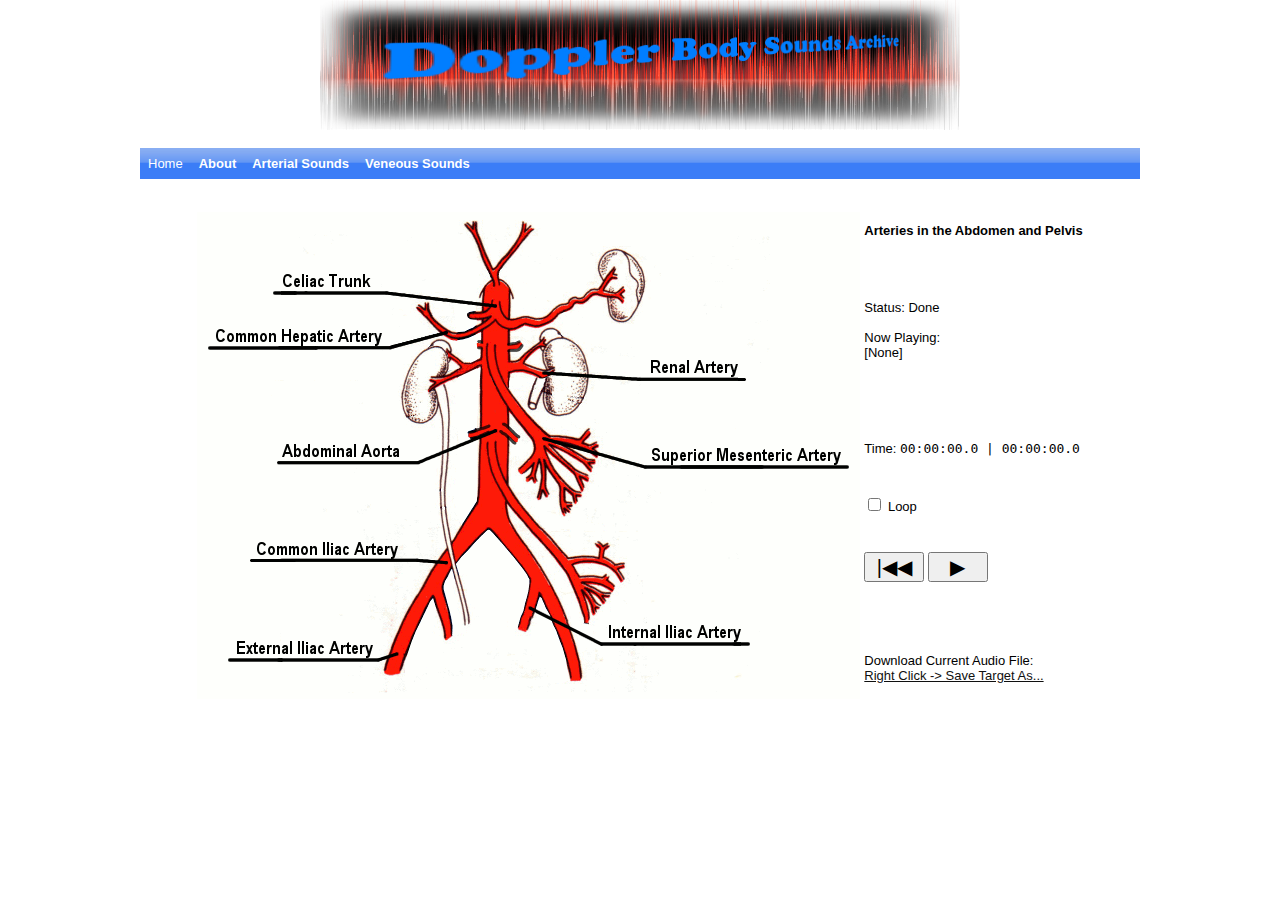
<file: body_sounds/arteryabdomen.html>
<!DOCTYPE html>
<!-- Author: Emerson Grabke -->

<html lang = "en">
<head>
	<link rel = "stylesheet" type = "text/css" href = "css/style1.css" />
    <link rel = "stylesheet" type = "text/css" href = "css/menubar.css" />
    <link rel = "stylesheet" type = "text/css" href = "css/spectrogramstyle.css" />
    <link rel="shortcut icon" type="image/x-icon" href="favicon.ico" />
    <meta charset="utf-8">
	<script type="text/javascript" src="js/jquery-1.10.2.js"></script>
	<script type="text/javascript" src="js/jquery.maphilight.js"></script>
    <script type="text/javascript" src="js/jquery.maphilight.min.js"></script>
    <script src="js/beatdetector.js"></script>
     
	<title> Abdominal Arteries - Body Sounds Archive </title>
	
	<script type="text/javascript">
		$(function() {
		$('img[usemap]').maphilight();
		});
	</script>
    
    <script type="text/javascript">
	
	var qsParm = new Array();
function qs() {
var query = window.location.search.substring(1);
var parms = query.split('&');
for (var i=0; i<parms.length; i++) {
var pos = parms[i].indexOf('=');
if (pos > 0) {
var key = parms[i].substring(0,pos);
var val = parms[i].substring(pos+1);
qsParm[key] = val;
}
}
}
	
	</script>
    
    <noscript>Your browser does not support JavaScript!</noscript>
    
    <meta name="keywords" content="Doppler, Ultrasound, Body, Sounds, Archive, Wiki, Echo, Online, Sound, Artery, Arterial, Vein, Veneous, SRI, Sunnybrook, Health, Sciences, Centre, Center, SHSC, Research, Institute, Physics, Abdomen, Abdominal, Pelvis, Pelvic">
    <meta name="description" content="Online Archive of Doppler Body Sounds">
    
</head>

<body>
<div id="banner" align="center">
<a href="index.html"><img src="image/banner.jpg" alt="banner" width="640" height="130" /></a>
</div>

<div id="nav" align="left">

	  <ul>
	    <li><a href="index.html">Home</a></li>
	    <li><a href="#" class="parent">About</a>
	      <ul>
	        <li><a href="doppler.html">Doppler Physics</a></li>
	        <li><a class="parent" href="http://sunnybrook.ca/research/content/?page=sri-ab">Sunnybrook Research Institute</a>
              <ul>
              <li><a href="http://sunnybrook.ca/research/team/member.asp?t=10&m=37&page=172">Dr. Peter Burns</a></li>
              </ul>
            </li>
          </ul>
        </li>
	    <li><a href="#" class="parent">Arterial Sounds</a>
	      <ul>
	        <li><a href="arteryhead.html" class="parent">Head and Neck</a>
               <ul>
                    <li><a href="arteryhead.html?sound=common">Common Carotid</a></li>
                    <li><a href="arteryhead.html?sound=external">External Carotid</a></li>
                    <li><a href="arteryhead.html?sound=internal">Internal Carotid</a></li>
                    <li><a href="arteryhead.html?sound=vertebral">Vertebral</a></li>
               </ul>
            </li>
	        <li><a href="arterythorax.html" class="parent">Thoracic</a>
               <ul>
                    <li><a href="arterythorax.html?sound=arch">Arch of Aorta</a></li>
                    <li><a href="arterythorax.html?sound=ascending">Ascending Aorta</a></li>
                    <li><a href="arterythorax.html?sound=brachiocephalic">Brachocephalic</a></li>
                    <li><a href="arterythorax.html?sound=thoracic">Thoracic</a></li>
               </ul>
	        <li><a href="arteryupper.html" class="parent">Upper Limbs</a>
               <ul>
                    <li><a href="arteryupper.html?sound=axillary">Axillary</a></li>
                    <li><a href="arteryupper.html?sound=brachial">Brachial</a></li>
                    <li><a href="arteryupper.html?sound=radial">Radial</a></li>
                    <li><a href="arteryupper.html?sound=ulnar">Ulnar</a></li>
                    <li><a href="arteryupper.html?sound=subclavian">Subclavian</a></li>
               </ul>
            </li>
	        <li><a href="arteryabdomen.html" class="parent">Abdominal and Pelvic</a>
               <ul>
                    <li><a href="arteryabdomen.html?sound=abdominalaorta">Abdominal Aorta</a></li>
                    <li><a href="arteryabdomen.html?sound=celiac">Celiac Trunk</a></li>
                    <li><a href="arteryabdomen.html?sound=hepatic">Common Hepatic</a></li>
                    <li><a href="arteryabdomen.html?sound=commoniliac">Common Iliac</a></li>
                    <li><a href="arteryabdomen.html?sound=externaliliac">External Iliac</a></li>
                    <li><a href="arteryabdomen.html?sound=internaliliac">Internal Iliac</a></li>
                    <li><a href="arteryabdomen.html?sound=renal">Renal</a></li>
                    <li><a href="arteryabdomen.html?sound=sma">Superior Mesenteric</a></li>
               </ul>
            </li>
	        <li><a href="arterylower.html" class="parent">Lower Limbs</a>
               <ul>
                    <li><a href="arterylower.html?sound=anterior">Anterior Tibial</a></li>
                    <li><a href="arterylower.html?sound=common">Common Femoral</a></li>
                    <li><a href="arterylower.html?sound=peroneal">Peroneal</a></li>
                    <li><a href="arterylower.html?sound=popliteal">Popliteal</a></li>
                    <li><a href="arterylower.html?sound=posterior">Posterior Tibial</a></li>
                    <li><a href="arterylower.html?sound=superficial">Superficial Femoral</a></li>
                    <li><a href="arterylower.html?sound=tibioperoneal">Tibioperoneal</a></li>
               </ul>
            </li>
          </ul>
        </li>
	    <li><a href="#" class="parent">Veneous Sounds</a>
	      <ul>
	        <li><a href="veinhead.html" class="parent">Head and Neck</a>
               <ul>
                    <li><a href="veinhead.html?sound=anterior">Anterior Jugular</a></li>
                    <li><a href="veinhead.html?sound=external">External Jugular</a></li>
                    <li><a href="veinhead.html?sound=internal">Internal Jugular</a></li>
                    <li><a href="veinhead.html?sound=vertebral">Vertebral</a></li>
               </ul>
            </li>
	        <li><a href="veinthorax.html" class="parent">Thoracic</a>
               <ul>
                    <li><a href="veinthorax.html?sound=brachiocephalic">Brachiocephalic</a></li>
                    <li><a href="veinthorax.html?sound=superior">Superior Vena Cava</a></li>
               </ul>
            </li>
	        <li><a href="veinupper.html" class="parent">Upper Limbs</a>
               <ul>
                    <li><a href="veinupper.html?sound=axillary">Axillary</a></li>
                    <li><a href="veinupper.html?sound=basilic">Basilic</a></li>
                    <li><a href="veinupper.html?sound=brachial">Brachial</a></li>
                    <li><a href="veinupper.html?sound=cephalic">Cephalic</a></li>
                    <li><a href="veinupper.html?sound=radial">Radial</a></li>
                    <li><a href="veinupper.html?sound=subclavian">Subclavian</a></li>
                    <li><a href="veinupper.html?sound=ulnar">Ulnar</a></li>
               </ul>
            </li>
	        <li><a href="veinabdomen.html" class="parent">Abdominal and Pelvic</a>
               <ul>
                    <li><a href="veinabdomen.html?sound=common">Common Iliac</a></li>
                    <li><a href="veinabdomen.html?sound=external">External Iliac</a></li>
                    <li><a href="veinabdomen.html?sound=hepatic">Hepatic</a></li>
                    <li><a href="veinabdomen.html?sound=ivc">Inferior Vena Cava</a></li>
                    <li><a href="veinabdomen.html?sound=internal">Internal Iliac</a></li>
                    <li><a href="veinabdomen.html?sound=renal">Renal</a></li>
               </ul>
            </li>
	        <li><a href="veinlower.html" class="parent">Lower Limbs</a>
               <ul>
                    <li><a href="veinlower.html?sound=anterior">Anterior Tibial</a></li>
                    <li><a href="veinlower.html?sound=femoral">Femoral</a></li>
                    <li><a href="veinlower.html?sound=great">Great Saphenous</a></li>
                    <li><a href="veinlower.html?sound=popliteal">Popliteal</a></li>
                    <li><a href="veinlower.html?sound=posterior">Posterior Tibial</a></li>
                    <li><a href="veinlower.html?sound=smalls">Small Saphenous</a></li>
               </ul>
          </li>
          </ul>
        </li>
      </ul>
	  
</div>

  <br />
  
<table border="0" align="center">
<tbody><tr><td rowspan="8">    <img src="image/arteryabdomen.gif" alt="Image of Arteries in Abdomen and Pelvis" border="0" usemap="#Map" /> <br />
  <map name="Map" id="Map">
    
    <area shape="poly" coords="296,88,302,89,303,92,304,98,306,101,307,104,299,108,294,104,293,104,294,95,294,93,295,91,295,90" alt="Celiac Trunk" title="Celiac Trunk" class="celiac" href="#" id="celiac" data-maphilight='{"groupBy":".celiac"}' />
    
    <area shape="rect" coords="78,58,180,79" href="#" alt="Celiac Trunk" class="celiac" id="celiac1" data-maphilight='{"groupBy":".celiac","fillOpacity":0}' />
    
    <area shape="poly" coords="299,108,294,104,293,105,291,108,286,111,282,114,277,116,272,119,269,120,265,121,261,122,257,122,254,121,250,118,242,112,237,107,235,105,233,102,232,99,232,91,230,90,228,90,228,96,223,92,221,92,219,95,219,97,223,100,227,105,232,110,237,115,240,118,244,121,248,124,252,126,257,127,261,128,264,128,268,126,272,125,275,124,279,121,283,119,285,118,289,116,292,114,295,111,297,109" alt="Common Hepatic Artery" id="hepatic" title="Common Hepatic Artery" href="#" class="commonhepatic" data-maphilight='{"groupBy":".commonhepatic"}' />
    
    <area shape="rect" coords="11,114,192,135" href="#" alt="Common Hepatic Artery" id="hepatic1" class="commonhepatic" data-maphilight='{"groupBy":".commonhepatic","fillOpacity":0}' />
    
    <area shape="poly" coords="312,149,312,161,316,159,319,158,326,158,329,159,333,161,338,162,341,164,343,166,347,166,350,164,353,163,357,159,357,155,354,157,350,159,347,159,338,156,331,153,328,152,327,150,329,148,331,144,333,142,337,139,339,137,342,136,344,135,347,135,350,133,348,132,347,131,347,130,349,128,347,125,344,128,343,130,341,131,339,133,335,135,332,137,329,140,326,143,324,145,322,148,320,149,318,149" id="renal" href="#" alt="Renal Artery" title="Renal Artery" class="renal" data-maphilight='{"groupBy":".renal"}' />
    
    <area shape="poly" coords="284,146,284,154,279,157,272,159,266,163,260,165,256,166,250,169,245,171,241,173,238,175,235,177,233,180,231,180,231,177,232,175,234,173,235,172,237,172,237,170,235,170,232,168,234,165,242,165,248,165,251,163,257,159,259,157,263,156,264,155,259,151,257,149,254,147,251,146,251,143,249,140,249,137,250,137,253,140,257,144,260,146,263,148,265,150,267,151,274,151,277,150,280,148" href="#" alt="Renal Artery" id="renal1" title="Renal Artery" class="renal" data-maphilight='{"groupBy":".renal"}' />
    
    <area shape="rect" coords="444,145,547,166" alt="Renal Artery" class="renal" id="renal2" href="#" data-maphilight='{"groupBy":".renal","fillOpacity":0}' />
    
    <area shape="poly" coords="312,178,309,176,308,172,306,169,304,165,303,162,301,158,300,152,298,147,298,139,299,133,290,131,290,132,289,137,289,145,290,151,292,158,294,164,295,167,296,171,299,175,300,179,303,184,306,188,308,192,310,194,312,198,316,204,321,210,326,215,330,221,334,225,336,229,337,232,338,239,335,243,332,247,328,250,326,253,323,256,321,257,321,260,324,262,326,262,328,260,333,256,335,255,335,258,334,261,332,263,330,265,329,266,329,269,330,270,332,270,333,268,335,267,336,270,337,271,340,269,340,267,339,266,339,262,340,258,341,255,342,251,344,255,345,259,345,268,344,273,342,278,341,282,340,286,341,288,344,288,344,287,345,282,345,280,346,281,348,283,348,285,351,285,352,282,352,281,350,279,349,277,348,276,349,256,351,259,355,263,358,267,360,270,362,273,363,275,363,294,364,296,365,299,366,302,367,304,368,304,368,301,369,299,371,301,373,300,374,297,373,295,375,295,375,290,370,290,368,288,368,278,370,279,374,283,376,285,376,289,377,291,378,292,381,289,380,285,384,285,384,280,379,280,374,276,368,270,362,263,358,258,355,254,352,248,350,244,349,240,348,237,351,239,355,244,361,249,366,252,371,257,375,260,377,261,378,265,380,269,382,273,383,276,385,279,387,275,386,272,385,269,385,267,388,268,390,270,392,269,391,263,387,261,384,260,381,259,379,257,374,253,369,248,365,245,363,243,360,240,357,237,355,235,359,235,362,236,366,239,370,241,375,243,379,246,384,249,386,250,389,253,392,256,394,260,395,255,394,253,394,252,398,252,398,248,390,247,388,245,384,243,379,241,374,238,369,235,363,232,361,231,366,231,371,232,379,235,384,236,390,239,395,242,398,244,400,245,400,241,399,240,397,238,396,236,400,234,400,230,397,231,394,232,393,233,391,233,389,232,386,231,386,229,389,227,393,222,392,217,389,219,387,222,385,224,384,226,382,227,380,227,376,226,369,225,364,224,356,224,352,224,346,219,339,212,332,205,324,196,318,188,314,181" href="#" alt="Superior Mesenteric Artery" id="sma" title="Superior Mesenteric Artery" class="superiormesenteric" data-maphilight='{"groupBy":".superiormesenteric"}' />
    
    <area shape="rect" coords="450,232,650,254" alt="Superior Mesenteric Artery" href="#" id="sma1" class="superiormesenteric" data-maphilight='{"groupBy":".superiormesenteric","fillOpacity":0}' />
    
    <area shape="poly" coords="308,288,280,288,282,280,284,224,292,221,292,213,284,216,284,188,284,179,284,164,284,156,284,154,284,146,285,140,285,130,284,122,285,118,289,116,292,114,295,111,297,109,299,108,300,111,304,114,307,116,308,116,310,117,312,117,312,131,310,132,311,139,312,140,312,149,312,161,312,170,312,178,309,176,308,172,306,169,304,165,303,162,301,158,300,152,298,147,298,139,299,133,290,131,290,132,289,137,289,145,290,151,292,158,294,164,295,167,296,171,299,175,300,179,303,184,306,188,308,192,310,194,312,198,311,213,307,211,306,212,303,219,303,220,310,226,311,243,310,259,310,272,308,268,305,262,302,256,301,250,300,244,298,237,298,230,290,230,290,238,290,242,292,249,293,255,295,262,297,266,300,272,303,278,306,283,308,287" alt="Abdominal Aorta" title="Abdominal Aorta" href="#" class="abdominal" id="abdominalaorta" data-maphilight='{"groupBy":".abdominal"}' />
    
    <area shape="poly" coords="294,95,294,93,295,91,295,90,296,88,302,89,303,92,304,98,306,101,307,104,309,105,312,107,312,75,310,72,307,70,305,68,302,68,302,73,296,74,296,70,295,68,292,69,290,72,289,73,288,75,286,76,286,83,286,99,288,99,290,98,292,97" href="#" alt="Abdominal Aorta" id="abdominalaorta1" title="Abdominal Aorta" class="abdominal" data-maphilight='{"groupBy":".abdominal"}' />
    
    <area shape="rect" coords="81,229,211,249" alt="Abdominal Aorta" href="#" class="abdominal" id="abdominalaorta2" data-maphilight='{"groupBy":".abdominal","fillOpacity":0}' />
    
    <area shape="poly" coords="292,316,298,322,303,328,311,338,318,346,324,353,329,360,332,364,333,367,342,380,358,380,348,365,344,357,340,350,336,345,332,338,328,333,323,326,320,321,317,318,314,314,312,308,311,304,310,300,308,295,308,288,280,288,280,290,275,297,272,302,268,309,264,314,261,320,259,325,254,331,259,351,262,347,267,342,272,337,278,330,285,322" alt="Common Iliac Artery" href="#" title="Common Iliac Artery" id="commoniliac" class="commoniliac" data-maphilight='{"groupBy":".commoniliac"}' />
    
    <area shape="poly" coords="250,336,247,340,244,346,240,352,236,356,232,363,229,369,225,376,222,382,236,384,246,373,248,368,250,362,252,358,255,355" alt="Common Iliac Artery" title="Common Iliac Artery" class="commoniliac" href="#" id="commoniliac1" data-maphilight='{"groupBy":".commoniliac"}' />
    
    <area shape="rect" coords="54,328,207,347" href="#" alt="Common Iliac Artery" id="commoniliac2" class="commoniliac" data-maphilight='{"groupBy":".commoniliac","fillOpacity":0}' />
    
    <area shape="poly" coords="333,367,342,380,342,384,340,388,338,394,337,400,335,404,333,409,332,413,329,420,321,417,321,415,323,408,326,400,328,392,330,386,331,380,332,375,333,370" alt="Internal Iliac Artery" href="#" title="Internal Iliac Artery" id="internaliliac" class="internaliliac" data-maphilight='{"groupBy":".internaliliac"}' />
    
    <area shape="poly" coords="236,384,246,373,246,376,247,381,249,388,250,394,252,400,254,407,254,412,255,423,250,428,248,427,248,423,248,419,246,414,244,408,241,400,240,396,238,391,237,387" alt="Internal Iliac Artery" href="#" title="Internal Iliac Artery" id="internaliliac1" class="internaliliac" data-maphilight='{"groupBy":".internaliliac"}' />
    
    <area shape="rect" coords="404,411,550,430" href="#" alt="Internal Iliac Artery" id="internaliliac2" class="internaliliac" data-maphilight='{"groupBy":".internaliliac","fillOpacity":0}' />
    
    <area shape="poly" coords="342,380,358,380,359,385,362,391,366,397,369,406,372,413,374,422,376,429,379,439,382,449,383,456,384,466,383,468,374,468,373,463,372,458,370,451,369,445,367,440,365,432,362,425,359,418,356,411,354,404,350,397,347,390,344,384" href="#" alt="External Iliac Artery" id="externaliliac" title="External Iliac Artery" class="externaliliac" data-maphilight='{"groupBy":".externaliliac"}' />
    
    <area shape="poly" coords="222,382,236,384,232,390,229,398,225,405,222,410,219,416,217,422,214,430,212,436,208,444,206,451,203,458,202,461,197,463,192,463,189,462,187,460,187,458,188,452,192,443,194,436,197,429,202,418,206,410,210,400,215,392,219,385" href="#" alt="External Iliac Artery" id="externaliliac1" title="External Iliac Artery" class="externaliliac" data-maphilight='{"groupBy":".externaliliac"}' />
    
    <area shape="rect" coords="33,426,180,446" alt="External Iliac Artery" href="#" class="externaliliac" id="externaliliac2" data-maphilight='{"groupBy":".externaliliac","fillOpacity":0}' />
    
  </map></td>
<th style="text-align:left">Arteries in the Abdomen and Pelvis</th></tr>
<tr><td><!--Add radio buttons here as necessary. Give them the same name but individual id's, then scroll to the bottom of the webpage-->
<!--    <input type="radio" name="audio" id="carotid">Carotid
    <input type="radio" name="audio" id="renal">Renal Artery
    <input type="radio" name="audio" id="photo">Photo 28--></td></tr>
<tr><td>
Status: <span id="status">Done</span><br /><br />
Now Playing:<br />
<span id="nowplaying">[None]</span><br />
</td></tr>
<tr><td>
<!--<div id="bpm">0.0 BPM</div>-->
<br />
Time: <span id="time">00:00:00.0 | 00:00:00.0 </span>
</td></tr>
<tr><td>
	<input type="checkbox" id="loop"><label for="loop"> Loop</label>
<!--	<input type="checkbox" id="sgrambox" checked=""><label for="sgrambox"> Spectrogram</label>-->
</td></tr>
<tr><td>
	<button class="control" id="rewind">|◀◀</button>
	<button class="control" id="toggleplay">▶</button>
</td></tr>
<tr><td>
<br>
Download Current Audio File:
	<a id="download" href="sounds/hepatic.wav"><br>Right Click -> Save Target As...</a>
</td></tr>

<div id="customAudio"></div>


</tbody></table>
<div id="container" style="position: relative; overflow: auto;">
	<canvas id="audiodatacanvas" width="234" height="160" style="background-color: #EEE; display: inline-block;"></canvas>
	<canvas id="spectrogramcanvas" width="234" height="256" style="background-color: #000; display: inline-block;"></canvas>
	<div id="cursor" style="position: absolute; top: 0px; left: -1.5px; background-color: black; width: 1px; height: 100%; border-right-width: 1px; border-left-width: 1px; border-style: none solid; border-right-color: white; border-left-color: white;"></div>
</div>

<div id="spectrogramcanvas" style="overflow: auto;">
	<canvas id="spectrum" width="1200" height="280" style="background-color: #303030; display: block;"></canvas>
</div>

<script>
(function (global) {
	'use strict';
	
		$(document).ready( function() {
		
		qsParm['sound'] = null;
		qs();
		if (qsParm['sound']) {
			
			global.document.getElementById(qsParm['sound']).click()
			
		}
	});
	
	var bd = new BeatDetektor(50, 200);
	
	var zfs = function (v) {return v > 9 ? v : '0'+v;};
	var timeStyle = function (t) {return zfs(Math.floor(t/(60*24)))+':'+zfs(Math.floor(t/60) % 60)+':'+zfs(Math.floor(t) % 60)+'.'+Math.floor(Math.floor((t % 1)*10));};
	
	var container = global.document.querySelector('#container');
	
	var audiodatacanvas = global.document.querySelector('#audiodatacanvas');
	var adc = audiodatacanvas.getContext('2d');
	var sgramcanvas = global.document.querySelector('#spectrogramcanvas');
	var sgc = sgramcanvas.getContext('2d');
	sgc.globalCompositeOperation = 'darker';
	
	var LChStyle = adc.createLinearGradient(0, 0, 0, audiodatacanvas.height/2);
	LChStyle.addColorStop(0.0, '#69F');
	LChStyle.addColorStop(0.5, '#00F');
	LChStyle.addColorStop(1.0, '#03C');
	
	var RChStyle = adc.createLinearGradient(0, audiodatacanvas.height/2, 0, audiodatacanvas.height);
	RChStyle.addColorStop(0.0, '#F09');
	RChStyle.addColorStop(0.5, 'red');
	RChStyle.addColorStop(1.0, '#900');
	
	var spectrumCanvas = global.document.querySelector('#spectrum');
	var sc = spectrumCanvas.getContext('2d');
	
	var spectrumStyle = sc.createLinearGradient(0, spectrumCanvas.height, 0, 20);
	spectrumStyle.addColorStop(0.95, '#F00');
	spectrumStyle.addColorStop(0.85, '#F90');
	spectrumStyle.addColorStop(0.60, '#9F0');
	spectrumStyle.addColorStop(0.00, '#690');
	
	var spectrumPos = -1;
	
	var statusSpan = global.document.querySelector('#status');
	var timeSpan = global.document.querySelector('#time');
	var loopBox = global.document.querySelector('#loop');
	var bpmOutput = global.document.getElementById('bpm');
	
	var acx = new (global.AudioContext || global.webkitAudioContext)();
	
	var timeratio = 30;
	
	var duration = 0;
	
	var fft = acx.createAnalyser();
	fft.smoothingTimeConstant = 0.6;
	var fftData = new Uint8Array(fft.frequencyBinCount);
	
	var frameSize = 1024;
	
	var jsnode = acx.createJavaScriptNode(1024, 1, 1);
	jsnode.connect(acx.destination);
	
	jsnode.onaudioprocess = function (e) {
		var currentTime = (e.timeStamp - startTime)/1000;
		
		if(duration === 0) return;
		
		if(currentTime > duration && source) {
			stopPlayback();
			cursor.style.left = -cursor.offsetWidth/2+'px';
			if(loop) {
				startPlayback(0);
			}
			else {
				cursor.style.left = -cursor.offsetWidth/2+'px';
				timeSpan.textContent = timeStyle(0)+' | '+timeStyle(duration);
				pausedTime = 0;
			}
		}
		else if(source) {
			cursor.style.left = Math.round((Math.min(currentTime, duration))*timeratio-cursor.offsetWidth/2-1)+"px";
			timeSpan.textContent = timeStyle(currentTime)+' | '+timeStyle(duration);
		}
		var leftChannel = e.inputBuffer.getChannelData(0);
		bd.process(acx.currentTime, leftChannel);
//		bpmOutput.textContent = bd.win_bpm_int/10+ " BPM";
		
	};
	var updateSpectrum = function () {
		
		var ratio = spectrumCanvas.width/fftData.length;
		
		sc.fillStyle = 'rgba(48, 48, 48, 0.6'+/*0.55*/')';
		sc.fillRect(0, 0, spectrumCanvas.width, spectrumCanvas.height);
		sc.fillStyle = 'rgba(255, 255, 0, 0.5)';
		sc.textAlign = 'center';
		sc.font = '10px sans-serif';
		sc.strokeStyle = 'rgba(255, 255, 255, 0.1)';
		sc.lineWidth = 1;
		sc.beginPath();
		/*for(var i=0; i < spectrumCanvas.width; i+=128) {
			sc.moveTo(i+0.5, 0);
			sc.lineTo(i+0.5, spectrumCanvas.height);
		}*/
		var odd = false;
		for(var i=55; i < 20000; i*=2) {
			var hz = i;
			var peak = (hz*fft.fftSize)/acx.sampleRate;
			sc.moveTo(Math.round(peak*ratio)+0.5, 0);
			sc.lineTo(Math.round(peak*ratio)+0.5, spectrumCanvas.height);
			if(hz >= 440)
				sc.fillText(hz+' Hz', peak*ratio+5, 10+(odd)*(10));
			odd = !odd;
		}
		
		for(var i=0; i < spectrumCanvas.height; i+=64) {
			sc.moveTo(0, spectrumCanvas.height-i+0.5);
			sc.lineTo(spectrumCanvas.width, spectrumCanvas.height-i+0.5);
		}
		sc.stroke();
		
		fft.getByteTimeDomainData(fftData);
		sc.strokeStyle = '#444';
		sc.lineWidth = 4;
		sc.beginPath();
		for(var i=0; i < fftData.length; i++) {
			sc.lineTo((i)*ratio, spectrumCanvas.height-fftData[i]);
		}
		sc.stroke();
		
		fft.getByteFrequencyData(fftData);
		sc.fillStyle = 'rgba(0, 0, 0, 0.15)';
		
		sc.strokeStyle = spectrumStyle; //'#9F0';
		sc.lineWidth = 5;
		sc.beginPath();
		sc.moveTo(-10, spectrumCanvas.height+10);
		var maxval = 0;
		var peak = [];
		for(var i=0; i < fftData.length; i+=1) {
			
			/*var mag = Math.sqrt(fftData[i]*fftData[i] + fftData[i+1]*fftData[i+1]);
			var lg = Math.log(mag);
			//mag -= lg;
			mag*= (256/360);*/
			var mag = fftData[i];
			sc.lineTo(i*ratio, spectrumCanvas.height-mag);
			//sc.lineTo((i)*ratio, spectrumCanvas.height-fftData[i]);
			if(mag > maxval && mag < Infinity) {
				maxval = Math.max(maxval, mag);
				peak = i;
			}
		}
		sc.lineTo(spectrumCanvas.width+10, spectrumCanvas.height+10);
		sc.closePath();
		sc.stroke();
		sc.fill();
		
		var hz = 1024;
		//peak = (hz*fft.fftSize)/acx.sampleRate;
		sc.strokeStyle = "rgba(255, 0, 0, 0.5)";
		sc.lineWidth = 2;
		sc.beginPath();
		sc.moveTo(Math.round(peak*ratio), spectrumCanvas.height);
		sc.lineTo(Math.round(peak*ratio), spectrumCanvas.height-maxval);
		//sc.stroke();
		sc.font = "bold 10px sans-serif";
		sc.textAlign = 'left';
		sc.fillStyle = '#F00';
		//sc.fillText("Peak: "+Math.round((peak*acx.sampleRate)/fft.fftSize)+' Hz', 200*ratio, 10);
		
		if(spectrumPos >= 0) {
			sc.strokeStyle = "rgba(0, 128, 255, 0.5)";
			sc.lineWidth = 2;
			sc.beginPath();
			sc.moveTo(Math.round(spectrumPos), spectrumCanvas.height-256);
			sc.lineTo(Math.round(spectrumPos), spectrumCanvas.height);
			sc.stroke();
			var hz = ((spectrumPos/ratio)*acx.sampleRate)/fft.fftSize;
			sc.fillStyle = '#09F';
			sc.fillText(Math.round(hz)+' Hz', spectrumPos+2, 33);
		}
	};
	
	setInterval(updateSpectrum, 1000/30);
	
	var source;
	
	var startTime = Date.now();
	
	var currentBuffer;
	
	var stopPlayback = function () {
		if(source) {
			source.noteOff(0);
			source.disconnect(0);
			fft.disconnect(0);
			//jsnode.disconnect(0);
			
			source = undefined;
		}
		togglebtn.textContent = '▶';//►';
		//cursor.style.left = -cursor.offsetWidth/2+'px';
		//timeSpan.textContent = timeStyle(0)+' | '+timeStyle(duration);
	};
	
	var startPlayback = function (offset) {
		if(currentBuffer && !source) {
			source = acx.createBufferSource();
			source.loop = true;
			source.buffer = currentBuffer;
			source.connect(fft);
			fft.connect(jsnode);
			//jsnode.connect(acx.destination);
			source.connect(acx.destination);
			source.noteGrainOn(0, offset, currentBuffer.duration-offset);
			startTime = Date.now() - offset*1000;
		}
		togglebtn.innerHTML = '&nbsp;▌▌';
	};
	
	var rewindbtn = global.document.querySelector('#rewind');
	var togglebtn = global.document.querySelector('#toggleplay');
	var customAudio = global.document.querySelector('#customAudio');
	
	var pausedTime = 0;
	
	rewindbtn.addEventListener('click', function () {
		if(source) { // Not paused
			stopPlayback();
			startPlayback(0);
		}
		else {
			stopPlayback();
			cursor.style.left = -cursor.offsetWidth/2+'px';
			timeSpan.textContent = timeStyle(0)+' | '+timeStyle(duration);
			pausedTime = 0;
		}
	}, false);
	
	togglebtn.addEventListener('click', function (e) {
		if(source) {
			pausedTime = (Date.now() - startTime)/1000;
			stopPlayback();
		}
		else if(currentBuffer && !source) {
			startPlayback(pausedTime);
			pausedTime = 0;
		}
	}, false);
	
	
	
	var loop = false;
	loopBox.addEventListener('change', function (e) {
		loop = this.checked;
	}, false);
	customAudio.addEventListener('change', function (e) {
		var btn = this;
		btn.disabled = true;
		var fr = new FileReader();
		statusSpan.textContent = 'Reading file...';
		X.abort();
		fr.onload = function () {
			statusSpan.textContent = 'Decoding audio...';
			acx.decodeAudioData(fr.result, function (buffer) {
				btn.disabled = false;
				decodeAndAnalyze(buffer);
			}, function () {
				statusSpan.innerHTML = '<span style="color: red">An error occurred during decoding</span>';
				btn.disabled = false;
			});
		};
		fr.readAsArrayBuffer(this.files[0]);
	}, false);
	container.addEventListener('mousedown', function (e) {
		var y = (e.pageY - container.offsetTop);
		if(y > audiodatacanvas.offsetHeight+sgramcanvas.offsetHeight) return; // On scrollbar
		if(currentBuffer) {
			var x = (e.pageX - container.offsetLeft + container.scrollLeft)/timeratio;
			if(x > currentBuffer.duration || x < 0) return;
			if(source) {
				stopPlayback();
				startPlayback(x);
			}
			else {
				stopPlayback();
				cursor.style.left = Math.round((Math.min(x, duration))*timeratio-cursor.offsetWidth/2-1)+"px";
				timeSpan.textContent = timeStyle(x)+' | '+timeStyle(duration);
				pausedTime = x;
			}
		}
		
		
	}, false);
	container.addEventListener('mousedown', function (e) {
		e.preventDefault();
	}, false);
	spectrumCanvas.addEventListener('mousemove', function (e) {
		spectrumPos = e.pageX - this.offsetLeft + this.parentNode.scrollLeft;
	}, false);
	spectrumCanvas.addEventListener('mouseout', function (e) {
		spectrumPos = -1;
	}, false);
	
	var waveformtimer = null;
	
	var worker = null;
	var sgramtimer = null;
	var workerMessage = function (e) {
		//sgramtimer = setTimeout(function () {
			if(!worker) return;
			if(e.data.frames) {
				for(var j=0; j < e.data.frames.length; j++) {
					(function () {
						var data = e.data.frames[j];
						
						var index = data.index;
						var frameCount = data.frameCount;
						
						if(index > 50) {
							//return;
						}
						
						
						var ratio = timeratio/data.sampleRate;
						
						var x = index*frameSize*ratio;
						for(var i=0; i < frameSize/2; i++) {
							sgc.fillStyle = 'hsl('+Math.floor((i/(frameSize/2))*360)+', '+100+'%, '+(data.spectrum[i]*150)*50+'%)';
							sgc.fillRect(x, sgramcanvas.height-(i/(frameSize/2))*sgramcanvas.height, ratio*frameSize*2, sgramcanvas.height/(frameSize/2));
						}
					}());
				}
			}
			else {
				console.log('WORKER:', e.data);
				worker.onmessage = null;
				worker.terminate();
				worker = null;
			}
		//}, 0);
	};
	
	var decodeAndAnalyze = function (buffer) {
		currentBuffer = buffer;
		stopPlayback();
		console.log('Audio data decoded');
		audiodatacanvas.width = sgramcanvas.width = buffer.length*(timeratio/buffer.sampleRate);
		
		clearTimeout(waveformtimer);
		clearTimeout(sgramtimer);
		
		if(worker) {
			worker.onmessage = null;
			worker.terminate();
			worker = null;
		}
		
		worker = new Worker('js/worker.js');
		worker.onmessage = workerMessage;
		
		adc.clearRect(0, 0, audiodatacanvas.width, audiodatacanvas.height);
		sgc.clearRect(0, 0, sgramcanvas.width, sgramcanvas.height);
		
		statusSpan.textContent = 'Done';
		duration = buffer.duration;
		
		container.scrollLeft = 0;
		cursor.style.left = -cursor.offsetWidth/2+'px';
		timeSpan.textContent = timeStyle(0)+' | '+timeStyle(duration);
		rewindbtn.disabled = false;
		togglebtn.disabled = false;
		customAudio.disabled = false;
		
		var channels = [buffer.getChannelData(0), buffer.getChannelData(1)];
		
		// Minutes
		adc.fillStyle = 'rgba(0, 0, 0, 0.05)';
		var odd = true;
		for(var i=0; i < duration/60; i+=60/60) {
			/*adc.beginPath();
			adc.moveTo(i*60*timeratio-0.5, 0);
			adc.lineTo(i*60*timeratio-0.5, audiodatacanvas.height);
			adc.stroke();*/
			if(!odd)
				adc.fillRect(i*60*timeratio, 0, 1*60*timeratio, audiodatacanvas.height);
			odd = !odd;
		}
		
		adc.strokeStyle = '#AAA';
		for(var c=0; c < channels.length; c++) {
			var data = channels[c];
			if(!data) continue;
			adc.beginPath();
			adc.moveTo(0, audiodatacanvas.height/4+(audiodatacanvas.height/2)*c+0.5);
			adc.lineTo(audiodatacanvas.width, audiodatacanvas.height/4+(audiodatacanvas.height/2)*c+0.5);
			adc.stroke();
		}
		
		var ratio = timeratio/buffer.sampleRate;
		
		var chunkSize = 16*1024;
		var offset = 0;
		var lastY = [0, 0];
		
		var maxLen = channels[0].length;
		
		var drawWaveform = function () {
			
			adc.fillStyle = 'black';
			var data = [];
			var l = Math.min(maxLen, offset+chunkSize);
			for(var c=0; c < channels.length; c++) {
				data = channels[c];
				if(!data) continue;
				var x = offset*ratio;
				adc.beginPath();
				adc.moveTo(x, audiodatacanvas.height/4+(audiodatacanvas.height/2)*c+lastY[c]*(audiodatacanvas.height/4.1));
				
				for(var i=offset; i < l; i+=2) {
					adc.lineTo(x, audiodatacanvas.height/4+(audiodatacanvas.height/2)*c+data[i]*(audiodatacanvas.height/4.1));
					//adc.fillRect(x, audiodatacanvas.height/2, 1, data[i]*(audiodatacanvas.height));
					lastY[c] = data[i];
					x = i*ratio;
					if(x > audiodatacanvas.width) break;
				}
				
				if(c === 0) adc.strokeStyle = LChStyle;
				else adc.strokeStyle = RChStyle;
				adc.stroke();
				
			}
			offset += chunkSize;
			
			if(l >= maxLen) {
				channels[0] = null;
				channels[1] = null;
				data = null;
				clearTimeout(waveformtimer);
				return;
			}
			
			waveformtimer = setTimeout(drawWaveform, 0);
		};
		
		waveformtimer = setTimeout(drawWaveform, 0);
		
		var channelData = [];
		for(var c=0; c < buffer.numberOfChannels; c++) {
			channelData[c] = channels[c];
		}
		
/*		if(global.document.getElementById('sgrambox').checked) {
			worker.postMessage({
				sampleRate: buffer.sampleRate,
				length: buffer.length,
				duration: buffer.duration,
				channelData: channelData,
				frameSize: frameSize
			});
		}
		*/
		
		startPlayback(0);
		
	};
	
	var celiac = global.document.querySelector('#celiac');
	
	celiac.addEventListener('click', function () {
	
	document.getElementById("download").href="sounds/celiactrunk.wav";
	document.getElementById("nowplaying").innerHTML = '[CeliacTrunk.wav]';
	
	var musicfile = "sounds/celiactrunk.wav"
	
	var X = new XMLHttpRequest();
	X.open('GET', musicfile, true);
	X.responseType = 'arraybuffer';
	console.log('Downloading audio...');
	statusSpan.textContent = 'Downloading...';
	X.addEventListener('load', function () {
		console.log('Decoding audio...');
		statusSpan.textContent = 'Decoding audio...';
		customAudio.disabled = true;
		acx.decodeAudioData(X.response, decodeAndAnalyze, function () {
			customAudio.disabled = false;
			statusSpan.innerHTML = '<span style="color: red">An error occurred during decoding</span>';
		});
	}, false);

	X.send();
    });
	
	var celiac1 = global.document.querySelector('#celiac1');
	
	celiac1.addEventListener('click', function () {
	
	document.getElementById("download").href="sounds/celiactrunk.wav";
	document.getElementById("nowplaying").innerHTML = '[CeliacTrunk.wav]';
	
	var musicfile = "sounds/celiactrunk.wav"
	
	var X = new XMLHttpRequest();
	X.open('GET', musicfile, true);
	X.responseType = 'arraybuffer';
	console.log('Downloading audio...');
	statusSpan.textContent = 'Downloading...';
	X.addEventListener('load', function () {
		console.log('Decoding audio...');
		statusSpan.textContent = 'Decoding audio...';
		customAudio.disabled = true;
		acx.decodeAudioData(X.response, decodeAndAnalyze, function () {
			customAudio.disabled = false;
			statusSpan.innerHTML = '<span style="color: red">An error occurred during decoding</span>';
		});
	}, false);

	X.send();
    });
	
	var hepatic = global.document.querySelector("#hepatic");
	
	hepatic.addEventListener('click', function () {
	
	document.getElementById("download").href="sounds/hepaticartery.wav";
	document.getElementById("nowplaying").innerHTML = '[HepaticArtery.wav]';
	
	var musicfile = "sounds/hepaticartery.wav"
	
	var X = new XMLHttpRequest();
	X.open('GET', musicfile, true);
	X.responseType = 'arraybuffer';
	console.log('Downloading audio...');
	statusSpan.textContent = 'Downloading...';
	X.addEventListener('load', function () {
		console.log('Decoding audio...');
		statusSpan.textContent = 'Decoding audio...';
		customAudio.disabled = true;
		acx.decodeAudioData(X.response, decodeAndAnalyze, function () {
			customAudio.disabled = false;
			statusSpan.innerHTML = '<span style="color: red">An error occurred during decoding</span>';
		});
	}, false);

	X.send();
    });
	
	var hepatic1 = global.document.querySelector("#hepatic1");
	
	hepatic1.addEventListener('click', function () {
	
	document.getElementById("download").href="sounds/hepaticartery.wav";
	document.getElementById("nowplaying").innerHTML = '[HepaticArtery.wav]';
	
	var musicfile = "sounds/hepaticartery.wav"
	
	var X = new XMLHttpRequest();
	X.open('GET', musicfile, true);
	X.responseType = 'arraybuffer';
	console.log('Downloading audio...');
	statusSpan.textContent = 'Downloading...';
	X.addEventListener('load', function () {
		console.log('Decoding audio...');
		statusSpan.textContent = 'Decoding audio...';
		customAudio.disabled = true;
		acx.decodeAudioData(X.response, decodeAndAnalyze, function () {
			customAudio.disabled = false;
			statusSpan.innerHTML = '<span style="color: red">An error occurred during decoding</span>';
		});
	}, false);

	X.send();
    });
	
	var renal = global.document.querySelector('#renal');
	
	renal.addEventListener('click', function () {
	
	document.getElementById("download").href="sounds/renalartery.wav";
	document.getElementById("nowplaying").innerHTML = '[RenalArtery.wav]';
	
	var musicfile = "sounds/renalartery.wav"
	 
	var X = new XMLHttpRequest();
	X.open('GET', musicfile, true);
	X.responseType = 'arraybuffer';
	console.log('Downloading audio...');
	statusSpan.textContent = 'Downloading...';
	X.addEventListener('load', function () {
		console.log('Decoding audio...');
		statusSpan.textContent = 'Decoding audio...';
		customAudio.disabled = true;
		acx.decodeAudioData(X.response, decodeAndAnalyze, function () {
			customAudio.disabled = false;
			statusSpan.innerHTML = '<span style="color: red">An error occurred during decoding</span>';
		});
	}, false);

	X.send();
    });
	
	var renal1 = global.document.querySelector('#renal1');
	
	renal1.addEventListener('click', function () {
	
	document.getElementById("download").href="sounds/renalartery.wav";
	document.getElementById("nowplaying").innerHTML = '[RenalArtery.wav]';
	
	var musicfile = "sounds/renalartery.wav"
	 
	var X = new XMLHttpRequest();
	X.open('GET', musicfile, true);
	X.responseType = 'arraybuffer';
	console.log('Downloading audio...');
	statusSpan.textContent = 'Downloading...';
	X.addEventListener('load', function () {
		console.log('Decoding audio...');
		statusSpan.textContent = 'Decoding audio...';
		customAudio.disabled = true;
		acx.decodeAudioData(X.response, decodeAndAnalyze, function () {
			customAudio.disabled = false;
			statusSpan.innerHTML = '<span style="color: red">An error occurred during decoding</span>';
		});
	}, false);

	X.send();
    });

	var renal2 = global.document.querySelector('#renal2');
	
	renal2.addEventListener('click', function () {
	
	document.getElementById("download").href="sounds/renalartery.wav";
	document.getElementById("nowplaying").innerHTML = '[RenalArtery.wav]';
	
	var musicfile = "sounds/renalartery.wav"
	 
	var X = new XMLHttpRequest();
	X.open('GET', musicfile, true);
	X.responseType = 'arraybuffer';
	console.log('Downloading audio...');
	statusSpan.textContent = 'Downloading...';
	X.addEventListener('load', function () {
		console.log('Decoding audio...');
		statusSpan.textContent = 'Decoding audio...';
		customAudio.disabled = true;
		acx.decodeAudioData(X.response, decodeAndAnalyze, function () {
			customAudio.disabled = false;
			statusSpan.innerHTML = '<span style="color: red">An error occurred during decoding</span>';
		});
	}, false);

	X.send();
    });

	var sma = global.document.querySelector('#sma');
	
	sma.addEventListener('click', function () {
	
	document.getElementById("download").href="sounds/sma.wav";
	document.getElementById("nowplaying").innerHTML = '[SMA.wav]';
	
	var musicfile = "sounds/sma.wav"
	 
	var X = new XMLHttpRequest();
	X.open('GET', musicfile, true);
	X.responseType = 'arraybuffer';
	console.log('Downloading audio...');
	statusSpan.textContent = 'Downloading...';
	X.addEventListener('load', function () {
		console.log('Decoding audio...');
		statusSpan.textContent = 'Decoding audio...';
		customAudio.disabled = true;
		acx.decodeAudioData(X.response, decodeAndAnalyze, function () {
			customAudio.disabled = false;
			statusSpan.innerHTML = '<span style="color: red">An error occurred during decoding</span>';
		});
	}, false);

	X.send();
    });

	var sma1 = global.document.querySelector('#sma1');
	
	sma1.addEventListener('click', function () {
	
	document.getElementById("download").href="sounds/sma.wav";
	document.getElementById("nowplaying").innerHTML = '[SMA.wav]';
	
	var musicfile = "sounds/sma.wav"
	 
	var X = new XMLHttpRequest();
	X.open('GET', musicfile, true);
	X.responseType = 'arraybuffer';
	console.log('Downloading audio...');
	statusSpan.textContent = 'Downloading...';
	X.addEventListener('load', function () {
		console.log('Decoding audio...');
		statusSpan.textContent = 'Decoding audio...';
		customAudio.disabled = true;
		acx.decodeAudioData(X.response, decodeAndAnalyze, function () {
			customAudio.disabled = false;
			statusSpan.innerHTML = '<span style="color: red">An error occurred during decoding</span>';
		});
	}, false);

	X.send();
    });

	var abdominalaorta = global.document.querySelector('#abdominalaorta');
	
	abdominalaorta.addEventListener('click', function () {
	
	document.getElementById("download").href="sounds/abdominalaorta.wav";
	document.getElementById("nowplaying").innerHTML = '[AbdominalAorta.wav]';
	
	var musicfile = "sounds/abdominalaorta.wav"
	 
	var X = new XMLHttpRequest();
	X.open('GET', musicfile, true);
	X.responseType = 'arraybuffer';
	console.log('Downloading audio...');
	statusSpan.textContent = 'Downloading...';
	X.addEventListener('load', function () {
		console.log('Decoding audio...');
		statusSpan.textContent = 'Decoding audio...';
		customAudio.disabled = true;
		acx.decodeAudioData(X.response, decodeAndAnalyze, function () {
			customAudio.disabled = false;
			statusSpan.innerHTML = '<span style="color: red">An error occurred during decoding</span>';
		});
	}, false);

	X.send();
    });

	var abdominalaorta1 = global.document.querySelector('#abdominalaorta1');
	
	abdominalaorta1.addEventListener('click', function () {
	
	document.getElementById("download").href="sounds/abdominalaorta.wav";
	document.getElementById("nowplaying").innerHTML = '[AbdominalAorta.wav]';
	
	var musicfile = "sounds/abdominalaorta.wav"
	 
	var X = new XMLHttpRequest();
	X.open('GET', musicfile, true);
	X.responseType = 'arraybuffer';
	console.log('Downloading audio...');
	statusSpan.textContent = 'Downloading...';
	X.addEventListener('load', function () {
		console.log('Decoding audio...');
		statusSpan.textContent = 'Decoding audio...';
		customAudio.disabled = true;
		acx.decodeAudioData(X.response, decodeAndAnalyze, function () {
			customAudio.disabled = false;
			statusSpan.innerHTML = '<span style="color: red">An error occurred during decoding</span>';
		});
	}, false);

	X.send();
    });

	var abdominalaorta2 = global.document.querySelector('#abdominalaorta2');
	
	abdominalaorta2.addEventListener('click', function () {
	
	document.getElementById("download").href="sounds/abdominalaorta.wav";
	document.getElementById("nowplaying").innerHTML = '[AbdominalAorta.wav]';
	
	var musicfile = "sounds/abdominalaorta.wav"
	 
	var X = new XMLHttpRequest();
	X.open('GET', musicfile, true);
	X.responseType = 'arraybuffer';
	console.log('Downloading audio...');
	statusSpan.textContent = 'Downloading...';
	X.addEventListener('load', function () {
		console.log('Decoding audio...');
		statusSpan.textContent = 'Decoding audio...';
		customAudio.disabled = true;
		acx.decodeAudioData(X.response, decodeAndAnalyze, function () {
			customAudio.disabled = false;
			statusSpan.innerHTML = '<span style="color: red">An error occurred during decoding</span>';
		});
	}, false);

	X.send();
    });

	var commoniliac = global.document.querySelector('#commoniliac');
	
	commoniliac.addEventListener('click', function () {
	
	document.getElementById("download").href="sounds/commoniliacartery.wav";
	document.getElementById("nowplaying").innerHTML = '[CommonIliacArtery.wav]';
	
	var musicfile = "sounds/commoniliacartery.wav"
	 
	var X = new XMLHttpRequest();
	X.open('GET', musicfile, true);
	X.responseType = 'arraybuffer';
	console.log('Downloading audio...');
	statusSpan.textContent = 'Downloading...';
	X.addEventListener('load', function () {
		console.log('Decoding audio...');
		statusSpan.textContent = 'Decoding audio...';
		customAudio.disabled = true;
		acx.decodeAudioData(X.response, decodeAndAnalyze, function () {
			customAudio.disabled = false;
			statusSpan.innerHTML = '<span style="color: red">An error occurred during decoding</span>';
		});
	}, false);

	X.send();
    });

	var commoniliac1 = global.document.querySelector('#commoniliac1');
	
	commoniliac1.addEventListener('click', function () {
	
	document.getElementById("download").href="sounds/commoniliacartery.wav";
	document.getElementById("nowplaying").innerHTML = '[CommonIliacArtery.wav]';
	
	var musicfile = "sounds/commoniliacartery.wav"
	 
	var X = new XMLHttpRequest();
	X.open('GET', musicfile, true);
	X.responseType = 'arraybuffer';
	console.log('Downloading audio...');
	statusSpan.textContent = 'Downloading...';
	X.addEventListener('load', function () {
		console.log('Decoding audio...');
		statusSpan.textContent = 'Decoding audio...';
		customAudio.disabled = true;
		acx.decodeAudioData(X.response, decodeAndAnalyze, function () {
			customAudio.disabled = false;
			statusSpan.innerHTML = '<span style="color: red">An error occurred during decoding</span>';
		});
	}, false);

	X.send();
    });

	var commoniliac2 = global.document.querySelector('#commoniliac2');
	
	commoniliac2.addEventListener('click', function () {
	
	document.getElementById("download").href="sounds/commoniliacartery.wav";
	document.getElementById("nowplaying").innerHTML = '[CommonIliacArtery.wav]';
	
	var musicfile = "sounds/commoniliacartery.wav"
	 
	var X = new XMLHttpRequest();
	X.open('GET', musicfile, true);
	X.responseType = 'arraybuffer';
	console.log('Downloading audio...');
	statusSpan.textContent = 'Downloading...';
	X.addEventListener('load', function () {
		console.log('Decoding audio...');
		statusSpan.textContent = 'Decoding audio...';
		customAudio.disabled = true;
		acx.decodeAudioData(X.response, decodeAndAnalyze, function () {
			customAudio.disabled = false;
			statusSpan.innerHTML = '<span style="color: red">An error occurred during decoding</span>';
		});
	}, false);

	X.send();
    });

	var internaliliac = global.document.querySelector('#internaliliac');
	
	internaliliac.addEventListener('click', function () {
	
	document.getElementById("download").href="sounds/internaliliacartery.wav";
	document.getElementById("nowplaying").innerHTML = '[InternalIliacArtery.wav]';
	
	var musicfile = "sounds/internaliliacartery.wav"
	 
	var X = new XMLHttpRequest();
	X.open('GET', musicfile, true);
	X.responseType = 'arraybuffer';
	console.log('Downloading audio...');
	statusSpan.textContent = 'Downloading...';
	X.addEventListener('load', function () {
		console.log('Decoding audio...');
		statusSpan.textContent = 'Decoding audio...';
		customAudio.disabled = true;
		acx.decodeAudioData(X.response, decodeAndAnalyze, function () {
			customAudio.disabled = false;
			statusSpan.innerHTML = '<span style="color: red">An error occurred during decoding</span>';
		});
	}, false);

	X.send();
    });

	var internaliliac1 = global.document.querySelector('#internaliliac1');
	
	internaliliac1.addEventListener('click', function () {
	
	document.getElementById("download").href="sounds/internaliliacartery.wav";
	document.getElementById("nowplaying").innerHTML = '[InternalIliacArtery.wav]';
	
	var musicfile = "sounds/internaliliacartery.wav"
	 
	var X = new XMLHttpRequest();
	X.open('GET', musicfile, true);
	X.responseType = 'arraybuffer';
	console.log('Downloading audio...');
	statusSpan.textContent = 'Downloading...';
	X.addEventListener('load', function () {
		console.log('Decoding audio...');
		statusSpan.textContent = 'Decoding audio...';
		customAudio.disabled = true;
		acx.decodeAudioData(X.response, decodeAndAnalyze, function () {
			customAudio.disabled = false;
			statusSpan.innerHTML = '<span style="color: red">An error occurred during decoding</span>';
		});
	}, false);

	X.send();
    });

	var internaliliac2 = global.document.querySelector('#internaliliac2');
	
	internaliliac2.addEventListener('click', function () {
	
	document.getElementById("download").href="sounds/internaliliacartery.wav";
	document.getElementById("nowplaying").innerHTML = '[InternalIliacArtery.wav]';
	
	var musicfile = "sounds/internaliliacartery.wav"
	 
	var X = new XMLHttpRequest();
	X.open('GET', musicfile, true);
	X.responseType = 'arraybuffer';
	console.log('Downloading audio...');
	statusSpan.textContent = 'Downloading...';
	X.addEventListener('load', function () {
		console.log('Decoding audio...');
		statusSpan.textContent = 'Decoding audio...';
		customAudio.disabled = true;
		acx.decodeAudioData(X.response, decodeAndAnalyze, function () {
			customAudio.disabled = false;
			statusSpan.innerHTML = '<span style="color: red">An error occurred during decoding</span>';
		});
	}, false);

	X.send();
    });

	var externaliliac = global.document.querySelector('#externaliliac');
	
	externaliliac.addEventListener('click', function () {
	
	document.getElementById("download").href="sounds/externaliliacartery.wav";
	document.getElementById("nowplaying").innerHTML = '[ExternalIliacArtery.wav]';
	
	var musicfile = "sounds/externaliliacartery.wav"
	 
	var X = new XMLHttpRequest();
	X.open('GET', musicfile, true);
	X.responseType = 'arraybuffer';
	console.log('Downloading audio...');
	statusSpan.textContent = 'Downloading...';
	X.addEventListener('load', function () {
		console.log('Decoding audio...');
		statusSpan.textContent = 'Decoding audio...';
		customAudio.disabled = true;
		acx.decodeAudioData(X.response, decodeAndAnalyze, function () {
			customAudio.disabled = false;
			statusSpan.innerHTML = '<span style="color: red">An error occurred during decoding</span>';
		});
	}, false);

	X.send();
    });

	var externaliliac1 = global.document.querySelector('#externaliliac1');
	
	externaliliac1.addEventListener('click', function () {
	
	document.getElementById("download").href="sounds/externaliliacartery.wav";
	document.getElementById("nowplaying").innerHTML = '[ExternalIliacArtery.wav]';
	
	var musicfile = "sounds/externaliliacartery.wav"
	 
	var X = new XMLHttpRequest();
	X.open('GET', musicfile, true);
	X.responseType = 'arraybuffer';
	console.log('Downloading audio...');
	statusSpan.textContent = 'Downloading...';
	X.addEventListener('load', function () {
		console.log('Decoding audio...');
		statusSpan.textContent = 'Decoding audio...';
		customAudio.disabled = true;
		acx.decodeAudioData(X.response, decodeAndAnalyze, function () {
			customAudio.disabled = false;
			statusSpan.innerHTML = '<span style="color: red">An error occurred during decoding</span>';
		});
	}, false);

	X.send();
    });

	var externaliliac2 = global.document.querySelector('#externaliliac2');
	
	externaliliac2.addEventListener('click', function () {
	
	document.getElementById("download").href="sounds/externaliliacartery.wav";
	document.getElementById("nowplaying").innerHTML = '[ExternalIliacArtery.wav]';
	
	var musicfile = "sounds/externaliliacartery.wav"
	 
	var X = new XMLHttpRequest();
	X.open('GET', musicfile, true);
	X.responseType = 'arraybuffer';
	console.log('Downloading audio...');
	statusSpan.textContent = 'Downloading...';
	X.addEventListener('load', function () {
		console.log('Decoding audio...');
		statusSpan.textContent = 'Decoding audio...';
		customAudio.disabled = true;
		acx.decodeAudioData(X.response, decodeAndAnalyze, function () {
			customAudio.disabled = false;
			statusSpan.innerHTML = '<span style="color: red">An error occurred during decoding</span>';
		});
	}, false);

	X.send();
    });
	
}(window));
</script>  

</body>
</html>
</file>
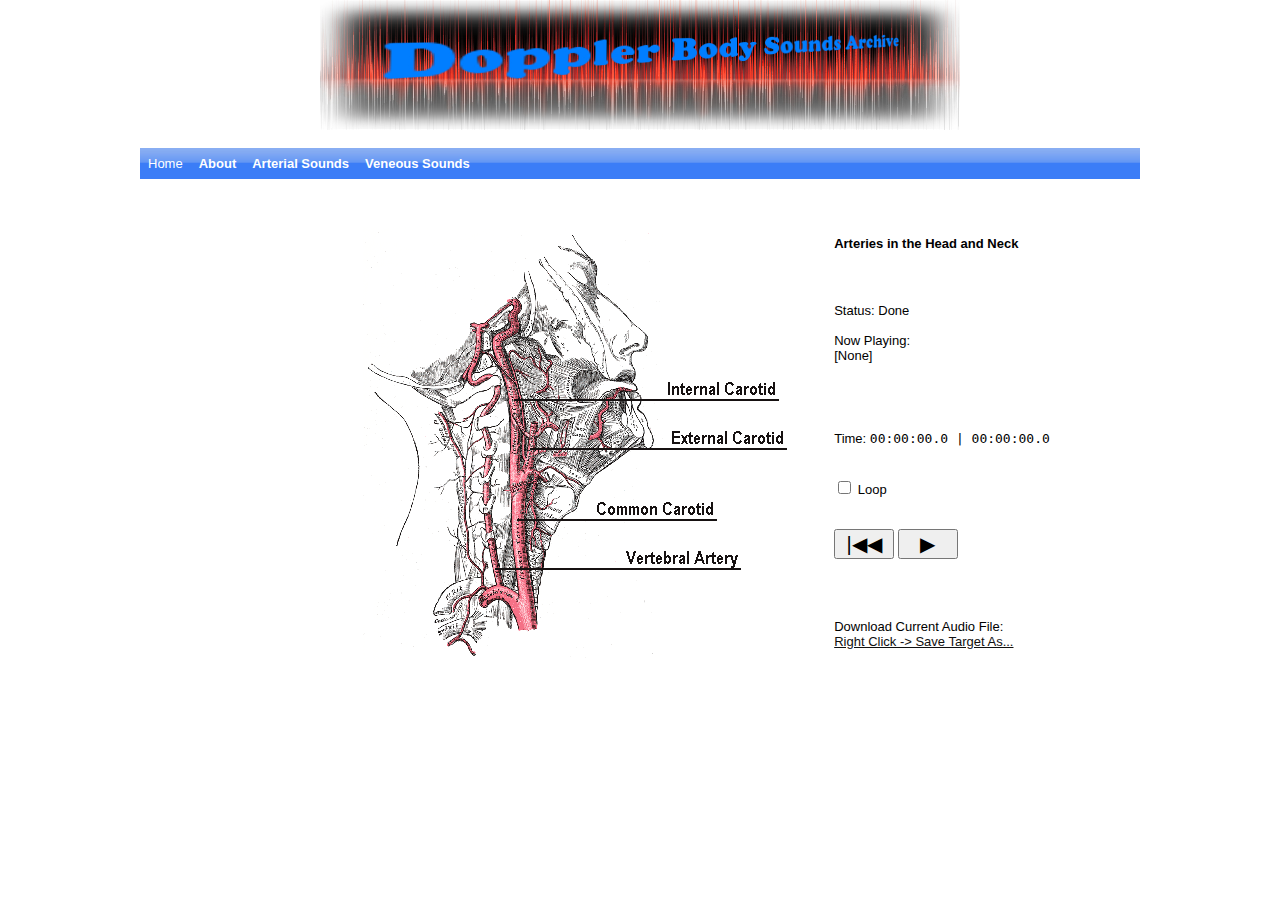
<file: body_sounds/arteryhead.html>
<!DOCTYPE html>
<!-- Author: Emerson Grabke -->

<html lang = "en">
<head>
	<link rel = "stylesheet" type = "text/css" href = "css/style1.css" />
    <link rel = "stylesheet" type = "text/css" href = "css/menubar.css" />
    <link rel = "stylesheet" type = "text/css" href = "css/spectrogramstyle.css" />
    <link rel="shortcut icon" type="image/x-icon" href="favicon.ico" />
    <meta charset="utf-8">
	<script type="text/javascript" src="js/jquery-1.10.2.js"></script>
	<script type="text/javascript" src="js/jquery.maphilight.js"></script>
    <script type="text/javascript" src="js/jquery.maphilight.min.js"></script>
    <script src="js/beatdetector.js"></script>
     
	<title> Head and Neck Arteries - Body Sounds Archive </title>
    
	<script type="text/javascript">
		$(function() {
		$('img[usemap]').maphilight();
		});
	</script>

    <script type="text/javascript">
	
	var qsParm = new Array();
function qs() {
var query = window.location.search.substring(1);
var parms = query.split('&');
for (var i=0; i<parms.length; i++) {
var pos = parms[i].indexOf('=');
if (pos > 0) {
var key = parms[i].substring(0,pos);
var val = parms[i].substring(pos+1);
qsParm[key] = val;
}
}
}
	
	</script>
    
    <noscript>Your browser does not support JavaScript!</noscript>
    
    <meta name="keywords" content="Doppler, Ultrasound, Body, Sounds, Archive, Wiki, Echo, Online, Sound, Artery, Arterial, Vein, Veneous, SRI, Sunnybrook, Health, Sciences, Centre, Center, SHSC, Research, Institute, Physics, Head, Neck">
    <meta name="description" content="Online Archive of Doppler Body Sounds">
    
</head>

<body>
<div id="banner" align="center">
<a href="index.html"><img src="image/banner.jpg" alt="banner" width="640" height="130" /></a>
</div>

<div id="nav" align="left">

	  <ul>
	    <li><a href="index.html">Home</a></li>
	    <li><a href="#" class="parent">About</a>
	      <ul>
	        <li><a href="doppler.html">Doppler Physics</a></li>
	        <li><a class="parent" href="http://sunnybrook.ca/research/content/?page=sri-ab">Sunnybrook Research Institute</a>
              <ul>
              <li><a href="http://sunnybrook.ca/research/team/member.asp?t=10&m=37&page=172">Dr. Peter Burns</a></li>
              </ul>
            </li>
          </ul>
        </li>
	    <li><a href="#" class="parent">Arterial Sounds</a>
	      <ul>
	        <li><a href="arteryhead.html" class="parent">Head and Neck</a>
               <ul>
                    <li><a href="arteryhead.html?sound=common">Common Carotid</a></li>
                    <li><a href="arteryhead.html?sound=external">External Carotid</a></li>
                    <li><a href="arteryhead.html?sound=internal">Internal Carotid</a></li>
                    <li><a href="arteryhead.html?sound=vertebral">Vertebral</a></li>
               </ul>
            </li>
	        <li><a href="arterythorax.html" class="parent">Thoracic</a>
               <ul>
                    <li><a href="arterythorax.html?sound=arch">Arch of Aorta</a></li>
                    <li><a href="arterythorax.html?sound=ascending">Ascending Aorta</a></li>
                    <li><a href="arterythorax.html?sound=brachiocephalic">Brachocephalic</a></li>
                    <li><a href="arterythorax.html?sound=thoracic">Thoracic</a></li>
               </ul>
	        <li><a href="arteryupper.html" class="parent">Upper Limbs</a>
               <ul>
                    <li><a href="arteryupper.html?sound=axillary">Axillary</a></li>
                    <li><a href="arteryupper.html?sound=brachial">Brachial</a></li>
                    <li><a href="arteryupper.html?sound=radial">Radial</a></li>
                    <li><a href="arteryupper.html?sound=ulnar">Ulnar</a></li>
                    <li><a href="arteryupper.html?sound=subclavian">Subclavian</a></li>
               </ul>
            </li>
	        <li><a href="arteryabdomen.html" class="parent">Abdominal and Pelvic</a>
               <ul>
                    <li><a href="arteryabdomen.html?sound=abdominalaorta">Abdominal Aorta</a></li>
                    <li><a href="arteryabdomen.html?sound=celiac">Celiac Trunk</a></li>
                    <li><a href="arteryabdomen.html?sound=hepatic">Common Hepatic</a></li>
                    <li><a href="arteryabdomen.html?sound=commoniliac">Common Iliac</a></li>
                    <li><a href="arteryabdomen.html?sound=externaliliac">External Iliac</a></li>
                    <li><a href="arteryabdomen.html?sound=internaliliac">Internal Iliac</a></li>
                    <li><a href="arteryabdomen.html?sound=renal">Renal</a></li>
                    <li><a href="arteryabdomen.html?sound=sma">Superior Mesenteric</a></li>
               </ul>
            </li>
	        <li><a href="arterylower.html" class="parent">Lower Limbs</a>
               <ul>
                    <li><a href="arterylower.html?sound=anterior">Anterior Tibial</a></li>
                    <li><a href="arterylower.html?sound=common">Common Femoral</a></li>
                    <li><a href="arterylower.html?sound=peroneal">Peroneal</a></li>
                    <li><a href="arterylower.html?sound=popliteal">Popliteal</a></li>
                    <li><a href="arterylower.html?sound=posterior">Posterior Tibial</a></li>
                    <li><a href="arterylower.html?sound=superficial">Superficial Femoral</a></li>
                    <li><a href="arterylower.html?sound=tibioperoneal">Tibioperoneal</a></li>
               </ul>
            </li>
          </ul>
        </li>
	    <li><a href="#" class="parent">Veneous Sounds</a>
	      <ul>
	        <li><a href="veinhead.html" class="parent">Head and Neck</a>
               <ul>
                    <li><a href="veinhead.html?sound=anterior">Anterior Jugular</a></li>
                    <li><a href="veinhead.html?sound=external">External Jugular</a></li>
                    <li><a href="veinhead.html?sound=internal">Internal Jugular</a></li>
                    <li><a href="veinhead.html?sound=vertebral">Vertebral</a></li>
               </ul>
            </li>
	        <li><a href="veinthorax.html" class="parent">Thoracic</a>
               <ul>
                    <li><a href="veinthorax.html?sound=brachiocephalic">Brachiocephalic</a></li>
                    <li><a href="veinthorax.html?sound=superior">Superior Vena Cava</a></li>
               </ul>
            </li>
	        <li><a href="veinupper.html" class="parent">Upper Limbs</a>
               <ul>
                    <li><a href="veinupper.html?sound=axillary">Axillary</a></li>
                    <li><a href="veinupper.html?sound=basilic">Basilic</a></li>
                    <li><a href="veinupper.html?sound=brachial">Brachial</a></li>
                    <li><a href="veinupper.html?sound=cephalic">Cephalic</a></li>
                    <li><a href="veinupper.html?sound=radial">Radial</a></li>
                    <li><a href="veinupper.html?sound=subclavian">Subclavian</a></li>
                    <li><a href="veinupper.html?sound=ulnar">Ulnar</a></li>
               </ul>
            </li>
	        <li><a href="veinabdomen.html" class="parent">Abdominal and Pelvic</a>
               <ul>
                    <li><a href="veinabdomen.html?sound=common">Common Iliac</a></li>
                    <li><a href="veinabdomen.html?sound=external">External Iliac</a></li>
                    <li><a href="veinabdomen.html?sound=hepatic">Hepatic</a></li>
                    <li><a href="veinabdomen.html?sound=ivc">Inferior Vena Cava</a></li>
                    <li><a href="veinabdomen.html?sound=internal">Internal Iliac</a></li>
                    <li><a href="veinabdomen.html?sound=renal">Renal</a></li>
               </ul>
            </li>
	        <li><a href="veinlower.html" class="parent">Lower Limbs</a>
               <ul>
                    <li><a href="veinlower.html?sound=anterior">Anterior Tibial</a></li>
                    <li><a href="veinlower.html?sound=femoral">Femoral</a></li>
                    <li><a href="veinlower.html?sound=great">Great Saphenous</a></li>
                    <li><a href="veinlower.html?sound=popliteal">Popliteal</a></li>
                    <li><a href="veinlower.html?sound=posterior">Posterior Tibial</a></li>
                    <li><a href="veinlower.html?sound=smalls">Small Saphenous</a></li>
               </ul>
          </li>
          </ul>
        </li>
      </ul>
	  
</div>

  <br />
  <br />
  
<table border="0" align="center">
<tbody><tr><td rowspan="8">  <img src="image/arteryhead.gif" alt="Image of Arteries in Head" border="0" usemap="#Map" /> <br />
  <map name="Map" id="Map">

    <area shape="poly" coords="267,139,273,144,279,150,282,154,285,157,286,160,288,165,288,169,289,173,290,179,291,186,292,191,292,199,292,212,290,225,290,234,289,242,287,246,280,246,279,233,280,224,280,212,280,204,280,194,280,188,279,182,278,175,277,168,275,160,273,152,272,147,270,142,267,140" alt="Internal Carotid Artery" title="Internal Carotid Artery" class="internalcarotid" href="#" id="internal" data-maphilight='{"groupBy":".internalcarotid"}' />
    
    <area shape="rect" coords="433,151,549,172" alt="Internal Carotid Artery" href="#" class="internalcarotid" id="internal1" data-maphilight='{"groupBy":".internalcarotid","fillOpacity":0}' />
    
    <area shape="poly" coords="289,242,287,246,299,254,300,251,301,249,302,243,303,239,304,235,305,232,305,229,305,226,306,221,306,216,306,211,306,205,307,199,308,195,306,194,303,194,300,196,300,199,300,203,299,206,299,209,298,212,298,217,297,221,296,226,295,231,295,234,293,237,292,239,291,240" alt="External Carotid Artery" title="External Carotid Artery" class="externalcarotid" href="#" id="external" data-maphilight='{"groupBy":".externalcarotid"}' />
    
    <area shape="rect" coords="437,200,557,221" alt="External Carotid Artery" href="#" class="externalcarotid" id="external1" data-maphilight='{"groupBy":".externalcarotid","fillOpacity":0}' />
    
    <area shape="poly" coords="280,246,287,246,299,254,298,259,297,263,296,269,296,275,295,282,294,289,295,297,295,306,296,312,296,320,297,325,298,330,299,336,300,344,301,351,303,358,304,367,305,375,305,383,306,389,307,397,288,371,289,367,288,361,287,353,286,346,285,336,283,329,282,320,282,311,281,303,281,294,281,284,281,273,281,265,280,262,279,260,279,257,279,253" alt="Common Carotid Artery" href="#" title="Common Carotid Artery" class="commoncarotid" id="common" data-maphilight='{"groupBy":".commoncarotid"}' />
    
    <area shape="rect" coords="363,272,487,292" alt="Common Carotid Artery" href="#" class="commoncarotid" id="common1" data-maphilight='{"groupBy":".commoncarotid","fillOpacity":0}' />
    
    <area shape="poly" coords="274,358,271,359,270,359,268,358,266,358,265,353,263,348,263,342,262,335,260,329,259,325,258,320,258,316,257,310,256,305,255,299,254,294,254,289,253,284,254,278,253,274,253,269,253,265,253,261,253,257,253,253,253,248,253,245,254,243,254,240,255,236,255,233,256,229,255,226,255,222,255,220,255,217,255,214,254,210,252,206,251,203,252,202,253,201,254,200,256,201,258,200,260,205,261,212,262,214,263,218,263,220,263,225,263,228,262,232,263,236,262,239,261,246,260,251,261,259,261,265,261,270,261,276,262,281,261,288,262,297,263,303,264,309,265,313,266,320,268,328,268,334,269,341,270,347,272,353,273,356" alt="Vertebral Artery" title="Vertebral Artery" id="vertebral" href="#" class="vertebralartery" data-maphilight='{"groupBy":".vertebralartery"}' />
    
    <area shape="rect" coords="392,321,511,341" alt="Vertebral Artery" href="#" class="vertebralartery" id="vertebral1" data-maphilight='{"groupBy":".vertebralartery","fillOpacity":0}' />
    
<!--    Source Images, Second Draft for the arteryhead.gif with the Subclavian Artery label
<area shape="poly" coords="307,397,288,371,289,367,285,365,281,362,278,360,274,358,271,359,270,359,268,358,266,358,263,359,260,360,257,361,256,364,253,365,252,367,250,369,248,370,248,373,249,376,250,379,251,380,254,381,256,380,258,380,259,378,262,375,264,374,266,373,270,373,273,374,274,377,277,379,279,382,283,385,284,389,286,393,287,397,288,400,288,403,307,402" href="#" alt="Subclavian Artery" title="Subclavian Artery" class="subclavianartery" data-maphilight='{"groupBy":".subclavianartery"}' />
    
    <area shape="rect" coords="381,347,511,367" href="#" alt="Subclavian Artery" class="subclavianartery" data-maphilight='{"groupBy":".subclavianartery","fillOpacity":0}' />-->
    
  </map></td>
<th style="text-align:left">Arteries in the Head and Neck</th></tr>
<tr><td><!--Add radio buttons here as necessary. Give them the same name but individual id's, then scroll to the bottom of the webpage-->
<!--    <input type="radio" name="audio" id="carotid">Carotid
    <input type="radio" name="audio" id="renal">Renal Artery
    <input type="radio" name="audio" id="photo">Photo 28--></td></tr>
<tr><td>
Status: <span id="status">Done</span><br /><br />
Now Playing:<br />
<span id="nowplaying">[None]</span><br />
</td></tr>
<tr><td>
<!--<div id="bpm">0.0 BPM</div>-->
<br />
Time: <span id="time">00:00:00.0 | 00:00:00.0 </span>
</td></tr>
<tr><td>
	<input type="checkbox" id="loop"><label for="loop"> Loop</label>
<!--	<input type="checkbox" id="sgrambox" checked=""><label for="sgrambox"> Spectrogram</label>-->
</td></tr>
<tr><td>
	<button class="control" id="rewind">|◀◀</button>
	<button class="control" id="toggleplay">▶</button>
</td></tr>
<tr><td>
<br>
Download Current Audio File:
	<a id="download" href="sounds/commoncarotid.wav"><br>Right Click -> Save Target As...</a>
</td></tr>

<div id="customAudio"></div>


</tbody></table>
<div id="container" style="position: relative; overflow: auto;">
	<canvas id="audiodatacanvas" width="234" height="160" style="background-color: #EEE; display: inline-block;"></canvas>
	<canvas id="spectrogramcanvas" width="234" height="256" style="background-color: #000; display: inline-block;"></canvas>
	<div id="cursor" style="position: absolute; top: 0px; left: -1.5px; background-color: black; width: 1px; height: 100%; border-right-width: 1px; border-left-width: 1px; border-style: none solid; border-right-color: white; border-left-color: white;"></div>
</div>

<div id="spectrogramcanvas" style="overflow: auto;">
	<canvas id="spectrum" width="1200" height="280" style="background-color: #303030; display: block;"></canvas>
</div>

<script>
(function (global) {
	'use strict';
	
	$(document).ready( function() {
		
		qsParm['sound'] = null;
		qs();
		if (qsParm['sound']) {
			
			global.document.getElementById(qsParm['sound']).click()
			
		}
	});
	
	var bd = new BeatDetektor(50, 200);
	
	var zfs = function (v) {return v > 9 ? v : '0'+v;};
	var timeStyle = function (t) {return zfs(Math.floor(t/(60*24)))+':'+zfs(Math.floor(t/60) % 60)+':'+zfs(Math.floor(t) % 60)+'.'+Math.floor(Math.floor((t % 1)*10));};
	
	var container = global.document.querySelector('#container');
	
	var audiodatacanvas = global.document.querySelector('#audiodatacanvas');
	var adc = audiodatacanvas.getContext('2d');
	var sgramcanvas = global.document.querySelector('#spectrogramcanvas');
	var sgc = sgramcanvas.getContext('2d');
	sgc.globalCompositeOperation = 'darker';
	
	var LChStyle = adc.createLinearGradient(0, 0, 0, audiodatacanvas.height/2);
	LChStyle.addColorStop(0.0, '#69F');
	LChStyle.addColorStop(0.5, '#00F');
	LChStyle.addColorStop(1.0, '#03C');
	
	var RChStyle = adc.createLinearGradient(0, audiodatacanvas.height/2, 0, audiodatacanvas.height);
	RChStyle.addColorStop(0.0, '#F09');
	RChStyle.addColorStop(0.5, 'red');
	RChStyle.addColorStop(1.0, '#900');
	
	var spectrumCanvas = global.document.querySelector('#spectrum');
	var sc = spectrumCanvas.getContext('2d');
	
	var spectrumStyle = sc.createLinearGradient(0, spectrumCanvas.height, 0, 20);
	spectrumStyle.addColorStop(0.95, '#F00');
	spectrumStyle.addColorStop(0.85, '#F90');
	spectrumStyle.addColorStop(0.60, '#9F0');
	spectrumStyle.addColorStop(0.00, '#690');
	
	var spectrumPos = -1;
	
	var statusSpan = global.document.querySelector('#status');
	var timeSpan = global.document.querySelector('#time');
	var loopBox = global.document.querySelector('#loop');
	var bpmOutput = global.document.getElementById('bpm');
	
	var acx = new (global.AudioContext || global.webkitAudioContext)();
	
	var timeratio = 30;
	
	var duration = 0;
	
	var fft = acx.createAnalyser();
	fft.smoothingTimeConstant = 0.6;
	var fftData = new Uint8Array(fft.frequencyBinCount);
	
	var frameSize = 1024;
	
	var jsnode = acx.createJavaScriptNode(1024, 1, 1);
	jsnode.connect(acx.destination);
	
	jsnode.onaudioprocess = function (e) {
		var currentTime = (e.timeStamp - startTime)/1000;
		
		if(duration === 0) return;
		
		if(currentTime > duration && source) {
			stopPlayback();
			cursor.style.left = -cursor.offsetWidth/2+'px';
			if(loop) {
				startPlayback(0);
			}
			else {
				cursor.style.left = -cursor.offsetWidth/2+'px';
				timeSpan.textContent = timeStyle(0)+' | '+timeStyle(duration);
				pausedTime = 0;
			}
		}
		else if(source) {
			cursor.style.left = Math.round((Math.min(currentTime, duration))*timeratio-cursor.offsetWidth/2-1)+"px";
			timeSpan.textContent = timeStyle(currentTime)+' | '+timeStyle(duration);
		}
		var leftChannel = e.inputBuffer.getChannelData(0);
		bd.process(acx.currentTime, leftChannel);
//		bpmOutput.textContent = bd.win_bpm_int/10+ " BPM";
		
	};
	var updateSpectrum = function () {
		
		var ratio = spectrumCanvas.width/fftData.length;
		
		sc.fillStyle = 'rgba(48, 48, 48, 0.6'+/*0.55*/')';
		sc.fillRect(0, 0, spectrumCanvas.width, spectrumCanvas.height);
		sc.fillStyle = 'rgba(255, 255, 0, 0.5)';
		sc.textAlign = 'center';
		sc.font = '10px sans-serif';
		sc.strokeStyle = 'rgba(255, 255, 255, 0.1)';
		sc.lineWidth = 1;
		sc.beginPath();
		/*for(var i=0; i < spectrumCanvas.width; i+=128) {
			sc.moveTo(i+0.5, 0);
			sc.lineTo(i+0.5, spectrumCanvas.height);
		}*/
		var odd = false;
		for(var i=55; i < 20000; i*=2) {
			var hz = i;
			var peak = (hz*fft.fftSize)/acx.sampleRate;
			sc.moveTo(Math.round(peak*ratio)+0.5, 0);
			sc.lineTo(Math.round(peak*ratio)+0.5, spectrumCanvas.height);
			if(hz >= 440)
				sc.fillText(hz+' Hz', peak*ratio+5, 10+(odd)*(10));
			odd = !odd;
		}
		
		for(var i=0; i < spectrumCanvas.height; i+=64) {
			sc.moveTo(0, spectrumCanvas.height-i+0.5);
			sc.lineTo(spectrumCanvas.width, spectrumCanvas.height-i+0.5);
		}
		sc.stroke();
		
		fft.getByteTimeDomainData(fftData);
		sc.strokeStyle = '#444';
		sc.lineWidth = 4;
		sc.beginPath();
		for(var i=0; i < fftData.length; i++) {
			sc.lineTo((i)*ratio, spectrumCanvas.height-fftData[i]);
		}
		sc.stroke();
		
		fft.getByteFrequencyData(fftData);
		sc.fillStyle = 'rgba(0, 0, 0, 0.15)';
		
		sc.strokeStyle = spectrumStyle; //'#9F0';
		sc.lineWidth = 5;
		sc.beginPath();
		sc.moveTo(-10, spectrumCanvas.height+10);
		var maxval = 0;
		var peak = [];
		for(var i=0; i < fftData.length; i+=1) {
			
			/*var mag = Math.sqrt(fftData[i]*fftData[i] + fftData[i+1]*fftData[i+1]);
			var lg = Math.log(mag);
			//mag -= lg;
			mag*= (256/360);*/
			var mag = fftData[i];
			sc.lineTo(i*ratio, spectrumCanvas.height-mag);
			//sc.lineTo((i)*ratio, spectrumCanvas.height-fftData[i]);
			if(mag > maxval && mag < Infinity) {
				maxval = Math.max(maxval, mag);
				peak = i;
			}
		}
		sc.lineTo(spectrumCanvas.width+10, spectrumCanvas.height+10);
		sc.closePath();
		sc.stroke();
		sc.fill();
		
		var hz = 1024;
		//peak = (hz*fft.fftSize)/acx.sampleRate;
		sc.strokeStyle = "rgba(255, 0, 0, 0.5)";
		sc.lineWidth = 2;
		sc.beginPath();
		sc.moveTo(Math.round(peak*ratio), spectrumCanvas.height);
		sc.lineTo(Math.round(peak*ratio), spectrumCanvas.height-maxval);
		//sc.stroke();
		sc.font = "bold 10px sans-serif";
		sc.textAlign = 'left';
		sc.fillStyle = '#F00';
		//sc.fillText("Peak: "+Math.round((peak*acx.sampleRate)/fft.fftSize)+' Hz', 200*ratio, 10);
		
		if(spectrumPos >= 0) {
			sc.strokeStyle = "rgba(0, 128, 255, 0.5)";
			sc.lineWidth = 2;
			sc.beginPath();
			sc.moveTo(Math.round(spectrumPos), spectrumCanvas.height-256);
			sc.lineTo(Math.round(spectrumPos), spectrumCanvas.height);
			sc.stroke();
			var hz = ((spectrumPos/ratio)*acx.sampleRate)/fft.fftSize;
			sc.fillStyle = '#09F';
			sc.fillText(Math.round(hz)+' Hz', spectrumPos+2, 33);
		}
	};
	
	setInterval(updateSpectrum, 1000/30);
	
	var source;
	
	var startTime = Date.now();
	
	var currentBuffer;
	
	var stopPlayback = function () {
		if(source) {
			source.noteOff(0);
			source.disconnect(0);
			fft.disconnect(0);
			//jsnode.disconnect(0);
			
			source = undefined;
		}
		togglebtn.textContent = '▶';//►';
		//cursor.style.left = -cursor.offsetWidth/2+'px';
		//timeSpan.textContent = timeStyle(0)+' | '+timeStyle(duration);
	};
	
	var startPlayback = function (offset) {
		if(currentBuffer && !source) {
			source = acx.createBufferSource();
			source.loop = true;
			source.buffer = currentBuffer;
			source.connect(fft);
			fft.connect(jsnode);
			//jsnode.connect(acx.destination);
			source.connect(acx.destination);
			source.noteGrainOn(0, offset, currentBuffer.duration-offset);
			startTime = Date.now() - offset*1000;
		}
		togglebtn.innerHTML = '&nbsp;▌▌';
	};
	
	var rewindbtn = global.document.querySelector('#rewind');
	var togglebtn = global.document.querySelector('#toggleplay');
	var customAudio = global.document.querySelector('#customAudio');
	
	var pausedTime = 0;
	
	rewindbtn.addEventListener('click', function () {
		if(source) { // Not paused
			stopPlayback();
			startPlayback(0);
		}
		else {
			stopPlayback();
			cursor.style.left = -cursor.offsetWidth/2+'px';
			timeSpan.textContent = timeStyle(0)+' | '+timeStyle(duration);
			pausedTime = 0;
		}
	}, false);
	
	togglebtn.addEventListener('click', function (e) {
		if(source) {
			pausedTime = (Date.now() - startTime)/1000;
			stopPlayback();
		}
		else if(currentBuffer && !source) {
			startPlayback(pausedTime);
			pausedTime = 0;
		}
	}, false);
	
	
	
	var loop = false;
	loopBox.addEventListener('change', function (e) {
		loop = this.checked;
	}, false);
	customAudio.addEventListener('change', function (e) {
		var btn = this;
		btn.disabled = true;
		var fr = new FileReader();
		statusSpan.textContent = 'Reading file...';
		X.abort();
		fr.onload = function () {
			statusSpan.textContent = 'Decoding audio...';
			acx.decodeAudioData(fr.result, function (buffer) {
				btn.disabled = false;
				decodeAndAnalyze(buffer);
			}, function () {
				statusSpan.innerHTML = '<span style="color: red">An error occurred during decoding</span>';
				btn.disabled = false;
			});
		};
		fr.readAsArrayBuffer(this.files[0]);
	}, false);
	container.addEventListener('mousedown', function (e) {
		var y = (e.pageY - container.offsetTop);
		if(y > audiodatacanvas.offsetHeight+sgramcanvas.offsetHeight) return; // On scrollbar
		if(currentBuffer) {
			var x = (e.pageX - container.offsetLeft + container.scrollLeft)/timeratio;
			if(x > currentBuffer.duration || x < 0) return;
			if(source) {
				stopPlayback();
				startPlayback(x);
			}
			else {
				stopPlayback();
				cursor.style.left = Math.round((Math.min(x, duration))*timeratio-cursor.offsetWidth/2-1)+"px";
				timeSpan.textContent = timeStyle(x)+' | '+timeStyle(duration);
				pausedTime = x;
			}
		}
		
		
	}, false);
	container.addEventListener('mousedown', function (e) {
		e.preventDefault();
	}, false);
	spectrumCanvas.addEventListener('mousemove', function (e) {
		spectrumPos = e.pageX - this.offsetLeft + this.parentNode.scrollLeft;
	}, false);
	spectrumCanvas.addEventListener('mouseout', function (e) {
		spectrumPos = -1;
	}, false);
	
	var waveformtimer = null;
	
	var worker = null;
	var sgramtimer = null;
	var workerMessage = function (e) {
		//sgramtimer = setTimeout(function () {
			if(!worker) return;
			if(e.data.frames) {
				for(var j=0; j < e.data.frames.length; j++) {
					(function () {
						var data = e.data.frames[j];
						
						var index = data.index;
						var frameCount = data.frameCount;
						
						if(index > 50) {
							//return;
						}
						
						
						var ratio = timeratio/data.sampleRate;
						
						var x = index*frameSize*ratio;
						for(var i=0; i < frameSize/2; i++) {
							sgc.fillStyle = 'hsl('+Math.floor((i/(frameSize/2))*360)+', '+100+'%, '+(data.spectrum[i]*150)*50+'%)';
							sgc.fillRect(x, sgramcanvas.height-(i/(frameSize/2))*sgramcanvas.height, ratio*frameSize*2, sgramcanvas.height/(frameSize/2));
						}
					}());
				}
			}
			else {
				console.log('WORKER:', e.data);
				worker.onmessage = null;
				worker.terminate();
				worker = null;
			}
		//}, 0);
	};
	
	var decodeAndAnalyze = function (buffer) {
		currentBuffer = buffer;
		stopPlayback();
		console.log('Audio data decoded');
		audiodatacanvas.width = sgramcanvas.width = buffer.length*(timeratio/buffer.sampleRate);
		
		clearTimeout(waveformtimer);
		clearTimeout(sgramtimer);
		
		if(worker) {
			worker.onmessage = null;
			worker.terminate();
			worker = null;
		}
		
		worker = new Worker('js/worker.js');
		worker.onmessage = workerMessage;
		
		adc.clearRect(0, 0, audiodatacanvas.width, audiodatacanvas.height);
		sgc.clearRect(0, 0, sgramcanvas.width, sgramcanvas.height);
		
		statusSpan.textContent = 'Done';
		duration = buffer.duration;
		
		container.scrollLeft = 0;
		cursor.style.left = -cursor.offsetWidth/2+'px';
		timeSpan.textContent = timeStyle(0)+' | '+timeStyle(duration);
		rewindbtn.disabled = false;
		togglebtn.disabled = false;
		customAudio.disabled = false;
		
		var channels = [buffer.getChannelData(0), buffer.getChannelData(1)];
		
		// Minutes
		adc.fillStyle = 'rgba(0, 0, 0, 0.05)';
		var odd = true;
		for(var i=0; i < duration/60; i+=60/60) {
			/*adc.beginPath();
			adc.moveTo(i*60*timeratio-0.5, 0);
			adc.lineTo(i*60*timeratio-0.5, audiodatacanvas.height);
			adc.stroke();*/
			if(!odd)
				adc.fillRect(i*60*timeratio, 0, 1*60*timeratio, audiodatacanvas.height);
			odd = !odd;
		}
		
		adc.strokeStyle = '#AAA';
		for(var c=0; c < channels.length; c++) {
			var data = channels[c];
			if(!data) continue;
			adc.beginPath();
			adc.moveTo(0, audiodatacanvas.height/4+(audiodatacanvas.height/2)*c+0.5);
			adc.lineTo(audiodatacanvas.width, audiodatacanvas.height/4+(audiodatacanvas.height/2)*c+0.5);
			adc.stroke();
		}
		
		var ratio = timeratio/buffer.sampleRate;
		
		var chunkSize = 16*1024;
		var offset = 0;
		var lastY = [0, 0];
		
		var maxLen = channels[0].length;
		
		var drawWaveform = function () {
			
			adc.fillStyle = 'black';
			var data = [];
			var l = Math.min(maxLen, offset+chunkSize);
			for(var c=0; c < channels.length; c++) {
				data = channels[c];
				if(!data) continue;
				var x = offset*ratio;
				adc.beginPath();
				adc.moveTo(x, audiodatacanvas.height/4+(audiodatacanvas.height/2)*c+lastY[c]*(audiodatacanvas.height/4.1));
				
				for(var i=offset; i < l; i+=2) {
					adc.lineTo(x, audiodatacanvas.height/4+(audiodatacanvas.height/2)*c+data[i]*(audiodatacanvas.height/4.1));
					//adc.fillRect(x, audiodatacanvas.height/2, 1, data[i]*(audiodatacanvas.height));
					lastY[c] = data[i];
					x = i*ratio;
					if(x > audiodatacanvas.width) break;
				}
				
				if(c === 0) adc.strokeStyle = LChStyle;
				else adc.strokeStyle = RChStyle;
				adc.stroke();
				
			}
			offset += chunkSize;
			
			if(l >= maxLen) {
				channels[0] = null;
				channels[1] = null;
				data = null;
				clearTimeout(waveformtimer);
				return;
			}
			
			waveformtimer = setTimeout(drawWaveform, 0);
		};
		
		waveformtimer = setTimeout(drawWaveform, 0);
		
		var channelData = [];
		for(var c=0; c < buffer.numberOfChannels; c++) {
			channelData[c] = channels[c];
		}
		
/*		if(global.document.getElementById('sgrambox').checked) {
			worker.postMessage({
				sampleRate: buffer.sampleRate,
				length: buffer.length,
				duration: buffer.duration,
				channelData: channelData,
				frameSize: frameSize
			});
		}
		*/
		
		startPlayback(0);
		
	};
	
	var common = global.document.querySelector('#common');
	
	common.addEventListener('click', function () {
	
	document.getElementById("download").href="sounds/commoncarotid.wav";
	document.getElementById("nowplaying").innerHTML = '[CommonCarotid.wav]';
	
	var musicfile = "sounds/commoncarotid.wav"
	
	var X = new XMLHttpRequest();
	X.open('GET', musicfile, true);
	X.responseType = 'arraybuffer';
	console.log('Downloading audio...');
	statusSpan.textContent = 'Downloading...';
	X.addEventListener('load', function () {
		console.log('Decoding audio...');
		statusSpan.textContent = 'Decoding audio...';
		customAudio.disabled = true;
		acx.decodeAudioData(X.response, decodeAndAnalyze, function () {
			customAudio.disabled = false;
			statusSpan.innerHTML = '<span style="color: red">An error occurred during decoding</span>';
		});
	}, false);

	X.send();
    });
	
	var common1 = global.document.querySelector('#common1');
	
	common1.addEventListener('click', function () {
	
	document.getElementById("download").href="sounds/commoncarotid.wav";
	document.getElementById("nowplaying").innerHTML = '[CommonCarotid.wav]';
	
	var musicfile = "sounds/commoncarotid.wav"
	
	var X = new XMLHttpRequest();
	X.open('GET', musicfile, true);
	X.responseType = 'arraybuffer';
	console.log('Downloading audio...');
	statusSpan.textContent = 'Downloading...';
	X.addEventListener('load', function () {
		console.log('Decoding audio...');
		statusSpan.textContent = 'Decoding audio...';
		customAudio.disabled = true;
		acx.decodeAudioData(X.response, decodeAndAnalyze, function () {
			customAudio.disabled = false;
			statusSpan.innerHTML = '<span style="color: red">An error occurred during decoding</span>';
		});
	}, false);

	X.send();
    });

	var external = global.document.querySelector("#external");
	
	external.addEventListener('click', function () {
	
	document.getElementById("download").href="sounds/externalcarotid.wav";
	document.getElementById("nowplaying").innerHTML = '[ExternalCarotid.wav]';
	
	var musicfile = "sounds/externalcarotid.wav"
	
	var X = new XMLHttpRequest();
	X.open('GET', musicfile, true);
	X.responseType = 'arraybuffer';
	console.log('Downloading audio...');
	statusSpan.textContent = 'Downloading...';
	X.addEventListener('load', function () {
		console.log('Decoding audio...');
		statusSpan.textContent = 'Decoding audio...';
		customAudio.disabled = true;
		acx.decodeAudioData(X.response, decodeAndAnalyze, function () {
			customAudio.disabled = false;
			statusSpan.innerHTML = '<span style="color: red">An error occurred during decoding</span>';
		});
	}, false);

	X.send();
    });
	
		var external1 = global.document.querySelector("#external1");
	
	external1.addEventListener('click', function () {
	
	document.getElementById("download").href="sounds/externalcarotid.wav";
	document.getElementById("nowplaying").innerHTML = '[ExternalCarotid.wav]';
	
	var musicfile = "sounds/externalcarotid.wav"
	
	var X = new XMLHttpRequest();
	X.open('GET', musicfile, true);
	X.responseType = 'arraybuffer';
	console.log('Downloading audio...');
	statusSpan.textContent = 'Downloading...';
	X.addEventListener('load', function () {
		console.log('Decoding audio...');
		statusSpan.textContent = 'Decoding audio...';
		customAudio.disabled = true;
		acx.decodeAudioData(X.response, decodeAndAnalyze, function () {
			customAudio.disabled = false;
			statusSpan.innerHTML = '<span style="color: red">An error occurred during decoding</span>';
		});
	}, false);

	X.send();
    });
	
	var internal = global.document.querySelector('#internal');
	
	internal.addEventListener('click', function () {
	
	document.getElementById("download").href="sounds/internalcarotid.wav";
	document.getElementById("nowplaying").innerHTML = '[InternalCarotid.wav]';
	
	var musicfile = "sounds/internalcarotid.wav"
	 
	var X = new XMLHttpRequest();
	X.open('GET', musicfile, true);
	X.responseType = 'arraybuffer';
	console.log('Downloading audio...');
	statusSpan.textContent = 'Downloading...';
	X.addEventListener('load', function () {
		console.log('Decoding audio...');
		statusSpan.textContent = 'Decoding audio...';
		customAudio.disabled = true;
		acx.decodeAudioData(X.response, decodeAndAnalyze, function () {
			customAudio.disabled = false;
			statusSpan.innerHTML = '<span style="color: red">An error occurred during decoding</span>';
		});
	}, false);

	X.send();
    });
	
		var internal1 = global.document.querySelector('#internal1');
	
	internal1.addEventListener('click', function () {
	
	document.getElementById("download").href="sounds/internalcarotid.wav";
	document.getElementById("nowplaying").innerHTML = '[InternalCarotid.wav]';
	
	var musicfile = "sounds/internalcarotid.wav"
	 
	var X = new XMLHttpRequest();
	X.open('GET', musicfile, true);
	X.responseType = 'arraybuffer';
	console.log('Downloading audio...');
	statusSpan.textContent = 'Downloading...';
	X.addEventListener('load', function () {
		console.log('Decoding audio...');
		statusSpan.textContent = 'Decoding audio...';
		customAudio.disabled = true;
		acx.decodeAudioData(X.response, decodeAndAnalyze, function () {
			customAudio.disabled = false;
			statusSpan.innerHTML = '<span style="color: red">An error occurred during decoding</span>';
		});
	}, false);

	X.send();
    });
	
	var vertebral = global.document.querySelector('#vertebral');
	
	vertebral.addEventListener('click', function () {
	
	document.getElementById("download").href="sounds/vertebralartery.wav";
	document.getElementById("nowplaying").innerHTML = '[Vertebral.wav]';
	
	var musicfile = "sounds/vertebralartery.wav"
	
	var X = new XMLHttpRequest();
	X.open('GET', musicfile, true);
	X.responseType = 'arraybuffer';
	console.log('Downloading audio...');
	statusSpan.textContent = 'Downloading...';
	X.addEventListener('load', function () {
		console.log('Decoding audio...');
		statusSpan.textContent = 'Decoding audio...';
		customAudio.disabled = true;
		acx.decodeAudioData(X.response, decodeAndAnalyze, function () {
			customAudio.disabled = false;
			statusSpan.innerHTML = '<span style="color: red">An error occurred during decoding</span>';
		});
	}, false);

	X.send();
    });
	
		var vertebral1 = global.document.querySelector('#vertebral1');
	
	vertebral1.addEventListener('click', function () {
	
	document.getElementById("download").href="sounds/vertebralartery.wav";
	document.getElementById("nowplaying").innerHTML = '[VertebralArtery.wav]';
	
	var musicfile = "sounds/vertebralartery.wav"
	
	var X = new XMLHttpRequest();
	X.open('GET', musicfile, true);
	X.responseType = 'arraybuffer';
	console.log('Downloading audio...');
	statusSpan.textContent = 'Downloading...';
	X.addEventListener('load', function () {
		console.log('Decoding audio...');
		statusSpan.textContent = 'Decoding audio...';
		customAudio.disabled = true;
		acx.decodeAudioData(X.response, decodeAndAnalyze, function () {
			customAudio.disabled = false;
			statusSpan.innerHTML = '<span style="color: red">An error occurred during decoding</span>';
		});
	}, false);

	X.send();
    });
	
	<!--Above are paragraphs that are responsible for loading the music files. It begins with var (variable name) = global.document.querySelector('#idofradiobutton'); etc. and ends with }); For each paragraph, change the initial variable (ones that are included now are: photo, carotid and renal), change the id namein global.document.querySelector('#idname') to match that of the radio button, change the eventlistener to be variablename.addEventListener... and finally, change the musicfile variable to fetch the .wav file of your sound-->
}(window));
</script>
  

</body>
</html>
</file>
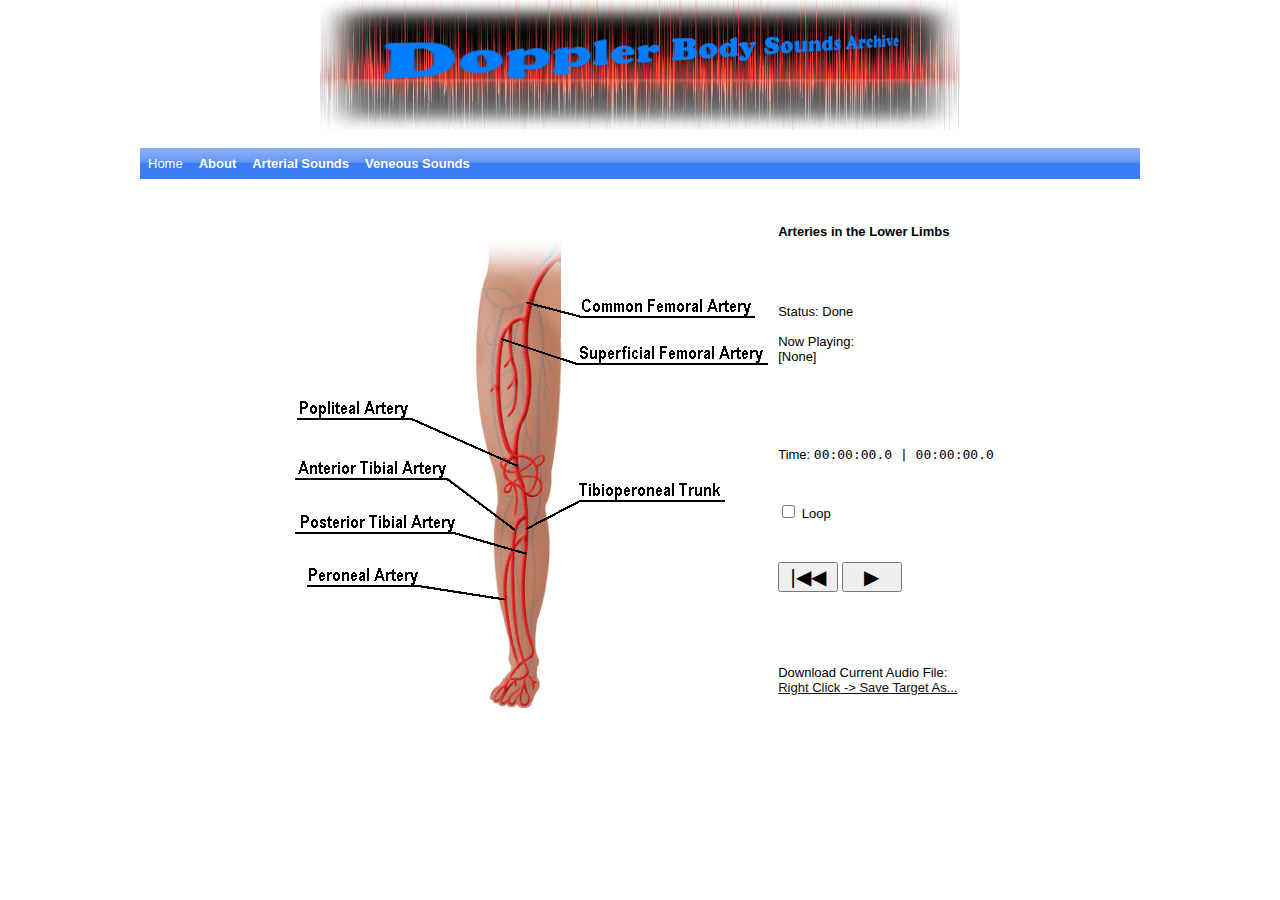
<file: body_sounds/arterylower.html>
<!DOCTYPE html>
<!-- Author: Emerson Grabke -->

<html lang = "en">
<head>
	<link rel = "stylesheet" type = "text/css" href = "css/style1.css" />
    <link rel = "stylesheet" type = "text/css" href = "css/menubar.css" />
    <link rel = "stylesheet" type = "text/css" href = "css/spectrogramstyle.css" />
    <link rel="shortcut icon" type="image/x-icon" href="favicon.ico" />
    <meta charset="utf-8">
	<script type="text/javascript" src="js/jquery-1.10.2.js"></script>
	<script type="text/javascript" src="js/jquery.maphilight.js"></script>
    <script type="text/javascript" src="js/jquery.maphilight.min.js"></script>
    <script src="js/beatdetector.js"></script>
     
	<title> Lower Limb Arteries - Body Sounds Archive </title>
	
	<script type="text/javascript">
		$(function() {
		$('img[usemap]').maphilight();
		});
	</script>
    
    <script type="text/javascript">
	
	var qsParm = new Array();
function qs() {
var query = window.location.search.substring(1);
var parms = query.split('&');
for (var i=0; i<parms.length; i++) {
var pos = parms[i].indexOf('=');
if (pos > 0) {
var key = parms[i].substring(0,pos);
var val = parms[i].substring(pos+1);
qsParm[key] = val;
}
}
}
	
	</script>
    
    <noscript>Your browser does not support JavaScript!</noscript>
    
    <meta name="keywords" content="Doppler, Ultrasound, Body, Sounds, Archive, Wiki, Echo, Online, Sound, Artery, Arterial, Vein, Veneous, SRI, Sunnybrook, Health, Sciences, Centre, Center, SHSC, Research, Institute, Physics, Lower, Limb, Leg">
    <meta name="description" content="Online Archive of Doppler Body Sounds">
    
</head>

<body>
<div id="banner" align="center">
<a href="index.html"><img src="image/banner.jpg" alt="banner" width="640" height="130" /></a>
</div>

<div id="nav" align="left">

	  <ul>
	    <li><a href="index.html">Home</a></li>
	    <li><a href="#" class="parent">About</a>
	      <ul>
	        <li><a href="doppler.html">Doppler Physics</a></li>
	        <li><a class="parent" href="http://sunnybrook.ca/research/content/?page=sri-ab">Sunnybrook Research Institute</a>
              <ul>
              <li><a href="http://sunnybrook.ca/research/team/member.asp?t=10&m=37&page=172">Dr. Peter Burns</a></li>
              </ul>
            </li>
          </ul>
        </li>
	    <li><a href="#" class="parent">Arterial Sounds</a>
	      <ul>
	        <li><a href="arteryhead.html" class="parent">Head and Neck</a>
               <ul>
                    <li><a href="arteryhead.html?sound=common">Common Carotid</a></li>
                    <li><a href="arteryhead.html?sound=external">External Carotid</a></li>
                    <li><a href="arteryhead.html?sound=internal">Internal Carotid</a></li>
                    <li><a href="arteryhead.html?sound=vertebral">Vertebral</a></li>
               </ul>
            </li>
	        <li><a href="arterythorax.html" class="parent">Thoracic</a>
               <ul>
                    <li><a href="arterythorax.html?sound=arch">Arch of Aorta</a></li>
                    <li><a href="arterythorax.html?sound=ascending">Ascending Aorta</a></li>
                    <li><a href="arterythorax.html?sound=brachiocephalic">Brachocephalic</a></li>
                    <li><a href="arterythorax.html?sound=thoracic">Thoracic</a></li>
               </ul>
	        <li><a href="arteryupper.html" class="parent">Upper Limbs</a>
               <ul>
                    <li><a href="arteryupper.html?sound=axillary">Axillary</a></li>
                    <li><a href="arteryupper.html?sound=brachial">Brachial</a></li>
                    <li><a href="arteryupper.html?sound=radial">Radial</a></li>
                    <li><a href="arteryupper.html?sound=ulnar">Ulnar</a></li>
                    <li><a href="arteryupper.html?sound=subclavian">Subclavian</a></li>
               </ul>
            </li>
	        <li><a href="arteryabdomen.html" class="parent">Abdominal and Pelvic</a>
               <ul>
                    <li><a href="arteryabdomen.html?sound=abdominalaorta">Abdominal Aorta</a></li>
                    <li><a href="arteryabdomen.html?sound=celiac">Celiac Trunk</a></li>
                    <li><a href="arteryabdomen.html?sound=hepatic">Common Hepatic</a></li>
                    <li><a href="arteryabdomen.html?sound=commoniliac">Common Iliac</a></li>
                    <li><a href="arteryabdomen.html?sound=externaliliac">External Iliac</a></li>
                    <li><a href="arteryabdomen.html?sound=internaliliac">Internal Iliac</a></li>
                    <li><a href="arteryabdomen.html?sound=renal">Renal</a></li>
                    <li><a href="arteryabdomen.html?sound=sma">Superior Mesenteric</a></li>
               </ul>
            </li>
	        <li><a href="arterylower.html" class="parent">Lower Limbs</a>
               <ul>
                    <li><a href="arterylower.html?sound=anterior">Anterior Tibial</a></li>
                    <li><a href="arterylower.html?sound=common">Common Femoral</a></li>
                    <li><a href="arterylower.html?sound=peroneal">Peroneal</a></li>
                    <li><a href="arterylower.html?sound=popliteal">Popliteal</a></li>
                    <li><a href="arterylower.html?sound=posterior">Posterior Tibial</a></li>
                    <li><a href="arterylower.html?sound=superficial">Superficial Femoral</a></li>
                    <li><a href="arterylower.html?sound=tibioperoneal">Tibioperoneal</a></li>
               </ul>
            </li>
          </ul>
        </li>
	    <li><a href="#" class="parent">Veneous Sounds</a>
	      <ul>
	        <li><a href="veinhead.html" class="parent">Head and Neck</a>
               <ul>
                    <li><a href="veinhead.html?sound=anterior">Anterior Jugular</a></li>
                    <li><a href="veinhead.html?sound=external">External Jugular</a></li>
                    <li><a href="veinhead.html?sound=internal">Internal Jugular</a></li>
                    <li><a href="veinhead.html?sound=vertebral">Vertebral</a></li>
               </ul>
            </li>
	        <li><a href="veinthorax.html" class="parent">Thoracic</a>
               <ul>
                    <li><a href="veinthorax.html?sound=brachiocephalic">Brachiocephalic</a></li>
                    <li><a href="veinthorax.html?sound=superior">Superior Vena Cava</a></li>
               </ul>
            </li>
	        <li><a href="veinupper.html" class="parent">Upper Limbs</a>
               <ul>
                    <li><a href="veinupper.html?sound=axillary">Axillary</a></li>
                    <li><a href="veinupper.html?sound=basilic">Basilic</a></li>
                    <li><a href="veinupper.html?sound=brachial">Brachial</a></li>
                    <li><a href="veinupper.html?sound=cephalic">Cephalic</a></li>
                    <li><a href="veinupper.html?sound=radial">Radial</a></li>
                    <li><a href="veinupper.html?sound=subclavian">Subclavian</a></li>
                    <li><a href="veinupper.html?sound=ulnar">Ulnar</a></li>
               </ul>
            </li>
	        <li><a href="veinabdomen.html" class="parent">Abdominal and Pelvic</a>
               <ul>
                    <li><a href="veinabdomen.html?sound=common">Common Iliac</a></li>
                    <li><a href="veinabdomen.html?sound=external">External Iliac</a></li>
                    <li><a href="veinabdomen.html?sound=hepatic">Hepatic</a></li>
                    <li><a href="veinabdomen.html?sound=ivc">Inferior Vena Cava</a></li>
                    <li><a href="veinabdomen.html?sound=internal">Internal Iliac</a></li>
                    <li><a href="veinabdomen.html?sound=renal">Renal</a></li>
               </ul>
            </li>
	        <li><a href="veinlower.html" class="parent">Lower Limbs</a>
               <ul>
                    <li><a href="veinlower.html?sound=anterior">Anterior Tibial</a></li>
                    <li><a href="veinlower.html?sound=femoral">Femoral</a></li>
                    <li><a href="veinlower.html?sound=great">Great Saphenous</a></li>
                    <li><a href="veinlower.html?sound=popliteal">Popliteal</a></li>
                    <li><a href="veinlower.html?sound=posterior">Posterior Tibial</a></li>
                    <li><a href="veinlower.html?sound=smalls">Small Saphenous</a></li>
               </ul>
          </li>
          </ul>
        </li>
      </ul>
	  
</div>

  <br />
  
<table border="0" align="center">
<tbody><tr><td rowspan="8">      <img src="image/arterylower.gif" alt="Image of Arteries in Lower Limbs" border="0" usemap="#Map" /> <br />
  <map name="Map" id="Map">
    
    <area shape="poly" coords="237,103,236,108,243,110,244,105,245,98,247,92,248,88,250,81,252,76,254,70,257,65,261,61,263,57,266,54,270,50,273,47,275,47,275,32,273,35,271,38,270,39,269,41,269,42,267,43,264,47,263,48,260,51,258,53,255,56,253,60,251,62,247,68,245,73,243,79,241,84,239,90,238,95,237,99" href="#" alt="Common Femoral Artery" title="Common Femoral Artery" id="common" class="commonfemoral" data-maphilight='{"groupBy":".commonfemoral"}' />
    
    <area shape="rect" coords="294,85,468,104" href="#" alt="Common Femoral Artery" class="commonfemoral" id="common1" data-maphilight='{"groupBy":".commonfemoral","fillOpacity":0}' />
    
    <area shape="poly" coords="237,103,236,108,233,108,230,110,226,112,223,116,220,120,219,124,217,128,216,134,215,146,214,164,214,184,215,199,218,213,219,222,222,230,225,237,226,239,224,244,222,241,219,235,218,231,216,226,214,221,213,214,212,209,211,202,210,194,210,176,210,166,210,151,211,142,212,133,214,124,217,118,219,114,222,110,225,108,228,106,231,104,234,104" href="#" alt="Superficial Femoral Artery" id="superficial" title="Superficial Femoral Artery" class="superficialfemoral" data-maphilight='{"groupBy":".superficialfemoral"}' />
    
    <area shape="rect" coords="290,131,481,151" href="#" alt="Superficial Femoral Artery" id="superficial1" class="superficialfemoral" data-maphilight='{"groupBy":".superficialfemoral","fillOpacity":0}' />
    
    <area shape="poly" coords="227,248,228,247,229,246,231,247,232,252,233,258,234,261,235,265,236,269,238,272,239,277,240,281,241,286,241,296,242,301,238,301,237,297,237,291,236,284,234,277,234,274,232,270,232,267,230,264,229,260,228,257,227,253,227,250" href="#" id="popliteal" alt="Popliteal Artery" title="Popliteal Artery" class="popliteal" data-maphilight='{"groupBy":".popliteal"}' />
    
    <area shape="rect" coords="11,187,125,206" href="#" alt="Popliteal Artery" id="popliteal1" class="popliteal" data-maphilight='{"groupBy":".popliteal","fillOpacity":0}' />
    
    <area shape="poly" coords="238,301,238,307,236,309,234,311,232,314,230,318,229,330,229,337,228,343,228,366,228,386,229,401,231,415,232,424,234,433,236,439,237,443,238,447,237,449,235,444,233,440,232,435,231,429,229,422,228,416,227,407,226,398,225,381,225,362,225,345,225,336,225,333,226,323,227,316,229,311,231,307,233,305,235,303,236,303" href="#" alt="Anterior Tibial Artery" id="anterior" title="Anterior Tibial Artery" class="anteriortibial" data-maphilight='{"groupBy":".anteriortibial"}' />
    
    <area shape="rect" coords="9,247,161,266" href="#" alt="Anterior Tibial Artery" class="anteriortibial" id="anterior1" data-maphilight='{"groupBy":".anteriortibial","fillOpacity":0}' />
    
    <area shape="poly" coords="242,301,238,301,238,307,238,321,238,325,242,326,242,320,242,314,242,304" href="#" alt="Tibioperoneal Trunk" title="Tibioperoneal Trunk" id="tibioperoneal" class="tibioperoneal" data-maphilight='{"groupBy":".tibioperoneal"}' />
    
    <area shape="rect" coords="292,268,438,288" href="#" alt="Tibioperoneal Trunk" id="tibioperoneal1" class="tibioperoneal" data-maphilight='{"groupBy":".tibioperoneal","fillOpacity":0}' />
    
    <area shape="poly" coords="238,325,242,326,242,333,240,344,239,357,239,393,240,404,241,414,243,421,244,425,246,429,247,433,248,436,247,442,247,445,244,447,239,449,238,447,242,445,244,443,245,441,245,436,243,433,242,427,240,420,238,414,237,405,235,394,235,374,235,358,236,345,237,337,238,330" href="#" id="posterior" alt="Posterior Tibial Artery" title="Posterior Tibial Artery" class="posteriortibial" data-maphilight='{"groupBy":".posteriortibial"}' />
    
    <area shape="rect" coords="9,301,170,320" href="#" alt="Posterior Tibial Artery" id="posterior1" class="posteriortibial" data-maphilight='{"groupBy":".posteriortibial","fillOpacity":0}' />
    
    <area shape="poly" coords="238,321,238,325,235,329,232,332,230,334,229,337,229,330,231,328,233,324,235,322" href="#" id="peroneal" alt="Peroneal Artery" title="Peroneal Artery" class="peroneal" data-maphilight='{"groupBy":".peroneal"}' />
    
    <area shape="poly" coords="225,345,225,336,223,343,220,349,219,356,217,366,217,387,219,397,220,409,223,419,223,425,225,433,227,440,228,445,230,450,231,453,233,451,231,445,229,441,228,435,227,428,225,420,223,410,222,401,221,395,221,372,221,362,222,355,223,350" id="peroneal1" href="#" alt="Peroneal Artery" title="Peroneal Artery" class="peroneal" data-maphilight='{"groupBy":".peroneal"}' />
    
    <area shape="rect" coords="21,354,135,373" href="#" alt="Peroneal Artery" id="peroneal2" class="peroneal" data-maphilight='{"groupBy":".peroneal","fillOpacity":0}' />
    
  </map></td>
<th style="text-align:left">Arteries in the Lower Limbs</th></tr>
<tr><td>
<!--Add radio buttons here as necessary. Give them the same name but individual id's, then scroll to the bottom of the webpage-->
<!--    <input type="radio" name="audio" id="carotid">Carotid
    <input type="radio" name="audio" id="renal">Renal Artery
    <input type="radio" name="audio" id="photo">Photo 28-->
</td></tr>
<tr><td>
Status: <span id="status">Done</span><br /><br />
Now Playing:<br />
<span id="nowplaying">[None]</span><br />
</td></tr>
<tr><td>
<!--<div id="bpm">0.0 BPM</div>-->
<br />
Time: <span id="time">00:00:00.0 | 00:00:00.0 </span>
</td></tr>
<tr><td>
	<input type="checkbox" id="loop"><label for="loop"> Loop</label>
<!--	<input type="checkbox" id="sgrambox" checked=""><label for="sgrambox"> Spectrogram</label>-->
</td></tr>
<tr><td>
	<button class="control" id="rewind">|◀◀</button>
	<button class="control" id="toggleplay">▶</button>
</td></tr>
<tr><td>
<br>
Download Current Audio File:
	<a id="download" href="sounds/poplitealartery.wav"><br>Right Click -> Save Target As...</a>
</td></tr>

<div id="customAudio"></div>


</tbody></table>
<div id="container" style="position: relative; overflow: auto;">
	<canvas id="audiodatacanvas" width="234" height="160" style="background-color: #EEE; display: inline-block;"></canvas>
	<canvas id="spectrogramcanvas" width="234" height="256" style="background-color: #000; display: inline-block;"></canvas>
	<div id="cursor" style="position: absolute; top: 0px; left: -1.5px; background-color: black; width: 1px; height: 100%; border-right-width: 1px; border-left-width: 1px; border-style: none solid; border-right-color: white; border-left-color: white;"></div>
</div>

<div id="spectrogramcanvas" style="overflow: auto;">
	<canvas id="spectrum" width="1200" height="280" style="background-color: #303030; display: block;"></canvas>
</div>

<script>
(function (global) {
	'use strict';
	
		$(document).ready( function() {
		
		qsParm['sound'] = null;
		qs();
		if (qsParm['sound']) {
			
			global.document.getElementById(qsParm['sound']).click()
			
		}
	});
	
	var bd = new BeatDetektor(50, 200);
	
	var zfs = function (v) {return v > 9 ? v : '0'+v;};
	var timeStyle = function (t) {return zfs(Math.floor(t/(60*24)))+':'+zfs(Math.floor(t/60) % 60)+':'+zfs(Math.floor(t) % 60)+'.'+Math.floor(Math.floor((t % 1)*10));};
	
	var container = global.document.querySelector('#container');
	
	var audiodatacanvas = global.document.querySelector('#audiodatacanvas');
	var adc = audiodatacanvas.getContext('2d');
	var sgramcanvas = global.document.querySelector('#spectrogramcanvas');
	var sgc = sgramcanvas.getContext('2d');
	sgc.globalCompositeOperation = 'darker';
	
	var LChStyle = adc.createLinearGradient(0, 0, 0, audiodatacanvas.height/2);
	LChStyle.addColorStop(0.0, '#69F');
	LChStyle.addColorStop(0.5, '#00F');
	LChStyle.addColorStop(1.0, '#03C');
	
	var RChStyle = adc.createLinearGradient(0, audiodatacanvas.height/2, 0, audiodatacanvas.height);
	RChStyle.addColorStop(0.0, '#F09');
	RChStyle.addColorStop(0.5, 'red');
	RChStyle.addColorStop(1.0, '#900');
	
	var spectrumCanvas = global.document.querySelector('#spectrum');
	var sc = spectrumCanvas.getContext('2d');
	
	var spectrumStyle = sc.createLinearGradient(0, spectrumCanvas.height, 0, 20);
	spectrumStyle.addColorStop(0.95, '#F00');
	spectrumStyle.addColorStop(0.85, '#F90');
	spectrumStyle.addColorStop(0.60, '#9F0');
	spectrumStyle.addColorStop(0.00, '#690');
	
	var spectrumPos = -1;
	
	var statusSpan = global.document.querySelector('#status');
	var timeSpan = global.document.querySelector('#time');
	var loopBox = global.document.querySelector('#loop');
	var bpmOutput = global.document.getElementById('bpm');
	
	var acx = new (global.AudioContext || global.webkitAudioContext)();
	
	var timeratio = 30;
	
	var duration = 0;
	
	var fft = acx.createAnalyser();
	fft.smoothingTimeConstant = 0.6;
	var fftData = new Uint8Array(fft.frequencyBinCount);
	
	var frameSize = 1024;
	
	var jsnode = acx.createJavaScriptNode(1024, 1, 1);
	jsnode.connect(acx.destination);
	
	jsnode.onaudioprocess = function (e) {
		var currentTime = (e.timeStamp - startTime)/1000;
		
		if(duration === 0) return;
		
		if(currentTime > duration && source) {
			stopPlayback();
			cursor.style.left = -cursor.offsetWidth/2+'px';
			if(loop) {
				startPlayback(0);
			}
			else {
				cursor.style.left = -cursor.offsetWidth/2+'px';
				timeSpan.textContent = timeStyle(0)+' | '+timeStyle(duration);
				pausedTime = 0;
			}
		}
		else if(source) {
			cursor.style.left = Math.round((Math.min(currentTime, duration))*timeratio-cursor.offsetWidth/2-1)+"px";
			timeSpan.textContent = timeStyle(currentTime)+' | '+timeStyle(duration);
		}
		var leftChannel = e.inputBuffer.getChannelData(0);
		bd.process(acx.currentTime, leftChannel);
//		bpmOutput.textContent = bd.win_bpm_int/10+ " BPM";
		
	};
	var updateSpectrum = function () {
		
		var ratio = spectrumCanvas.width/fftData.length;
		
		sc.fillStyle = 'rgba(48, 48, 48, 0.6'+/*0.55*/')';
		sc.fillRect(0, 0, spectrumCanvas.width, spectrumCanvas.height);
		sc.fillStyle = 'rgba(255, 255, 0, 0.5)';
		sc.textAlign = 'center';
		sc.font = '10px sans-serif';
		sc.strokeStyle = 'rgba(255, 255, 255, 0.1)';
		sc.lineWidth = 1;
		sc.beginPath();
		/*for(var i=0; i < spectrumCanvas.width; i+=128) {
			sc.moveTo(i+0.5, 0);
			sc.lineTo(i+0.5, spectrumCanvas.height);
		}*/
		var odd = false;
		for(var i=55; i < 20000; i*=2) {
			var hz = i;
			var peak = (hz*fft.fftSize)/acx.sampleRate;
			sc.moveTo(Math.round(peak*ratio)+0.5, 0);
			sc.lineTo(Math.round(peak*ratio)+0.5, spectrumCanvas.height);
			if(hz >= 440)
				sc.fillText(hz+' Hz', peak*ratio+5, 10+(odd)*(10));
			odd = !odd;
		}
		
		for(var i=0; i < spectrumCanvas.height; i+=64) {
			sc.moveTo(0, spectrumCanvas.height-i+0.5);
			sc.lineTo(spectrumCanvas.width, spectrumCanvas.height-i+0.5);
		}
		sc.stroke();
		
		fft.getByteTimeDomainData(fftData);
		sc.strokeStyle = '#444';
		sc.lineWidth = 4;
		sc.beginPath();
		for(var i=0; i < fftData.length; i++) {
			sc.lineTo((i)*ratio, spectrumCanvas.height-fftData[i]);
		}
		sc.stroke();
		
		fft.getByteFrequencyData(fftData);
		sc.fillStyle = 'rgba(0, 0, 0, 0.15)';
		
		sc.strokeStyle = spectrumStyle; //'#9F0';
		sc.lineWidth = 5;
		sc.beginPath();
		sc.moveTo(-10, spectrumCanvas.height+10);
		var maxval = 0;
		var peak = [];
		for(var i=0; i < fftData.length; i+=1) {
			
			/*var mag = Math.sqrt(fftData[i]*fftData[i] + fftData[i+1]*fftData[i+1]);
			var lg = Math.log(mag);
			//mag -= lg;
			mag*= (256/360);*/
			var mag = fftData[i];
			sc.lineTo(i*ratio, spectrumCanvas.height-mag);
			//sc.lineTo((i)*ratio, spectrumCanvas.height-fftData[i]);
			if(mag > maxval && mag < Infinity) {
				maxval = Math.max(maxval, mag);
				peak = i;
			}
		}
		sc.lineTo(spectrumCanvas.width+10, spectrumCanvas.height+10);
		sc.closePath();
		sc.stroke();
		sc.fill();
		
		var hz = 1024;
		//peak = (hz*fft.fftSize)/acx.sampleRate;
		sc.strokeStyle = "rgba(255, 0, 0, 0.5)";
		sc.lineWidth = 2;
		sc.beginPath();
		sc.moveTo(Math.round(peak*ratio), spectrumCanvas.height);
		sc.lineTo(Math.round(peak*ratio), spectrumCanvas.height-maxval);
		//sc.stroke();
		sc.font = "bold 10px sans-serif";
		sc.textAlign = 'left';
		sc.fillStyle = '#F00';
		//sc.fillText("Peak: "+Math.round((peak*acx.sampleRate)/fft.fftSize)+' Hz', 200*ratio, 10);
		
		if(spectrumPos >= 0) {
			sc.strokeStyle = "rgba(0, 128, 255, 0.5)";
			sc.lineWidth = 2;
			sc.beginPath();
			sc.moveTo(Math.round(spectrumPos), spectrumCanvas.height-256);
			sc.lineTo(Math.round(spectrumPos), spectrumCanvas.height);
			sc.stroke();
			var hz = ((spectrumPos/ratio)*acx.sampleRate)/fft.fftSize;
			sc.fillStyle = '#09F';
			sc.fillText(Math.round(hz)+' Hz', spectrumPos+2, 33);
		}
	};
	
	setInterval(updateSpectrum, 1000/30);
	
	var source;
	
	var startTime = Date.now();
	
	var currentBuffer;
	
	var stopPlayback = function () {
		if(source) {
			source.noteOff(0);
			source.disconnect(0);
			fft.disconnect(0);
			//jsnode.disconnect(0);
			
			source = undefined;
		}
		togglebtn.textContent = '▶';//►';
		//cursor.style.left = -cursor.offsetWidth/2+'px';
		//timeSpan.textContent = timeStyle(0)+' | '+timeStyle(duration);
	};
	
	var startPlayback = function (offset) {
		if(currentBuffer && !source) {
			source = acx.createBufferSource();
			source.loop = true;
			source.buffer = currentBuffer;
			source.connect(fft);
			fft.connect(jsnode);
			//jsnode.connect(acx.destination);
			source.connect(acx.destination);
			source.noteGrainOn(0, offset, currentBuffer.duration-offset);
			startTime = Date.now() - offset*1000;
		}
		togglebtn.innerHTML = '&nbsp;▌▌';
	};
	
	var rewindbtn = global.document.querySelector('#rewind');
	var togglebtn = global.document.querySelector('#toggleplay');
	var customAudio = global.document.querySelector('#customAudio');
	
	var pausedTime = 0;
	
	rewindbtn.addEventListener('click', function () {
		if(source) { // Not paused
			stopPlayback();
			startPlayback(0);
		}
		else {
			stopPlayback();
			cursor.style.left = -cursor.offsetWidth/2+'px';
			timeSpan.textContent = timeStyle(0)+' | '+timeStyle(duration);
			pausedTime = 0;
		}
	}, false);
	
	togglebtn.addEventListener('click', function (e) {
		if(source) {
			pausedTime = (Date.now() - startTime)/1000;
			stopPlayback();
		}
		else if(currentBuffer && !source) {
			startPlayback(pausedTime);
			pausedTime = 0;
		}
	}, false);
	
	
	
	var loop = false;
	loopBox.addEventListener('change', function (e) {
		loop = this.checked;
	}, false);
	customAudio.addEventListener('change', function (e) {
		var btn = this;
		btn.disabled = true;
		var fr = new FileReader();
		statusSpan.textContent = 'Reading file...';
		X.abort();
		fr.onload = function () {
			statusSpan.textContent = 'Decoding audio...';
			acx.decodeAudioData(fr.result, function (buffer) {
				btn.disabled = false;
				decodeAndAnalyze(buffer);
			}, function () {
				statusSpan.innerHTML = '<span style="color: red">An error occurred during decoding</span>';
				btn.disabled = false;
			});
		};
		fr.readAsArrayBuffer(this.files[0]);
	}, false);
	container.addEventListener('mousedown', function (e) {
		var y = (e.pageY - container.offsetTop);
		if(y > audiodatacanvas.offsetHeight+sgramcanvas.offsetHeight) return; // On scrollbar
		if(currentBuffer) {
			var x = (e.pageX - container.offsetLeft + container.scrollLeft)/timeratio;
			if(x > currentBuffer.duration || x < 0) return;
			if(source) {
				stopPlayback();
				startPlayback(x);
			}
			else {
				stopPlayback();
				cursor.style.left = Math.round((Math.min(x, duration))*timeratio-cursor.offsetWidth/2-1)+"px";
				timeSpan.textContent = timeStyle(x)+' | '+timeStyle(duration);
				pausedTime = x;
			}
		}
		
		
	}, false);
	container.addEventListener('mousedown', function (e) {
		e.preventDefault();
	}, false);
	spectrumCanvas.addEventListener('mousemove', function (e) {
		spectrumPos = e.pageX - this.offsetLeft + this.parentNode.scrollLeft;
	}, false);
	spectrumCanvas.addEventListener('mouseout', function (e) {
		spectrumPos = -1;
	}, false);
	
	var waveformtimer = null;
	
	var worker = null;
	var sgramtimer = null;
	var workerMessage = function (e) {
		//sgramtimer = setTimeout(function () {
			if(!worker) return;
			if(e.data.frames) {
				for(var j=0; j < e.data.frames.length; j++) {
					(function () {
						var data = e.data.frames[j];
						
						var index = data.index;
						var frameCount = data.frameCount;
						
						if(index > 50) {
							//return;
						}
						
						
						var ratio = timeratio/data.sampleRate;
						
						var x = index*frameSize*ratio;
						for(var i=0; i < frameSize/2; i++) {
							sgc.fillStyle = 'hsl('+Math.floor((i/(frameSize/2))*360)+', '+100+'%, '+(data.spectrum[i]*150)*50+'%)';
							sgc.fillRect(x, sgramcanvas.height-(i/(frameSize/2))*sgramcanvas.height, ratio*frameSize*2, sgramcanvas.height/(frameSize/2));
						}
					}());
				}
			}
			else {
				console.log('WORKER:', e.data);
				worker.onmessage = null;
				worker.terminate();
				worker = null;
			}
		//}, 0);
	};
	
	var decodeAndAnalyze = function (buffer) {
		currentBuffer = buffer;
		stopPlayback();
		console.log('Audio data decoded');
		audiodatacanvas.width = sgramcanvas.width = buffer.length*(timeratio/buffer.sampleRate);
		
		clearTimeout(waveformtimer);
		clearTimeout(sgramtimer);
		
		if(worker) {
			worker.onmessage = null;
			worker.terminate();
			worker = null;
		}
		
		worker = new Worker('js/worker.js');
		worker.onmessage = workerMessage;
		
		adc.clearRect(0, 0, audiodatacanvas.width, audiodatacanvas.height);
		sgc.clearRect(0, 0, sgramcanvas.width, sgramcanvas.height);
		
		statusSpan.textContent = 'Done';
		duration = buffer.duration;
		
		container.scrollLeft = 0;
		cursor.style.left = -cursor.offsetWidth/2+'px';
		timeSpan.textContent = timeStyle(0)+' | '+timeStyle(duration);
		rewindbtn.disabled = false;
		togglebtn.disabled = false;
		customAudio.disabled = false;
		
		var channels = [buffer.getChannelData(0), buffer.getChannelData(1)];
		
		// Minutes
		adc.fillStyle = 'rgba(0, 0, 0, 0.05)';
		var odd = true;
		for(var i=0; i < duration/60; i+=60/60) {
			/*adc.beginPath();
			adc.moveTo(i*60*timeratio-0.5, 0);
			adc.lineTo(i*60*timeratio-0.5, audiodatacanvas.height);
			adc.stroke();*/
			if(!odd)
				adc.fillRect(i*60*timeratio, 0, 1*60*timeratio, audiodatacanvas.height);
			odd = !odd;
		}
		
		adc.strokeStyle = '#AAA';
		for(var c=0; c < channels.length; c++) {
			var data = channels[c];
			if(!data) continue;
			adc.beginPath();
			adc.moveTo(0, audiodatacanvas.height/4+(audiodatacanvas.height/2)*c+0.5);
			adc.lineTo(audiodatacanvas.width, audiodatacanvas.height/4+(audiodatacanvas.height/2)*c+0.5);
			adc.stroke();
		}
		
		var ratio = timeratio/buffer.sampleRate;
		
		var chunkSize = 16*1024;
		var offset = 0;
		var lastY = [0, 0];
		
		var maxLen = channels[0].length;
		
		var drawWaveform = function () {
			
			adc.fillStyle = 'black';
			var data = [];
			var l = Math.min(maxLen, offset+chunkSize);
			for(var c=0; c < channels.length; c++) {
				data = channels[c];
				if(!data) continue;
				var x = offset*ratio;
				adc.beginPath();
				adc.moveTo(x, audiodatacanvas.height/4+(audiodatacanvas.height/2)*c+lastY[c]*(audiodatacanvas.height/4.1));
				
				for(var i=offset; i < l; i+=2) {
					adc.lineTo(x, audiodatacanvas.height/4+(audiodatacanvas.height/2)*c+data[i]*(audiodatacanvas.height/4.1));
					//adc.fillRect(x, audiodatacanvas.height/2, 1, data[i]*(audiodatacanvas.height));
					lastY[c] = data[i];
					x = i*ratio;
					if(x > audiodatacanvas.width) break;
				}
				
				if(c === 0) adc.strokeStyle = LChStyle;
				else adc.strokeStyle = RChStyle;
				adc.stroke();
				
			}
			offset += chunkSize;
			
			if(l >= maxLen) {
				channels[0] = null;
				channels[1] = null;
				data = null;
				clearTimeout(waveformtimer);
				return;
			}
			
			waveformtimer = setTimeout(drawWaveform, 0);
		};
		
		waveformtimer = setTimeout(drawWaveform, 0);
		
		var channelData = [];
		for(var c=0; c < buffer.numberOfChannels; c++) {
			channelData[c] = channels[c];
		}
		
/*		if(global.document.getElementById('sgrambox').checked) {
			worker.postMessage({
				sampleRate: buffer.sampleRate,
				length: buffer.length,
				duration: buffer.duration,
				channelData: channelData,
				frameSize: frameSize
			});
		}
		*/
		
		startPlayback(0);
		
	};
	
	var common = global.document.querySelector('#common');
	
	common.addEventListener('click', function () {
	
	document.getElementById("download").href="sounds/commonfemoralartery.wav";
	document.getElementById("nowplaying").innerHTML = '[CommonFemoralArtery.wav]';
	
	var musicfile = "sounds/commonfemoralartery.wav"
	
	var X = new XMLHttpRequest();
	X.open('GET', musicfile, true);
	X.responseType = 'arraybuffer';
	console.log('Downloading audio...');
	statusSpan.textContent = 'Downloading...';
	X.addEventListener('load', function () {
		console.log('Decoding audio...');
		statusSpan.textContent = 'Decoding audio...';
		customAudio.disabled = true;
		acx.decodeAudioData(X.response, decodeAndAnalyze, function () {
			customAudio.disabled = false;
			statusSpan.innerHTML = '<span style="color: red">An error occurred during decoding</span>';
		});
	}, false);

	X.send();
    });
	
	var common1 = global.document.querySelector('#common1');
	
	common1.addEventListener('click', function () {
	
	document.getElementById("download").href="sounds/commonfemoralartery.wav";
	document.getElementById("nowplaying").innerHTML = '[CommonFemoralArtery.wav]';
	
	var musicfile = "sounds/commonfemoralartery.wav"
	
	var X = new XMLHttpRequest();
	X.open('GET', musicfile, true);
	X.responseType = 'arraybuffer';
	console.log('Downloading audio...');
	statusSpan.textContent = 'Downloading...';
	X.addEventListener('load', function () {
		console.log('Decoding audio...');
		statusSpan.textContent = 'Decoding audio...';
		customAudio.disabled = true;
		acx.decodeAudioData(X.response, decodeAndAnalyze, function () {
			customAudio.disabled = false;
			statusSpan.innerHTML = '<span style="color: red">An error occurred during decoding</span>';
		});
	}, false);

	X.send();
    });
	
	var superficial = global.document.querySelector('#superficial');
	
	superficial.addEventListener('click', function () {
	
	document.getElementById("download").href="sounds/superficialfemoralartery.wav";
	document.getElementById("nowplaying").innerHTML = '[SuperficialFemoralArtery.wav]';
	
	var musicfile = "sounds/superficialfemoralartery.wav"
	
	var X = new XMLHttpRequest();
	X.open('GET', musicfile, true);
	X.responseType = 'arraybuffer';
	console.log('Downloading audio...');
	statusSpan.textContent = 'Downloading...';
	X.addEventListener('load', function () {
		console.log('Decoding audio...');
		statusSpan.textContent = 'Decoding audio...';
		customAudio.disabled = true;
		acx.decodeAudioData(X.response, decodeAndAnalyze, function () {
			customAudio.disabled = false;
			statusSpan.innerHTML = '<span style="color: red">An error occurred during decoding</span>';
		});
	}, false);

	X.send();
    });
		
	var superficial1 = global.document.querySelector('#superficial1');
	
	superficial1.addEventListener('click', function () {
	
	document.getElementById("download").href="sounds/superficialfemoralartery.wav";
	document.getElementById("nowplaying").innerHTML = '[SuperficialFemoralArtery.wav]';
	
	var musicfile = "sounds/superficialfemoralartery.wav"
	
	var X = new XMLHttpRequest();
	X.open('GET', musicfile, true);
	X.responseType = 'arraybuffer';
	console.log('Downloading audio...');
	statusSpan.textContent = 'Downloading...';
	X.addEventListener('load', function () {
		console.log('Decoding audio...');
		statusSpan.textContent = 'Decoding audio...';
		customAudio.disabled = true;
		acx.decodeAudioData(X.response, decodeAndAnalyze, function () {
			customAudio.disabled = false;
			statusSpan.innerHTML = '<span style="color: red">An error occurred during decoding</span>';
		});
	}, false);

	X.send();
    });
		
	var popliteal = global.document.querySelector('#popliteal');
	
	popliteal.addEventListener('click', function () {
	
	document.getElementById("download").href="sounds/poplitealartery.wav";
	document.getElementById("nowplaying").innerHTML = '[PoplitealArtery.wav]';
	
	var musicfile = "sounds/poplitealartery.wav"
	
	var X = new XMLHttpRequest();
	X.open('GET', musicfile, true);
	X.responseType = 'arraybuffer';
	console.log('Downloading audio...');
	statusSpan.textContent = 'Downloading...';
	X.addEventListener('load', function () {
		console.log('Decoding audio...');
		statusSpan.textContent = 'Decoding audio...';
		customAudio.disabled = true;
		acx.decodeAudioData(X.response, decodeAndAnalyze, function () {
			customAudio.disabled = false;
			statusSpan.innerHTML = '<span style="color: red">An error occurred during decoding</span>';
		});
	}, false);

	X.send();
    });
	
	var popliteal1 = global.document.querySelector('#popliteal1');
	
	popliteal1.addEventListener('click', function () {
	
	document.getElementById("download").href="sounds/poplitealartery.wav";
	document.getElementById("nowplaying").innerHTML = '[PoplitealArtery.wav]';
	
	var musicfile = "sounds/poplitealartery.wav"
	
	var X = new XMLHttpRequest();
	X.open('GET', musicfile, true);
	X.responseType = 'arraybuffer';
	console.log('Downloading audio...');
	statusSpan.textContent = 'Downloading...';
	X.addEventListener('load', function () {
		console.log('Decoding audio...');
		statusSpan.textContent = 'Decoding audio...';
		customAudio.disabled = true;
		acx.decodeAudioData(X.response, decodeAndAnalyze, function () {
			customAudio.disabled = false;
			statusSpan.innerHTML = '<span style="color: red">An error occurred during decoding</span>';
		});
	}, false);

	X.send();
    });
	
	var anterior = global.document.querySelector('#anterior');
	
	anterior.addEventListener('click', function () {
	
	document.getElementById("download").href="sounds/anteriortibialartery.wav";
	document.getElementById("nowplaying").innerHTML = '[AnteriorTibialArtery.wav]';
	
	var musicfile = "sounds/anteriortibialartery.wav"
	
	var X = new XMLHttpRequest();
	X.open('GET', musicfile, true);
	X.responseType = 'arraybuffer';
	console.log('Downloading audio...');
	statusSpan.textContent = 'Downloading...';
	X.addEventListener('load', function () {
		console.log('Decoding audio...');
		statusSpan.textContent = 'Decoding audio...';
		customAudio.disabled = true;
		acx.decodeAudioData(X.response, decodeAndAnalyze, function () {
			customAudio.disabled = false;
			statusSpan.innerHTML = '<span style="color: red">An error occurred during decoding</span>';
		});
	}, false);

	X.send();
    });

	var anterior1 = global.document.querySelector('#anterior1');
	
	anterior1.addEventListener('click', function () {
	
	document.getElementById("download").href="sounds/anteriortibialartery.wav";
	document.getElementById("nowplaying").innerHTML = '[AnteriorTibialArtery.wav]';
	
	var musicfile = "sounds/anteriortibialartery.wav"
	
	var X = new XMLHttpRequest();
	X.open('GET', musicfile, true);
	X.responseType = 'arraybuffer';
	console.log('Downloading audio...');
	statusSpan.textContent = 'Downloading...';
	X.addEventListener('load', function () {
		console.log('Decoding audio...');
		statusSpan.textContent = 'Decoding audio...';
		customAudio.disabled = true;
		acx.decodeAudioData(X.response, decodeAndAnalyze, function () {
			customAudio.disabled = false;
			statusSpan.innerHTML = '<span style="color: red">An error occurred during decoding</span>';
		});
	}, false);

	X.send();
    });
	
	var posterior = global.document.querySelector('#posterior');
	
	posterior.addEventListener('click', function () {
	
	document.getElementById("download").href="sounds/posteriortibialartery.wav";
	document.getElementById("nowplaying").innerHTML = '[PosteriorTibialArtery.wav]';
	
	var musicfile = "sounds/posteriortibialartery.wav"
	
	var X = new XMLHttpRequest();
	X.open('GET', musicfile, true);
	X.responseType = 'arraybuffer';
	console.log('Downloading audio...');
	statusSpan.textContent = 'Downloading...';
	X.addEventListener('load', function () {
		console.log('Decoding audio...');
		statusSpan.textContent = 'Decoding audio...';
		customAudio.disabled = true;
		acx.decodeAudioData(X.response, decodeAndAnalyze, function () {
			customAudio.disabled = false;
			statusSpan.innerHTML = '<span style="color: red">An error occurred during decoding</span>';
		});
	}, false);

	X.send();
    });	
	
	var posterior1 = global.document.querySelector('#posterior1');
	
	posterior1.addEventListener('click', function () {
	
	document.getElementById("download").href="sounds/posteriortibialartery.wav";
	document.getElementById("nowplaying").innerHTML = '[PosteriorTibialArtery.wav]';
	
	var musicfile = "sounds/posteriortibialartery.wav"
	
	var X = new XMLHttpRequest();
	X.open('GET', musicfile, true);
	X.responseType = 'arraybuffer';
	console.log('Downloading audio...');
	statusSpan.textContent = 'Downloading...';
	X.addEventListener('load', function () {
		console.log('Decoding audio...');
		statusSpan.textContent = 'Decoding audio...';
		customAudio.disabled = true;
		acx.decodeAudioData(X.response, decodeAndAnalyze, function () {
			customAudio.disabled = false;
			statusSpan.innerHTML = '<span style="color: red">An error occurred during decoding</span>';
		});
	}, false);

	X.send();
    });	
	
	var tibioperoneal = global.document.querySelector('#tibioperoneal');
	
	tibioperoneal.addEventListener('click', function () {
	
	document.getElementById("download").href="sounds/tibioperonealtrunk.wav";
	document.getElementById("nowplaying").innerHTML = '[TibioperonealTrunk.wav]';
	
	var musicfile = "sounds/tibioperonealtrunk.wav"
	
	var X = new XMLHttpRequest();
	X.open('GET', musicfile, true);
	X.responseType = 'arraybuffer';
	console.log('Downloading audio...');
	statusSpan.textContent = 'Downloading...';
	X.addEventListener('load', function () {
		console.log('Decoding audio...');
		statusSpan.textContent = 'Decoding audio...';
		customAudio.disabled = true;
		acx.decodeAudioData(X.response, decodeAndAnalyze, function () {
			customAudio.disabled = false;
			statusSpan.innerHTML = '<span style="color: red">An error occurred during decoding</span>';
		});
	}, false);

	X.send();
    });	

	var tibioperoneal1 = global.document.querySelector('#tibioperoneal1');
	
	tibioperoneal1.addEventListener('click', function () {
	
	document.getElementById("download").href="sounds/tibioperonealtrunk.wav";
	document.getElementById("nowplaying").innerHTML = '[TibioperonealTrunk.wav]';
	
	var musicfile = "sounds/tibioperonealtrunk.wav"
	
	var X = new XMLHttpRequest();
	X.open('GET', musicfile, true);
	X.responseType = 'arraybuffer';
	console.log('Downloading audio...');
	statusSpan.textContent = 'Downloading...';
	X.addEventListener('load', function () {
		console.log('Decoding audio...');
		statusSpan.textContent = 'Decoding audio...';
		customAudio.disabled = true;
		acx.decodeAudioData(X.response, decodeAndAnalyze, function () {
			customAudio.disabled = false;
			statusSpan.innerHTML = '<span style="color: red">An error occurred during decoding</span>';
		});
	}, false);

	X.send();
    });	

	var peroneal = global.document.querySelector('#peroneal');
	
	peroneal.addEventListener('click', function () {
	
	document.getElementById("download").href="sounds/peronealartery.wav";
	document.getElementById("nowplaying").innerHTML = '[PeronealArtery.wav]';
	
	var musicfile = "sounds/peronealartery.wav"
	
	var X = new XMLHttpRequest();
	X.open('GET', musicfile, true);
	X.responseType = 'arraybuffer';
	console.log('Downloading audio...');
	statusSpan.textContent = 'Downloading...';
	X.addEventListener('load', function () {
		console.log('Decoding audio...');
		statusSpan.textContent = 'Decoding audio...';
		customAudio.disabled = true;
		acx.decodeAudioData(X.response, decodeAndAnalyze, function () {
			customAudio.disabled = false;
			statusSpan.innerHTML = '<span style="color: red">An error occurred during decoding</span>';
		});
	}, false);

	X.send();
    });	

	var peroneal1 = global.document.querySelector('#peroneal1');
	
	peroneal1.addEventListener('click', function () {
	
	document.getElementById("download").href="sounds/peronealartery.wav";
	document.getElementById("nowplaying").innerHTML = '[PeronealArtery.wav]';
	
	var musicfile = "sounds/peronealartery.wav"
	
	var X = new XMLHttpRequest();
	X.open('GET', musicfile, true);
	X.responseType = 'arraybuffer';
	console.log('Downloading audio...');
	statusSpan.textContent = 'Downloading...';
	X.addEventListener('load', function () {
		console.log('Decoding audio...');
		statusSpan.textContent = 'Decoding audio...';
		customAudio.disabled = true;
		acx.decodeAudioData(X.response, decodeAndAnalyze, function () {
			customAudio.disabled = false;
			statusSpan.innerHTML = '<span style="color: red">An error occurred during decoding</span>';
		});
	}, false);

	X.send();
    });	
	
	var peroneal2 = global.document.querySelector('#peroneal2');
	
	peroneal2.addEventListener('click', function () {
	
	document.getElementById("download").href="sounds/peronealartery.wav";
	document.getElementById("nowplaying").innerHTML = '[PeronealArtery.wav]';
	
	var musicfile = "sounds/peronealartery.wav"
	
	var X = new XMLHttpRequest();
	X.open('GET', musicfile, true);
	X.responseType = 'arraybuffer';
	console.log('Downloading audio...');
	statusSpan.textContent = 'Downloading...';
	X.addEventListener('load', function () {
		console.log('Decoding audio...');
		statusSpan.textContent = 'Decoding audio...';
		customAudio.disabled = true;
		acx.decodeAudioData(X.response, decodeAndAnalyze, function () {
			customAudio.disabled = false;
			statusSpan.innerHTML = '<span style="color: red">An error occurred during decoding</span>';
		});
	}, false);

	X.send();
    });	
				
}(window));
</script>

</body>
</html>
</file>
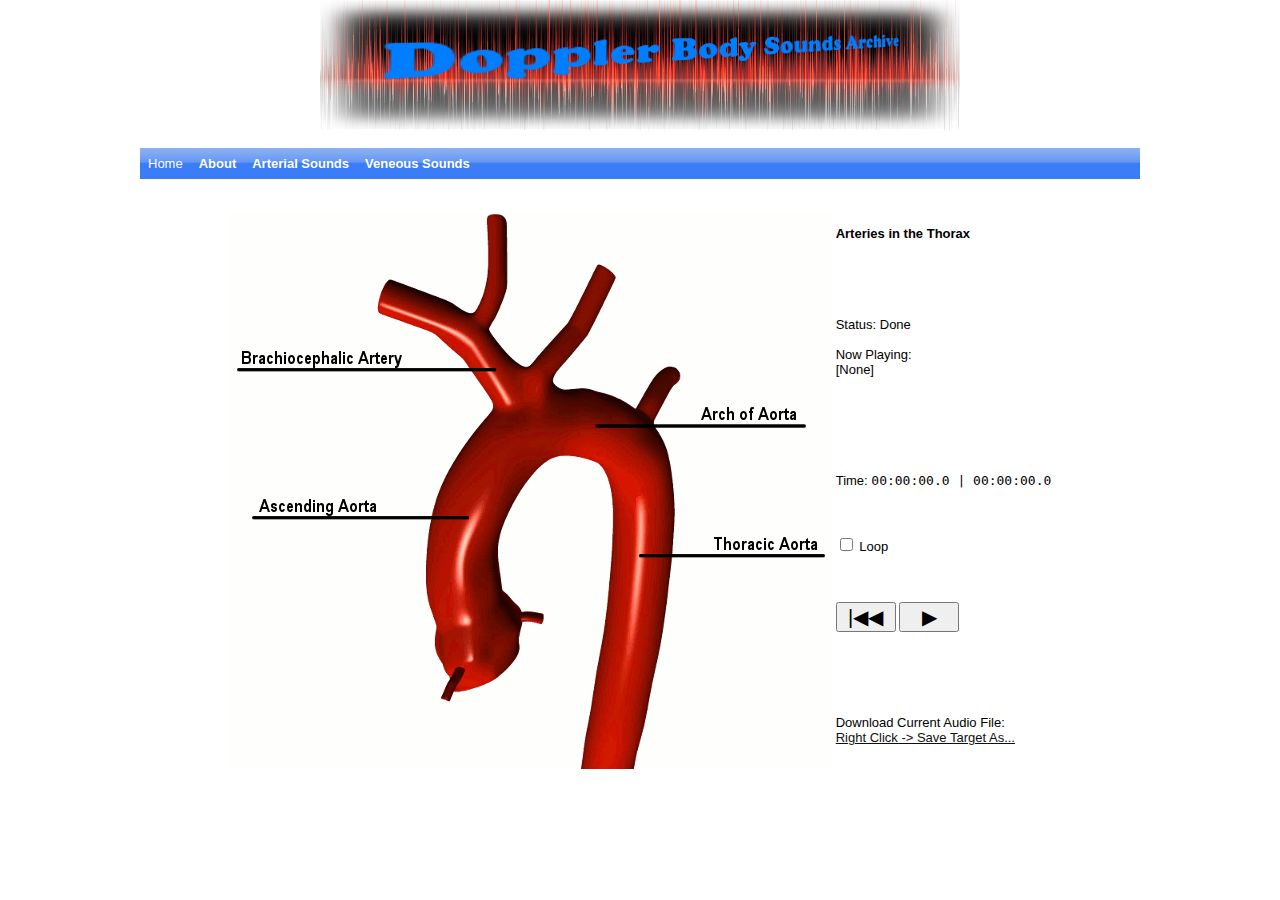
<file: body_sounds/arterythorax.html>
<!DOCTYPE html>
<!-- Author: Emerson Grabke -->

<html lang = "en">
<head>
	<link rel = "stylesheet" type = "text/css" href = "css/style1.css" />
    <link rel = "stylesheet" type = "text/css" href = "css/menubar.css" />
    <link rel = "stylesheet" type = "text/css" href = "css/spectrogramstyle.css" />
    <link rel="shortcut icon" type="image/x-icon" href="favicon.ico" />
    <meta charset="utf-8">
	<script type="text/javascript" src="js/jquery-1.10.2.js"></script>
	<script type="text/javascript" src="js/jquery.maphilight.js"></script>
    <script type="text/javascript" src="js/jquery.maphilight.min.js"></script>
    <script src="js/beatdetector.js"></script>
     
	<title> Thoracic Arteries - Body Sounds Archive </title>
	
	<script type="text/javascript">
		$(function() {
		$('img[usemap]').maphilight();
		});
	</script>
    
    <script type="text/javascript">
	
	var qsParm = new Array();
function qs() {
var query = window.location.search.substring(1);
var parms = query.split('&');
for (var i=0; i<parms.length; i++) {
var pos = parms[i].indexOf('=');
if (pos > 0) {
var key = parms[i].substring(0,pos);
var val = parms[i].substring(pos+1);
qsParm[key] = val;
}
}
}
	
	</script>
    
    <noscript>Your browser does not support JavaScript!</noscript>
    
    <meta name="keywords" content="Doppler, Ultrasound, Body, Sounds, Archive, Wiki, Echo, Online, Sound, Artery, Arterial, Vein, Veneous, SRI, Sunnybrook, Health, Sciences, Centre, Center, SHSC, Research, Institute, Physics, Thorax, Thoracic, Chest">
    <meta name="description" content="Online Archive of Doppler Body Sounds">
    
</head>

<body>
<div id="banner" align="center">
<a href="index.html"><img src="image/banner.jpg" alt="banner" width="640" height="130" /></a>
</div>

<div id="nav" align="left">

	  <ul>
	    <li><a href="index.html">Home</a></li>
	    <li><a href="#" class="parent">About</a>
	      <ul>
	        <li><a href="doppler.html">Doppler Physics</a></li>
	        <li><a class="parent" href="http://sunnybrook.ca/research/content/?page=sri-ab">Sunnybrook Research Institute</a>
              <ul>
              <li><a href="http://sunnybrook.ca/research/team/member.asp?t=10&m=37&page=172">Dr. Peter Burns</a></li>
              </ul>
            </li>
          </ul>
        </li>
	    <li><a href="#" class="parent">Arterial Sounds</a>
	      <ul>
	        <li><a href="arteryhead.html" class="parent">Head and Neck</a>
               <ul>
                    <li><a href="arteryhead.html?sound=common">Common Carotid</a></li>
                    <li><a href="arteryhead.html?sound=external">External Carotid</a></li>
                    <li><a href="arteryhead.html?sound=internal">Internal Carotid</a></li>
                    <li><a href="arteryhead.html?sound=vertebral">Vertebral</a></li>
               </ul>
            </li>
	        <li><a href="arterythorax.html" class="parent">Thoracic</a>
               <ul>
                    <li><a href="arterythorax.html?sound=arch">Arch of Aorta</a></li>
                    <li><a href="arterythorax.html?sound=ascending">Ascending Aorta</a></li>
                    <li><a href="arterythorax.html?sound=brachiocephalic">Brachocephalic</a></li>
                    <li><a href="arterythorax.html?sound=thoracic">Thoracic</a></li>
               </ul>
	        <li><a href="arteryupper.html" class="parent">Upper Limbs</a>
               <ul>
                    <li><a href="arteryupper.html?sound=axillary">Axillary</a></li>
                    <li><a href="arteryupper.html?sound=brachial">Brachial</a></li>
                    <li><a href="arteryupper.html?sound=radial">Radial</a></li>
                    <li><a href="arteryupper.html?sound=ulnar">Ulnar</a></li>
                    <li><a href="arteryupper.html?sound=subclavian">Subclavian</a></li>
               </ul>
            </li>
	        <li><a href="arteryabdomen.html" class="parent">Abdominal and Pelvic</a>
               <ul>
                    <li><a href="arteryabdomen.html?sound=abdominalaorta">Abdominal Aorta</a></li>
                    <li><a href="arteryabdomen.html?sound=celiac">Celiac Trunk</a></li>
                    <li><a href="arteryabdomen.html?sound=hepatic">Common Hepatic</a></li>
                    <li><a href="arteryabdomen.html?sound=commoniliac">Common Iliac</a></li>
                    <li><a href="arteryabdomen.html?sound=externaliliac">External Iliac</a></li>
                    <li><a href="arteryabdomen.html?sound=internaliliac">Internal Iliac</a></li>
                    <li><a href="arteryabdomen.html?sound=renal">Renal</a></li>
                    <li><a href="arteryabdomen.html?sound=sma">Superior Mesenteric</a></li>
               </ul>
            </li>
	        <li><a href="arterylower.html" class="parent">Lower Limbs</a>
               <ul>
                    <li><a href="arterylower.html?sound=anterior">Anterior Tibial</a></li>
                    <li><a href="arterylower.html?sound=common">Common Femoral</a></li>
                    <li><a href="arterylower.html?sound=peroneal">Peroneal</a></li>
                    <li><a href="arterylower.html?sound=popliteal">Popliteal</a></li>
                    <li><a href="arterylower.html?sound=posterior">Posterior Tibial</a></li>
                    <li><a href="arterylower.html?sound=superficial">Superficial Femoral</a></li>
                    <li><a href="arterylower.html?sound=tibioperoneal">Tibioperoneal</a></li>
               </ul>
            </li>
          </ul>
        </li>
	    <li><a href="#" class="parent">Veneous Sounds</a>
	      <ul>
	        <li><a href="veinhead.html" class="parent">Head and Neck</a>
               <ul>
                    <li><a href="veinhead.html?sound=anterior">Anterior Jugular</a></li>
                    <li><a href="veinhead.html?sound=external">External Jugular</a></li>
                    <li><a href="veinhead.html?sound=internal">Internal Jugular</a></li>
                    <li><a href="veinhead.html?sound=vertebral">Vertebral</a></li>
               </ul>
            </li>
	        <li><a href="veinthorax.html" class="parent">Thoracic</a>
               <ul>
                    <li><a href="veinthorax.html?sound=brachiocephalic">Brachiocephalic</a></li>
                    <li><a href="veinthorax.html?sound=superior">Superior Vena Cava</a></li>
               </ul>
            </li>
	        <li><a href="veinupper.html" class="parent">Upper Limbs</a>
               <ul>
                    <li><a href="veinupper.html?sound=axillary">Axillary</a></li>
                    <li><a href="veinupper.html?sound=basilic">Basilic</a></li>
                    <li><a href="veinupper.html?sound=brachial">Brachial</a></li>
                    <li><a href="veinupper.html?sound=cephalic">Cephalic</a></li>
                    <li><a href="veinupper.html?sound=radial">Radial</a></li>
                    <li><a href="veinupper.html?sound=subclavian">Subclavian</a></li>
                    <li><a href="veinupper.html?sound=ulnar">Ulnar</a></li>
               </ul>
            </li>
	        <li><a href="veinabdomen.html" class="parent">Abdominal and Pelvic</a>
               <ul>
                    <li><a href="veinabdomen.html?sound=common">Common Iliac</a></li>
                    <li><a href="veinabdomen.html?sound=external">External Iliac</a></li>
                    <li><a href="veinabdomen.html?sound=hepatic">Hepatic</a></li>
                    <li><a href="veinabdomen.html?sound=ivc">Inferior Vena Cava</a></li>
                    <li><a href="veinabdomen.html?sound=internal">Internal Iliac</a></li>
                    <li><a href="veinabdomen.html?sound=renal">Renal</a></li>
               </ul>
            </li>
	        <li><a href="veinlower.html" class="parent">Lower Limbs</a>
               <ul>
                    <li><a href="veinlower.html?sound=anterior">Anterior Tibial</a></li>
                    <li><a href="veinlower.html?sound=femoral">Femoral</a></li>
                    <li><a href="veinlower.html?sound=great">Great Saphenous</a></li>
                    <li><a href="veinlower.html?sound=popliteal">Popliteal</a></li>
                    <li><a href="veinlower.html?sound=posterior">Posterior Tibial</a></li>
                    <li><a href="veinlower.html?sound=smalls">Small Saphenous</a></li>
               </ul>
          </li>
          </ul>
        </li>
      </ul>
	  
</div>

  <br />
  
<table border="0" align="center">
<tbody><tr><td rowspan="8">      <img src="image/arterythorax.gif" alt="Image of Arteries in Thorax" border="0" usemap="#Map" /> <br />
  <map name="Map" id="Map">
    
    <area shape="poly" coords="160,67,157,70,154,74,152,80,150,86,149,90,148,94,148,98,150,100,155,103,164,107,193,117,198,119,202,120,209,125,216,132,231,144,237,152,241,158,250,169,256,179,262,188,264,192,263,196,270,199,274,200,285,200,294,197,299,196,307,194,314,191,320,189,325,184,333,177,330,176,324,170,294,154,283,146,274,136,266,128,263,122,260,117,240,101,230,96,225,92,220,90,214,87,205,84,190,78,174,72" href="#" id="brachiocephalic" alt="Brachiocephalic Artery" title="Brachiocephalic Artery" class="brachiocephalicartery" data-maphilight='{"groupBy":".brachiocephalicartery"}' />
    
    <area shape="rect" coords="8,135,179,156" href="#" alt="Brachilcephalic Artery" id="brachiocephalic1" class="brachiocephalicartery" data-maphilight='{"groupBy":".brachiocephalicartery","fillOpacity":0}' />
    
    <area shape="poly" coords="263,196,270,199,274,200,285,200,294,197,299,196,307,194,314,191,320,189,325,184,333,177,343,177,357,177,361,178,369,179,377,182,385,185,392,188,397,191,402,194,406,197,411,202,417,206,421,210,425,214,374,257,372,255,370,252,366,250,358,247,349,245,342,244,331,244,325,246,320,248,316,251,309,256" href="#" alt="Arch of Aorta" id="arch" title="Arch of Aorta" class="archofaorta" data-maphilight='{"groupBy":".archofaorta"}' />
    
    <area shape="rect" coords="467,192,574,212" href="#" alt="Arch of Aorta" id="arch1" class="archofaorta" data-maphilight='{"groupBy":".archofaorta","fillOpacity":0}' />
    
    <area shape="poly" coords="263,196,309,256,304,263,299,267,294,276,287,286,283,295,279,303,275,312,272,319,271,325,269,333,269,349,270,354,272,366,274,378,276,380,279,384,285,390,290,395,293,399,293,404,294,408,293,412,291,418,290,423,290,431,290,434,290,438,289,443,285,449,280,455,273,462,269,465,265,468,260,471,252,474,242,477,236,479,229,480,225,480,223,477,221,473,222,469,220,465,217,460,216,459,214,456,214,454,211,449,208,444,207,437,206,425,207,419,207,416,207,413,205,408,202,399,199,392,198,384,197,376,197,373,197,347,198,334,200,320,201,310,203,301,205,294,207,287,211,277,215,268,222,254,230,242,237,231,244,221,255,208,261,201" href="#" alt="Ascending Aorta" id="ascending" title="Ascending Aorta" class="ascendingaorta" data-maphilight='{"groupBy":".ascendingaorta"}' />
    
    <area shape="rect" coords="23,285,154,304" href="#" alt="Ascending Aorta" id="ascending1" class="ascendingaorta" data-maphilight='{"groupBy":".ascendingaorta","fillOpacity":0}' />
    
    <area shape="poly" coords="425,214,374,257,377,262,380,270,382,280,383,290,384,298,384,321,383,339,382,352,380,368,379,385,377,398,375,412,374,432,372,438,370,446,368,454,366,461,367,466,364,478,362,493,361,500,359,509,357,520,355,534,355,541,353,547,351,557,405,557,407,545,410,534,413,522,415,512,417,503,418,496,421,482,425,464,427,452,431,435,434,418,436,402,438,387,440,367,443,350,444,336,445,321,445,304,445,289,444,277,443,266,442,257,441,252,438,239,434,229,430,221,426,216" href="#" id="thoracic" alt="Thoracic Aorta" title="Thoracic Aorta" class="thoracicaorta" data-maphilight='{"groupBy":".thoracicaorta"}' />
    
    <area shape="rect" coords="479,323,593,343" href="#" alt="Thoracic Aorta" id="thoracic1" class="thoracicaorta" data-maphilight='{"groupBy":".thoracicaorta","fillOpacity":0}' />
    
  </map></td>
<th style="text-align:left">Arteries in the Thorax</th></tr>
<tr><td><!--Add radio buttons here as necessary. Give them the same name but individual id's, then scroll to the bottom of the webpage-->
<!--    <input type="radio" name="audio" id="carotid">Carotid
    <input type="radio" name="audio" id="renal">Renal Artery
    <input type="radio" name="audio" id="photo">Photo 28--></td></tr>
<tr><td>
Status: <span id="status">Done</span><br /><br />
Now Playing:<br />
<span id="nowplaying">[None]</span><br />
</td></tr>
<tr><td>
<!--<div id="bpm">0.0 BPM</div>-->
<br />
Time: <span id="time">00:00:00.0 | 00:00:00.0 </span>
</td></tr>
<tr><td>
	<input type="checkbox" id="loop"><label for="loop"> Loop</label>
<!--	<input type="checkbox" id="sgrambox" checked=""><label for="sgrambox"> Spectrogram</label>-->
</td></tr>
<tr><td>
	<button class="control" id="rewind">|◀◀</button>
	<button class="control" id="toggleplay">▶</button>
</td></tr>
<tr><td>
<br>
Download Current Audio File:
	<a id="download" href="sounds/brachiocephalicartery.wav"><br>Right Click -> Save Target As...</a>
</td></tr>

<div id="customAudio"></div>


</tbody></table>
<div id="container" style="position: relative; overflow: auto;">
	<canvas id="audiodatacanvas" width="234" height="160" style="background-color: #EEE; display: inline-block;"></canvas>
	<canvas id="spectrogramcanvas" width="234" height="256" style="background-color: #000; display: inline-block;"></canvas>
	<div id="cursor" style="position: absolute; top: 0px; left: -1.5px; background-color: black; width: 1px; height: 100%; border-right-width: 1px; border-left-width: 1px; border-style: none solid; border-right-color: white; border-left-color: white;"></div>
</div>

<div id="spectrogramcanvas" style="overflow: auto;">
	<canvas id="spectrum" width="1200" height="280" style="background-color: #303030; display: block;"></canvas>
</div>

<script>
(function (global) {
	'use strict';
	
		$(document).ready( function() {
		
		qsParm['sound'] = null;
		qs();
		if (qsParm['sound']) {
			
			global.document.getElementById(qsParm['sound']).click()
			
		}
	});
	
	var bd = new BeatDetektor(50, 200);
	
	var zfs = function (v) {return v > 9 ? v : '0'+v;};
	var timeStyle = function (t) {return zfs(Math.floor(t/(60*24)))+':'+zfs(Math.floor(t/60) % 60)+':'+zfs(Math.floor(t) % 60)+'.'+Math.floor(Math.floor((t % 1)*10));};
	
	var container = global.document.querySelector('#container');
	
	var audiodatacanvas = global.document.querySelector('#audiodatacanvas');
	var adc = audiodatacanvas.getContext('2d');
	var sgramcanvas = global.document.querySelector('#spectrogramcanvas');
	var sgc = sgramcanvas.getContext('2d');
	sgc.globalCompositeOperation = 'darker';
	
	var LChStyle = adc.createLinearGradient(0, 0, 0, audiodatacanvas.height/2);
	LChStyle.addColorStop(0.0, '#69F');
	LChStyle.addColorStop(0.5, '#00F');
	LChStyle.addColorStop(1.0, '#03C');
	
	var RChStyle = adc.createLinearGradient(0, audiodatacanvas.height/2, 0, audiodatacanvas.height);
	RChStyle.addColorStop(0.0, '#F09');
	RChStyle.addColorStop(0.5, 'red');
	RChStyle.addColorStop(1.0, '#900');
	
	var spectrumCanvas = global.document.querySelector('#spectrum');
	var sc = spectrumCanvas.getContext('2d');
	
	var spectrumStyle = sc.createLinearGradient(0, spectrumCanvas.height, 0, 20);
	spectrumStyle.addColorStop(0.95, '#F00');
	spectrumStyle.addColorStop(0.85, '#F90');
	spectrumStyle.addColorStop(0.60, '#9F0');
	spectrumStyle.addColorStop(0.00, '#690');
	
	var spectrumPos = -1;
	
	var statusSpan = global.document.querySelector('#status');
	var timeSpan = global.document.querySelector('#time');
	var loopBox = global.document.querySelector('#loop');
	var bpmOutput = global.document.getElementById('bpm');
	
	var acx = new (global.AudioContext || global.webkitAudioContext)();
	
	var timeratio = 30;
	
	var duration = 0;
	
	var fft = acx.createAnalyser();
	fft.smoothingTimeConstant = 0.6;
	var fftData = new Uint8Array(fft.frequencyBinCount);
	
	var frameSize = 1024;
	
	var jsnode = acx.createJavaScriptNode(1024, 1, 1);
	jsnode.connect(acx.destination);
	
	jsnode.onaudioprocess = function (e) {
		var currentTime = (e.timeStamp - startTime)/1000;
		
		if(duration === 0) return;
		
		if(currentTime > duration && source) {
			stopPlayback();
			cursor.style.left = -cursor.offsetWidth/2+'px';
			if(loop) {
				startPlayback(0);
			}
			else {
				cursor.style.left = -cursor.offsetWidth/2+'px';
				timeSpan.textContent = timeStyle(0)+' | '+timeStyle(duration);
				pausedTime = 0;
			}
		}
		else if(source) {
			cursor.style.left = Math.round((Math.min(currentTime, duration))*timeratio-cursor.offsetWidth/2-1)+"px";
			timeSpan.textContent = timeStyle(currentTime)+' | '+timeStyle(duration);
		}
		var leftChannel = e.inputBuffer.getChannelData(0);
		bd.process(acx.currentTime, leftChannel);
//		bpmOutput.textContent = bd.win_bpm_int/10+ " BPM";
		
	};
	var updateSpectrum = function () {
		
		var ratio = spectrumCanvas.width/fftData.length;
		
		sc.fillStyle = 'rgba(48, 48, 48, 0.6'+/*0.55*/')';
		sc.fillRect(0, 0, spectrumCanvas.width, spectrumCanvas.height);
		sc.fillStyle = 'rgba(255, 255, 0, 0.5)';
		sc.textAlign = 'center';
		sc.font = '10px sans-serif';
		sc.strokeStyle = 'rgba(255, 255, 255, 0.1)';
		sc.lineWidth = 1;
		sc.beginPath();
		/*for(var i=0; i < spectrumCanvas.width; i+=128) {
			sc.moveTo(i+0.5, 0);
			sc.lineTo(i+0.5, spectrumCanvas.height);
		}*/
		var odd = false;
		for(var i=55; i < 20000; i*=2) {
			var hz = i;
			var peak = (hz*fft.fftSize)/acx.sampleRate;
			sc.moveTo(Math.round(peak*ratio)+0.5, 0);
			sc.lineTo(Math.round(peak*ratio)+0.5, spectrumCanvas.height);
			if(hz >= 440)
				sc.fillText(hz+' Hz', peak*ratio+5, 10+(odd)*(10));
			odd = !odd;
		}
		
		for(var i=0; i < spectrumCanvas.height; i+=64) {
			sc.moveTo(0, spectrumCanvas.height-i+0.5);
			sc.lineTo(spectrumCanvas.width, spectrumCanvas.height-i+0.5);
		}
		sc.stroke();
		
		fft.getByteTimeDomainData(fftData);
		sc.strokeStyle = '#444';
		sc.lineWidth = 4;
		sc.beginPath();
		for(var i=0; i < fftData.length; i++) {
			sc.lineTo((i)*ratio, spectrumCanvas.height-fftData[i]);
		}
		sc.stroke();
		
		fft.getByteFrequencyData(fftData);
		sc.fillStyle = 'rgba(0, 0, 0, 0.15)';
		
		sc.strokeStyle = spectrumStyle; //'#9F0';
		sc.lineWidth = 5;
		sc.beginPath();
		sc.moveTo(-10, spectrumCanvas.height+10);
		var maxval = 0;
		var peak = [];
		for(var i=0; i < fftData.length; i+=1) {
			
			/*var mag = Math.sqrt(fftData[i]*fftData[i] + fftData[i+1]*fftData[i+1]);
			var lg = Math.log(mag);
			//mag -= lg;
			mag*= (256/360);*/
			var mag = fftData[i];
			sc.lineTo(i*ratio, spectrumCanvas.height-mag);
			//sc.lineTo((i)*ratio, spectrumCanvas.height-fftData[i]);
			if(mag > maxval && mag < Infinity) {
				maxval = Math.max(maxval, mag);
				peak = i;
			}
		}
		sc.lineTo(spectrumCanvas.width+10, spectrumCanvas.height+10);
		sc.closePath();
		sc.stroke();
		sc.fill();
		
		var hz = 1024;
		//peak = (hz*fft.fftSize)/acx.sampleRate;
		sc.strokeStyle = "rgba(255, 0, 0, 0.5)";
		sc.lineWidth = 2;
		sc.beginPath();
		sc.moveTo(Math.round(peak*ratio), spectrumCanvas.height);
		sc.lineTo(Math.round(peak*ratio), spectrumCanvas.height-maxval);
		//sc.stroke();
		sc.font = "bold 10px sans-serif";
		sc.textAlign = 'left';
		sc.fillStyle = '#F00';
		//sc.fillText("Peak: "+Math.round((peak*acx.sampleRate)/fft.fftSize)+' Hz', 200*ratio, 10);
		
		if(spectrumPos >= 0) {
			sc.strokeStyle = "rgba(0, 128, 255, 0.5)";
			sc.lineWidth = 2;
			sc.beginPath();
			sc.moveTo(Math.round(spectrumPos), spectrumCanvas.height-256);
			sc.lineTo(Math.round(spectrumPos), spectrumCanvas.height);
			sc.stroke();
			var hz = ((spectrumPos/ratio)*acx.sampleRate)/fft.fftSize;
			sc.fillStyle = '#09F';
			sc.fillText(Math.round(hz)+' Hz', spectrumPos+2, 33);
		}
	};
	
	setInterval(updateSpectrum, 1000/30);
	
	var source;
	
	var startTime = Date.now();
	
	var currentBuffer;
	
	var stopPlayback = function () {
		if(source) {
			source.noteOff(0);
			source.disconnect(0);
			fft.disconnect(0);
			//jsnode.disconnect(0);
			
			source = undefined;
		}
		togglebtn.textContent = '▶';//►';
		//cursor.style.left = -cursor.offsetWidth/2+'px';
		//timeSpan.textContent = timeStyle(0)+' | '+timeStyle(duration);
	};
	
	var startPlayback = function (offset) {
		if(currentBuffer && !source) {
			source = acx.createBufferSource();
			source.loop = true;
			source.buffer = currentBuffer;
			source.connect(fft);
			fft.connect(jsnode);
			//jsnode.connect(acx.destination);
			source.connect(acx.destination);
			source.noteGrainOn(0, offset, currentBuffer.duration-offset);
			startTime = Date.now() - offset*1000;
		}
		togglebtn.innerHTML = '&nbsp;▌▌';
	};
	
	var rewindbtn = global.document.querySelector('#rewind');
	var togglebtn = global.document.querySelector('#toggleplay');
	var customAudio = global.document.querySelector('#customAudio');
	
	var pausedTime = 0;
	
	rewindbtn.addEventListener('click', function () {
		if(source) { // Not paused
			stopPlayback();
			startPlayback(0);
		}
		else {
			stopPlayback();
			cursor.style.left = -cursor.offsetWidth/2+'px';
			timeSpan.textContent = timeStyle(0)+' | '+timeStyle(duration);
			pausedTime = 0;
		}
	}, false);
	
	togglebtn.addEventListener('click', function (e) {
		if(source) {
			pausedTime = (Date.now() - startTime)/1000;
			stopPlayback();
		}
		else if(currentBuffer && !source) {
			startPlayback(pausedTime);
			pausedTime = 0;
		}
	}, false);
	
	
	
	var loop = false;
	loopBox.addEventListener('change', function (e) {
		loop = this.checked;
	}, false);
	customAudio.addEventListener('change', function (e) {
		var btn = this;
		btn.disabled = true;
		var fr = new FileReader();
		statusSpan.textContent = 'Reading file...';
		X.abort();
		fr.onload = function () {
			statusSpan.textContent = 'Decoding audio...';
			acx.decodeAudioData(fr.result, function (buffer) {
				btn.disabled = false;
				decodeAndAnalyze(buffer);
			}, function () {
				statusSpan.innerHTML = '<span style="color: red">An error occurred during decoding</span>';
				btn.disabled = false;
			});
		};
		fr.readAsArrayBuffer(this.files[0]);
	}, false);
	container.addEventListener('mousedown', function (e) {
		var y = (e.pageY - container.offsetTop);
		if(y > audiodatacanvas.offsetHeight+sgramcanvas.offsetHeight) return; // On scrollbar
		if(currentBuffer) {
			var x = (e.pageX - container.offsetLeft + container.scrollLeft)/timeratio;
			if(x > currentBuffer.duration || x < 0) return;
			if(source) {
				stopPlayback();
				startPlayback(x);
			}
			else {
				stopPlayback();
				cursor.style.left = Math.round((Math.min(x, duration))*timeratio-cursor.offsetWidth/2-1)+"px";
				timeSpan.textContent = timeStyle(x)+' | '+timeStyle(duration);
				pausedTime = x;
			}
		}
		
		
	}, false);
	container.addEventListener('mousedown', function (e) {
		e.preventDefault();
	}, false);
	spectrumCanvas.addEventListener('mousemove', function (e) {
		spectrumPos = e.pageX - this.offsetLeft + this.parentNode.scrollLeft;
	}, false);
	spectrumCanvas.addEventListener('mouseout', function (e) {
		spectrumPos = -1;
	}, false);
	
	var waveformtimer = null;
	
	var worker = null;
	var sgramtimer = null;
	var workerMessage = function (e) {
		//sgramtimer = setTimeout(function () {
			if(!worker) return;
			if(e.data.frames) {
				for(var j=0; j < e.data.frames.length; j++) {
					(function () {
						var data = e.data.frames[j];
						
						var index = data.index;
						var frameCount = data.frameCount;
						
						if(index > 50) {
							//return;
						}
						
						
						var ratio = timeratio/data.sampleRate;
						
						var x = index*frameSize*ratio;
						for(var i=0; i < frameSize/2; i++) {
							sgc.fillStyle = 'hsl('+Math.floor((i/(frameSize/2))*360)+', '+100+'%, '+(data.spectrum[i]*150)*50+'%)';
							sgc.fillRect(x, sgramcanvas.height-(i/(frameSize/2))*sgramcanvas.height, ratio*frameSize*2, sgramcanvas.height/(frameSize/2));
						}
					}());
				}
			}
			else {
				console.log('WORKER:', e.data);
				worker.onmessage = null;
				worker.terminate();
				worker = null;
			}
		//}, 0);
	};
	
	var decodeAndAnalyze = function (buffer) {
		currentBuffer = buffer;
		stopPlayback();
		console.log('Audio data decoded');
		audiodatacanvas.width = sgramcanvas.width = buffer.length*(timeratio/buffer.sampleRate);
		
		clearTimeout(waveformtimer);
		clearTimeout(sgramtimer);
		
		if(worker) {
			worker.onmessage = null;
			worker.terminate();
			worker = null;
		}
		
		worker = new Worker('js/worker.js');
		worker.onmessage = workerMessage;
		
		adc.clearRect(0, 0, audiodatacanvas.width, audiodatacanvas.height);
		sgc.clearRect(0, 0, sgramcanvas.width, sgramcanvas.height);
		
		statusSpan.textContent = 'Done';
		duration = buffer.duration;
		
		container.scrollLeft = 0;
		cursor.style.left = -cursor.offsetWidth/2+'px';
		timeSpan.textContent = timeStyle(0)+' | '+timeStyle(duration);
		rewindbtn.disabled = false;
		togglebtn.disabled = false;
		customAudio.disabled = false;
		
		var channels = [buffer.getChannelData(0), buffer.getChannelData(1)];
		
		// Minutes
		adc.fillStyle = 'rgba(0, 0, 0, 0.05)';
		var odd = true;
		for(var i=0; i < duration/60; i+=60/60) {
			/*adc.beginPath();
			adc.moveTo(i*60*timeratio-0.5, 0);
			adc.lineTo(i*60*timeratio-0.5, audiodatacanvas.height);
			adc.stroke();*/
			if(!odd)
				adc.fillRect(i*60*timeratio, 0, 1*60*timeratio, audiodatacanvas.height);
			odd = !odd;
		}
		
		adc.strokeStyle = '#AAA';
		for(var c=0; c < channels.length; c++) {
			var data = channels[c];
			if(!data) continue;
			adc.beginPath();
			adc.moveTo(0, audiodatacanvas.height/4+(audiodatacanvas.height/2)*c+0.5);
			adc.lineTo(audiodatacanvas.width, audiodatacanvas.height/4+(audiodatacanvas.height/2)*c+0.5);
			adc.stroke();
		}
		
		var ratio = timeratio/buffer.sampleRate;
		
		var chunkSize = 16*1024;
		var offset = 0;
		var lastY = [0, 0];
		
		var maxLen = channels[0].length;
		
		var drawWaveform = function () {
			
			adc.fillStyle = 'black';
			var data = [];
			var l = Math.min(maxLen, offset+chunkSize);
			for(var c=0; c < channels.length; c++) {
				data = channels[c];
				if(!data) continue;
				var x = offset*ratio;
				adc.beginPath();
				adc.moveTo(x, audiodatacanvas.height/4+(audiodatacanvas.height/2)*c+lastY[c]*(audiodatacanvas.height/4.1));
				
				for(var i=offset; i < l; i+=2) {
					adc.lineTo(x, audiodatacanvas.height/4+(audiodatacanvas.height/2)*c+data[i]*(audiodatacanvas.height/4.1));
					//adc.fillRect(x, audiodatacanvas.height/2, 1, data[i]*(audiodatacanvas.height));
					lastY[c] = data[i];
					x = i*ratio;
					if(x > audiodatacanvas.width) break;
				}
				
				if(c === 0) adc.strokeStyle = LChStyle;
				else adc.strokeStyle = RChStyle;
				adc.stroke();
				
			}
			offset += chunkSize;
			
			if(l >= maxLen) {
				channels[0] = null;
				channels[1] = null;
				data = null;
				clearTimeout(waveformtimer);
				return;
			}
			
			waveformtimer = setTimeout(drawWaveform, 0);
		};
		
		waveformtimer = setTimeout(drawWaveform, 0);
		
		var channelData = [];
		for(var c=0; c < buffer.numberOfChannels; c++) {
			channelData[c] = channels[c];
		}
		
/*		if(global.document.getElementById('sgrambox').checked) {
			worker.postMessage({
				sampleRate: buffer.sampleRate,
				length: buffer.length,
				duration: buffer.duration,
				channelData: channelData,
				frameSize: frameSize
			});
		}
		*/
		
		startPlayback(0);
		
	};
	
	var arch = global.document.querySelector('#arch');
	
	arch.addEventListener('click', function () {
	
	document.getElementById("download").href="sounds/archofaorta.wav";
	document.getElementById("nowplaying").innerHTML = '[ArchOfAorta.wav]';
	
	var musicfile = "sounds/archofaorta.wav"
	
	var X = new XMLHttpRequest();
	X.open('GET', musicfile, true);
	X.responseType = 'arraybuffer';
	console.log('Downloading audio...');
	statusSpan.textContent = 'Downloading...';
	X.addEventListener('load', function () {
		console.log('Decoding audio...');
		statusSpan.textContent = 'Decoding audio...';
		customAudio.disabled = true;
		acx.decodeAudioData(X.response, decodeAndAnalyze, function () {
			customAudio.disabled = false;
			statusSpan.innerHTML = '<span style="color: red">An error occurred during decoding</span>';
		});
	}, false);

	X.send();
    });
	
	var arch1 = global.document.querySelector('#arch1');
	
	arch1.addEventListener('click', function () {
	
	document.getElementById("download").href="sounds/archofaorta.wav";
	document.getElementById("nowplaying").innerHTML = '[ArchOfAorta.wav]';
	
	var musicfile = "sounds/archofaorta.wav"
	
	var X = new XMLHttpRequest();
	X.open('GET', musicfile, true);
	X.responseType = 'arraybuffer';
	console.log('Downloading audio...');
	statusSpan.textContent = 'Downloading...';
	X.addEventListener('load', function () {
		console.log('Decoding audio...');
		statusSpan.textContent = 'Decoding audio...';
		customAudio.disabled = true;
		acx.decodeAudioData(X.response, decodeAndAnalyze, function () {
			customAudio.disabled = false;
			statusSpan.innerHTML = '<span style="color: red">An error occurred during decoding</span>';
		});
	}, false);

	X.send();
    });
	
	var brachiocephalic = global.document.querySelector('#brachiocephalic');
	
	brachiocephalic.addEventListener('click', function () {
	
	document.getElementById("download").href="sounds/brachiocephalicartery.wav";
	document.getElementById("nowplaying").innerHTML = '[BrachiocephalicArtery.wav]';
	
	var musicfile = "sounds/brachiocephalicartery.wav"
	
	var X = new XMLHttpRequest();
	X.open('GET', musicfile, true);
	X.responseType = 'arraybuffer';
	console.log('Downloading audio...');
	statusSpan.textContent = 'Downloading...';
	X.addEventListener('load', function () {
		console.log('Decoding audio...');
		statusSpan.textContent = 'Decoding audio...';
		customAudio.disabled = true;
		acx.decodeAudioData(X.response, decodeAndAnalyze, function () {
			customAudio.disabled = false;
			statusSpan.innerHTML = '<span style="color: red">An error occurred during decoding</span>';
		});
	}, false);

	X.send();
    });
		
	var brachiocephalic1 = global.document.querySelector('#brachiocephalic1');
	
	brachiocephalic1.addEventListener('click', function () {
	
	document.getElementById("download").href="sounds/brachiocephalicartery.wav";
	document.getElementById("nowplaying").innerHTML = '[BrachiocephalicArtery.wav]';
	
	var musicfile = "sounds/brachiocephalicartery.wav"
	
	var X = new XMLHttpRequest();
	X.open('GET', musicfile, true);
	X.responseType = 'arraybuffer';
	console.log('Downloading audio...');
	statusSpan.textContent = 'Downloading...';
	X.addEventListener('load', function () {
		console.log('Decoding audio...');
		statusSpan.textContent = 'Decoding audio...';
		customAudio.disabled = true;
		acx.decodeAudioData(X.response, decodeAndAnalyze, function () {
			customAudio.disabled = false;
			statusSpan.innerHTML = '<span style="color: red">An error occurred during decoding</span>';
		});
	}, false);

	X.send();
    });
	
	var ascending = global.document.querySelector('#ascending');
	
	ascending.addEventListener('click', function () {
	
	document.getElementById("download").href="sounds/ascendingaorta.wav";
	document.getElementById("nowplaying").innerHTML = '[AscendingAorta.wav]';
	
	var musicfile = "sounds/ascendingaorta.wav"
	
	var X = new XMLHttpRequest();
	X.open('GET', musicfile, true);
	X.responseType = 'arraybuffer';
	console.log('Downloading audio...');
	statusSpan.textContent = 'Downloading...';
	X.addEventListener('load', function () {
		console.log('Decoding audio...');
		statusSpan.textContent = 'Decoding audio...';
		customAudio.disabled = true;
		acx.decodeAudioData(X.response, decodeAndAnalyze, function () {
			customAudio.disabled = false;
			statusSpan.innerHTML = '<span style="color: red">An error occurred during decoding</span>';
		});
	}, false);

	X.send();
    });
	
	var ascending1 = global.document.querySelector('#ascending1');
	
	ascending1.addEventListener('click', function () {
	
	document.getElementById("download").href="sounds/ascendingaorta.wav";
	document.getElementById("nowplaying").innerHTML = '[AscendingAorta.wav]';
	
	var musicfile = "sounds/ascendingaorta.wav"
	
	var X = new XMLHttpRequest();
	X.open('GET', musicfile, true);
	X.responseType = 'arraybuffer';
	console.log('Downloading audio...');
	statusSpan.textContent = 'Downloading...';
	X.addEventListener('load', function () {
		console.log('Decoding audio...');
		statusSpan.textContent = 'Decoding audio...';
		customAudio.disabled = true;
		acx.decodeAudioData(X.response, decodeAndAnalyze, function () {
			customAudio.disabled = false;
			statusSpan.innerHTML = '<span style="color: red">An error occurred during decoding</span>';
		});
	}, false);

	X.send();
    });

	var thoracic = global.document.querySelector('#thoracic');
	
	thoracic.addEventListener('click', function () {
	
	document.getElementById("download").href="sounds/thoracicaorta.wav";
	document.getElementById("nowplaying").innerHTML = '[ThoracicAorta.wav]';
	
	var musicfile = "sounds/thoracicaorta.wav"
	
	var X = new XMLHttpRequest();
	X.open('GET', musicfile, true);
	X.responseType = 'arraybuffer';
	console.log('Downloading audio...');
	statusSpan.textContent = 'Downloading...';
	X.addEventListener('load', function () {
		console.log('Decoding audio...');
		statusSpan.textContent = 'Decoding audio...';
		customAudio.disabled = true;
		acx.decodeAudioData(X.response, decodeAndAnalyze, function () {
			customAudio.disabled = false;
			statusSpan.innerHTML = '<span style="color: red">An error occurred during decoding</span>';
		});
	}, false);

	X.send();
    });

	var thoracic1 = global.document.querySelector('#thoracic1');
	
	thoracic1.addEventListener('click', function () {
	
	document.getElementById("download").href="sounds/thoracicaorta.wav";
	document.getElementById("nowplaying").innerHTML = '[ThoracicAorta.wav]';
	
	var musicfile = "sounds/thoracicaorta.wav"
	
	var X = new XMLHttpRequest();
	X.open('GET', musicfile, true);
	X.responseType = 'arraybuffer';
	console.log('Downloading audio...');
	statusSpan.textContent = 'Downloading...';
	X.addEventListener('load', function () {
		console.log('Decoding audio...');
		statusSpan.textContent = 'Decoding audio...';
		customAudio.disabled = true;
		acx.decodeAudioData(X.response, decodeAndAnalyze, function () {
			customAudio.disabled = false;
			statusSpan.innerHTML = '<span style="color: red">An error occurred during decoding</span>';
		});
	}, false);

	X.send();
    });
				
}(window));
</script>

</body>
</html>
</file>
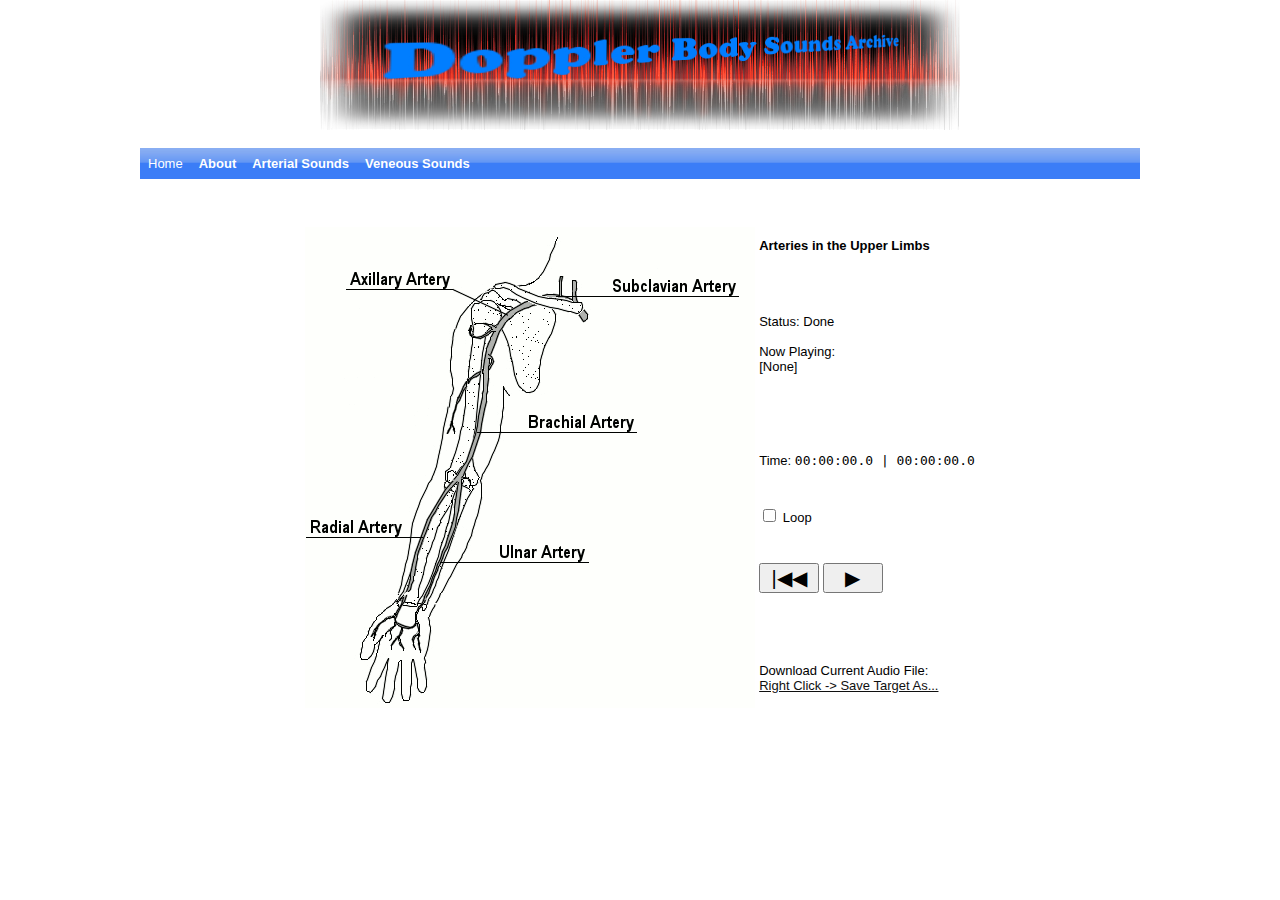
<file: body_sounds/arteryupper.html>
<!DOCTYPE html>
<!-- Author: Emerson Grabke -->

<html lang = "en">
<head>
	<link rel = "stylesheet" type = "text/css" href = "css/style1.css" />
    <link rel = "stylesheet" type = "text/css" href = "css/menubar.css" />
    <link rel = "stylesheet" type = "text/css" href = "css/spectrogramstyle.css" />
    <link rel="shortcut icon" type="image/x-icon" href="favicon.ico" />
    <meta charset="utf-8">
	<script type="text/javascript" src="js/jquery-1.10.2.js"></script>
	<script type="text/javascript" src="js/jquery.maphilight.js"></script>
    <script type="text/javascript" src="js/jquery.maphilight.min.js"></script>
    <script src="js/beatdetector.js"></script>
     
	<title> Upper Limb Arteries - Body Sounds Archive </title>
	
	<script type="text/javascript">
		$(function() {
		$('img[usemap]').maphilight();
		});
	</script>
    
    <script type="text/javascript">
	
	var qsParm = new Array();
function qs() {
var query = window.location.search.substring(1);
var parms = query.split('&');
for (var i=0; i<parms.length; i++) {
var pos = parms[i].indexOf('=');
if (pos > 0) {
var key = parms[i].substring(0,pos);
var val = parms[i].substring(pos+1);
qsParm[key] = val;
}
}
}
	
	</script>
    
    <noscript>Your browser does not support JavaScript!</noscript>
    
    <meta name="keywords" content="Doppler, Ultrasound, Body, Sounds, Archive, Wiki, Echo, Online, Sound, Artery, Arterial, Vein, Veneous, SRI, Sunnybrook, Health, Sciences, Centre, Center, SHSC, Research, Institute, Physics, Upper, Limb, Arm">
    <meta name="description" content="Online Archive of Doppler Body Sounds">
    
</head>

<body>
<div id="banner" align="center">
<a href="index.html"><img src="image/banner.jpg" alt="banner" width="640" height="130" /></a>
</div>

<div id="nav" align="left">

	  <ul>
	    <li><a href="index.html">Home</a></li>
	    <li><a href="#" class="parent">About</a>
	      <ul>
	        <li><a href="doppler.html">Doppler Physics</a></li>
	        <li><a class="parent" href="http://sunnybrook.ca/research/content/?page=sri-ab">Sunnybrook Research Institute</a>
              <ul>
              <li><a href="http://sunnybrook.ca/research/team/member.asp?t=10&m=37&page=172">Dr. Peter Burns</a></li>
              </ul>
            </li>
          </ul>
        </li>
	    <li><a href="#" class="parent">Arterial Sounds</a>
	      <ul>
	        <li><a href="arteryhead.html" class="parent">Head and Neck</a>
               <ul>
                    <li><a href="arteryhead.html?sound=common">Common Carotid</a></li>
                    <li><a href="arteryhead.html?sound=external">External Carotid</a></li>
                    <li><a href="arteryhead.html?sound=internal">Internal Carotid</a></li>
                    <li><a href="arteryhead.html?sound=vertebral">Vertebral</a></li>
               </ul>
            </li>
	        <li><a href="arterythorax.html" class="parent">Thoracic</a>
               <ul>
                    <li><a href="arterythorax.html?sound=arch">Arch of Aorta</a></li>
                    <li><a href="arterythorax.html?sound=ascending">Ascending Aorta</a></li>
                    <li><a href="arterythorax.html?sound=brachiocephalic">Brachocephalic</a></li>
                    <li><a href="arterythorax.html?sound=thoracic">Thoracic</a></li>
               </ul>
	        <li><a href="arteryupper.html" class="parent">Upper Limbs</a>
               <ul>
                    <li><a href="arteryupper.html?sound=axillary">Axillary</a></li>
                    <li><a href="arteryupper.html?sound=brachial">Brachial</a></li>
                    <li><a href="arteryupper.html?sound=radial">Radial</a></li>
                    <li><a href="arteryupper.html?sound=ulnar">Ulnar</a></li>
                    <li><a href="arteryupper.html?sound=subclavian">Subclavian</a></li>
               </ul>
            </li>
	        <li><a href="arteryabdomen.html" class="parent">Abdominal and Pelvic</a>
               <ul>
                    <li><a href="arteryabdomen.html?sound=abdominalaorta">Abdominal Aorta</a></li>
                    <li><a href="arteryabdomen.html?sound=celiac">Celiac Trunk</a></li>
                    <li><a href="arteryabdomen.html?sound=hepatic">Common Hepatic</a></li>
                    <li><a href="arteryabdomen.html?sound=commoniliac">Common Iliac</a></li>
                    <li><a href="arteryabdomen.html?sound=externaliliac">External Iliac</a></li>
                    <li><a href="arteryabdomen.html?sound=internaliliac">Internal Iliac</a></li>
                    <li><a href="arteryabdomen.html?sound=renal">Renal</a></li>
                    <li><a href="arteryabdomen.html?sound=sma">Superior Mesenteric</a></li>
               </ul>
            </li>
	        <li><a href="arterylower.html" class="parent">Lower Limbs</a>
               <ul>
                    <li><a href="arterylower.html?sound=anterior">Anterior Tibial</a></li>
                    <li><a href="arterylower.html?sound=common">Common Femoral</a></li>
                    <li><a href="arterylower.html?sound=peroneal">Peroneal</a></li>
                    <li><a href="arterylower.html?sound=popliteal">Popliteal</a></li>
                    <li><a href="arterylower.html?sound=posterior">Posterior Tibial</a></li>
                    <li><a href="arterylower.html?sound=superficial">Superficial Femoral</a></li>
                    <li><a href="arterylower.html?sound=tibioperoneal">Tibioperoneal</a></li>
               </ul>
            </li>
          </ul>
        </li>
	    <li><a href="#" class="parent">Veneous Sounds</a>
	      <ul>
	        <li><a href="veinhead.html" class="parent">Head and Neck</a>
               <ul>
                    <li><a href="veinhead.html?sound=anterior">Anterior Jugular</a></li>
                    <li><a href="veinhead.html?sound=external">External Jugular</a></li>
                    <li><a href="veinhead.html?sound=internal">Internal Jugular</a></li>
                    <li><a href="veinhead.html?sound=vertebral">Vertebral</a></li>
               </ul>
            </li>
	        <li><a href="veinthorax.html" class="parent">Thoracic</a>
               <ul>
                    <li><a href="veinthorax.html?sound=brachiocephalic">Brachiocephalic</a></li>
                    <li><a href="veinthorax.html?sound=superior">Superior Vena Cava</a></li>
               </ul>
            </li>
	        <li><a href="veinupper.html" class="parent">Upper Limbs</a>
               <ul>
                    <li><a href="veinupper.html?sound=axillary">Axillary</a></li>
                    <li><a href="veinupper.html?sound=basilic">Basilic</a></li>
                    <li><a href="veinupper.html?sound=brachial">Brachial</a></li>
                    <li><a href="veinupper.html?sound=cephalic">Cephalic</a></li>
                    <li><a href="veinupper.html?sound=radial">Radial</a></li>
                    <li><a href="veinupper.html?sound=subclavian">Subclavian</a></li>
                    <li><a href="veinupper.html?sound=ulnar">Ulnar</a></li>
               </ul>
            </li>
	        <li><a href="veinabdomen.html" class="parent">Abdominal and Pelvic</a>
               <ul>
                    <li><a href="veinabdomen.html?sound=common">Common Iliac</a></li>
                    <li><a href="veinabdomen.html?sound=external">External Iliac</a></li>
                    <li><a href="veinabdomen.html?sound=hepatic">Hepatic</a></li>
                    <li><a href="veinabdomen.html?sound=ivc">Inferior Vena Cava</a></li>
                    <li><a href="veinabdomen.html?sound=internal">Internal Iliac</a></li>
                    <li><a href="veinabdomen.html?sound=renal">Renal</a></li>
               </ul>
            </li>
	        <li><a href="veinlower.html" class="parent">Lower Limbs</a>
               <ul>
                    <li><a href="veinlower.html?sound=anterior">Anterior Tibial</a></li>
                    <li><a href="veinlower.html?sound=femoral">Femoral</a></li>
                    <li><a href="veinlower.html?sound=great">Great Saphenous</a></li>
                    <li><a href="veinlower.html?sound=popliteal">Popliteal</a></li>
                    <li><a href="veinlower.html?sound=posterior">Posterior Tibial</a></li>
                    <li><a href="veinlower.html?sound=smalls">Small Saphenous</a></li>
               </ul>
          </li>
          </ul>
        </li>
      </ul>
	  
</div>

  <br />
  <br />
  
<table border="0" align="center">
<tbody><tr><td rowspan="8">      <img src="image/arteryarm.gif" alt="Image of Arteries in Arm" border="0" usemap="#Map" /> <br />
  <map name="Map" id="Map">

    <area shape="poly" coords="235,69,238,70,242,72,251,72,258,73,264,74,268,76,270,75,268,74,264,72,261,70,258,69,254,68,251,67,241,67,237,68" href="#" alt="Subclavian Artery" title="Subclavian Artery" id="subclavian" class="subclavianartery" data-maphilight='{"groupBy":".subclavianartery"}' />
    
    <area shape="poly" coords="278,82,276,84,274,86,273,87,276,90,278,96,282,92,283,90,283,87" href="#" alt="Subclavian Artery" id="subclavian1" title="Subclavian Artery" class="subclavianartery" data-maphilight='{"groupBy":".subclavianartery"}' />
    
    <area shape="rect" coords="305,50,434,69" href="#" alt="Subclavian Artery" id="subclavian2" class="subclavianartery" data-maphilight='{"groupBy":".subclavianartery","fillOpacity":0}' />
    
    <area shape="poly" coords="184,137,179,135,180,130,181,125,181,121,183,117,184,113,186,110,189,106,190,102,193,98,194,94,198,90,200,88,202,86,206,84,211,80,215,78,219,76,223,75,224,74,227,76,229,77,233,78,228,79,222,81,218,83,214,85,210,87,206,90,203,94,200,97,197,102,194,106,192,110,190,116,188,122,186,128,184,132" href="#" alt="Axillary Artery" title="Axillary Artery" id="axillary" class="axillaryartery" data-maphilight='{"groupBy":".axillaryartery"}' />
    
    <area shape="rect" coords="41,44,148,62" href="#" alt="Axillary Artery" class="axillaryartery" id="axillary1" data-maphilight='{"groupBy":".axillaryartery","fillOpacity":0}' />
    
    <area shape="poly" coords="184,137,179,135,179,139,178,143,178,164,177,172,176,178,174,184,173,189,172,198,171,206,169,211,165,222,161,234,157,240,153,248,150,251,148,254,152,254,153,255,156,255,157,251,159,246,162,241,165,235,168,228,170,222,173,216,175,207,177,202,178,194,179,185,181,175,182,166,184,155,184,146" href="#" alt="Brachial Artery" title="Brachial Artery" id="brachial" class="brachialartery" data-maphilight='{"groupBy":".brachialartery"}' />
    
    <area shape="rect" coords="219,186,331,205" href="#" alt="Brachial Artery" class="brachialartery" id="brachial1" data-maphilight='{"groupBy":".brachialartery","fillOpacity":0}' />
    
    <area shape="poly" coords="148,254,152,254,148,258,147,262,141,266,138,271,134,277,131,282,129,286,126,291,125,295,122,303,117,313,115,321,112,327,111,337,110,347,108,354,106,359,105,363,104,365,101,365,103,360,105,357,105,352,106,344,108,337,109,329,111,323,112,320,115,311,121,297,122,292,124,289,128,282,133,273,138,267,142,261,146,256" href="#" alt="Radial Artery" title="Radial Artery" id="radial" class="radialartery" data-maphilight='{"groupBy":".radialartery"}' />
    
    <area shape="rect" coords="0,291,101,310" href="#" alt="Radial Artery" class="radialartery" id="radial1" data-maphilight='{"groupBy":".radialartery","fillOpacity":0}' />
    
    <area shape="poly" coords="153,255,156,255,157,263,154,276,153,284,153,291,151,299,149,304,146,311,142,319,141,323,138,331,136,338,131,346,129,354,125,362,122,369,122,370,119,370,121,366,124,360,126,355,128,349,130,344,131,339,134,333,137,327,138,321,141,315,143,310,146,302,147,296,149,290,150,277,151,270,152,259" href="#" id="ulnar" alt="Ulnar Artery" title="Ulnar Artery" class="ulnarartery" data-maphilight='{"groupBy":".ulnarartery"}' />
    
    <area shape="rect" coords="188,316,284,335" id="ulnar1" href="#" alt="Ulnar Artery" class="ulnarartery" data-maphilight='{"groupBy":".ulnarartery","fillOpacity":0}' />

  </map></td>
<th style="text-align:left">Arteries in the Upper Limbs</th></tr>
<tr><td>
<!--Add radio buttons here as necessary. Give them the same name but individual id's, then scroll to the bottom of the webpage-->
<!--    <input type="radio" name="audio" id="carotid">Carotid
    <input type="radio" name="audio" id="renal">Renal Artery
    <input type="radio" name="audio" id="photo">Photo 28-->
</td></tr>
<tr><td>
Status: <span id="status">Done</span><br /><br />
Now Playing:<br />
<span id="nowplaying">[None]</span><br />
</td></tr>
<tr><td>
<!--<div id="bpm">0.0 BPM</div>-->
<br />
Time: <span id="time">00:00:00.0 | 00:00:00.0 </span>
</td></tr>
<tr><td>
	<input type="checkbox" id="loop"><label for="loop"> Loop</label>
<!--	<input type="checkbox" id="sgrambox" checked=""><label for="sgrambox"> Spectrogram</label>-->
</td></tr>
<tr><td>
	<button class="control" id="rewind">|◀◀</button>
	<button class="control" id="toggleplay">▶</button>
</td></tr>
<tr><td>
<br>
Download Current Audio File:
	<a id="download" href="sounds/axillaryartery.wav"><br>Right Click -> Save Target As...</a>
</td></tr>

<div id="customAudio"></div>


</tbody></table>
<div id="container" style="position: relative; overflow: auto;">
	<canvas id="audiodatacanvas" width="234" height="160" style="background-color: #EEE; display: inline-block;"></canvas>
	<canvas id="spectrogramcanvas" width="234" height="256" style="background-color: #000; display: inline-block;"></canvas>
	<div id="cursor" style="position: absolute; top: 0px; left: -1.5px; background-color: black; width: 1px; height: 100%; border-right-width: 1px; border-left-width: 1px; border-style: none solid; border-right-color: white; border-left-color: white;"></div>
</div>

<div id="spectrogramcanvas" style="overflow: auto;">
	<canvas id="spectrum" width="1200" height="280" style="background-color: #303030; display: block;"></canvas>
</div>

<script>
(function (global) {
	'use strict';
	
		$(document).ready( function() {
		
		qsParm['sound'] = null;
		qs();
		if (qsParm['sound']) {
			
			global.document.getElementById(qsParm['sound']).click()
			
		}
	});
	
	var bd = new BeatDetektor(50, 200);
	
	var zfs = function (v) {return v > 9 ? v : '0'+v;};
	var timeStyle = function (t) {return zfs(Math.floor(t/(60*24)))+':'+zfs(Math.floor(t/60) % 60)+':'+zfs(Math.floor(t) % 60)+'.'+Math.floor(Math.floor((t % 1)*10));};
	
	var container = global.document.querySelector('#container');
	
	var audiodatacanvas = global.document.querySelector('#audiodatacanvas');
	var adc = audiodatacanvas.getContext('2d');
	var sgramcanvas = global.document.querySelector('#spectrogramcanvas');
	var sgc = sgramcanvas.getContext('2d');
	sgc.globalCompositeOperation = 'darker';
	
	var LChStyle = adc.createLinearGradient(0, 0, 0, audiodatacanvas.height/2);
	LChStyle.addColorStop(0.0, '#69F');
	LChStyle.addColorStop(0.5, '#00F');
	LChStyle.addColorStop(1.0, '#03C');
	
	var RChStyle = adc.createLinearGradient(0, audiodatacanvas.height/2, 0, audiodatacanvas.height);
	RChStyle.addColorStop(0.0, '#F09');
	RChStyle.addColorStop(0.5, 'red');
	RChStyle.addColorStop(1.0, '#900');
	
	var spectrumCanvas = global.document.querySelector('#spectrum');
	var sc = spectrumCanvas.getContext('2d');
	
	var spectrumStyle = sc.createLinearGradient(0, spectrumCanvas.height, 0, 20);
	spectrumStyle.addColorStop(0.95, '#F00');
	spectrumStyle.addColorStop(0.85, '#F90');
	spectrumStyle.addColorStop(0.60, '#9F0');
	spectrumStyle.addColorStop(0.00, '#690');
	
	var spectrumPos = -1;
	
	var statusSpan = global.document.querySelector('#status');
	var timeSpan = global.document.querySelector('#time');
	var loopBox = global.document.querySelector('#loop');
	var bpmOutput = global.document.getElementById('bpm');
	
	var acx = new (global.AudioContext || global.webkitAudioContext)();
	
	var timeratio = 30;
	
	var duration = 0;
	
	var fft = acx.createAnalyser();
	fft.smoothingTimeConstant = 0.6;
	var fftData = new Uint8Array(fft.frequencyBinCount);
	
	var frameSize = 1024;
	
	var jsnode = acx.createJavaScriptNode(1024, 1, 1);
	jsnode.connect(acx.destination);
	
	jsnode.onaudioprocess = function (e) {
		var currentTime = (e.timeStamp - startTime)/1000;
		
		if(duration === 0) return;
		
		if(currentTime > duration && source) {
			stopPlayback();
			cursor.style.left = -cursor.offsetWidth/2+'px';
			if(loop) {
				startPlayback(0);
			}
			else {
				cursor.style.left = -cursor.offsetWidth/2+'px';
				timeSpan.textContent = timeStyle(0)+' | '+timeStyle(duration);
				pausedTime = 0;
			}
		}
		else if(source) {
			cursor.style.left = Math.round((Math.min(currentTime, duration))*timeratio-cursor.offsetWidth/2-1)+"px";
			timeSpan.textContent = timeStyle(currentTime)+' | '+timeStyle(duration);
		}
		var leftChannel = e.inputBuffer.getChannelData(0);
		bd.process(acx.currentTime, leftChannel);
//		bpmOutput.textContent = bd.win_bpm_int/10+ " BPM";
		
	};
	var updateSpectrum = function () {
		
		var ratio = spectrumCanvas.width/fftData.length;
		
		sc.fillStyle = 'rgba(48, 48, 48, 0.6'+/*0.55*/')';
		sc.fillRect(0, 0, spectrumCanvas.width, spectrumCanvas.height);
		sc.fillStyle = 'rgba(255, 255, 0, 0.5)';
		sc.textAlign = 'center';
		sc.font = '10px sans-serif';
		sc.strokeStyle = 'rgba(255, 255, 255, 0.1)';
		sc.lineWidth = 1;
		sc.beginPath();
		/*for(var i=0; i < spectrumCanvas.width; i+=128) {
			sc.moveTo(i+0.5, 0);
			sc.lineTo(i+0.5, spectrumCanvas.height);
		}*/
		var odd = false;
		for(var i=55; i < 20000; i*=2) {
			var hz = i;
			var peak = (hz*fft.fftSize)/acx.sampleRate;
			sc.moveTo(Math.round(peak*ratio)+0.5, 0);
			sc.lineTo(Math.round(peak*ratio)+0.5, spectrumCanvas.height);
			if(hz >= 440)
				sc.fillText(hz+' Hz', peak*ratio+5, 10+(odd)*(10));
			odd = !odd;
		}
		
		for(var i=0; i < spectrumCanvas.height; i+=64) {
			sc.moveTo(0, spectrumCanvas.height-i+0.5);
			sc.lineTo(spectrumCanvas.width, spectrumCanvas.height-i+0.5);
		}
		sc.stroke();
		
		fft.getByteTimeDomainData(fftData);
		sc.strokeStyle = '#444';
		sc.lineWidth = 4;
		sc.beginPath();
		for(var i=0; i < fftData.length; i++) {
			sc.lineTo((i)*ratio, spectrumCanvas.height-fftData[i]);
		}
		sc.stroke();
		
		fft.getByteFrequencyData(fftData);
		sc.fillStyle = 'rgba(0, 0, 0, 0.15)';
		
		sc.strokeStyle = spectrumStyle; //'#9F0';
		sc.lineWidth = 5;
		sc.beginPath();
		sc.moveTo(-10, spectrumCanvas.height+10);
		var maxval = 0;
		var peak = [];
		for(var i=0; i < fftData.length; i+=1) {
			
			/*var mag = Math.sqrt(fftData[i]*fftData[i] + fftData[i+1]*fftData[i+1]);
			var lg = Math.log(mag);
			//mag -= lg;
			mag*= (256/360);*/
			var mag = fftData[i];
			sc.lineTo(i*ratio, spectrumCanvas.height-mag);
			//sc.lineTo((i)*ratio, spectrumCanvas.height-fftData[i]);
			if(mag > maxval && mag < Infinity) {
				maxval = Math.max(maxval, mag);
				peak = i;
			}
		}
		sc.lineTo(spectrumCanvas.width+10, spectrumCanvas.height+10);
		sc.closePath();
		sc.stroke();
		sc.fill();
		
		var hz = 1024;
		//peak = (hz*fft.fftSize)/acx.sampleRate;
		sc.strokeStyle = "rgba(255, 0, 0, 0.5)";
		sc.lineWidth = 2;
		sc.beginPath();
		sc.moveTo(Math.round(peak*ratio), spectrumCanvas.height);
		sc.lineTo(Math.round(peak*ratio), spectrumCanvas.height-maxval);
		//sc.stroke();
		sc.font = "bold 10px sans-serif";
		sc.textAlign = 'left';
		sc.fillStyle = '#F00';
		//sc.fillText("Peak: "+Math.round((peak*acx.sampleRate)/fft.fftSize)+' Hz', 200*ratio, 10);
		
		if(spectrumPos >= 0) {
			sc.strokeStyle = "rgba(0, 128, 255, 0.5)";
			sc.lineWidth = 2;
			sc.beginPath();
			sc.moveTo(Math.round(spectrumPos), spectrumCanvas.height-256);
			sc.lineTo(Math.round(spectrumPos), spectrumCanvas.height);
			sc.stroke();
			var hz = ((spectrumPos/ratio)*acx.sampleRate)/fft.fftSize;
			sc.fillStyle = '#09F';
			sc.fillText(Math.round(hz)+' Hz', spectrumPos+2, 33);
		}
	};
	
	setInterval(updateSpectrum, 1000/30);
	
	var source;
	
	var startTime = Date.now();
	
	var currentBuffer;
	
	var stopPlayback = function () {
		if(source) {
			source.noteOff(0);
			source.disconnect(0);
			fft.disconnect(0);
			//jsnode.disconnect(0);
			
			source = undefined;
		}
		togglebtn.textContent = '▶';//►';
		//cursor.style.left = -cursor.offsetWidth/2+'px';
		//timeSpan.textContent = timeStyle(0)+' | '+timeStyle(duration);
	};
	
	var startPlayback = function (offset) {
		if(currentBuffer && !source) {
			source = acx.createBufferSource();
			source.loop = true;
			source.buffer = currentBuffer;
			source.connect(fft);
			fft.connect(jsnode);
			//jsnode.connect(acx.destination);
			source.connect(acx.destination);
			source.noteGrainOn(0, offset, currentBuffer.duration-offset);
			startTime = Date.now() - offset*1000;
		}
		togglebtn.innerHTML = '&nbsp;▌▌';
	};
	
	var rewindbtn = global.document.querySelector('#rewind');
	var togglebtn = global.document.querySelector('#toggleplay');
	var customAudio = global.document.querySelector('#customAudio');
	
	var pausedTime = 0;
	
	rewindbtn.addEventListener('click', function () {
		if(source) { // Not paused
			stopPlayback();
			startPlayback(0);
		}
		else {
			stopPlayback();
			cursor.style.left = -cursor.offsetWidth/2+'px';
			timeSpan.textContent = timeStyle(0)+' | '+timeStyle(duration);
			pausedTime = 0;
		}
	}, false);
	
	togglebtn.addEventListener('click', function (e) {
		if(source) {
			pausedTime = (Date.now() - startTime)/1000;
			stopPlayback();
		}
		else if(currentBuffer && !source) {
			startPlayback(pausedTime);
			pausedTime = 0;
		}
	}, false);
	
	
	
	var loop = false;
	loopBox.addEventListener('change', function (e) {
		loop = this.checked;
	}, false);
	customAudio.addEventListener('change', function (e) {
		var btn = this;
		btn.disabled = true;
		var fr = new FileReader();
		statusSpan.textContent = 'Reading file...';
		X.abort();
		fr.onload = function () {
			statusSpan.textContent = 'Decoding audio...';
			acx.decodeAudioData(fr.result, function (buffer) {
				btn.disabled = false;
				decodeAndAnalyze(buffer);
			}, function () {
				statusSpan.innerHTML = '<span style="color: red">An error occurred during decoding</span>';
				btn.disabled = false;
			});
		};
		fr.readAsArrayBuffer(this.files[0]);
	}, false);
	container.addEventListener('mousedown', function (e) {
		var y = (e.pageY - container.offsetTop);
		if(y > audiodatacanvas.offsetHeight+sgramcanvas.offsetHeight) return; // On scrollbar
		if(currentBuffer) {
			var x = (e.pageX - container.offsetLeft + container.scrollLeft)/timeratio;
			if(x > currentBuffer.duration || x < 0) return;
			if(source) {
				stopPlayback();
				startPlayback(x);
			}
			else {
				stopPlayback();
				cursor.style.left = Math.round((Math.min(x, duration))*timeratio-cursor.offsetWidth/2-1)+"px";
				timeSpan.textContent = timeStyle(x)+' | '+timeStyle(duration);
				pausedTime = x;
			}
		}
		
		
	}, false);
	container.addEventListener('mousedown', function (e) {
		e.preventDefault();
	}, false);
	spectrumCanvas.addEventListener('mousemove', function (e) {
		spectrumPos = e.pageX - this.offsetLeft + this.parentNode.scrollLeft;
	}, false);
	spectrumCanvas.addEventListener('mouseout', function (e) {
		spectrumPos = -1;
	}, false);
	
	var waveformtimer = null;
	
	var worker = null;
	var sgramtimer = null;
	var workerMessage = function (e) {
		//sgramtimer = setTimeout(function () {
			if(!worker) return;
			if(e.data.frames) {
				for(var j=0; j < e.data.frames.length; j++) {
					(function () {
						var data = e.data.frames[j];
						
						var index = data.index;
						var frameCount = data.frameCount;
						
						if(index > 50) {
							//return;
						}
						
						
						var ratio = timeratio/data.sampleRate;
						
						var x = index*frameSize*ratio;
						for(var i=0; i < frameSize/2; i++) {
							sgc.fillStyle = 'hsl('+Math.floor((i/(frameSize/2))*360)+', '+100+'%, '+(data.spectrum[i]*150)*50+'%)';
							sgc.fillRect(x, sgramcanvas.height-(i/(frameSize/2))*sgramcanvas.height, ratio*frameSize*2, sgramcanvas.height/(frameSize/2));
						}
					}());
				}
			}
			else {
				console.log('WORKER:', e.data);
				worker.onmessage = null;
				worker.terminate();
				worker = null;
			}
		//}, 0);
	};
	
	var decodeAndAnalyze = function (buffer) {
		currentBuffer = buffer;
		stopPlayback();
		console.log('Audio data decoded');
		audiodatacanvas.width = sgramcanvas.width = buffer.length*(timeratio/buffer.sampleRate);
		
		clearTimeout(waveformtimer);
		clearTimeout(sgramtimer);
		
		if(worker) {
			worker.onmessage = null;
			worker.terminate();
			worker = null;
		}
		
		worker = new Worker('js/worker.js');
		worker.onmessage = workerMessage;
		
		adc.clearRect(0, 0, audiodatacanvas.width, audiodatacanvas.height);
		sgc.clearRect(0, 0, sgramcanvas.width, sgramcanvas.height);
		
		statusSpan.textContent = 'Done';
		duration = buffer.duration;
		
		container.scrollLeft = 0;
		cursor.style.left = -cursor.offsetWidth/2+'px';
		timeSpan.textContent = timeStyle(0)+' | '+timeStyle(duration);
		rewindbtn.disabled = false;
		togglebtn.disabled = false;
		customAudio.disabled = false;
		
		var channels = [buffer.getChannelData(0), buffer.getChannelData(1)];
		
		// Minutes
		adc.fillStyle = 'rgba(0, 0, 0, 0.05)';
		var odd = true;
		for(var i=0; i < duration/60; i+=60/60) {
			/*adc.beginPath();
			adc.moveTo(i*60*timeratio-0.5, 0);
			adc.lineTo(i*60*timeratio-0.5, audiodatacanvas.height);
			adc.stroke();*/
			if(!odd)
				adc.fillRect(i*60*timeratio, 0, 1*60*timeratio, audiodatacanvas.height);
			odd = !odd;
		}
		
		adc.strokeStyle = '#AAA';
		for(var c=0; c < channels.length; c++) {
			var data = channels[c];
			if(!data) continue;
			adc.beginPath();
			adc.moveTo(0, audiodatacanvas.height/4+(audiodatacanvas.height/2)*c+0.5);
			adc.lineTo(audiodatacanvas.width, audiodatacanvas.height/4+(audiodatacanvas.height/2)*c+0.5);
			adc.stroke();
		}
		
		var ratio = timeratio/buffer.sampleRate;
		
		var chunkSize = 16*1024;
		var offset = 0;
		var lastY = [0, 0];
		
		var maxLen = channels[0].length;
		
		var drawWaveform = function () {
			
			adc.fillStyle = 'black';
			var data = [];
			var l = Math.min(maxLen, offset+chunkSize);
			for(var c=0; c < channels.length; c++) {
				data = channels[c];
				if(!data) continue;
				var x = offset*ratio;
				adc.beginPath();
				adc.moveTo(x, audiodatacanvas.height/4+(audiodatacanvas.height/2)*c+lastY[c]*(audiodatacanvas.height/4.1));
				
				for(var i=offset; i < l; i+=2) {
					adc.lineTo(x, audiodatacanvas.height/4+(audiodatacanvas.height/2)*c+data[i]*(audiodatacanvas.height/4.1));
					//adc.fillRect(x, audiodatacanvas.height/2, 1, data[i]*(audiodatacanvas.height));
					lastY[c] = data[i];
					x = i*ratio;
					if(x > audiodatacanvas.width) break;
				}
				
				if(c === 0) adc.strokeStyle = LChStyle;
				else adc.strokeStyle = RChStyle;
				adc.stroke();
				
			}
			offset += chunkSize;
			
			if(l >= maxLen) {
				channels[0] = null;
				channels[1] = null;
				data = null;
				clearTimeout(waveformtimer);
				return;
			}
			
			waveformtimer = setTimeout(drawWaveform, 0);
		};
		
		waveformtimer = setTimeout(drawWaveform, 0);
		
		var channelData = [];
		for(var c=0; c < buffer.numberOfChannels; c++) {
			channelData[c] = channels[c];
		}
		
/*		if(global.document.getElementById('sgrambox').checked) {
			worker.postMessage({
				sampleRate: buffer.sampleRate,
				length: buffer.length,
				duration: buffer.duration,
				channelData: channelData,
				frameSize: frameSize
			});
		}
		*/
		
		startPlayback(0);
		
	};
	
	var subclavian = global.document.querySelector('#subclavian');
	
	subclavian.addEventListener('click', function () {
	
	document.getElementById("download").href="sounds/subclavianartery.wav";
	document.getElementById("nowplaying").innerHTML = '[SubclavianArtery.wav]';
	
	var musicfile = "sounds/subclavianartery.wav"
	
	var X = new XMLHttpRequest();
	X.open('GET', musicfile, true);
	X.responseType = 'arraybuffer';
	console.log('Downloading audio...');
	statusSpan.textContent = 'Downloading...';
	X.addEventListener('load', function () {
		console.log('Decoding audio...');
		statusSpan.textContent = 'Decoding audio...';
		customAudio.disabled = true;
		acx.decodeAudioData(X.response, decodeAndAnalyze, function () {
			customAudio.disabled = false;
			statusSpan.innerHTML = '<span style="color: red">An error occurred during decoding</span>';
		});
	}, false);

	X.send();
    });
	
	var subclavian1 = global.document.querySelector('#subclavian1');
	
	subclavian1.addEventListener('click', function () {
	
	document.getElementById("download").href="sounds/subclavianartery.wav";
	document.getElementById("nowplaying").innerHTML = '[SubclavianArtery.wav]';
	
	var musicfile = "sounds/subclavianartery.wav"
	
	var X = new XMLHttpRequest();
	X.open('GET', musicfile, true);
	X.responseType = 'arraybuffer';
	console.log('Downloading audio...');
	statusSpan.textContent = 'Downloading...';
	X.addEventListener('load', function () {
		console.log('Decoding audio...');
		statusSpan.textContent = 'Decoding audio...';
		customAudio.disabled = true;
		acx.decodeAudioData(X.response, decodeAndAnalyze, function () {
			customAudio.disabled = false;
			statusSpan.innerHTML = '<span style="color: red">An error occurred during decoding</span>';
		});
	}, false);

	X.send();
    });
	
	var subclavian2 = global.document.querySelector('#subclavian2');
	
	subclavian2.addEventListener('click', function () {
	
	document.getElementById("download").href="sounds/subclavianartery.wav";
	document.getElementById("nowplaying").innerHTML = '[SubclavianArtery.wav]';
	
	var musicfile = "sounds/subclavianartery.wav"
	
	var X = new XMLHttpRequest();
	X.open('GET', musicfile, true);
	X.responseType = 'arraybuffer';
	console.log('Downloading audio...');
	statusSpan.textContent = 'Downloading...';
	X.addEventListener('load', function () {
		console.log('Decoding audio...');
		statusSpan.textContent = 'Decoding audio...';
		customAudio.disabled = true;
		acx.decodeAudioData(X.response, decodeAndAnalyze, function () {
			customAudio.disabled = false;
			statusSpan.innerHTML = '<span style="color: red">An error occurred during decoding</span>';
		});
	}, false);

	X.send();
    });
	
	var axillary = global.document.querySelector("#axillary");
	
	axillary.addEventListener('click', function () {
	
	document.getElementById("download").href="sounds/axillaryartery.wav";
	document.getElementById("nowplaying").innerHTML = '[AxillaryArtery.wav]';
	
	var musicfile = "sounds/axillaryartery.wav"
	
	var X = new XMLHttpRequest();
	X.open('GET', musicfile, true);
	X.responseType = 'arraybuffer';
	console.log('Downloading audio...');
	statusSpan.textContent = 'Downloading...';
	X.addEventListener('load', function () {
		console.log('Decoding audio...');
		statusSpan.textContent = 'Decoding audio...';
		customAudio.disabled = true;
		acx.decodeAudioData(X.response, decodeAndAnalyze, function () {
			customAudio.disabled = false;
			statusSpan.innerHTML = '<span style="color: red">An error occurred during decoding</span>';
		});
	}, false);

	X.send();
    });
	
	var axillary1 = global.document.querySelector("#axillary1");
	
	axillary1.addEventListener('click', function () {
	
	document.getElementById("download").href="sounds/axillaryartery.wav";
	document.getElementById("nowplaying").innerHTML = '[AxillaryArtery.wav]';
	
	var musicfile = "sounds/axillaryartery.wav"
	
	var X = new XMLHttpRequest();
	X.open('GET', musicfile, true);
	X.responseType = 'arraybuffer';
	console.log('Downloading audio...');
	statusSpan.textContent = 'Downloading...';
	X.addEventListener('load', function () {
		console.log('Decoding audio...');
		statusSpan.textContent = 'Decoding audio...';
		customAudio.disabled = true;
		acx.decodeAudioData(X.response, decodeAndAnalyze, function () {
			customAudio.disabled = false;
			statusSpan.innerHTML = '<span style="color: red">An error occurred during decoding</span>';
		});
	}, false);

	X.send();
    });
	
	var brachial = global.document.querySelector('#brachial');
	
	brachial.addEventListener('click', function () {
	
	document.getElementById("download").href="sounds/brachialartery.wav";
	document.getElementById("nowplaying").innerHTML = '[BrachialArtery.wav]';
	
	var musicfile = "sounds/brachialartery.wav"
	 
	var X = new XMLHttpRequest();
	X.open('GET', musicfile, true);
	X.responseType = 'arraybuffer';
	console.log('Downloading audio...');
	statusSpan.textContent = 'Downloading...';
	X.addEventListener('load', function () {
		console.log('Decoding audio...');
		statusSpan.textContent = 'Decoding audio...';
		customAudio.disabled = true;
		acx.decodeAudioData(X.response, decodeAndAnalyze, function () {
			customAudio.disabled = false;
			statusSpan.innerHTML = '<span style="color: red">An error occurred during decoding</span>';
		});
	}, false);

	X.send();
    });

	var brachial1 = global.document.querySelector('#brachial1');
	
	brachial1.addEventListener('click', function () {
	
	document.getElementById("download").href="sounds/brachialartery.wav";
	document.getElementById("nowplaying").innerHTML = '[BrachialArtery.wav]';
	
	var musicfile = "sounds/brachialartery.wav"
	 
	var X = new XMLHttpRequest();
	X.open('GET', musicfile, true);
	X.responseType = 'arraybuffer';
	console.log('Downloading audio...');
	statusSpan.textContent = 'Downloading...';
	X.addEventListener('load', function () {
		console.log('Decoding audio...');
		statusSpan.textContent = 'Decoding audio...';
		customAudio.disabled = true;
		acx.decodeAudioData(X.response, decodeAndAnalyze, function () {
			customAudio.disabled = false;
			statusSpan.innerHTML = '<span style="color: red">An error occurred during decoding</span>';
		});
	}, false);

	X.send();
    });

	var radial = global.document.querySelector('#radial');
	
	radial.addEventListener('click', function () {
	
	document.getElementById("download").href="sounds/radialartery.wav";
	document.getElementById("nowplaying").innerHTML = '[RadialArtery.wav]';
	
	var musicfile = "sounds/radialartery.wav"
	 
	var X = new XMLHttpRequest();
	X.open('GET', musicfile, true);
	X.responseType = 'arraybuffer';
	console.log('Downloading audio...');
	statusSpan.textContent = 'Downloading...';
	X.addEventListener('load', function () {
		console.log('Decoding audio...');
		statusSpan.textContent = 'Decoding audio...';
		customAudio.disabled = true;
		acx.decodeAudioData(X.response, decodeAndAnalyze, function () {
			customAudio.disabled = false;
			statusSpan.innerHTML = '<span style="color: red">An error occurred during decoding</span>';
		});
	}, false);

	X.send();
    });

	var radial1 = global.document.querySelector('#radial1');
	
	radial1.addEventListener('click', function () {
	
	document.getElementById("download").href="sounds/radialartery.wav";
	document.getElementById("nowplaying").innerHTML = '[RadialArtery.wav]';
	
	var musicfile = "sounds/radialartery.wav"
	 
	var X = new XMLHttpRequest();
	X.open('GET', musicfile, true);
	X.responseType = 'arraybuffer';
	console.log('Downloading audio...');
	statusSpan.textContent = 'Downloading...';
	X.addEventListener('load', function () {
		console.log('Decoding audio...');
		statusSpan.textContent = 'Decoding audio...';
		customAudio.disabled = true;
		acx.decodeAudioData(X.response, decodeAndAnalyze, function () {
			customAudio.disabled = false;
			statusSpan.innerHTML = '<span style="color: red">An error occurred during decoding</span>';
		});
	}, false);

	X.send();
    });

	var ulnar = global.document.querySelector('#ulnar');
	
	ulnar.addEventListener('click', function () {
	
	document.getElementById("download").href="sounds/ulnarartery.wav";
	document.getElementById("nowplaying").innerHTML = '[UlnarArtery.wav]';
	
	var musicfile = "sounds/ulnarartery.wav"
	 
	var X = new XMLHttpRequest();
	X.open('GET', musicfile, true);
	X.responseType = 'arraybuffer';
	console.log('Downloading audio...');
	statusSpan.textContent = 'Downloading...';
	X.addEventListener('load', function () {
		console.log('Decoding audio...');
		statusSpan.textContent = 'Decoding audio...';
		customAudio.disabled = true;
		acx.decodeAudioData(X.response, decodeAndAnalyze, function () {
			customAudio.disabled = false;
			statusSpan.innerHTML = '<span style="color: red">An error occurred during decoding</span>';
		});
	}, false);

	X.send();
    });

	var ulnar1 = global.document.querySelector('#ulnar1');
	
	ulnar1.addEventListener('click', function () {
	
	document.getElementById("download").href="sounds/ulnarartery.wav";
	document.getElementById("nowplaying").innerHTML = '[UlnarArtery.wav]';
	
	var musicfile = "sounds/ulnarartery.wav"
	 
	var X = new XMLHttpRequest();
	X.open('GET', musicfile, true);
	X.responseType = 'arraybuffer';
	console.log('Downloading audio...');
	statusSpan.textContent = 'Downloading...';
	X.addEventListener('load', function () {
		console.log('Decoding audio...');
		statusSpan.textContent = 'Decoding audio...';
		customAudio.disabled = true;
		acx.decodeAudioData(X.response, decodeAndAnalyze, function () {
			customAudio.disabled = false;
			statusSpan.innerHTML = '<span style="color: red">An error occurred during decoding</span>';
		});
	}, false);

	X.send();
    });
	
}(window));
</script> 
 
</body>
</html>
</file>
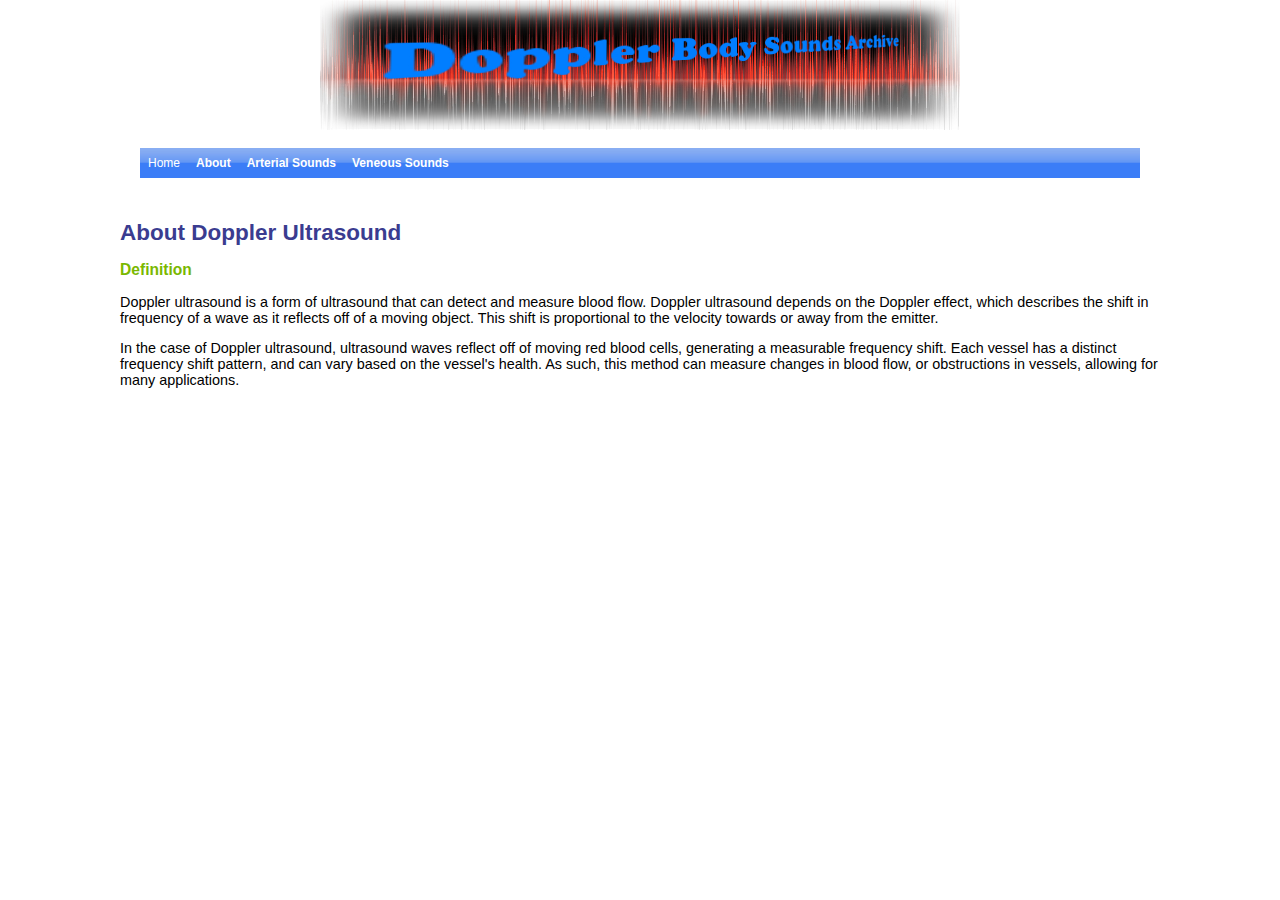
<file: body_sounds/doppler.html>
<!DOCTYPE html>
<!-- Author: Emerson Grabke -->

<html lang = "en">
<head>
	<link rel = "stylesheet" type = "text/css" href = "css/style1.css" />
    <link rel = "stylesheet" type = "text/css" href = "css/menubar.css" />
    <link rel="shortcut icon" type="image/x-icon" href="favicon.ico" />
    <meta charset="utf-8">
	<script type="text/javascript" src="js/jquery-1.10.2.js"></script>
	<script type="text/javascript" src="js/jquery.maphilight.js"></script>
    <script type="text/javascript" src="js/jquery.maphilight.min.js"></script>
    
	<title> About Doppler Ultrasound </title>
    
	<script type="text/javascript">
		$(function() {
		$('img[usemap]').maphilight();
		});
	</script>
    
    <noscript>Your browser does not support JavaScript!</noscript>
    
    <meta name="keywords" content="Doppler, Ultrasound, Body, Sounds, Archive, Wiki, Echo, Online, Sound, Artery, Arterial, Vein, Veneous, SRI, Sunnybrook, Health, Sciences, Centre, Center, SHSC, Research, Institute, Physics, Home, Homepage">
    <meta name="description" content="Online Archive of Doppler Body Sounds">
    
</head>

<body>
<div id="banner" align="center">
<a href="index.html"><img src="image/banner.jpg" alt="banner" width="640" height="130" /></a>
</div>

<div id="nav" align="left">

	  <ul>
	    <li><a href="index.html">Home</a></li>
	    <li><a href="#" class="parent">About</a>
	      <ul>
	        <li><a href="doppler.html">Doppler Physics</a></li>
	        <li><a class="parent" href="http://sunnybrook.ca/research/content/?page=sri-ab">Sunnybrook Research Institute</a>
              <ul>
              <li><a href="http://sunnybrook.ca/research/team/member.asp?t=10&m=37&page=172">Dr. Peter Burns</a></li>
              </ul>
            </li>
          </ul>
        </li>
	    <li><a href="#" class="parent">Arterial Sounds</a>
	      <ul>
	        <li><a href="arteryhead.html" class="parent">Head and Neck</a>
               <ul>
                    <li><a href="arteryhead.html?sound=common">Common Carotid</a></li>
                    <li><a href="arteryhead.html?sound=external">External Carotid</a></li>
                    <li><a href="arteryhead.html?sound=internal">Internal Carotid</a></li>
                    <li><a href="arteryhead.html?sound=vertebral">Vertebral</a></li>
               </ul>
            </li>
	        <li><a href="arterythorax.html" class="parent">Thoracic</a>
               <ul>
                    <li><a href="arterythorax.html?sound=arch">Arch of Aorta</a></li>
                    <li><a href="arterythorax.html?sound=ascending">Ascending Aorta</a></li>
                    <li><a href="arterythorax.html?sound=brachiocephalic">Brachocephalic</a></li>
                    <li><a href="arterythorax.html?sound=thoracic">Thoracic</a></li>
               </ul>
	        <li><a href="arteryupper.html" class="parent">Upper Limbs</a>
               <ul>
                    <li><a href="arteryupper.html?sound=axillary">Axillary</a></li>
                    <li><a href="arteryupper.html?sound=brachial">Brachial</a></li>
                    <li><a href="arteryupper.html?sound=radial">Radial</a></li>
                    <li><a href="arteryupper.html?sound=ulnar">Ulnar</a></li>
                    <li><a href="arteryupper.html?sound=subclavian">Subclavian</a></li>
               </ul>
            </li>
	        <li><a href="arteryabdomen.html" class="parent">Abdominal and Pelvic</a>
               <ul>
                    <li><a href="arteryabdomen.html?sound=abdominalaorta">Abdominal Aorta</a></li>
                    <li><a href="arteryabdomen.html?sound=celiac">Celiac Trunk</a></li>
                    <li><a href="arteryabdomen.html?sound=hepatic">Common Hepatic</a></li>
                    <li><a href="arteryabdomen.html?sound=commoniliac">Common Iliac</a></li>
                    <li><a href="arteryabdomen.html?sound=externaliliac">External Iliac</a></li>
                    <li><a href="arteryabdomen.html?sound=internaliliac">Internal Iliac</a></li>
                    <li><a href="arteryabdomen.html?sound=renal">Renal</a></li>
                    <li><a href="arteryabdomen.html?sound=sma">Superior Mesenteric</a></li>
               </ul>
            </li>
	        <li><a href="arterylower.html" class="parent">Lower Limbs</a>
               <ul>
                    <li><a href="arterylower.html?sound=anterior">Anterior Tibial</a></li>
                    <li><a href="arterylower.html?sound=common">Common Femoral</a></li>
                    <li><a href="arterylower.html?sound=peroneal">Peroneal</a></li>
                    <li><a href="arterylower.html?sound=popliteal">Popliteal</a></li>
                    <li><a href="arterylower.html?sound=posterior">Posterior Tibial</a></li>
                    <li><a href="arterylower.html?sound=superficial">Superficial Femoral</a></li>
                    <li><a href="arterylower.html?sound=tibioperoneal">Tibioperoneal</a></li>
               </ul>
            </li>
          </ul>
        </li>
	    <li><a href="#" class="parent">Veneous Sounds</a>
	      <ul>
	        <li><a href="veinhead.html" class="parent">Head and Neck</a>
               <ul>
                    <li><a href="veinhead.html?sound=anterior">Anterior Jugular</a></li>
                    <li><a href="veinhead.html?sound=external">External Jugular</a></li>
                    <li><a href="veinhead.html?sound=internal">Internal Jugular</a></li>
                    <li><a href="veinhead.html?sound=vertebral">Vertebral</a></li>
               </ul>
            </li>
	        <li><a href="veinthorax.html" class="parent">Thoracic</a>
               <ul>
                    <li><a href="veinthorax.html?sound=brachiocephalic">Brachiocephalic</a></li>
                    <li><a href="veinthorax.html?sound=superior">Superior Vena Cava</a></li>
               </ul>
            </li>
	        <li><a href="veinupper.html" class="parent">Upper Limbs</a>
               <ul>
                    <li><a href="veinupper.html?sound=axillary">Axillary</a></li>
                    <li><a href="veinupper.html?sound=basilic">Basilic</a></li>
                    <li><a href="veinupper.html?sound=brachial">Brachial</a></li>
                    <li><a href="veinupper.html?sound=cephalic">Cephalic</a></li>
                    <li><a href="veinupper.html?sound=radial">Radial</a></li>
                    <li><a href="veinupper.html?sound=subclavian">Subclavian</a></li>
                    <li><a href="veinupper.html?sound=ulnar">Ulnar</a></li>
               </ul>
            </li>
	        <li><a href="veinabdomen.html" class="parent">Abdominal and Pelvic</a>
               <ul>
                    <li><a href="veinabdomen.html?sound=common">Common Iliac</a></li>
                    <li><a href="veinabdomen.html?sound=external">External Iliac</a></li>
                    <li><a href="veinabdomen.html?sound=hepatic">Hepatic</a></li>
                    <li><a href="veinabdomen.html?sound=ivc">Inferior Vena Cava</a></li>
                    <li><a href="veinabdomen.html?sound=internal">Internal Iliac</a></li>
                    <li><a href="veinabdomen.html?sound=renal">Renal</a></li>
               </ul>
            </li>
	        <li><a href="veinlower.html" class="parent">Lower Limbs</a>
               <ul>
                    <li><a href="veinlower.html?sound=anterior">Anterior Tibial</a></li>
                    <li><a href="veinlower.html?sound=femoral">Femoral</a></li>
                    <li><a href="veinlower.html?sound=great">Great Saphenous</a></li>
                    <li><a href="veinlower.html?sound=popliteal">Popliteal</a></li>
                    <li><a href="veinlower.html?sound=posterior">Posterior Tibial</a></li>
                    <li><a href="veinlower.html?sound=smalls">Small Saphenous</a></li>
               </ul>
          </li>
          </ul>
        </li>
      </ul>
	  
</div>
  
<div align="left" class="doppler">
  
<h1>About Doppler Ultrasound</h1>
<h2>Definition</h2>
<p>Doppler ultrasound is a form of ultrasound that can detect and measure blood flow. Doppler ultrasound depends on the Doppler effect, which describes the shift in frequency of a wave as it reflects off of a moving object. This shift is proportional to the velocity towards or away from the emitter.</p>
<p>In the case of Doppler ultrasound, ultrasound waves reflect off of moving red blood cells, generating a measurable frequency shift. Each vessel has a distinct frequency shift pattern, and can vary based on the vessel's health. As such, this method can measure changes in blood flow, or obstructions in vessels, allowing for many applications.</p>

</div>
</body>
</html>
</file>
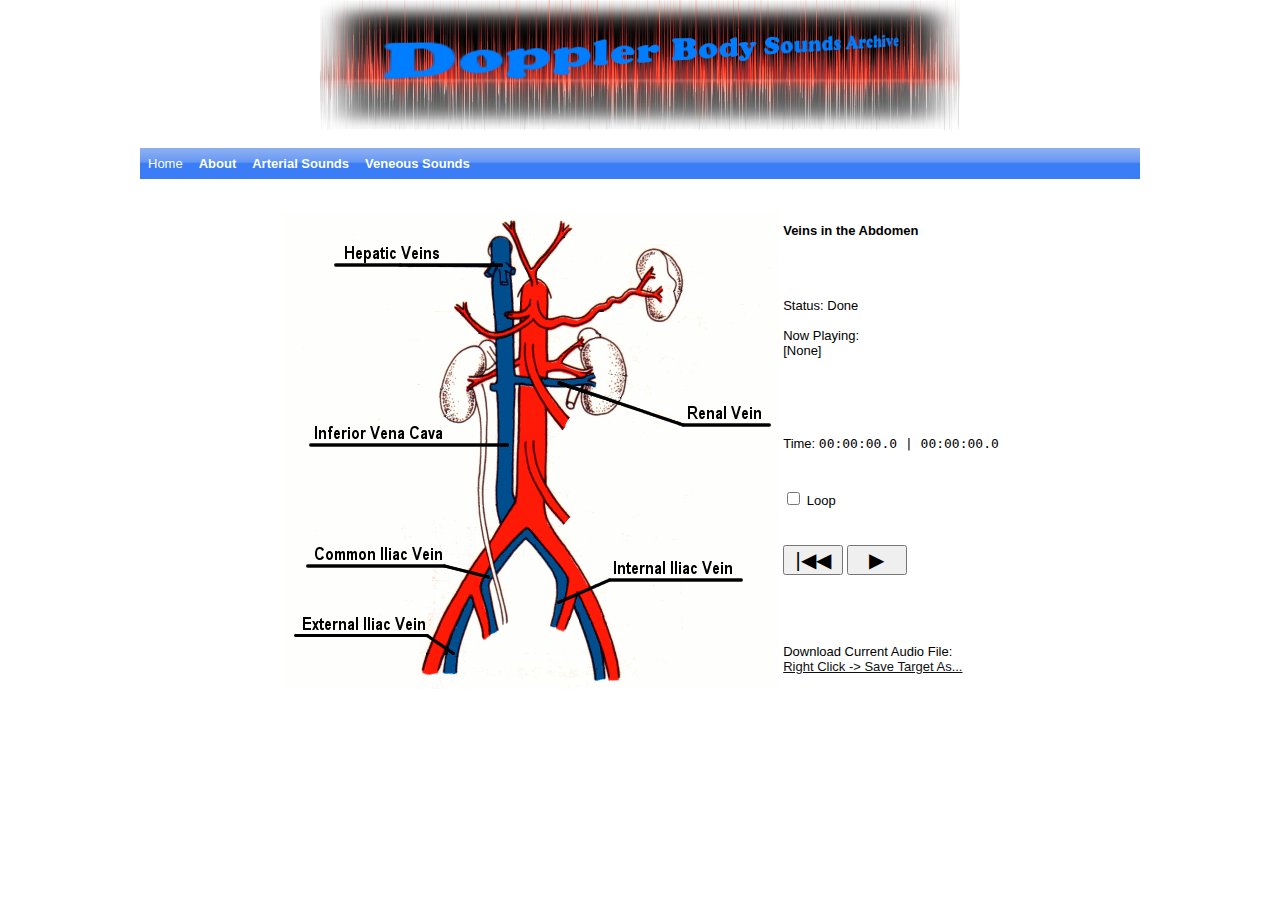
<file: body_sounds/veinabdomen.html>
<!DOCTYPE html>
<!-- Author: Emerson Grabke -->

<html lang = "en">
<head>
	<link rel = "stylesheet" type = "text/css" href = "css/style1.css" />
    <link rel = "stylesheet" type = "text/css" href = "css/menubar.css" />
    <link rel = "stylesheet" type = "text/css" href = "css/spectrogramstyle.css" />
    <link rel="shortcut icon" type="image/x-icon" href="favicon.ico" />
    <meta charset="utf-8">
	<script type="text/javascript" src="js/jquery-1.10.2.js"></script>
	<script type="text/javascript" src="js/jquery.maphilight.js"></script>
    <script type="text/javascript" src="js/jquery.maphilight.min.js"></script>
    <script src="js/beatdetector.js"></script>
     
	<title> Abdominal And Pelvic Veins - Body Sounds Archive </title>
	
	<script type="text/javascript">
		$(function() {
		$('img[usemap]').maphilight();
		});
	</script>
    
    <script type="text/javascript">
	
	var qsParm = new Array();
function qs() {
var query = window.location.search.substring(1);
var parms = query.split('&');
for (var i=0; i<parms.length; i++) {
var pos = parms[i].indexOf('=');
if (pos > 0) {
var key = parms[i].substring(0,pos);
var val = parms[i].substring(pos+1);
qsParm[key] = val;
}
}
}
	
	</script>
    
    <noscript>Your browser does not support JavaScript!</noscript>
    
    <meta name="keywords" content="Doppler, Ultrasound, Body, Sounds, Archive, Wiki, Echo, Online, Sound, Artery, Arterial, Vein, Veneous, SRI, Sunnybrook, Health, Sciences, Centre, Center, SHSC, Research, Institute, Physics, Abdominal, Abdomen, Pelvis, Pelvic">
    <meta name="description" content="Online Archive of Doppler Body Sounds">
    
</head>

<body>
<div id="banner" align="center">
<a href="index.html"><img src="image/banner.jpg" alt="banner" width="640" height="130" /></a>
</div>

<div id="nav" align="left">

	  <ul>
	    <li><a href="index.html">Home</a></li>
	    <li><a href="#" class="parent">About</a>
	      <ul>
	        <li><a href="doppler.html">Doppler Physics</a></li>
	        <li><a class="parent" href="http://sunnybrook.ca/research/content/?page=sri-ab">Sunnybrook Research Institute</a>
              <ul>
              <li><a href="http://sunnybrook.ca/research/team/member.asp?t=10&m=37&page=172">Dr. Peter Burns</a></li>
              </ul>
            </li>
          </ul>
        </li>
	    <li><a href="#" class="parent">Arterial Sounds</a>
	      <ul>
	        <li><a href="arteryhead.html" class="parent">Head and Neck</a>
               <ul>
                    <li><a href="arteryhead.html?sound=common">Common Carotid</a></li>
                    <li><a href="arteryhead.html?sound=external">External Carotid</a></li>
                    <li><a href="arteryhead.html?sound=internal">Internal Carotid</a></li>
                    <li><a href="arteryhead.html?sound=vertebral">Vertebral</a></li>
               </ul>
            </li>
	        <li><a href="arterythorax.html" class="parent">Thoracic</a>
               <ul>
                    <li><a href="arterythorax.html?sound=arch">Arch of Aorta</a></li>
                    <li><a href="arterythorax.html?sound=ascending">Ascending Aorta</a></li>
                    <li><a href="arterythorax.html?sound=brachiocephalic">Brachocephalic</a></li>
                    <li><a href="arterythorax.html?sound=thoracic">Thoracic</a></li>
               </ul>
	        <li><a href="arteryupper.html" class="parent">Upper Limbs</a>
               <ul>
                    <li><a href="arteryupper.html?sound=axillary">Axillary</a></li>
                    <li><a href="arteryupper.html?sound=brachial">Brachial</a></li>
                    <li><a href="arteryupper.html?sound=radial">Radial</a></li>
                    <li><a href="arteryupper.html?sound=ulnar">Ulnar</a></li>
                    <li><a href="arteryupper.html?sound=subclavian">Subclavian</a></li>
               </ul>
            </li>
	        <li><a href="arteryabdomen.html" class="parent">Abdominal and Pelvic</a>
               <ul>
                    <li><a href="arteryabdomen.html?sound=abdominalaorta">Abdominal Aorta</a></li>
                    <li><a href="arteryabdomen.html?sound=celiac">Celiac Trunk</a></li>
                    <li><a href="arteryabdomen.html?sound=hepatic">Common Hepatic</a></li>
                    <li><a href="arteryabdomen.html?sound=commoniliac">Common Iliac</a></li>
                    <li><a href="arteryabdomen.html?sound=externaliliac">External Iliac</a></li>
                    <li><a href="arteryabdomen.html?sound=internaliliac">Internal Iliac</a></li>
                    <li><a href="arteryabdomen.html?sound=renal">Renal</a></li>
                    <li><a href="arteryabdomen.html?sound=sma">Superior Mesenteric</a></li>
               </ul>
            </li>
	        <li><a href="arterylower.html" class="parent">Lower Limbs</a>
               <ul>
                    <li><a href="arterylower.html?sound=anterior">Anterior Tibial</a></li>
                    <li><a href="arterylower.html?sound=common">Common Femoral</a></li>
                    <li><a href="arterylower.html?sound=peroneal">Peroneal</a></li>
                    <li><a href="arterylower.html?sound=popliteal">Popliteal</a></li>
                    <li><a href="arterylower.html?sound=posterior">Posterior Tibial</a></li>
                    <li><a href="arterylower.html?sound=superficial">Superficial Femoral</a></li>
                    <li><a href="arterylower.html?sound=tibioperoneal">Tibioperoneal</a></li>
               </ul>
            </li>
          </ul>
        </li>
	    <li><a href="#" class="parent">Veneous Sounds</a>
	      <ul>
	        <li><a href="veinhead.html" class="parent">Head and Neck</a>
               <ul>
                    <li><a href="veinhead.html?sound=anterior">Anterior Jugular</a></li>
                    <li><a href="veinhead.html?sound=external">External Jugular</a></li>
                    <li><a href="veinhead.html?sound=internal">Internal Jugular</a></li>
                    <li><a href="veinhead.html?sound=vertebral">Vertebral</a></li>
               </ul>
            </li>
	        <li><a href="veinthorax.html" class="parent">Thoracic</a>
               <ul>
                    <li><a href="veinthorax.html?sound=brachiocephalic">Brachiocephalic</a></li>
                    <li><a href="veinthorax.html?sound=superior">Superior Vena Cava</a></li>
               </ul>
            </li>
	        <li><a href="veinupper.html" class="parent">Upper Limbs</a>
               <ul>
                    <li><a href="veinupper.html?sound=axillary">Axillary</a></li>
                    <li><a href="veinupper.html?sound=basilic">Basilic</a></li>
                    <li><a href="veinupper.html?sound=brachial">Brachial</a></li>
                    <li><a href="veinupper.html?sound=cephalic">Cephalic</a></li>
                    <li><a href="veinupper.html?sound=radial">Radial</a></li>
                    <li><a href="veinupper.html?sound=subclavian">Subclavian</a></li>
                    <li><a href="veinupper.html?sound=ulnar">Ulnar</a></li>
               </ul>
            </li>
	        <li><a href="veinabdomen.html" class="parent">Abdominal and Pelvic</a>
               <ul>
                    <li><a href="veinabdomen.html?sound=common">Common Iliac</a></li>
                    <li><a href="veinabdomen.html?sound=external">External Iliac</a></li>
                    <li><a href="veinabdomen.html?sound=hepatic">Hepatic</a></li>
                    <li><a href="veinabdomen.html?sound=ivc">Inferior Vena Cava</a></li>
                    <li><a href="veinabdomen.html?sound=internal">Internal Iliac</a></li>
                    <li><a href="veinabdomen.html?sound=renal">Renal</a></li>
               </ul>
            </li>
	        <li><a href="veinlower.html" class="parent">Lower Limbs</a>
               <ul>
                    <li><a href="veinlower.html?sound=anterior">Anterior Tibial</a></li>
                    <li><a href="veinlower.html?sound=femoral">Femoral</a></li>
                    <li><a href="veinlower.html?sound=great">Great Saphenous</a></li>
                    <li><a href="veinlower.html?sound=popliteal">Popliteal</a></li>
                    <li><a href="veinlower.html?sound=posterior">Posterior Tibial</a></li>
                    <li><a href="veinlower.html?sound=smalls">Small Saphenous</a></li>
               </ul>
          </li>
          </ul>
        </li>
      </ul>
	  
</div>

  <br />
  
<table border="0" align="center">
<tbody><tr><td rowspan="8">    <img src="image/veinabdomen.gif" alt="Image of Veins in Abdomen and Pelvis" border="0" usemap="#Map" /> <br />
  <map name="Map" id="Map">
    
    <area shape="poly" coords="212,49,211,51,203,60,203,63,206,65,211,65,212,65,213,63,215,59,216,57,218,59,218,62,219,71,219,73,226,73,227,72,227,71,226,67,226,61,229,63,233,63,234,61,234,56,232,55,229,53,226,50" href="#" alt="Hepatic Veins" id="hepatic" title="Hepatic Veins" class="hepatic" data-maphilight='{"groupBy":".hepatic","strokeColor":"0050ff"}' />
    
    <area shape="rect" coords="55,31,165,51" href="#" alt="Hepatic Veins" id="hepatic1" class="hepatic" data-maphilight='{"groupBy":".hepatic","strokeColor":"0050ff","fillOpacity":0}' />
    
    <area shape="poly" coords="234,163,234,172,239,173,249,174,252,174,250,170,249,168,248,165,241,165,236,163" href="#" id="renal" alt="Renal Veins" title="Renal Veins" class="renal" data-maphilight='{"groupBy":".renal","strokeColor":"0050ff"}' />
    
    <area shape="poly" coords="260,165,267,166,273,167,283,167,292,167,297,166,302,165,304,165,307,163,310,162,312,161,315,165,310,168,312,169,315,171,314,176,311,174,309,173,306,173,300,173,295,174,290,175,269,175,265,174,262,171,261,169,260,167" href="#" alt="Renal Veins" id="renal1" title="Renal Veins" class="renal" data-maphilight='{"groupBy":".renal","strokeColor":"0050ff"}' />
    
    <area shape="rect" coords="402,191,488,211" href="#" alt="Renal Veins" class="renal" id="renal2" data-maphilight='{"groupBy":".renal","strokeColor":"0050ff","fillOpacity":0}' />
    
    <area shape="poly" coords="229,53,226,50,212,49,211,51,211,30,213,27,215,26,217,25,221,25,223,25,226,27,228,29,229,31,230,33,229,39,229,48,231,54" href="#" id="ivc" alt="Inferior Vena Cava" title="Inferior Vena Cava" class="inferior" data-maphilight='{"groupBy":".inferior","strokeColor":"0050ff"}' />
    
    <area shape="poly" coords="212,65,213,63,215,59,216,57,218,59,218,62,219,71,219,73,226,73,227,72,227,71,226,67,226,61,229,63,231,81,231,93,231,99,226,99,223,100,223,102,223,104,225,106,228,107,232,108,232,114,226,117,223,118,219,119,215,120,215,112,213,91,212,75" href="#" id="ivc1" alt="Inferior Vena Cava" title="Inferior Vena Cava" class="inferior" data-maphilight='{"groupBy":".inferior","strokeColor":"0050ff"}' />
    
    <area shape="poly" coords="234,163,234,172,233,155,233,139,232,128,232,122,226,124,222,126,218,126,215,126,216,140,216,157,216,168,216,170,214,171,212,171,210,171,209,173,209,177,211,179,214,179,216,181,217,198,218,216,217,239,217,254,216,270,215,278,215,289,216,297,217,303,218,305,218,308,220,311,234,290,232,286,231,282,232,264,232,246,232,230,232,217,233,204,233,190,234,178" href="#" alt="Inferior Vena Cava" id="ivc2" title="Inferior Vena Cava" class="inferior" data-maphilight='{"groupBy":".inferior","strokeColor":"0050ff"}' />
    
    <area shape="rect" coords="29,210,168,231" href="#" alt="Inferior Vena Cava" id="ivc3" class="inferior" data-maphilight='{"groupBy":".inferior","strokeColor":"0050ff","fillOpacity":0}' />
    
    <area shape="poly" coords="245,316,238,323,231,330,224,336,220,342,217,346,213,351,215,361,219,357,226,348,231,342,238,334,242,329,245,326,250,333,259,342,265,350,270,358,275,366,285,378,286,373,287,368,286,366,281,358,268,341,259,331,254,325,250,320" href="#" id="common" alt="Common Iliac Vein" title="Common Iliac Vein" class="commoniliac" data-maphilight='{"groupBy":".commoniliac","strokeColor":"0050ff"}' />
    
    <area shape="poly" coords="208,370,200,380,200,376,200,371,203,366,206,360,209,356,212,365,209,368" href="#" alt="Common Iliac Vein" title="Common Iliac Vein" class="commoniliac" id="common1" data-maphilight='{"groupBy":".commoniliac","strokeColor":"0050ff"}' />
    
    <area shape="rect" coords="27,332,163,352" href="#" alt="Common Iliac Vein" id="common2" class="commoniliac" data-maphilight='{"groupBy":".commoniliac","strokeColor":"0050ff","fillOpacity":0}' />
    
    <area shape="poly" coords="275,366,285,378,284,385,282,392,280,399,277,406,275,413,275,415,269,413,271,407,274,398,274,390,275,383,275,370" href="#" alt="Internal Iliac Vein" title="Internal Iliac Vein" id="internal" class="internaliliac" data-maphilight='{"groupBy":".internaliliac","strokeColor":"0050ff"}' />
    
    <area shape="poly" coords="208,370,200,380,202,384,204,390,206,398,208,405,208,409,209,414,209,422,217,418,216,410,212,398,210,387,209,378" href="#" alt="Internal Iliac Vein" title="Internal Iliac Vein" id="internal1" class="internaliliac" data-maphilight='{"groupBy":".internaliliac","strokeColor":"0050ff"}' />
    
    <area shape="rect" coords="328,346,458,366" href="#" id="internal2" alt="Internal Iliac Vein" class="internaliliac" data-maphilight='{"groupBy":".internaliliac","strokeColor":"0050ff","fillOpacity":0}' />
    
    <area shape="poly" coords="296,382,295,387,294,391,292,394,296,400,299,408,301,416,305,425,309,437,311,446,313,455,314,462,314,468,324,466,323,456,321,443,320,435,318,430,314,420,312,413,308,407,306,400,303,394,300,388" href="#" id="external" alt="External Iliac Vein" title="External Iliac Vein" class="externaliliac" data-maphilight='{"groupBy":".externaliliac","strokeColor":"0050ff"}' />
    
    <area shape="poly" coords="190,385,193,394,190,402,187,410,180,428,178,436,177,441,176,452,176,461,162,461,164,451,166,442,167,431,170,424,174,415,179,406,182,398,185,391,187,386" href="#" alt="External Iliac Vein" id="external1" title="External Iliac Vein" class="externaliliac" data-maphilight='{"groupBy":".externaliliac","strokeColor":"0050ff"}' />
    
    <area shape="rect" coords="17,402,146,422" id="external2" href="#" alt="External Iliac Vein" class="externaliliac" data-maphilight='{"groupBy":".externaliliac","strokeColor":"0050ff","fillOpacity":0}' />
    
  </map></td>
<th style="text-align:left">Veins in the Abdomen</th></tr>
<tr><td>
<!--Add radio buttons here as necessary. Give them the same name but individual id's, then scroll to the bottom of the webpage-->
<!--    <input type="radio" name="audio" id="carotid">Carotid
    <input type="radio" name="audio" id="renal">Renal Artery
    <input type="radio" name="audio" id="photo">Photo 28-->
</td></tr>
<tr><td>
Status: <span id="status">Done</span><br /><br />
Now Playing:<br />
<span id="nowplaying">[None]</span><br />
</td></tr>
<tr><td>
<!--<div id="bpm">0.0 BPM</div>-->
<br />
Time: <span id="time">00:00:00.0 | 00:00:00.0 </span>
</td></tr>
<tr><td>
	<input type="checkbox" id="loop"><label for="loop"> Loop</label>
<!--	<input type="checkbox" id="sgrambox" checked=""><label for="sgrambox"> Spectrogram</label>-->
</td></tr>
<tr><td>
	<button class="control" id="rewind">|◀◀</button>
	<button class="control" id="toggleplay">▶</button>
</td></tr>
<tr><td>
<br>
Download Current Audio File:
	<a id="download" href="sounds/ivc.wav"><br>Right Click -> Save Target As...</a>
</td></tr>

<div id="customAudio"></div>


</tbody></table>
<div id="container" style="position: relative; overflow: auto;">
	<canvas id="audiodatacanvas" width="234" height="160" style="background-color: #EEE; display: inline-block;"></canvas>
	<canvas id="spectrogramcanvas" width="234" height="256" style="background-color: #000; display: inline-block;"></canvas>
	<div id="cursor" style="position: absolute; top: 0px; left: -1.5px; background-color: black; width: 1px; height: 100%; border-right-width: 1px; border-left-width: 1px; border-style: none solid; border-right-color: white; border-left-color: white;"></div>
</div>

<div id="spectrogramcanvas" style="overflow: auto;">
	<canvas id="spectrum" width="1200" height="280" style="background-color: #303030; display: block;"></canvas>
</div>

<script>
(function (global) {
	'use strict';
	
		$(document).ready( function() {
		
		qsParm['sound'] = null;
		qs();
		if (qsParm['sound']) {
			
			global.document.getElementById(qsParm['sound']).click()
			
		}
	});
	
	var bd = new BeatDetektor(50, 200);
	
	var zfs = function (v) {return v > 9 ? v : '0'+v;};
	var timeStyle = function (t) {return zfs(Math.floor(t/(60*24)))+':'+zfs(Math.floor(t/60) % 60)+':'+zfs(Math.floor(t) % 60)+'.'+Math.floor(Math.floor((t % 1)*10));};
	
	var container = global.document.querySelector('#container');
	
	var audiodatacanvas = global.document.querySelector('#audiodatacanvas');
	var adc = audiodatacanvas.getContext('2d');
	var sgramcanvas = global.document.querySelector('#spectrogramcanvas');
	var sgc = sgramcanvas.getContext('2d');
	sgc.globalCompositeOperation = 'darker';
	
	var LChStyle = adc.createLinearGradient(0, 0, 0, audiodatacanvas.height/2);
	LChStyle.addColorStop(0.0, '#69F');
	LChStyle.addColorStop(0.5, '#00F');
	LChStyle.addColorStop(1.0, '#03C');
	
	var RChStyle = adc.createLinearGradient(0, audiodatacanvas.height/2, 0, audiodatacanvas.height);
	RChStyle.addColorStop(0.0, '#F09');
	RChStyle.addColorStop(0.5, 'red');
	RChStyle.addColorStop(1.0, '#900');
	
	var spectrumCanvas = global.document.querySelector('#spectrum');
	var sc = spectrumCanvas.getContext('2d');
	
	var spectrumStyle = sc.createLinearGradient(0, spectrumCanvas.height, 0, 20);
	spectrumStyle.addColorStop(0.95, '#F00');
	spectrumStyle.addColorStop(0.85, '#F90');
	spectrumStyle.addColorStop(0.60, '#9F0');
	spectrumStyle.addColorStop(0.00, '#690');
	
	var spectrumPos = -1;
	
	var statusSpan = global.document.querySelector('#status');
	var timeSpan = global.document.querySelector('#time');
	var loopBox = global.document.querySelector('#loop');
	var bpmOutput = global.document.getElementById('bpm');
	
	var acx = new (global.AudioContext || global.webkitAudioContext)();
	
	var timeratio = 30;
	
	var duration = 0;
	
	var fft = acx.createAnalyser();
	fft.smoothingTimeConstant = 0.6;
	var fftData = new Uint8Array(fft.frequencyBinCount);
	
	var frameSize = 1024;
	
	var jsnode = acx.createJavaScriptNode(1024, 1, 1);
	jsnode.connect(acx.destination);
	
	jsnode.onaudioprocess = function (e) {
		var currentTime = (e.timeStamp - startTime)/1000;
		
		if(duration === 0) return;
		
		if(currentTime > duration && source) {
			stopPlayback();
			cursor.style.left = -cursor.offsetWidth/2+'px';
			if(loop) {
				startPlayback(0);
			}
			else {
				cursor.style.left = -cursor.offsetWidth/2+'px';
				timeSpan.textContent = timeStyle(0)+' | '+timeStyle(duration);
				pausedTime = 0;
			}
		}
		else if(source) {
			cursor.style.left = Math.round((Math.min(currentTime, duration))*timeratio-cursor.offsetWidth/2-1)+"px";
			timeSpan.textContent = timeStyle(currentTime)+' | '+timeStyle(duration);
		}
		var leftChannel = e.inputBuffer.getChannelData(0);
		bd.process(acx.currentTime, leftChannel);
//		bpmOutput.textContent = bd.win_bpm_int/10+ " BPM";
		
	};
	var updateSpectrum = function () {
		
		var ratio = spectrumCanvas.width/fftData.length;
		
		sc.fillStyle = 'rgba(48, 48, 48, 0.6'+/*0.55*/')';
		sc.fillRect(0, 0, spectrumCanvas.width, spectrumCanvas.height);
		sc.fillStyle = 'rgba(255, 255, 0, 0.5)';
		sc.textAlign = 'center';
		sc.font = '10px sans-serif';
		sc.strokeStyle = 'rgba(255, 255, 255, 0.1)';
		sc.lineWidth = 1;
		sc.beginPath();
		/*for(var i=0; i < spectrumCanvas.width; i+=128) {
			sc.moveTo(i+0.5, 0);
			sc.lineTo(i+0.5, spectrumCanvas.height);
		}*/
		var odd = false;
		for(var i=55; i < 20000; i*=2) {
			var hz = i;
			var peak = (hz*fft.fftSize)/acx.sampleRate;
			sc.moveTo(Math.round(peak*ratio)+0.5, 0);
			sc.lineTo(Math.round(peak*ratio)+0.5, spectrumCanvas.height);
			if(hz >= 440)
				sc.fillText(hz+' Hz', peak*ratio+5, 10+(odd)*(10));
			odd = !odd;
		}
		
		for(var i=0; i < spectrumCanvas.height; i+=64) {
			sc.moveTo(0, spectrumCanvas.height-i+0.5);
			sc.lineTo(spectrumCanvas.width, spectrumCanvas.height-i+0.5);
		}
		sc.stroke();
		
		fft.getByteTimeDomainData(fftData);
		sc.strokeStyle = '#444';
		sc.lineWidth = 4;
		sc.beginPath();
		for(var i=0; i < fftData.length; i++) {
			sc.lineTo((i)*ratio, spectrumCanvas.height-fftData[i]);
		}
		sc.stroke();
		
		fft.getByteFrequencyData(fftData);
		sc.fillStyle = 'rgba(0, 0, 0, 0.15)';
		
		sc.strokeStyle = spectrumStyle; //'#9F0';
		sc.lineWidth = 5;
		sc.beginPath();
		sc.moveTo(-10, spectrumCanvas.height+10);
		var maxval = 0;
		var peak = [];
		for(var i=0; i < fftData.length; i+=1) {
			
			/*var mag = Math.sqrt(fftData[i]*fftData[i] + fftData[i+1]*fftData[i+1]);
			var lg = Math.log(mag);
			//mag -= lg;
			mag*= (256/360);*/
			var mag = fftData[i];
			sc.lineTo(i*ratio, spectrumCanvas.height-mag);
			//sc.lineTo((i)*ratio, spectrumCanvas.height-fftData[i]);
			if(mag > maxval && mag < Infinity) {
				maxval = Math.max(maxval, mag);
				peak = i;
			}
		}
		sc.lineTo(spectrumCanvas.width+10, spectrumCanvas.height+10);
		sc.closePath();
		sc.stroke();
		sc.fill();
		
		var hz = 1024;
		//peak = (hz*fft.fftSize)/acx.sampleRate;
		sc.strokeStyle = "rgba(255, 0, 0, 0.5)";
		sc.lineWidth = 2;
		sc.beginPath();
		sc.moveTo(Math.round(peak*ratio), spectrumCanvas.height);
		sc.lineTo(Math.round(peak*ratio), spectrumCanvas.height-maxval);
		//sc.stroke();
		sc.font = "bold 10px sans-serif";
		sc.textAlign = 'left';
		sc.fillStyle = '#F00';
		//sc.fillText("Peak: "+Math.round((peak*acx.sampleRate)/fft.fftSize)+' Hz', 200*ratio, 10);
		
		if(spectrumPos >= 0) {
			sc.strokeStyle = "rgba(0, 128, 255, 0.5)";
			sc.lineWidth = 2;
			sc.beginPath();
			sc.moveTo(Math.round(spectrumPos), spectrumCanvas.height-256);
			sc.lineTo(Math.round(spectrumPos), spectrumCanvas.height);
			sc.stroke();
			var hz = ((spectrumPos/ratio)*acx.sampleRate)/fft.fftSize;
			sc.fillStyle = '#09F';
			sc.fillText(Math.round(hz)+' Hz', spectrumPos+2, 33);
		}
	};
	
	setInterval(updateSpectrum, 1000/30);
	
	var source;
	
	var startTime = Date.now();
	
	var currentBuffer;
	
	var stopPlayback = function () {
		if(source) {
			source.noteOff(0);
			source.disconnect(0);
			fft.disconnect(0);
			//jsnode.disconnect(0);
			
			source = undefined;
		}
		togglebtn.textContent = '▶';//►';
		//cursor.style.left = -cursor.offsetWidth/2+'px';
		//timeSpan.textContent = timeStyle(0)+' | '+timeStyle(duration);
	};
	
	var startPlayback = function (offset) {
		if(currentBuffer && !source) {
			source = acx.createBufferSource();
			source.loop = true;
			source.buffer = currentBuffer;
			source.connect(fft);
			fft.connect(jsnode);
			//jsnode.connect(acx.destination);
			source.connect(acx.destination);
			source.noteGrainOn(0, offset, currentBuffer.duration-offset);
			startTime = Date.now() - offset*1000;
		}
		togglebtn.innerHTML = '&nbsp;▌▌';
	};
	
	var rewindbtn = global.document.querySelector('#rewind');
	var togglebtn = global.document.querySelector('#toggleplay');
	var customAudio = global.document.querySelector('#customAudio');
	
	var pausedTime = 0;
	
	rewindbtn.addEventListener('click', function () {
		if(source) { // Not paused
			stopPlayback();
			startPlayback(0);
		}
		else {
			stopPlayback();
			cursor.style.left = -cursor.offsetWidth/2+'px';
			timeSpan.textContent = timeStyle(0)+' | '+timeStyle(duration);
			pausedTime = 0;
		}
	}, false);
	
	togglebtn.addEventListener('click', function (e) {
		if(source) {
			pausedTime = (Date.now() - startTime)/1000;
			stopPlayback();
		}
		else if(currentBuffer && !source) {
			startPlayback(pausedTime);
			pausedTime = 0;
		}
	}, false);
	
	
	
	var loop = false;
	loopBox.addEventListener('change', function (e) {
		loop = this.checked;
	}, false);
	customAudio.addEventListener('change', function (e) {
		var btn = this;
		btn.disabled = true;
		var fr = new FileReader();
		statusSpan.textContent = 'Reading file...';
		X.abort();
		fr.onload = function () {
			statusSpan.textContent = 'Decoding audio...';
			acx.decodeAudioData(fr.result, function (buffer) {
				btn.disabled = false;
				decodeAndAnalyze(buffer);
			}, function () {
				statusSpan.innerHTML = '<span style="color: red">An error occurred during decoding</span>';
				btn.disabled = false;
			});
		};
		fr.readAsArrayBuffer(this.files[0]);
	}, false);
	container.addEventListener('mousedown', function (e) {
		var y = (e.pageY - container.offsetTop);
		if(y > audiodatacanvas.offsetHeight+sgramcanvas.offsetHeight) return; // On scrollbar
		if(currentBuffer) {
			var x = (e.pageX - container.offsetLeft + container.scrollLeft)/timeratio;
			if(x > currentBuffer.duration || x < 0) return;
			if(source) {
				stopPlayback();
				startPlayback(x);
			}
			else {
				stopPlayback();
				cursor.style.left = Math.round((Math.min(x, duration))*timeratio-cursor.offsetWidth/2-1)+"px";
				timeSpan.textContent = timeStyle(x)+' | '+timeStyle(duration);
				pausedTime = x;
			}
		}
		
		
	}, false);
	container.addEventListener('mousedown', function (e) {
		e.preventDefault();
	}, false);
	spectrumCanvas.addEventListener('mousemove', function (e) {
		spectrumPos = e.pageX - this.offsetLeft + this.parentNode.scrollLeft;
	}, false);
	spectrumCanvas.addEventListener('mouseout', function (e) {
		spectrumPos = -1;
	}, false);
	
	var waveformtimer = null;
	
	var worker = null;
	var sgramtimer = null;
	var workerMessage = function (e) {
		//sgramtimer = setTimeout(function () {
			if(!worker) return;
			if(e.data.frames) {
				for(var j=0; j < e.data.frames.length; j++) {
					(function () {
						var data = e.data.frames[j];
						
						var index = data.index;
						var frameCount = data.frameCount;
						
						if(index > 50) {
							//return;
						}
						
						
						var ratio = timeratio/data.sampleRate;
						
						var x = index*frameSize*ratio;
						for(var i=0; i < frameSize/2; i++) {
							sgc.fillStyle = 'hsl('+Math.floor((i/(frameSize/2))*360)+', '+100+'%, '+(data.spectrum[i]*150)*50+'%)';
							sgc.fillRect(x, sgramcanvas.height-(i/(frameSize/2))*sgramcanvas.height, ratio*frameSize*2, sgramcanvas.height/(frameSize/2));
						}
					}());
				}
			}
			else {
				console.log('WORKER:', e.data);
				worker.onmessage = null;
				worker.terminate();
				worker = null;
			}
		//}, 0);
	};
	
	var decodeAndAnalyze = function (buffer) {
		currentBuffer = buffer;
		stopPlayback();
		console.log('Audio data decoded');
		audiodatacanvas.width = sgramcanvas.width = buffer.length*(timeratio/buffer.sampleRate);
		
		clearTimeout(waveformtimer);
		clearTimeout(sgramtimer);
		
		if(worker) {
			worker.onmessage = null;
			worker.terminate();
			worker = null;
		}
		
		worker = new Worker('js/worker.js');
		worker.onmessage = workerMessage;
		
		adc.clearRect(0, 0, audiodatacanvas.width, audiodatacanvas.height);
		sgc.clearRect(0, 0, sgramcanvas.width, sgramcanvas.height);
		
		statusSpan.textContent = 'Done';
		duration = buffer.duration;
		
		container.scrollLeft = 0;
		cursor.style.left = -cursor.offsetWidth/2+'px';
		timeSpan.textContent = timeStyle(0)+' | '+timeStyle(duration);
		rewindbtn.disabled = false;
		togglebtn.disabled = false;
		customAudio.disabled = false;
		
		var channels = [buffer.getChannelData(0), buffer.getChannelData(1)];
		
		// Minutes
		adc.fillStyle = 'rgba(0, 0, 0, 0.05)';
		var odd = true;
		for(var i=0; i < duration/60; i+=60/60) {
			/*adc.beginPath();
			adc.moveTo(i*60*timeratio-0.5, 0);
			adc.lineTo(i*60*timeratio-0.5, audiodatacanvas.height);
			adc.stroke();*/
			if(!odd)
				adc.fillRect(i*60*timeratio, 0, 1*60*timeratio, audiodatacanvas.height);
			odd = !odd;
		}
		
		adc.strokeStyle = '#AAA';
		for(var c=0; c < channels.length; c++) {
			var data = channels[c];
			if(!data) continue;
			adc.beginPath();
			adc.moveTo(0, audiodatacanvas.height/4+(audiodatacanvas.height/2)*c+0.5);
			adc.lineTo(audiodatacanvas.width, audiodatacanvas.height/4+(audiodatacanvas.height/2)*c+0.5);
			adc.stroke();
		}
		
		var ratio = timeratio/buffer.sampleRate;
		
		var chunkSize = 16*1024;
		var offset = 0;
		var lastY = [0, 0];
		
		var maxLen = channels[0].length;
		
		var drawWaveform = function () {
			
			adc.fillStyle = 'black';
			var data = [];
			var l = Math.min(maxLen, offset+chunkSize);
			for(var c=0; c < channels.length; c++) {
				data = channels[c];
				if(!data) continue;
				var x = offset*ratio;
				adc.beginPath();
				adc.moveTo(x, audiodatacanvas.height/4+(audiodatacanvas.height/2)*c+lastY[c]*(audiodatacanvas.height/4.1));
				
				for(var i=offset; i < l; i+=2) {
					adc.lineTo(x, audiodatacanvas.height/4+(audiodatacanvas.height/2)*c+data[i]*(audiodatacanvas.height/4.1));
					//adc.fillRect(x, audiodatacanvas.height/2, 1, data[i]*(audiodatacanvas.height));
					lastY[c] = data[i];
					x = i*ratio;
					if(x > audiodatacanvas.width) break;
				}
				
				if(c === 0) adc.strokeStyle = LChStyle;
				else adc.strokeStyle = RChStyle;
				adc.stroke();
				
			}
			offset += chunkSize;
			
			if(l >= maxLen) {
				channels[0] = null;
				channels[1] = null;
				data = null;
				clearTimeout(waveformtimer);
				return;
			}
			
			waveformtimer = setTimeout(drawWaveform, 0);
		};
		
		waveformtimer = setTimeout(drawWaveform, 0);
		
		var channelData = [];
		for(var c=0; c < buffer.numberOfChannels; c++) {
			channelData[c] = channels[c];
		}
		
/*		if(global.document.getElementById('sgrambox').checked) {
			worker.postMessage({
				sampleRate: buffer.sampleRate,
				length: buffer.length,
				duration: buffer.duration,
				channelData: channelData,
				frameSize: frameSize
			});
		}
		*/
		
		startPlayback(0);
		
	};
	
	var hepatic = global.document.querySelector('#hepatic');
	
	hepatic.addEventListener('click', function () {
	
	document.getElementById("download").href="sounds/hepaticvein.wav";
	document.getElementById("nowplaying").innerHTML = '[HepaticVein.wav]';
	
	var musicfile = "sounds/hepaticvein.wav"
	
	var X = new XMLHttpRequest();
	X.open('GET', musicfile, true);
	X.responseType = 'arraybuffer';
	console.log('Downloading audio...');
	statusSpan.textContent = 'Downloading...';
	X.addEventListener('load', function () {
		console.log('Decoding audio...');
		statusSpan.textContent = 'Decoding audio...';
		customAudio.disabled = true;
		acx.decodeAudioData(X.response, decodeAndAnalyze, function () {
			customAudio.disabled = false;
			statusSpan.innerHTML = '<span style="color: red">An error occurred during decoding</span>';
		});
	}, false);

	X.send();
    });
	
	var hepatic1 = global.document.querySelector('#hepatic1');
	
	hepatic1.addEventListener('click', function () {
	
	document.getElementById("download").href="sounds/hepaticvein.wav";
	document.getElementById("nowplaying").innerHTML = '[HepaticVein.wav]';
	
	var musicfile = "sounds/hepaticvein.wav"
	
	var X = new XMLHttpRequest();
	X.open('GET', musicfile, true);
	X.responseType = 'arraybuffer';
	console.log('Downloading audio...');
	statusSpan.textContent = 'Downloading...';
	X.addEventListener('load', function () {
		console.log('Decoding audio...');
		statusSpan.textContent = 'Decoding audio...';
		customAudio.disabled = true;
		acx.decodeAudioData(X.response, decodeAndAnalyze, function () {
			customAudio.disabled = false;
			statusSpan.innerHTML = '<span style="color: red">An error occurred during decoding</span>';
		});
	}, false);

	X.send();
    });
	
	var renal = global.document.querySelector('#renal');
	
	renal.addEventListener('click', function () {
	
	document.getElementById("download").href="sounds/renalvein.wav";
	document.getElementById("nowplaying").innerHTML = '[RenalVein.wav]';
	
	var musicfile = "sounds/renalvein.wav"
	
	var X = new XMLHttpRequest();
	X.open('GET', musicfile, true);
	X.responseType = 'arraybuffer';
	console.log('Downloading audio...');
	statusSpan.textContent = 'Downloading...';
	X.addEventListener('load', function () {
		console.log('Decoding audio...');
		statusSpan.textContent = 'Decoding audio...';
		customAudio.disabled = true;
		acx.decodeAudioData(X.response, decodeAndAnalyze, function () {
			customAudio.disabled = false;
			statusSpan.innerHTML = '<span style="color: red">An error occurred during decoding</span>';
		});
	}, false);

	X.send();
    });
		
	var renal1 = global.document.querySelector('#renal1');
	
	renal1.addEventListener('click', function () {
	
	document.getElementById("download").href="sounds/renalvein.wav";
	document.getElementById("nowplaying").innerHTML = '[RenalVein.wav]';
	
	var musicfile = "sounds/renalvein.wav"
	
	var X = new XMLHttpRequest();
	X.open('GET', musicfile, true);
	X.responseType = 'arraybuffer';
	console.log('Downloading audio...');
	statusSpan.textContent = 'Downloading...';
	X.addEventListener('load', function () {
		console.log('Decoding audio...');
		statusSpan.textContent = 'Decoding audio...';
		customAudio.disabled = true;
		acx.decodeAudioData(X.response, decodeAndAnalyze, function () {
			customAudio.disabled = false;
			statusSpan.innerHTML = '<span style="color: red">An error occurred during decoding</span>';
		});
	}, false);

	X.send();
    });
	
	var renal2 = global.document.querySelector('#renal2');
	
	renal2.addEventListener('click', function () {
	
	document.getElementById("download").href="sounds/renalvein.wav";
	document.getElementById("nowplaying").innerHTML = '[RenalVein.wav]';
	
	var musicfile = "sounds/renalvein.wav"
	
	var X = new XMLHttpRequest();
	X.open('GET', musicfile, true);
	X.responseType = 'arraybuffer';
	console.log('Downloading audio...');
	statusSpan.textContent = 'Downloading...';
	X.addEventListener('load', function () {
		console.log('Decoding audio...');
		statusSpan.textContent = 'Decoding audio...';
		customAudio.disabled = true;
		acx.decodeAudioData(X.response, decodeAndAnalyze, function () {
			customAudio.disabled = false;
			statusSpan.innerHTML = '<span style="color: red">An error occurred during decoding</span>';
		});
	}, false);

	X.send();
    });
	
	var ivc = global.document.querySelector('#ivc');
	
	ivc.addEventListener('click', function () {
	
	document.getElementById("download").href="sounds/ivc.wav";
	document.getElementById("nowplaying").innerHTML = '[IVC.wav]';
	
	var musicfile = "sounds/ivc.wav"
	
	var X = new XMLHttpRequest();
	X.open('GET', musicfile, true);
	X.responseType = 'arraybuffer';
	console.log('Downloading audio...');
	statusSpan.textContent = 'Downloading...';
	X.addEventListener('load', function () {
		console.log('Decoding audio...');
		statusSpan.textContent = 'Decoding audio...';
		customAudio.disabled = true;
		acx.decodeAudioData(X.response, decodeAndAnalyze, function () {
			customAudio.disabled = false;
			statusSpan.innerHTML = '<span style="color: red">An error occurred during decoding</span>';
		});
	}, false);

	X.send();
    });

	var ivc1 = global.document.querySelector('#ivc1');
	
	ivc1.addEventListener('click', function () {
	
	document.getElementById("download").href="sounds/ivc.wav";
	document.getElementById("nowplaying").innerHTML = '[IVC.wav]';
	
	var musicfile = "sounds/ivc.wav"
	
	var X = new XMLHttpRequest();
	X.open('GET', musicfile, true);
	X.responseType = 'arraybuffer';
	console.log('Downloading audio...');
	statusSpan.textContent = 'Downloading...';
	X.addEventListener('load', function () {
		console.log('Decoding audio...');
		statusSpan.textContent = 'Decoding audio...';
		customAudio.disabled = true;
		acx.decodeAudioData(X.response, decodeAndAnalyze, function () {
			customAudio.disabled = false;
			statusSpan.innerHTML = '<span style="color: red">An error occurred during decoding</span>';
		});
	}, false);

	X.send();
    });

	var ivc2 = global.document.querySelector('#ivc2');
	
	ivc2.addEventListener('click', function () {
	
	document.getElementById("download").href="sounds/ivc.wav";
	document.getElementById("nowplaying").innerHTML = '[IVC.wav]';
	
	var musicfile = "sounds/ivc.wav"
	
	var X = new XMLHttpRequest();
	X.open('GET', musicfile, true);
	X.responseType = 'arraybuffer';
	console.log('Downloading audio...');
	statusSpan.textContent = 'Downloading...';
	X.addEventListener('load', function () {
		console.log('Decoding audio...');
		statusSpan.textContent = 'Decoding audio...';
		customAudio.disabled = true;
		acx.decodeAudioData(X.response, decodeAndAnalyze, function () {
			customAudio.disabled = false;
			statusSpan.innerHTML = '<span style="color: red">An error occurred during decoding</span>';
		});
	}, false);

	X.send();
    });
	
	var ivc3 = global.document.querySelector('#ivc3');
	
	ivc3.addEventListener('click', function () {
	
	document.getElementById("download").href="sounds/ivc.wav";
	document.getElementById("nowplaying").innerHTML = '[IVC.wav]';
	
	var musicfile = "sounds/ivc.wav"
	
	var X = new XMLHttpRequest();
	X.open('GET', musicfile, true);
	X.responseType = 'arraybuffer';
	console.log('Downloading audio...');
	statusSpan.textContent = 'Downloading...';
	X.addEventListener('load', function () {
		console.log('Decoding audio...');
		statusSpan.textContent = 'Decoding audio...';
		customAudio.disabled = true;
		acx.decodeAudioData(X.response, decodeAndAnalyze, function () {
			customAudio.disabled = false;
			statusSpan.innerHTML = '<span style="color: red">An error occurred during decoding</span>';
		});
	}, false);

	X.send();
    });	
	
	var common = global.document.querySelector('#common');
	
	common.addEventListener('click', function () {
	
	document.getElementById("download").href="sounds/commoniliacvein.wav";
	document.getElementById("nowplaying").innerHTML = '[CommonIliacVein.wav]';
	
	var musicfile = "sounds/commoniliacvein.wav"
	
	var X = new XMLHttpRequest();
	X.open('GET', musicfile, true);
	X.responseType = 'arraybuffer';
	console.log('Downloading audio...');
	statusSpan.textContent = 'Downloading...';
	X.addEventListener('load', function () {
		console.log('Decoding audio...');
		statusSpan.textContent = 'Decoding audio...';
		customAudio.disabled = true;
		acx.decodeAudioData(X.response, decodeAndAnalyze, function () {
			customAudio.disabled = false;
			statusSpan.innerHTML = '<span style="color: red">An error occurred during decoding</span>';
		});
	}, false);

	X.send();
    });	
	
	var common1 = global.document.querySelector('#common1');
	
	common1.addEventListener('click', function () {
	
	document.getElementById("download").href="sounds/commoniliacvein.wav";
	document.getElementById("nowplaying").innerHTML = '[CommonIliacVein.wav]';
	
	var musicfile = "sounds/commoniliacvein.wav"
	
	var X = new XMLHttpRequest();
	X.open('GET', musicfile, true);
	X.responseType = 'arraybuffer';
	console.log('Downloading audio...');
	statusSpan.textContent = 'Downloading...';
	X.addEventListener('load', function () {
		console.log('Decoding audio...');
		statusSpan.textContent = 'Decoding audio...';
		customAudio.disabled = true;
		acx.decodeAudioData(X.response, decodeAndAnalyze, function () {
			customAudio.disabled = false;
			statusSpan.innerHTML = '<span style="color: red">An error occurred during decoding</span>';
		});
	}, false);

	X.send();
    });	

	var common2 = global.document.querySelector('#common2');
	
	common2.addEventListener('click', function () {
	
	document.getElementById("download").href="sounds/commoniliacvein.wav";
	document.getElementById("nowplaying").innerHTML = '[CommonIliacVein.wav]';
	
	var musicfile = "sounds/commoniliacvein.wav"
	
	var X = new XMLHttpRequest();
	X.open('GET', musicfile, true);
	X.responseType = 'arraybuffer';
	console.log('Downloading audio...');
	statusSpan.textContent = 'Downloading...';
	X.addEventListener('load', function () {
		console.log('Decoding audio...');
		statusSpan.textContent = 'Decoding audio...';
		customAudio.disabled = true;
		acx.decodeAudioData(X.response, decodeAndAnalyze, function () {
			customAudio.disabled = false;
			statusSpan.innerHTML = '<span style="color: red">An error occurred during decoding</span>';
		});
	}, false);

	X.send();
    });	

	var internal = global.document.querySelector('#internal');
	
	internal.addEventListener('click', function () {
	
	document.getElementById("download").href="sounds/internaliliacvein.wav";
	document.getElementById("nowplaying").innerHTML = '[InternalIliacVein.wav]';
	
	var musicfile = "sounds/internaliliacvein.wav"
	
	var X = new XMLHttpRequest();
	X.open('GET', musicfile, true);
	X.responseType = 'arraybuffer';
	console.log('Downloading audio...');
	statusSpan.textContent = 'Downloading...';
	X.addEventListener('load', function () {
		console.log('Decoding audio...');
		statusSpan.textContent = 'Decoding audio...';
		customAudio.disabled = true;
		acx.decodeAudioData(X.response, decodeAndAnalyze, function () {
			customAudio.disabled = false;
			statusSpan.innerHTML = '<span style="color: red">An error occurred during decoding</span>';
		});
	}, false);

	X.send();
    });	

	var internal1 = global.document.querySelector('#internal1');
	
	internal1.addEventListener('click', function () {
	
	document.getElementById("download").href="sounds/internaliliacvein.wav";
	document.getElementById("nowplaying").innerHTML = '[InternalIliacVein.wav]';
	
	var musicfile = "sounds/internaliliacvein.wav"
	
	var X = new XMLHttpRequest();
	X.open('GET', musicfile, true);
	X.responseType = 'arraybuffer';
	console.log('Downloading audio...');
	statusSpan.textContent = 'Downloading...';
	X.addEventListener('load', function () {
		console.log('Decoding audio...');
		statusSpan.textContent = 'Decoding audio...';
		customAudio.disabled = true;
		acx.decodeAudioData(X.response, decodeAndAnalyze, function () {
			customAudio.disabled = false;
			statusSpan.innerHTML = '<span style="color: red">An error occurred during decoding</span>';
		});
	}, false);

	X.send();
    });	

	var internal2 = global.document.querySelector('#internal2');
	
	internal2.addEventListener('click', function () {
	
	document.getElementById("download").href="sounds/internaliliacvein.wav";
	document.getElementById("nowplaying").innerHTML = '[InternalIliacVein.wav]';
	
	var musicfile = "sounds/internaliliacvein.wav"
	
	var X = new XMLHttpRequest();
	X.open('GET', musicfile, true);
	X.responseType = 'arraybuffer';
	console.log('Downloading audio...');
	statusSpan.textContent = 'Downloading...';
	X.addEventListener('load', function () {
		console.log('Decoding audio...');
		statusSpan.textContent = 'Decoding audio...';
		customAudio.disabled = true;
		acx.decodeAudioData(X.response, decodeAndAnalyze, function () {
			customAudio.disabled = false;
			statusSpan.innerHTML = '<span style="color: red">An error occurred during decoding</span>';
		});
	}, false);

	X.send();
    });	

	var external = global.document.querySelector('#external');
	
	external.addEventListener('click', function () {
	
	document.getElementById("download").href="sounds/externaliliacvein.wav";
	document.getElementById("nowplaying").innerHTML = '[ExternalIliacVein.wav]';
	
	var musicfile = "sounds/externaliliacvein.wav"
	
	var X = new XMLHttpRequest();
	X.open('GET', musicfile, true);
	X.responseType = 'arraybuffer';
	console.log('Downloading audio...');
	statusSpan.textContent = 'Downloading...';
	X.addEventListener('load', function () {
		console.log('Decoding audio...');
		statusSpan.textContent = 'Decoding audio...';
		customAudio.disabled = true;
		acx.decodeAudioData(X.response, decodeAndAnalyze, function () {
			customAudio.disabled = false;
			statusSpan.innerHTML = '<span style="color: red">An error occurred during decoding</span>';
		});
	}, false);

	X.send();
    });	

	var external1 = global.document.querySelector('#external1');
	
	external1.addEventListener('click', function () {
	
	document.getElementById("download").href="sounds/externaliliacvein.wav";
	document.getElementById("nowplaying").innerHTML = '[ExternalIliacVein.wav]';
	
	var musicfile = "sounds/externaliliacvein.wav"
	
	var X = new XMLHttpRequest();
	X.open('GET', musicfile, true);
	X.responseType = 'arraybuffer';
	console.log('Downloading audio...');
	statusSpan.textContent = 'Downloading...';
	X.addEventListener('load', function () {
		console.log('Decoding audio...');
		statusSpan.textContent = 'Decoding audio...';
		customAudio.disabled = true;
		acx.decodeAudioData(X.response, decodeAndAnalyze, function () {
			customAudio.disabled = false;
			statusSpan.innerHTML = '<span style="color: red">An error occurred during decoding</span>';
		});
	}, false);

	X.send();
    });	

	var external2 = global.document.querySelector('#external2');
	
	external2.addEventListener('click', function () {
	
	document.getElementById("download").href="sounds/externaliliacvein.wav";
	document.getElementById("nowplaying").innerHTML = '[ExternalIliacVein.wav]';
	
	var musicfile = "sounds/externaliliacvein.wav"
	
	var X = new XMLHttpRequest();
	X.open('GET', musicfile, true);
	X.responseType = 'arraybuffer';
	console.log('Downloading audio...');
	statusSpan.textContent = 'Downloading...';
	X.addEventListener('load', function () {
		console.log('Decoding audio...');
		statusSpan.textContent = 'Decoding audio...';
		customAudio.disabled = true;
		acx.decodeAudioData(X.response, decodeAndAnalyze, function () {
			customAudio.disabled = false;
			statusSpan.innerHTML = '<span style="color: red">An error occurred during decoding</span>';
		});
	}, false);

	X.send();
    });	
			
}(window));
</script>
  
</body>
</html>
</file>
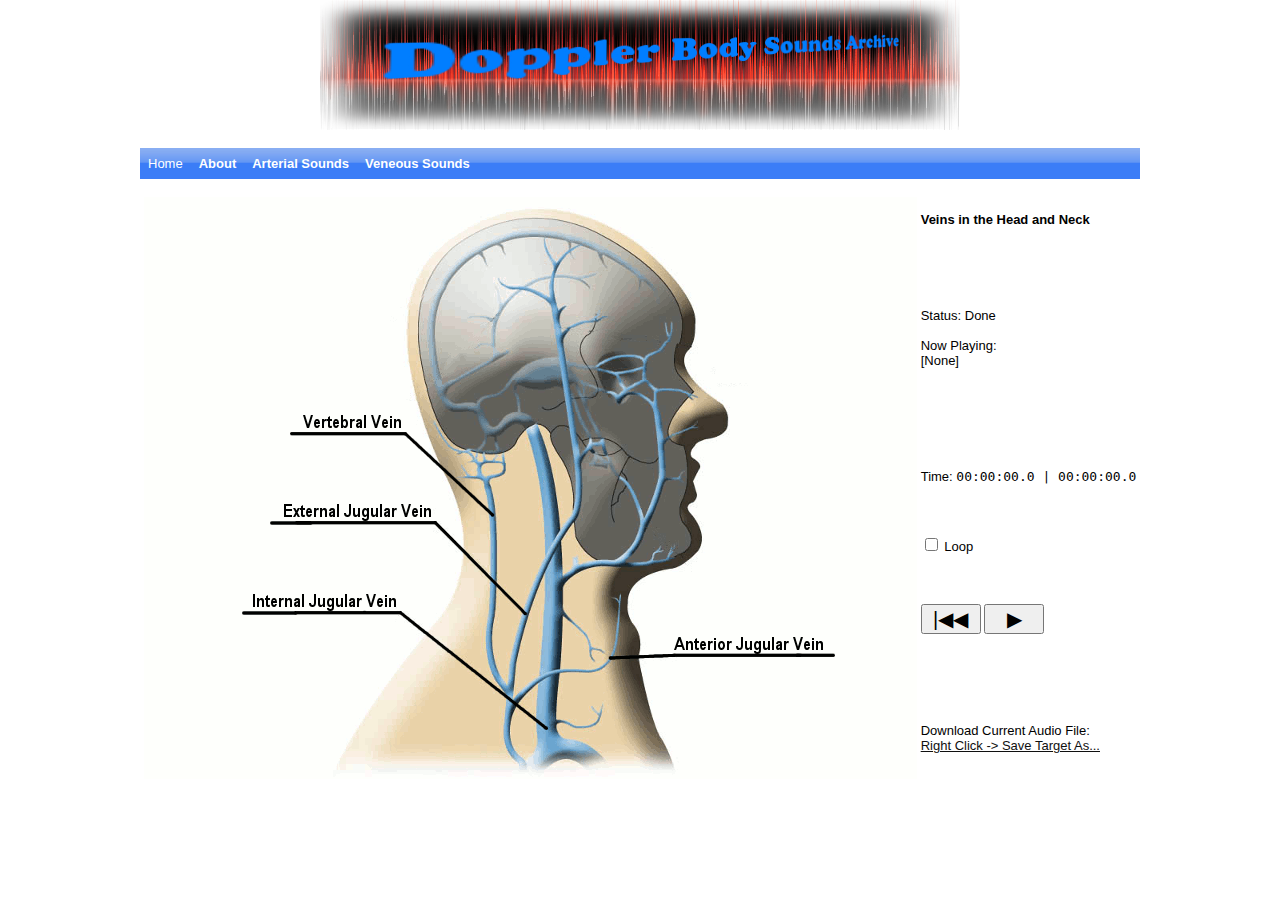
<file: body_sounds/veinhead.html>
<!DOCTYPE html>
<!-- Author: Emerson Grabke -->

<html lang = "en">
<head>
	<link rel = "stylesheet" type = "text/css" href = "css/style1.css" />
    <link rel = "stylesheet" type = "text/css" href = "css/menubar.css" />
    <link rel = "stylesheet" type = "text/css" href = "css/spectrogramstyle.css" />
    <link rel="shortcut icon" type="image/x-icon" href="favicon.ico" />
    <meta charset="utf-8">
	<script type="text/javascript" src="js/jquery-1.10.2.js"></script>
	<script type="text/javascript" src="js/jquery.maphilight.js"></script>
    <script type="text/javascript" src="js/jquery.maphilight.min.js"></script>
    <script src="js/beatdetector.js"></script>
     
	<title> Head and Neck Veins - Body Sounds Archive </title>
	
	<script type="text/javascript">
		$(function() {
		$('img[usemap]').maphilight();
		});
	</script>
    
    <script type="text/javascript">
	
	var qsParm = new Array();
function qs() {
var query = window.location.search.substring(1);
var parms = query.split('&');
for (var i=0; i<parms.length; i++) {
var pos = parms[i].indexOf('=');
if (pos > 0) {
var key = parms[i].substring(0,pos);
var val = parms[i].substring(pos+1);
qsParm[key] = val;
}
}
}
	
	</script>
    
    <noscript>Your browser does not support JavaScript!</noscript>
    
    <meta name="keywords" content="Doppler, Ultrasound, Body, Sounds, Archive, Wiki, Echo, Online, Sound, Artery, Arterial, Vein, Veneous, SRI, Sunnybrook, Health, Sciences, Centre, Center, SHSC, Research, Institute, Physics, Head, Neck">
    <meta name="description" content="Online Archive of Doppler Body Sounds">
    
</head>

<body>
<div id="banner" align="center">
<a href="index.html"><img src="image/banner.jpg" alt="banner" width="640" height="130" /></a>
</div>

<div id="nav" align="left">

	  <ul>
	    <li><a href="index.html">Home</a></li>
	    <li><a href="#" class="parent">About</a>
	      <ul>
	        <li><a href="doppler.html">Doppler Physics</a></li>
	        <li><a class="parent" href="http://sunnybrook.ca/research/content/?page=sri-ab">Sunnybrook Research Institute</a>
              <ul>
              <li><a href="http://sunnybrook.ca/research/team/member.asp?t=10&m=37&page=172">Dr. Peter Burns</a></li>
              </ul>
            </li>
          </ul>
        </li>
	    <li><a href="#" class="parent">Arterial Sounds</a>
	      <ul>
	        <li><a href="arteryhead.html" class="parent">Head and Neck</a>
               <ul>
                    <li><a href="arteryhead.html?sound=common">Common Carotid</a></li>
                    <li><a href="arteryhead.html?sound=external">External Carotid</a></li>
                    <li><a href="arteryhead.html?sound=internal">Internal Carotid</a></li>
                    <li><a href="arteryhead.html?sound=vertebral">Vertebral</a></li>
               </ul>
            </li>
	        <li><a href="arterythorax.html" class="parent">Thoracic</a>
               <ul>
                    <li><a href="arterythorax.html?sound=arch">Arch of Aorta</a></li>
                    <li><a href="arterythorax.html?sound=ascending">Ascending Aorta</a></li>
                    <li><a href="arterythorax.html?sound=brachiocephalic">Brachocephalic</a></li>
                    <li><a href="arterythorax.html?sound=thoracic">Thoracic</a></li>
               </ul>
	        <li><a href="arteryupper.html" class="parent">Upper Limbs</a>
               <ul>
                    <li><a href="arteryupper.html?sound=axillary">Axillary</a></li>
                    <li><a href="arteryupper.html?sound=brachial">Brachial</a></li>
                    <li><a href="arteryupper.html?sound=radial">Radial</a></li>
                    <li><a href="arteryupper.html?sound=ulnar">Ulnar</a></li>
                    <li><a href="arteryupper.html?sound=subclavian">Subclavian</a></li>
               </ul>
            </li>
	        <li><a href="arteryabdomen.html" class="parent">Abdominal and Pelvic</a>
               <ul>
                    <li><a href="arteryabdomen.html?sound=abdominalaorta">Abdominal Aorta</a></li>
                    <li><a href="arteryabdomen.html?sound=celiac">Celiac Trunk</a></li>
                    <li><a href="arteryabdomen.html?sound=hepatic">Common Hepatic</a></li>
                    <li><a href="arteryabdomen.html?sound=commoniliac">Common Iliac</a></li>
                    <li><a href="arteryabdomen.html?sound=externaliliac">External Iliac</a></li>
                    <li><a href="arteryabdomen.html?sound=internaliliac">Internal Iliac</a></li>
                    <li><a href="arteryabdomen.html?sound=renal">Renal</a></li>
                    <li><a href="arteryabdomen.html?sound=sma">Superior Mesenteric</a></li>
               </ul>
            </li>
	        <li><a href="arterylower.html" class="parent">Lower Limbs</a>
               <ul>
                    <li><a href="arterylower.html?sound=anterior">Anterior Tibial</a></li>
                    <li><a href="arterylower.html?sound=common">Common Femoral</a></li>
                    <li><a href="arterylower.html?sound=peroneal">Peroneal</a></li>
                    <li><a href="arterylower.html?sound=popliteal">Popliteal</a></li>
                    <li><a href="arterylower.html?sound=posterior">Posterior Tibial</a></li>
                    <li><a href="arterylower.html?sound=superficial">Superficial Femoral</a></li>
                    <li><a href="arterylower.html?sound=tibioperoneal">Tibioperoneal</a></li>
               </ul>
            </li>
          </ul>
        </li>
	    <li><a href="#" class="parent">Veneous Sounds</a>
	      <ul>
	        <li><a href="veinhead.html" class="parent">Head and Neck</a>
               <ul>
                    <li><a href="veinhead.html?sound=anterior">Anterior Jugular</a></li>
                    <li><a href="veinhead.html?sound=external">External Jugular</a></li>
                    <li><a href="veinhead.html?sound=internal">Internal Jugular</a></li>
                    <li><a href="veinhead.html?sound=vertebral">Vertebral</a></li>
               </ul>
            </li>
	        <li><a href="veinthorax.html" class="parent">Thoracic</a>
               <ul>
                    <li><a href="veinthorax.html?sound=brachiocephalic">Brachiocephalic</a></li>
                    <li><a href="veinthorax.html?sound=superior">Superior Vena Cava</a></li>
               </ul>
            </li>
	        <li><a href="veinupper.html" class="parent">Upper Limbs</a>
               <ul>
                    <li><a href="veinupper.html?sound=axillary">Axillary</a></li>
                    <li><a href="veinupper.html?sound=basilic">Basilic</a></li>
                    <li><a href="veinupper.html?sound=brachial">Brachial</a></li>
                    <li><a href="veinupper.html?sound=cephalic">Cephalic</a></li>
                    <li><a href="veinupper.html?sound=radial">Radial</a></li>
                    <li><a href="veinupper.html?sound=subclavian">Subclavian</a></li>
                    <li><a href="veinupper.html?sound=ulnar">Ulnar</a></li>
               </ul>
            </li>
	        <li><a href="veinabdomen.html" class="parent">Abdominal and Pelvic</a>
               <ul>
                    <li><a href="veinabdomen.html?sound=common">Common Iliac</a></li>
                    <li><a href="veinabdomen.html?sound=external">External Iliac</a></li>
                    <li><a href="veinabdomen.html?sound=hepatic">Hepatic</a></li>
                    <li><a href="veinabdomen.html?sound=ivc">Inferior Vena Cava</a></li>
                    <li><a href="veinabdomen.html?sound=internal">Internal Iliac</a></li>
                    <li><a href="veinabdomen.html?sound=renal">Renal</a></li>
               </ul>
            </li>
	        <li><a href="veinlower.html" class="parent">Lower Limbs</a>
               <ul>
                    <li><a href="veinlower.html?sound=anterior">Anterior Tibial</a></li>
                    <li><a href="veinlower.html?sound=femoral">Femoral</a></li>
                    <li><a href="veinlower.html?sound=great">Great Saphenous</a></li>
                    <li><a href="veinlower.html?sound=popliteal">Popliteal</a></li>
                    <li><a href="veinlower.html?sound=posterior">Posterior Tibial</a></li>
                    <li><a href="veinlower.html?sound=smalls">Small Saphenous</a></li>
               </ul>
          </li>
          </ul>
        </li>
      </ul>
	  
</div>
  
<table border="0" align="center">
<tbody><tr><td rowspan="8">        <img src="image/veinhead.gif" alt="Image of Veins in Head" border="0" usemap="#Map" /> <br />
  <map name="Map" id="Map">
    
    <area shape="poly" coords="369,503,362,497,364,488,365,478,366,466,367,458,369,450,371,441,373,432,376,422,380,412,382,404,386,395,390,385,394,376,396,370,401,360,405,352,408,347,411,341,414,336,416,333,419,328,423,323,426,320,429,315,430,324,426,329,423,334,421,338,417,343,414,348,411,354,408,359,406,364,404,367,402,371,400,375,398,382,395,387,392,396,390,403,387,409,384,418,382,426,379,436,376,444,375,452,373,460,372,466,371,473,370,481,370,488,369,495" href="#" alt="External Jugular Vein" id="external" title="External Jugular Vein" class="externaljugular" data-maphilight='{"groupBy":".externaljugular","strokeColor":"0050ff"}' />
    
    <area shape="rect" coords="127,303,292,324" href="#" alt="External Jugular Vein" title="External Jugular Vein" class="externaljugular" id="external1" data-maphilight='{"groupBy":".externaljugular","strokeColor":"0050ff","fillOpacity":0}' />
    
    <area shape="poly" coords="362,497,364,488,359,484,355,477,352,469,349,459,348,453,347,436,348,431,349,425,350,419,351,411,352,387,353,358,352,343,352,329,351,317,350,307,349,300,348,292,345,287,345,285,340,285,340,290,340,293,342,298,343,302,344,307,344,315,345,324,346,344,347,381,346,392,345,411,345,417,343,425,342,432,341,445,342,453,343,463,345,470,348,476,351,483,354,487,357,491,359,493" href="#" alt="Vertebral Vein" id="vertebral" title="Vertebral Vein" class="vertebral" data-maphilight='{"groupBy":".vertebral","strokeColor":"0050ff"}' />
    
    <area shape="rect" coords="147,215,262,235" href="#" alt="Vertebral Vein" class="vertebral" id="vertebral1" data-maphilight='{"groupBy":".vertebral","strokeColor":"0050ff","fillOpacity":0}' />
    
    <area shape="poly" coords="369,503,371,499,374,496,379,491,384,487,389,484,393,482,395,479,400,476,404,475,408,473,412,472,416,472,419,472,438,472,445,473,448,473,453,471,456,470,459,467,463,464,465,461,467,457,469,453,470,448,471,442,472,431,473,420,474,412,474,407,473,404,471,402,469,401,466,401,467,400,471,400,473,401,475,403,475,399,476,397,477,407,475,426,475,437,473,445,472,449,471,455,469,459,468,462,465,464,463,467,461,469,459,471,457,473,453,474,450,475,420,475,415,475,412,476,407,478,404,479,400,481,397,483,394,486,390,489,385,493,382,496,379,500,376,503" href="#" alt="Anterior Jugular Vein" title="Anterior Jugular Vein" id="anterior" class="anteriorjugular" data-maphilight='{"groupBy":".anteriorjugular","strokeColor":"0050ff"}' />
    
    <area shape="rect" coords="526,437,689,456" href="#" alt="Anterior Jugular Vein" id="anterior1" class="anteriorjugular" data-maphilight='{"groupBy":".anteriorjugular","strokeColor":"0050ff","fillOpacity":0}' />
    
    <area shape="poly" coords="421,542,418,541,416,538,414,536,412,534,412,530,412,516,413,505,414,495,415,486,416,480,415,475,412,476,407,478,404,479,400,481,397,483,394,486,393,495,392,504,392,516,392,528,392,535,393,540,394,544,393,548,391,551,389,556" id="internal" href="#" alt="Internal Jugular Vein" title="Internal Jugular Vein" class="internaljugular" data-maphilight='{"groupBy":".internaljugular","strokeColor":"0050ff"}' />
    
    <area shape="poly" coords="395,479,400,476,404,475,408,473,412,472,416,472,417,463,418,446,419,418,419,410,419,390,419,378,418,363,418,354,417,348,417,343,414,348,411,354,408,359,406,364,404,367,402,371,400,375,400,399,400,412,399,425,398,438,398,448,397,462,396,470,395,476" href="#" alt="Internal Jugular Vein" id="internal1" title="Internal Jugular Vein" class="internaljugular" data-maphilight='{"groupBy":".internaljugular","strokeColor":"0050ff"}' />
    
    <area shape="poly" coords="401,360,405,352,408,347,411,341,414,336,416,333,415,317,414,309,412,299,411,290,410,282,408,274,406,266,404,258,401,250,398,242,396,236,395,231,393,227,390,228,386,230,381,232,384,240,386,246,388,252,390,260,392,267,394,278,395,286,397,298,398,309,400,321,400,336,401,346" href="#" id="internal2" alt="Internal Jugular Vein" title="Internal Jugular Vein" class="internaljugular" data-maphilight='{"groupBy":".internaljugular","strokeColor":"0050ff"}' />
    
    <area shape="rect" coords="99,394,256,414" href="#" alt="Internal Jugular Vein" id="internal3" class="internaljugular" data-maphilight='{"groupBy":".internaljugular","strokeColor":"0050ff","fillOpacity":0}' />
    
  </map></td>
<th style="text-align:left">Veins in the Head and Neck</th></tr>
<tr><td>
<!--Add radio buttons here as necessary. Give them the same name but individual id's, then scroll to the bottom of the webpage-->
<!--    <input type="radio" name="audio" id="carotid">Carotid
    <input type="radio" name="audio" id="renal">Renal Artery
    <input type="radio" name="audio" id="photo">Photo 28-->
</td></tr>
<tr><td>
Status: <span id="status">Done</span><br /><br />
Now Playing:<br />
<span id="nowplaying">[None]</span><br />
</td></tr>
<tr><td>
<!--<div id="bpm">0.0 BPM</div>-->
<br />
Time: <span id="time">00:00:00.0 | 00:00:00.0 </span>
</td></tr>
<tr><td>
	<input type="checkbox" id="loop"><label for="loop"> Loop</label>
<!--	<input type="checkbox" id="sgrambox" checked=""><label for="sgrambox"> Spectrogram</label>-->
</td></tr>
<tr><td>
	<button class="control" id="rewind">|◀◀</button>
	<button class="control" id="toggleplay">▶</button>
</td></tr>
<tr><td>
<br>
Download Current Audio File:
	<a id="download" href="sounds/vertebralvein.wav"><br>Right Click -> Save Target As...</a>
</td></tr>

<div id="customAudio"></div>


</tbody></table>
<div id="container" style="position: relative; overflow: auto;">
	<canvas id="audiodatacanvas" width="234" height="160" style="background-color: #EEE; display: inline-block;"></canvas>
	<canvas id="spectrogramcanvas" width="234" height="256" style="background-color: #000; display: inline-block;"></canvas>
	<div id="cursor" style="position: absolute; top: 0px; left: -1.5px; background-color: black; width: 1px; height: 100%; border-right-width: 1px; border-left-width: 1px; border-style: none solid; border-right-color: white; border-left-color: white;"></div>
</div>

<div id="spectrogramcanvas" style="overflow: auto;">
	<canvas id="spectrum" width="1200" height="280" style="background-color: #303030; display: block;"></canvas>
</div>

<script>
(function (global) {
	'use strict';
	
		$(document).ready( function() {
		
		qsParm['sound'] = null;
		qs();
		if (qsParm['sound']) {
			
			global.document.getElementById(qsParm['sound']).click()
			
		}
	});
	
	var bd = new BeatDetektor(50, 200);
	
	var zfs = function (v) {return v > 9 ? v : '0'+v;};
	var timeStyle = function (t) {return zfs(Math.floor(t/(60*24)))+':'+zfs(Math.floor(t/60) % 60)+':'+zfs(Math.floor(t) % 60)+'.'+Math.floor(Math.floor((t % 1)*10));};
	
	var container = global.document.querySelector('#container');
	
	var audiodatacanvas = global.document.querySelector('#audiodatacanvas');
	var adc = audiodatacanvas.getContext('2d');
	var sgramcanvas = global.document.querySelector('#spectrogramcanvas');
	var sgc = sgramcanvas.getContext('2d');
	sgc.globalCompositeOperation = 'darker';
	
	var LChStyle = adc.createLinearGradient(0, 0, 0, audiodatacanvas.height/2);
	LChStyle.addColorStop(0.0, '#69F');
	LChStyle.addColorStop(0.5, '#00F');
	LChStyle.addColorStop(1.0, '#03C');
	
	var RChStyle = adc.createLinearGradient(0, audiodatacanvas.height/2, 0, audiodatacanvas.height);
	RChStyle.addColorStop(0.0, '#F09');
	RChStyle.addColorStop(0.5, 'red');
	RChStyle.addColorStop(1.0, '#900');
	
	var spectrumCanvas = global.document.querySelector('#spectrum');
	var sc = spectrumCanvas.getContext('2d');
	
	var spectrumStyle = sc.createLinearGradient(0, spectrumCanvas.height, 0, 20);
	spectrumStyle.addColorStop(0.95, '#F00');
	spectrumStyle.addColorStop(0.85, '#F90');
	spectrumStyle.addColorStop(0.60, '#9F0');
	spectrumStyle.addColorStop(0.00, '#690');
	
	var spectrumPos = -1;
	
	var statusSpan = global.document.querySelector('#status');
	var timeSpan = global.document.querySelector('#time');
	var loopBox = global.document.querySelector('#loop');
	var bpmOutput = global.document.getElementById('bpm');
	
	var acx = new (global.AudioContext || global.webkitAudioContext)();
	
	var timeratio = 30;
	
	var duration = 0;
	
	var fft = acx.createAnalyser();
	fft.smoothingTimeConstant = 0.6;
	var fftData = new Uint8Array(fft.frequencyBinCount);
	
	var frameSize = 1024;
	
	var jsnode = acx.createJavaScriptNode(1024, 1, 1);
	jsnode.connect(acx.destination);
	
	jsnode.onaudioprocess = function (e) {
		var currentTime = (e.timeStamp - startTime)/1000;
		
		if(duration === 0) return;
		
		if(currentTime > duration && source) {
			stopPlayback();
			cursor.style.left = -cursor.offsetWidth/2+'px';
			if(loop) {
				startPlayback(0);
			}
			else {
				cursor.style.left = -cursor.offsetWidth/2+'px';
				timeSpan.textContent = timeStyle(0)+' | '+timeStyle(duration);
				pausedTime = 0;
			}
		}
		else if(source) {
			cursor.style.left = Math.round((Math.min(currentTime, duration))*timeratio-cursor.offsetWidth/2-1)+"px";
			timeSpan.textContent = timeStyle(currentTime)+' | '+timeStyle(duration);
		}
		var leftChannel = e.inputBuffer.getChannelData(0);
		bd.process(acx.currentTime, leftChannel);
//		bpmOutput.textContent = bd.win_bpm_int/10+ " BPM";
		
	};
	var updateSpectrum = function () {
		
		var ratio = spectrumCanvas.width/fftData.length;
		
		sc.fillStyle = 'rgba(48, 48, 48, 0.6'+/*0.55*/')';
		sc.fillRect(0, 0, spectrumCanvas.width, spectrumCanvas.height);
		sc.fillStyle = 'rgba(255, 255, 0, 0.5)';
		sc.textAlign = 'center';
		sc.font = '10px sans-serif';
		sc.strokeStyle = 'rgba(255, 255, 255, 0.1)';
		sc.lineWidth = 1;
		sc.beginPath();
		/*for(var i=0; i < spectrumCanvas.width; i+=128) {
			sc.moveTo(i+0.5, 0);
			sc.lineTo(i+0.5, spectrumCanvas.height);
		}*/
		var odd = false;
		for(var i=55; i < 20000; i*=2) {
			var hz = i;
			var peak = (hz*fft.fftSize)/acx.sampleRate;
			sc.moveTo(Math.round(peak*ratio)+0.5, 0);
			sc.lineTo(Math.round(peak*ratio)+0.5, spectrumCanvas.height);
			if(hz >= 440)
				sc.fillText(hz+' Hz', peak*ratio+5, 10+(odd)*(10));
			odd = !odd;
		}
		
		for(var i=0; i < spectrumCanvas.height; i+=64) {
			sc.moveTo(0, spectrumCanvas.height-i+0.5);
			sc.lineTo(spectrumCanvas.width, spectrumCanvas.height-i+0.5);
		}
		sc.stroke();
		
		fft.getByteTimeDomainData(fftData);
		sc.strokeStyle = '#444';
		sc.lineWidth = 4;
		sc.beginPath();
		for(var i=0; i < fftData.length; i++) {
			sc.lineTo((i)*ratio, spectrumCanvas.height-fftData[i]);
		}
		sc.stroke();
		
		fft.getByteFrequencyData(fftData);
		sc.fillStyle = 'rgba(0, 0, 0, 0.15)';
		
		sc.strokeStyle = spectrumStyle; //'#9F0';
		sc.lineWidth = 5;
		sc.beginPath();
		sc.moveTo(-10, spectrumCanvas.height+10);
		var maxval = 0;
		var peak = [];
		for(var i=0; i < fftData.length; i+=1) {
			
			/*var mag = Math.sqrt(fftData[i]*fftData[i] + fftData[i+1]*fftData[i+1]);
			var lg = Math.log(mag);
			//mag -= lg;
			mag*= (256/360);*/
			var mag = fftData[i];
			sc.lineTo(i*ratio, spectrumCanvas.height-mag);
			//sc.lineTo((i)*ratio, spectrumCanvas.height-fftData[i]);
			if(mag > maxval && mag < Infinity) {
				maxval = Math.max(maxval, mag);
				peak = i;
			}
		}
		sc.lineTo(spectrumCanvas.width+10, spectrumCanvas.height+10);
		sc.closePath();
		sc.stroke();
		sc.fill();
		
		var hz = 1024;
		//peak = (hz*fft.fftSize)/acx.sampleRate;
		sc.strokeStyle = "rgba(255, 0, 0, 0.5)";
		sc.lineWidth = 2;
		sc.beginPath();
		sc.moveTo(Math.round(peak*ratio), spectrumCanvas.height);
		sc.lineTo(Math.round(peak*ratio), spectrumCanvas.height-maxval);
		//sc.stroke();
		sc.font = "bold 10px sans-serif";
		sc.textAlign = 'left';
		sc.fillStyle = '#F00';
		//sc.fillText("Peak: "+Math.round((peak*acx.sampleRate)/fft.fftSize)+' Hz', 200*ratio, 10);
		
		if(spectrumPos >= 0) {
			sc.strokeStyle = "rgba(0, 128, 255, 0.5)";
			sc.lineWidth = 2;
			sc.beginPath();
			sc.moveTo(Math.round(spectrumPos), spectrumCanvas.height-256);
			sc.lineTo(Math.round(spectrumPos), spectrumCanvas.height);
			sc.stroke();
			var hz = ((spectrumPos/ratio)*acx.sampleRate)/fft.fftSize;
			sc.fillStyle = '#09F';
			sc.fillText(Math.round(hz)+' Hz', spectrumPos+2, 33);
		}
	};
	
	setInterval(updateSpectrum, 1000/30);
	
	var source;
	
	var startTime = Date.now();
	
	var currentBuffer;
	
	var stopPlayback = function () {
		if(source) {
			source.noteOff(0);
			source.disconnect(0);
			fft.disconnect(0);
			//jsnode.disconnect(0);
			
			source = undefined;
		}
		togglebtn.textContent = '▶';//►';
		//cursor.style.left = -cursor.offsetWidth/2+'px';
		//timeSpan.textContent = timeStyle(0)+' | '+timeStyle(duration);
	};
	
	var startPlayback = function (offset) {
		if(currentBuffer && !source) {
			source = acx.createBufferSource();
			source.loop = true;
			source.buffer = currentBuffer;
			source.connect(fft);
			fft.connect(jsnode);
			//jsnode.connect(acx.destination);
			source.connect(acx.destination);
			source.noteGrainOn(0, offset, currentBuffer.duration-offset);
			startTime = Date.now() - offset*1000;
		}
		togglebtn.innerHTML = '&nbsp;▌▌';
	};
	
	var rewindbtn = global.document.querySelector('#rewind');
	var togglebtn = global.document.querySelector('#toggleplay');
	var customAudio = global.document.querySelector('#customAudio');
	
	var pausedTime = 0;
	
	rewindbtn.addEventListener('click', function () {
		if(source) { // Not paused
			stopPlayback();
			startPlayback(0);
		}
		else {
			stopPlayback();
			cursor.style.left = -cursor.offsetWidth/2+'px';
			timeSpan.textContent = timeStyle(0)+' | '+timeStyle(duration);
			pausedTime = 0;
		}
	}, false);
	
	togglebtn.addEventListener('click', function (e) {
		if(source) {
			pausedTime = (Date.now() - startTime)/1000;
			stopPlayback();
		}
		else if(currentBuffer && !source) {
			startPlayback(pausedTime);
			pausedTime = 0;
		}
	}, false);
	
	
	
	var loop = false;
	loopBox.addEventListener('change', function (e) {
		loop = this.checked;
	}, false);
	customAudio.addEventListener('change', function (e) {
		var btn = this;
		btn.disabled = true;
		var fr = new FileReader();
		statusSpan.textContent = 'Reading file...';
		X.abort();
		fr.onload = function () {
			statusSpan.textContent = 'Decoding audio...';
			acx.decodeAudioData(fr.result, function (buffer) {
				btn.disabled = false;
				decodeAndAnalyze(buffer);
			}, function () {
				statusSpan.innerHTML = '<span style="color: red">An error occurred during decoding</span>';
				btn.disabled = false;
			});
		};
		fr.readAsArrayBuffer(this.files[0]);
	}, false);
	container.addEventListener('mousedown', function (e) {
		var y = (e.pageY - container.offsetTop);
		if(y > audiodatacanvas.offsetHeight+sgramcanvas.offsetHeight) return; // On scrollbar
		if(currentBuffer) {
			var x = (e.pageX - container.offsetLeft + container.scrollLeft)/timeratio;
			if(x > currentBuffer.duration || x < 0) return;
			if(source) {
				stopPlayback();
				startPlayback(x);
			}
			else {
				stopPlayback();
				cursor.style.left = Math.round((Math.min(x, duration))*timeratio-cursor.offsetWidth/2-1)+"px";
				timeSpan.textContent = timeStyle(x)+' | '+timeStyle(duration);
				pausedTime = x;
			}
		}
		
		
	}, false);
	container.addEventListener('mousedown', function (e) {
		e.preventDefault();
	}, false);
	spectrumCanvas.addEventListener('mousemove', function (e) {
		spectrumPos = e.pageX - this.offsetLeft + this.parentNode.scrollLeft;
	}, false);
	spectrumCanvas.addEventListener('mouseout', function (e) {
		spectrumPos = -1;
	}, false);
	
	var waveformtimer = null;
	
	var worker = null;
	var sgramtimer = null;
	var workerMessage = function (e) {
		//sgramtimer = setTimeout(function () {
			if(!worker) return;
			if(e.data.frames) {
				for(var j=0; j < e.data.frames.length; j++) {
					(function () {
						var data = e.data.frames[j];
						
						var index = data.index;
						var frameCount = data.frameCount;
						
						if(index > 50) {
							//return;
						}
						
						
						var ratio = timeratio/data.sampleRate;
						
						var x = index*frameSize*ratio;
						for(var i=0; i < frameSize/2; i++) {
							sgc.fillStyle = 'hsl('+Math.floor((i/(frameSize/2))*360)+', '+100+'%, '+(data.spectrum[i]*150)*50+'%)';
							sgc.fillRect(x, sgramcanvas.height-(i/(frameSize/2))*sgramcanvas.height, ratio*frameSize*2, sgramcanvas.height/(frameSize/2));
						}
					}());
				}
			}
			else {
				console.log('WORKER:', e.data);
				worker.onmessage = null;
				worker.terminate();
				worker = null;
			}
		//}, 0);
	};
	
	var decodeAndAnalyze = function (buffer) {
		currentBuffer = buffer;
		stopPlayback();
		console.log('Audio data decoded');
		audiodatacanvas.width = sgramcanvas.width = buffer.length*(timeratio/buffer.sampleRate);
		
		clearTimeout(waveformtimer);
		clearTimeout(sgramtimer);
		
		if(worker) {
			worker.onmessage = null;
			worker.terminate();
			worker = null;
		}
		
		worker = new Worker('js/worker.js');
		worker.onmessage = workerMessage;
		
		adc.clearRect(0, 0, audiodatacanvas.width, audiodatacanvas.height);
		sgc.clearRect(0, 0, sgramcanvas.width, sgramcanvas.height);
		
		statusSpan.textContent = 'Done';
		duration = buffer.duration;
		
		container.scrollLeft = 0;
		cursor.style.left = -cursor.offsetWidth/2+'px';
		timeSpan.textContent = timeStyle(0)+' | '+timeStyle(duration);
		rewindbtn.disabled = false;
		togglebtn.disabled = false;
		customAudio.disabled = false;
		
		var channels = [buffer.getChannelData(0), buffer.getChannelData(1)];
		
		// Minutes
		adc.fillStyle = 'rgba(0, 0, 0, 0.05)';
		var odd = true;
		for(var i=0; i < duration/60; i+=60/60) {
			/*adc.beginPath();
			adc.moveTo(i*60*timeratio-0.5, 0);
			adc.lineTo(i*60*timeratio-0.5, audiodatacanvas.height);
			adc.stroke();*/
			if(!odd)
				adc.fillRect(i*60*timeratio, 0, 1*60*timeratio, audiodatacanvas.height);
			odd = !odd;
		}
		
		adc.strokeStyle = '#AAA';
		for(var c=0; c < channels.length; c++) {
			var data = channels[c];
			if(!data) continue;
			adc.beginPath();
			adc.moveTo(0, audiodatacanvas.height/4+(audiodatacanvas.height/2)*c+0.5);
			adc.lineTo(audiodatacanvas.width, audiodatacanvas.height/4+(audiodatacanvas.height/2)*c+0.5);
			adc.stroke();
		}
		
		var ratio = timeratio/buffer.sampleRate;
		
		var chunkSize = 16*1024;
		var offset = 0;
		var lastY = [0, 0];
		
		var maxLen = channels[0].length;
		
		var drawWaveform = function () {
			
			adc.fillStyle = 'black';
			var data = [];
			var l = Math.min(maxLen, offset+chunkSize);
			for(var c=0; c < channels.length; c++) {
				data = channels[c];
				if(!data) continue;
				var x = offset*ratio;
				adc.beginPath();
				adc.moveTo(x, audiodatacanvas.height/4+(audiodatacanvas.height/2)*c+lastY[c]*(audiodatacanvas.height/4.1));
				
				for(var i=offset; i < l; i+=2) {
					adc.lineTo(x, audiodatacanvas.height/4+(audiodatacanvas.height/2)*c+data[i]*(audiodatacanvas.height/4.1));
					//adc.fillRect(x, audiodatacanvas.height/2, 1, data[i]*(audiodatacanvas.height));
					lastY[c] = data[i];
					x = i*ratio;
					if(x > audiodatacanvas.width) break;
				}
				
				if(c === 0) adc.strokeStyle = LChStyle;
				else adc.strokeStyle = RChStyle;
				adc.stroke();
				
			}
			offset += chunkSize;
			
			if(l >= maxLen) {
				channels[0] = null;
				channels[1] = null;
				data = null;
				clearTimeout(waveformtimer);
				return;
			}
			
			waveformtimer = setTimeout(drawWaveform, 0);
		};
		
		waveformtimer = setTimeout(drawWaveform, 0);
		
		var channelData = [];
		for(var c=0; c < buffer.numberOfChannels; c++) {
			channelData[c] = channels[c];
		}
		
/*		if(global.document.getElementById('sgrambox').checked) {
			worker.postMessage({
				sampleRate: buffer.sampleRate,
				length: buffer.length,
				duration: buffer.duration,
				channelData: channelData,
				frameSize: frameSize
			});
		}
		*/
		
		startPlayback(0);
		
	};
	
	var vertebral = global.document.querySelector('#vertebral');
	
	vertebral.addEventListener('click', function () {
	
	document.getElementById("download").href="sounds/vertebralvein.wav";
	document.getElementById("nowplaying").innerHTML = '[VertebralVein.wav]';
	
	var musicfile = "sounds/vertebralvein.wav"
	
	var X = new XMLHttpRequest();
	X.open('GET', musicfile, true);
	X.responseType = 'arraybuffer';
	console.log('Downloading audio...');
	statusSpan.textContent = 'Downloading...';
	X.addEventListener('load', function () {
		console.log('Decoding audio...');
		statusSpan.textContent = 'Decoding audio...';
		customAudio.disabled = true;
		acx.decodeAudioData(X.response, decodeAndAnalyze, function () {
			customAudio.disabled = false;
			statusSpan.innerHTML = '<span style="color: red">An error occurred during decoding</span>';
		});
	}, false);

	X.send();
    });
	
	var vertebral1 = global.document.querySelector('#vertebral1');
	
	vertebral1.addEventListener('click', function () {
	
	document.getElementById("download").href="sounds/vertebralvein.wav";
	document.getElementById("nowplaying").innerHTML = '[VertebralVein.wav]';
	
	var musicfile = "sounds/vertebralvein.wav"
	
	var X = new XMLHttpRequest();
	X.open('GET', musicfile, true);
	X.responseType = 'arraybuffer';
	console.log('Downloading audio...');
	statusSpan.textContent = 'Downloading...';
	X.addEventListener('load', function () {
		console.log('Decoding audio...');
		statusSpan.textContent = 'Decoding audio...';
		customAudio.disabled = true;
		acx.decodeAudioData(X.response, decodeAndAnalyze, function () {
			customAudio.disabled = false;
			statusSpan.innerHTML = '<span style="color: red">An error occurred during decoding</span>';
		});
	}, false);

	X.send();
    });
	
	var external = global.document.querySelector('#external');
	
	external.addEventListener('click', function () {
	
	document.getElementById("download").href="sounds/externaljugularvein.wav";
	document.getElementById("nowplaying").innerHTML = '[ExternalJugularVein.wav]';
	
	var musicfile = "sounds/externaljugularvein.wav"
	
	var X = new XMLHttpRequest();
	X.open('GET', musicfile, true);
	X.responseType = 'arraybuffer';
	console.log('Downloading audio...');
	statusSpan.textContent = 'Downloading...';
	X.addEventListener('load', function () {
		console.log('Decoding audio...');
		statusSpan.textContent = 'Decoding audio...';
		customAudio.disabled = true;
		acx.decodeAudioData(X.response, decodeAndAnalyze, function () {
			customAudio.disabled = false;
			statusSpan.innerHTML = '<span style="color: red">An error occurred during decoding</span>';
		});
	}, false);

	X.send();
    });
		
	var external1 = global.document.querySelector('#external1');
	
	external1.addEventListener('click', function () {
	
	document.getElementById("download").href="sounds/externaljugularvein.wav";
	document.getElementById("nowplaying").innerHTML = '[ExternalJugularVein.wav]';
	
	var musicfile = "sounds/externaljugularvein.wav"
	
	var X = new XMLHttpRequest();
	X.open('GET', musicfile, true);
	X.responseType = 'arraybuffer';
	console.log('Downloading audio...');
	statusSpan.textContent = 'Downloading...';
	X.addEventListener('load', function () {
		console.log('Decoding audio...');
		statusSpan.textContent = 'Decoding audio...';
		customAudio.disabled = true;
		acx.decodeAudioData(X.response, decodeAndAnalyze, function () {
			customAudio.disabled = false;
			statusSpan.innerHTML = '<span style="color: red">An error occurred during decoding</span>';
		});
	}, false);

	X.send();
    });
	
	var anterior = global.document.querySelector('#anterior');
	
	anterior.addEventListener('click', function () {
	
	document.getElementById("download").href="sounds/anteriorjugularvein.wav";
	document.getElementById("nowplaying").innerHTML = '[AnteriorJugularVein.wav]';
	
	var musicfile = "sounds/anteriorjugularvein.wav"
	
	var X = new XMLHttpRequest();
	X.open('GET', musicfile, true);
	X.responseType = 'arraybuffer';
	console.log('Downloading audio...');
	statusSpan.textContent = 'Downloading...';
	X.addEventListener('load', function () {
		console.log('Decoding audio...');
		statusSpan.textContent = 'Decoding audio...';
		customAudio.disabled = true;
		acx.decodeAudioData(X.response, decodeAndAnalyze, function () {
			customAudio.disabled = false;
			statusSpan.innerHTML = '<span style="color: red">An error occurred during decoding</span>';
		});
	}, false);

	X.send();
    });
	
	var anterior1 = global.document.querySelector('#anterior1');
	
	anterior1.addEventListener('click', function () {
	
	document.getElementById("download").href="sounds/anteriorjugularvein.wav";
	document.getElementById("nowplaying").innerHTML = '[AnteriorJugularVein.wav]';
	
	var musicfile = "sounds/anteriorjugularvein.wav"
	
	var X = new XMLHttpRequest();
	X.open('GET', musicfile, true);
	X.responseType = 'arraybuffer';
	console.log('Downloading audio...');
	statusSpan.textContent = 'Downloading...';
	X.addEventListener('load', function () {
		console.log('Decoding audio...');
		statusSpan.textContent = 'Decoding audio...';
		customAudio.disabled = true;
		acx.decodeAudioData(X.response, decodeAndAnalyze, function () {
			customAudio.disabled = false;
			statusSpan.innerHTML = '<span style="color: red">An error occurred during decoding</span>';
		});
	}, false);

	X.send();
    });

	var internal = global.document.querySelector('#internal');
	
	internal.addEventListener('click', function () {
	
	document.getElementById("download").href="sounds/internaljugularvein.wav";
	document.getElementById("nowplaying").innerHTML = '[InternalJugularVein.wav]';
	
	var musicfile = "sounds/internaljugularvein.wav"
	
	var X = new XMLHttpRequest();
	X.open('GET', musicfile, true);
	X.responseType = 'arraybuffer';
	console.log('Downloading audio...');
	statusSpan.textContent = 'Downloading...';
	X.addEventListener('load', function () {
		console.log('Decoding audio...');
		statusSpan.textContent = 'Decoding audio...';
		customAudio.disabled = true;
		acx.decodeAudioData(X.response, decodeAndAnalyze, function () {
			customAudio.disabled = false;
			statusSpan.innerHTML = '<span style="color: red">An error occurred during decoding</span>';
		});
	}, false);

	X.send();
    });

	var internal1 = global.document.querySelector('#internal1');
	
	internal1.addEventListener('click', function () {
	
	document.getElementById("download").href="sounds/internaljugularvein.wav";
	document.getElementById("nowplaying").innerHTML = '[InternalJugularVein.wav]';
	
	var musicfile = "sounds/internaljugularvein.wav"
	
	var X = new XMLHttpRequest();
	X.open('GET', musicfile, true);
	X.responseType = 'arraybuffer';
	console.log('Downloading audio...');
	statusSpan.textContent = 'Downloading...';
	X.addEventListener('load', function () {
		console.log('Decoding audio...');
		statusSpan.textContent = 'Decoding audio...';
		customAudio.disabled = true;
		acx.decodeAudioData(X.response, decodeAndAnalyze, function () {
			customAudio.disabled = false;
			statusSpan.innerHTML = '<span style="color: red">An error occurred during decoding</span>';
		});
	}, false);

	X.send();
    });
	
	var internal2 = global.document.querySelector('#internal2');
	
	internal2.addEventListener('click', function () {
	
	document.getElementById("download").href="sounds/internaljugularvein.wav";
	document.getElementById("nowplaying").innerHTML = '[InternalJugularVein.wav]';
	
	var musicfile = "sounds/internaljugularvein.wav"
	
	var X = new XMLHttpRequest();
	X.open('GET', musicfile, true);
	X.responseType = 'arraybuffer';
	console.log('Downloading audio...');
	statusSpan.textContent = 'Downloading...';
	X.addEventListener('load', function () {
		console.log('Decoding audio...');
		statusSpan.textContent = 'Decoding audio...';
		customAudio.disabled = true;
		acx.decodeAudioData(X.response, decodeAndAnalyze, function () {
			customAudio.disabled = false;
			statusSpan.innerHTML = '<span style="color: red">An error occurred during decoding</span>';
		});
	}, false);

	X.send();
    });

	var internal3 = global.document.querySelector('#internal3');
	
	internal3.addEventListener('click', function () {
	
	document.getElementById("download").href="sounds/internaljugularvein.wav";
	document.getElementById("nowplaying").innerHTML = '[InternalJugularVein.wav]';
	
	var musicfile = "sounds/internaljugularvein.wav"
	
	var X = new XMLHttpRequest();
	X.open('GET', musicfile, true);
	X.responseType = 'arraybuffer';
	console.log('Downloading audio...');
	statusSpan.textContent = 'Downloading...';
	X.addEventListener('load', function () {
		console.log('Decoding audio...');
		statusSpan.textContent = 'Decoding audio...';
		customAudio.disabled = true;
		acx.decodeAudioData(X.response, decodeAndAnalyze, function () {
			customAudio.disabled = false;
			statusSpan.innerHTML = '<span style="color: red">An error occurred during decoding</span>';
		});
	}, false);

	X.send();
    });
				
}(window));
</script>
  
</body>
</html>
</file>
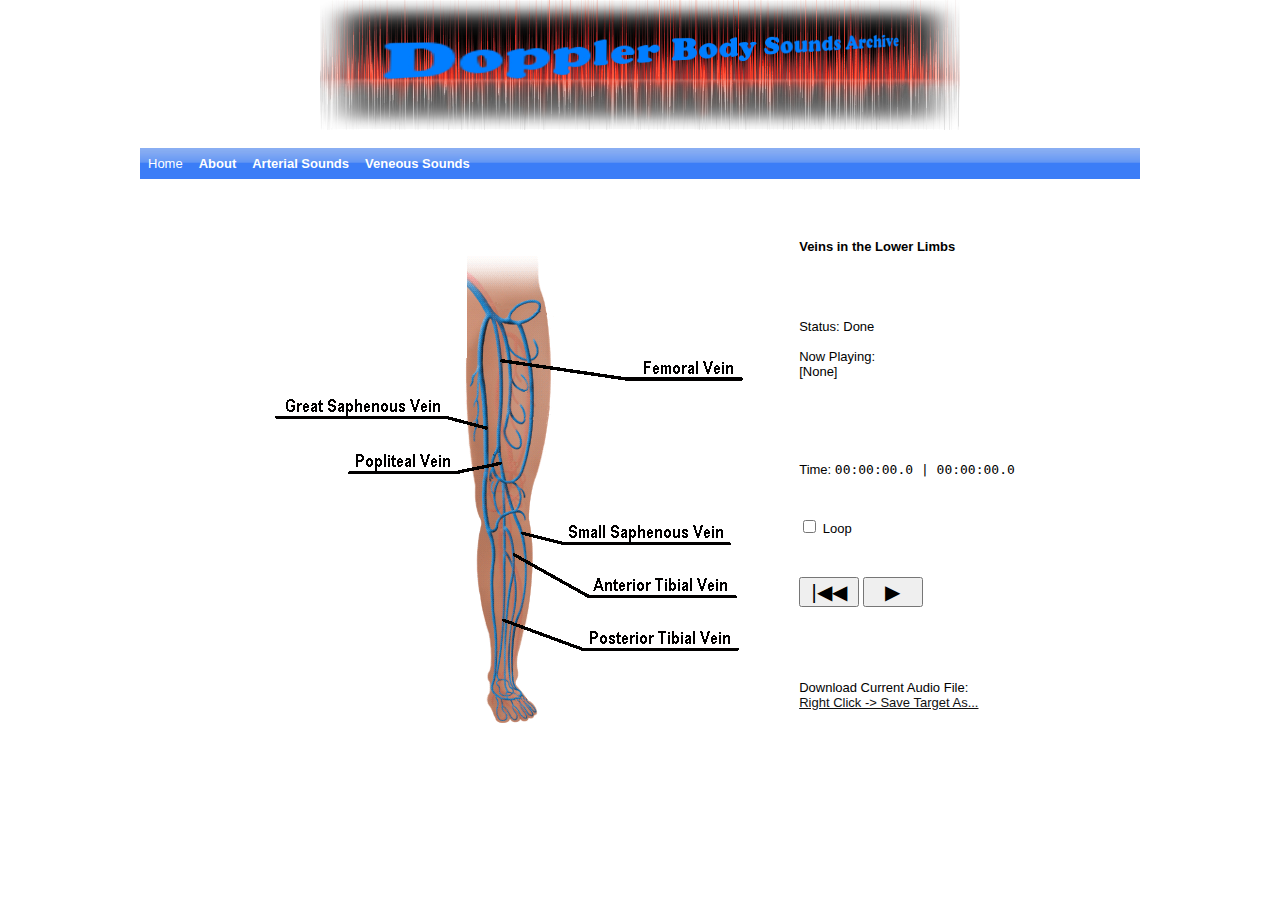
<file: body_sounds/veinlower.html>
<!DOCTYPE html>
<!-- Author: Emerson Grabke -->

<html lang = "en">
<head>
	<link rel = "stylesheet" type = "text/css" href = "css/style1.css" />
    <link rel = "stylesheet" type = "text/css" href = "css/menubar.css" />
    <link rel = "stylesheet" type = "text/css" href = "css/spectrogramstyle.css" />
    <link rel="shortcut icon" type="image/x-icon" href="favicon.ico" />
    <meta charset="utf-8">
	<script type="text/javascript" src="js/jquery-1.10.2.js"></script>
	<script type="text/javascript" src="js/jquery.maphilight.js"></script>
    <script type="text/javascript" src="js/jquery.maphilight.min.js"></script>
    <script src="js/beatdetector.js"></script>
     
	<title> Lower Limb Veins - Body Sounds Archive </title>
	
	<script type="text/javascript">
		$(function() {
		$('img[usemap]').maphilight();
		});
	</script>
    
    <script type="text/javascript">
	
	var qsParm = new Array();
function qs() {
var query = window.location.search.substring(1);
var parms = query.split('&');
for (var i=0; i<parms.length; i++) {
var pos = parms[i].indexOf('=');
if (pos > 0) {
var key = parms[i].substring(0,pos);
var val = parms[i].substring(pos+1);
qsParm[key] = val;
}
}
}
	
	</script>
    
    <noscript>Your browser does not support JavaScript!</noscript>
    
    <meta name="keywords" content="Doppler, Ultrasound, Body, Sounds, Archive, Wiki, Echo, Online, Sound, Artery, Arterial, Vein, Veneous, SRI, Sunnybrook, Health, Sciences, Centre, Center, SHSC, Research, Institute, Physics, Lower, Limb, Leg">
    <meta name="description" content="Online Archive of Doppler Body Sounds">
    
</head>

<body>
<div id="banner" align="center">
<a href="index.html"><img src="image/banner.jpg" alt="banner" width="640" height="130" /></a>
</div>

<div id="nav" align="left">

	  <ul>
	    <li><a href="index.html">Home</a></li>
	    <li><a href="#" class="parent">About</a>
	      <ul>
	        <li><a href="doppler.html">Doppler Physics</a></li>
	        <li><a class="parent" href="http://sunnybrook.ca/research/content/?page=sri-ab">Sunnybrook Research Institute</a>
              <ul>
              <li><a href="http://sunnybrook.ca/research/team/member.asp?t=10&m=37&page=172">Dr. Peter Burns</a></li>
              </ul>
            </li>
          </ul>
        </li>
	    <li><a href="#" class="parent">Arterial Sounds</a>
	      <ul>
	        <li><a href="arteryhead.html" class="parent">Head and Neck</a>
               <ul>
                    <li><a href="arteryhead.html?sound=common">Common Carotid</a></li>
                    <li><a href="arteryhead.html?sound=external">External Carotid</a></li>
                    <li><a href="arteryhead.html?sound=internal">Internal Carotid</a></li>
                    <li><a href="arteryhead.html?sound=vertebral">Vertebral</a></li>
               </ul>
            </li>
	        <li><a href="arterythorax.html" class="parent">Thoracic</a>
               <ul>
                    <li><a href="arterythorax.html?sound=arch">Arch of Aorta</a></li>
                    <li><a href="arterythorax.html?sound=ascending">Ascending Aorta</a></li>
                    <li><a href="arterythorax.html?sound=brachiocephalic">Brachocephalic</a></li>
                    <li><a href="arterythorax.html?sound=thoracic">Thoracic</a></li>
               </ul>
	        <li><a href="arteryupper.html" class="parent">Upper Limbs</a>
               <ul>
                    <li><a href="arteryupper.html?sound=axillary">Axillary</a></li>
                    <li><a href="arteryupper.html?sound=brachial">Brachial</a></li>
                    <li><a href="arteryupper.html?sound=radial">Radial</a></li>
                    <li><a href="arteryupper.html?sound=ulnar">Ulnar</a></li>
                    <li><a href="arteryupper.html?sound=subclavian">Subclavian</a></li>
               </ul>
            </li>
	        <li><a href="arteryabdomen.html" class="parent">Abdominal and Pelvic</a>
               <ul>
                    <li><a href="arteryabdomen.html?sound=abdominalaorta">Abdominal Aorta</a></li>
                    <li><a href="arteryabdomen.html?sound=celiac">Celiac Trunk</a></li>
                    <li><a href="arteryabdomen.html?sound=hepatic">Common Hepatic</a></li>
                    <li><a href="arteryabdomen.html?sound=commoniliac">Common Iliac</a></li>
                    <li><a href="arteryabdomen.html?sound=externaliliac">External Iliac</a></li>
                    <li><a href="arteryabdomen.html?sound=internaliliac">Internal Iliac</a></li>
                    <li><a href="arteryabdomen.html?sound=renal">Renal</a></li>
                    <li><a href="arteryabdomen.html?sound=sma">Superior Mesenteric</a></li>
               </ul>
            </li>
	        <li><a href="arterylower.html" class="parent">Lower Limbs</a>
               <ul>
                    <li><a href="arterylower.html?sound=anterior">Anterior Tibial</a></li>
                    <li><a href="arterylower.html?sound=common">Common Femoral</a></li>
                    <li><a href="arterylower.html?sound=peroneal">Peroneal</a></li>
                    <li><a href="arterylower.html?sound=popliteal">Popliteal</a></li>
                    <li><a href="arterylower.html?sound=posterior">Posterior Tibial</a></li>
                    <li><a href="arterylower.html?sound=superficial">Superficial Femoral</a></li>
                    <li><a href="arterylower.html?sound=tibioperoneal">Tibioperoneal</a></li>
               </ul>
            </li>
          </ul>
        </li>
	    <li><a href="#" class="parent">Veneous Sounds</a>
	      <ul>
	        <li><a href="veinhead.html" class="parent">Head and Neck</a>
               <ul>
                    <li><a href="veinhead.html?sound=anterior">Anterior Jugular</a></li>
                    <li><a href="veinhead.html?sound=external">External Jugular</a></li>
                    <li><a href="veinhead.html?sound=internal">Internal Jugular</a></li>
                    <li><a href="veinhead.html?sound=vertebral">Vertebral</a></li>
               </ul>
            </li>
	        <li><a href="veinthorax.html" class="parent">Thoracic</a>
               <ul>
                    <li><a href="veinthorax.html?sound=brachiocephalic">Brachiocephalic</a></li>
                    <li><a href="veinthorax.html?sound=superior">Superior Vena Cava</a></li>
               </ul>
            </li>
	        <li><a href="veinupper.html" class="parent">Upper Limbs</a>
               <ul>
                    <li><a href="veinupper.html?sound=axillary">Axillary</a></li>
                    <li><a href="veinupper.html?sound=basilic">Basilic</a></li>
                    <li><a href="veinupper.html?sound=brachial">Brachial</a></li>
                    <li><a href="veinupper.html?sound=cephalic">Cephalic</a></li>
                    <li><a href="veinupper.html?sound=radial">Radial</a></li>
                    <li><a href="veinupper.html?sound=subclavian">Subclavian</a></li>
                    <li><a href="veinupper.html?sound=ulnar">Ulnar</a></li>
               </ul>
            </li>
	        <li><a href="veinabdomen.html" class="parent">Abdominal and Pelvic</a>
               <ul>
                    <li><a href="veinabdomen.html?sound=common">Common Iliac</a></li>
                    <li><a href="veinabdomen.html?sound=external">External Iliac</a></li>
                    <li><a href="veinabdomen.html?sound=hepatic">Hepatic</a></li>
                    <li><a href="veinabdomen.html?sound=ivc">Inferior Vena Cava</a></li>
                    <li><a href="veinabdomen.html?sound=internal">Internal Iliac</a></li>
                    <li><a href="veinabdomen.html?sound=renal">Renal</a></li>
               </ul>
            </li>
	        <li><a href="veinlower.html" class="parent">Lower Limbs</a>
               <ul>
                    <li><a href="veinlower.html?sound=anterior">Anterior Tibial</a></li>
                    <li><a href="veinlower.html?sound=femoral">Femoral</a></li>
                    <li><a href="veinlower.html?sound=great">Great Saphenous</a></li>
                    <li><a href="veinlower.html?sound=popliteal">Popliteal</a></li>
                    <li><a href="veinlower.html?sound=posterior">Posterior Tibial</a></li>
                    <li><a href="veinlower.html?sound=smalls">Small Saphenous</a></li>
               </ul>
          </li>
          </ul>
        </li>
      </ul>
	  
</div>

  <br />
  <br />
  
<table border="0" align="center">
<tbody><tr><td rowspan="8">          <img src="image/veinlower.gif" alt="Image of Veins in Legs" border="0" usemap="#Map" /> <br />
  <map name="Map" id="Map">
    
    <area shape="poly" coords="226,91,228,99,229,107,231,116,232,124,233,131,234,142,234,179,233,193,232,201,232,218,231,221,233,226,235,225,235,204,236,196,237,179,238,175,238,146,237,133,236,123,235,113,233,106,232,101,231,97,231,94" href="#" id="femoral" alt="Femoral Vein" title="Femoral Vein" class="femoral" data-maphilight='{"groupBy":".femoral","strokeColor":"0050ff"}' />
    
    <area shape="rect" coords="373,130,476,150" href="#" alt="Femoral Vein" class="femoral" id="femoral1" data-maphilight='{"groupBy":".femoral","strokeColor":"0050ff","fillOpacity":0}' />
    
    <area shape="poly" coords="233,226,235,225,236,231,238,242,240,247,240,251,241,254,238,253,238,253,236,251,236,248,234,239,234,231" href="#" alt="Popliteal Vein" title="Popliteal Vein" id="popliteal" class="popliteal" data-maphilight='{"groupBy":".popliteal","strokeColor":"0050ff"}' />
    
    <area shape="rect" coords="84,224,192,244" href="#" alt="Popliteal Vein" class="popliteal" id="popliteal1" data-maphilight='{"groupBy":".popliteal","strokeColor":"0050ff","fillOpacity":0}' />
    
    <area shape="poly" coords="241,257,243,264,245,271,247,277,249,283,246,284,245,280,243,274,242,270,241,265,240,261,239,256" href="#" id="smalls" alt="Small Saphenous Vein" title="Small Saphenous Vein" class="smallsaphenous" data-maphilight='{"groupBy":".smallsaphenous","strokeColor":"0050ff"}' />
    
    <area shape="poly" coords="250,286,251,289,253,292,254,295,255,298,256,301,258,306,259,311,260,315,261,322,262,325,262,352,260,364,259,371,258,377,256,383,255,387,253,392,251,397,250,403,249,411,248,423,248,444,246,444,246,415,247,406,249,397,250,393,253,387,255,382,256,375,258,369,259,364,259,356,259,334,258,324,257,316,256,310,253,301,251,296,249,292,247,288,247,286,248,286" href="#" id="smalls1" alt="Small Saphenous Vein" title="Small Saphenous Vein" class="smallsaphenous" data-maphilight='{"groupBy":".smallsaphenous","strokeColor":"0050ff"}' />
    
    <area shape="rect" coords="298,295,464,315" href="#" alt="Small Saphenous Vein" class="smallsaphenous" id="smalls2" data-maphilight='{"groupBy":".smallsaphenous","strokeColor":"0050ff","fillOpacity":0}' />
    
    <area shape="poly" coords="240,304,240,324,240,369,239,381,239,392,238,404,237,415,236,425,235,433,233,442,232,447,231,446,231,443,233,436,234,425,235,415,236,404,237,393,238,384,238,304" href="#" id="posterior" alt="Posterior Tibial Vein" title="Posterior Tibial Vein" class="posteriortibial" data-maphilight='{"groupBy":".posteriortibial","strokeColor":"0050ff"}' />
    
    <area shape="rect" coords="318,401,473,421" href="#" alt="Posterior Tibial Vein" class="posteriortibial" id="posterior1" data-maphilight='{"groupBy":".posteriortibial","strokeColor":"0050ff","fillOpacity":0}' />
    
    <area shape="poly" coords="240,304,242,307,244,312,245,317,246,325,247,335,247,343,246,348,245,355,243,362,242,369,241,379,240,392,239,409,239,432,239,452,241,452,241,411,242,403,242,392,243,381,245,371,246,365,247,359,248,351,249,345,249,323,248,315,247,310,245,306,243,302,242,300,240,300" href="#" alt="Anterior Tibial Vein" id="anterior" title="Anterior Tibial Vein" class="anteriortibial" data-maphilight='{"groupBy":".anteriortibial","strokeColor":"0050ff"}' />
    
    <area shape="rect" coords="323,348,470,368" href="#" alt="Anterior Tibial Vein" class="anteriortibial" id="anterior1" data-maphilight='{"groupBy":".anteriortibial","strokeColor":"0050ff","fillOpacity":0}' />
    
    <area shape="poly" coords="226,91,224,94,221,101,220,109,218,118,218,143,219,152,220,160,221,169,222,180,223,191,223,226,223,240,223,245,222,254,221,258,221,279,222,288,224,296,224,300,227,307,228,311,230,318,230,324,230,333,229,339,228,348,228,362,229,386,230,396,232,405,232,415,232,437,231,442,231,446,228,446,229,440,229,431,229,413,228,401,227,391,226,382,226,374,225,368,225,345,226,340,227,332,227,321,225,315,224,311,222,306,221,301,220,297,219,293,218,286,217,282,217,254,219,246,219,242,218,203,218,182,217,180,216,167,215,156,213,149,213,145,212,139,212,124,213,114,214,106,216,99,217,94,219,90,221,87" href="#" alt="Great Saphenous Vein" id="great" title="Great Saphenous Vein" class="greatsaphenous" data-maphilight='{"groupBy":".greatsaphenous","strokeColor":"0050ff"}' />
    
    <area shape="rect" coords="10,170,182,189" href="#" alt="Great Saphenous Vein" class="greatsaphenous" id="great1" data-maphilight='{"groupBy":".greatsaphenous","strokeColor":"0050ff","fillOpacity":0}' />

  </map></td>
<th style="text-align:left">Veins in the Lower Limbs</th></tr>
<tr><td>
<!--Add radio buttons here as necessary. Give them the same name but individual id's, then scroll to the bottom of the webpage-->
<!--    <input type="radio" name="audio" id="carotid">Carotid
    <input type="radio" name="audio" id="renal">Renal Artery
    <input type="radio" name="audio" id="photo">Photo 28-->
</td></tr>
<tr><td>
Status: <span id="status">Done</span><br /><br />
Now Playing:<br />
<span id="nowplaying">[None]</span><br />
</td></tr>
<tr><td>
<!--<div id="bpm">0.0 BPM</div>-->
<br />
Time: <span id="time">00:00:00.0 | 00:00:00.0 </span>
</td></tr>
<tr><td>
	<input type="checkbox" id="loop"><label for="loop"> Loop</label>
<!--	<input type="checkbox" id="sgrambox" checked=""><label for="sgrambox"> Spectrogram</label>-->
</td></tr>
<tr><td>
	<button class="control" id="rewind">|◀◀</button>
	<button class="control" id="toggleplay">▶</button>
</td></tr>
<tr><td>
<br>
Download Current Audio File:
	<a id="download" href="sounds/vertebralvein.wav"><br>Right Click -> Save Target As...</a>
</td></tr>

<div id="customAudio"></div>


</tbody></table>
<div id="container" style="position: relative; overflow: auto;">
	<canvas id="audiodatacanvas" width="234" height="160" style="background-color: #EEE; display: inline-block;"></canvas>
	<canvas id="spectrogramcanvas" width="234" height="256" style="background-color: #000; display: inline-block;"></canvas>
	<div id="cursor" style="position: absolute; top: 0px; left: -1.5px; background-color: black; width: 1px; height: 100%; border-right-width: 1px; border-left-width: 1px; border-style: none solid; border-right-color: white; border-left-color: white;"></div>
</div>

<div id="spectrogramcanvas" style="overflow: auto;">
	<canvas id="spectrum" width="1200" height="280" style="background-color: #303030; display: block;"></canvas>
</div>

<script>
(function (global) {
	'use strict';
	
		$(document).ready( function() {
		
		qsParm['sound'] = null;
		qs();
		if (qsParm['sound']) {
			
			global.document.getElementById(qsParm['sound']).click()
			
		}
	});
	
	var bd = new BeatDetektor(50, 200);
	
	var zfs = function (v) {return v > 9 ? v : '0'+v;};
	var timeStyle = function (t) {return zfs(Math.floor(t/(60*24)))+':'+zfs(Math.floor(t/60) % 60)+':'+zfs(Math.floor(t) % 60)+'.'+Math.floor(Math.floor((t % 1)*10));};
	
	var container = global.document.querySelector('#container');
	
	var audiodatacanvas = global.document.querySelector('#audiodatacanvas');
	var adc = audiodatacanvas.getContext('2d');
	var sgramcanvas = global.document.querySelector('#spectrogramcanvas');
	var sgc = sgramcanvas.getContext('2d');
	sgc.globalCompositeOperation = 'darker';
	
	var LChStyle = adc.createLinearGradient(0, 0, 0, audiodatacanvas.height/2);
	LChStyle.addColorStop(0.0, '#69F');
	LChStyle.addColorStop(0.5, '#00F');
	LChStyle.addColorStop(1.0, '#03C');
	
	var RChStyle = adc.createLinearGradient(0, audiodatacanvas.height/2, 0, audiodatacanvas.height);
	RChStyle.addColorStop(0.0, '#F09');
	RChStyle.addColorStop(0.5, 'red');
	RChStyle.addColorStop(1.0, '#900');
	
	var spectrumCanvas = global.document.querySelector('#spectrum');
	var sc = spectrumCanvas.getContext('2d');
	
	var spectrumStyle = sc.createLinearGradient(0, spectrumCanvas.height, 0, 20);
	spectrumStyle.addColorStop(0.95, '#F00');
	spectrumStyle.addColorStop(0.85, '#F90');
	spectrumStyle.addColorStop(0.60, '#9F0');
	spectrumStyle.addColorStop(0.00, '#690');
	
	var spectrumPos = -1;
	
	var statusSpan = global.document.querySelector('#status');
	var timeSpan = global.document.querySelector('#time');
	var loopBox = global.document.querySelector('#loop');
	var bpmOutput = global.document.getElementById('bpm');
	
	var acx = new (global.AudioContext || global.webkitAudioContext)();
	
	var timeratio = 30;
	
	var duration = 0;
	
	var fft = acx.createAnalyser();
	fft.smoothingTimeConstant = 0.6;
	var fftData = new Uint8Array(fft.frequencyBinCount);
	
	var frameSize = 1024;
	
	var jsnode = acx.createJavaScriptNode(1024, 1, 1);
	jsnode.connect(acx.destination);
	
	jsnode.onaudioprocess = function (e) {
		var currentTime = (e.timeStamp - startTime)/1000;
		
		if(duration === 0) return;
		
		if(currentTime > duration && source) {
			stopPlayback();
			cursor.style.left = -cursor.offsetWidth/2+'px';
			if(loop) {
				startPlayback(0);
			}
			else {
				cursor.style.left = -cursor.offsetWidth/2+'px';
				timeSpan.textContent = timeStyle(0)+' | '+timeStyle(duration);
				pausedTime = 0;
			}
		}
		else if(source) {
			cursor.style.left = Math.round((Math.min(currentTime, duration))*timeratio-cursor.offsetWidth/2-1)+"px";
			timeSpan.textContent = timeStyle(currentTime)+' | '+timeStyle(duration);
		}
		var leftChannel = e.inputBuffer.getChannelData(0);
		bd.process(acx.currentTime, leftChannel);
//		bpmOutput.textContent = bd.win_bpm_int/10+ " BPM";
		
	};
	var updateSpectrum = function () {
		
		var ratio = spectrumCanvas.width/fftData.length;
		
		sc.fillStyle = 'rgba(48, 48, 48, 0.6'+/*0.55*/')';
		sc.fillRect(0, 0, spectrumCanvas.width, spectrumCanvas.height);
		sc.fillStyle = 'rgba(255, 255, 0, 0.5)';
		sc.textAlign = 'center';
		sc.font = '10px sans-serif';
		sc.strokeStyle = 'rgba(255, 255, 255, 0.1)';
		sc.lineWidth = 1;
		sc.beginPath();
		/*for(var i=0; i < spectrumCanvas.width; i+=128) {
			sc.moveTo(i+0.5, 0);
			sc.lineTo(i+0.5, spectrumCanvas.height);
		}*/
		var odd = false;
		for(var i=55; i < 20000; i*=2) {
			var hz = i;
			var peak = (hz*fft.fftSize)/acx.sampleRate;
			sc.moveTo(Math.round(peak*ratio)+0.5, 0);
			sc.lineTo(Math.round(peak*ratio)+0.5, spectrumCanvas.height);
			if(hz >= 440)
				sc.fillText(hz+' Hz', peak*ratio+5, 10+(odd)*(10));
			odd = !odd;
		}
		
		for(var i=0; i < spectrumCanvas.height; i+=64) {
			sc.moveTo(0, spectrumCanvas.height-i+0.5);
			sc.lineTo(spectrumCanvas.width, spectrumCanvas.height-i+0.5);
		}
		sc.stroke();
		
		fft.getByteTimeDomainData(fftData);
		sc.strokeStyle = '#444';
		sc.lineWidth = 4;
		sc.beginPath();
		for(var i=0; i < fftData.length; i++) {
			sc.lineTo((i)*ratio, spectrumCanvas.height-fftData[i]);
		}
		sc.stroke();
		
		fft.getByteFrequencyData(fftData);
		sc.fillStyle = 'rgba(0, 0, 0, 0.15)';
		
		sc.strokeStyle = spectrumStyle; //'#9F0';
		sc.lineWidth = 5;
		sc.beginPath();
		sc.moveTo(-10, spectrumCanvas.height+10);
		var maxval = 0;
		var peak = [];
		for(var i=0; i < fftData.length; i+=1) {
			
			/*var mag = Math.sqrt(fftData[i]*fftData[i] + fftData[i+1]*fftData[i+1]);
			var lg = Math.log(mag);
			//mag -= lg;
			mag*= (256/360);*/
			var mag = fftData[i];
			sc.lineTo(i*ratio, spectrumCanvas.height-mag);
			//sc.lineTo((i)*ratio, spectrumCanvas.height-fftData[i]);
			if(mag > maxval && mag < Infinity) {
				maxval = Math.max(maxval, mag);
				peak = i;
			}
		}
		sc.lineTo(spectrumCanvas.width+10, spectrumCanvas.height+10);
		sc.closePath();
		sc.stroke();
		sc.fill();
		
		var hz = 1024;
		//peak = (hz*fft.fftSize)/acx.sampleRate;
		sc.strokeStyle = "rgba(255, 0, 0, 0.5)";
		sc.lineWidth = 2;
		sc.beginPath();
		sc.moveTo(Math.round(peak*ratio), spectrumCanvas.height);
		sc.lineTo(Math.round(peak*ratio), spectrumCanvas.height-maxval);
		//sc.stroke();
		sc.font = "bold 10px sans-serif";
		sc.textAlign = 'left';
		sc.fillStyle = '#F00';
		//sc.fillText("Peak: "+Math.round((peak*acx.sampleRate)/fft.fftSize)+' Hz', 200*ratio, 10);
		
		if(spectrumPos >= 0) {
			sc.strokeStyle = "rgba(0, 128, 255, 0.5)";
			sc.lineWidth = 2;
			sc.beginPath();
			sc.moveTo(Math.round(spectrumPos), spectrumCanvas.height-256);
			sc.lineTo(Math.round(spectrumPos), spectrumCanvas.height);
			sc.stroke();
			var hz = ((spectrumPos/ratio)*acx.sampleRate)/fft.fftSize;
			sc.fillStyle = '#09F';
			sc.fillText(Math.round(hz)+' Hz', spectrumPos+2, 33);
		}
	};
	
	setInterval(updateSpectrum, 1000/30);
	
	var source;
	
	var startTime = Date.now();
	
	var currentBuffer;
	
	var stopPlayback = function () {
		if(source) {
			source.noteOff(0);
			source.disconnect(0);
			fft.disconnect(0);
			//jsnode.disconnect(0);
			
			source = undefined;
		}
		togglebtn.textContent = '▶';//►';
		//cursor.style.left = -cursor.offsetWidth/2+'px';
		//timeSpan.textContent = timeStyle(0)+' | '+timeStyle(duration);
	};
	
	var startPlayback = function (offset) {
		if(currentBuffer && !source) {
			source = acx.createBufferSource();
			source.loop = true;
			source.buffer = currentBuffer;
			source.connect(fft);
			fft.connect(jsnode);
			//jsnode.connect(acx.destination);
			source.connect(acx.destination);
			source.noteGrainOn(0, offset, currentBuffer.duration-offset);
			startTime = Date.now() - offset*1000;
		}
		togglebtn.innerHTML = '&nbsp;▌▌';
	};
	
	var rewindbtn = global.document.querySelector('#rewind');
	var togglebtn = global.document.querySelector('#toggleplay');
	var customAudio = global.document.querySelector('#customAudio');
	
	var pausedTime = 0;
	
	rewindbtn.addEventListener('click', function () {
		if(source) { // Not paused
			stopPlayback();
			startPlayback(0);
		}
		else {
			stopPlayback();
			cursor.style.left = -cursor.offsetWidth/2+'px';
			timeSpan.textContent = timeStyle(0)+' | '+timeStyle(duration);
			pausedTime = 0;
		}
	}, false);
	
	togglebtn.addEventListener('click', function (e) {
		if(source) {
			pausedTime = (Date.now() - startTime)/1000;
			stopPlayback();
		}
		else if(currentBuffer && !source) {
			startPlayback(pausedTime);
			pausedTime = 0;
		}
	}, false);
	
	
	
	var loop = false;
	loopBox.addEventListener('change', function (e) {
		loop = this.checked;
	}, false);
	customAudio.addEventListener('change', function (e) {
		var btn = this;
		btn.disabled = true;
		var fr = new FileReader();
		statusSpan.textContent = 'Reading file...';
		X.abort();
		fr.onload = function () {
			statusSpan.textContent = 'Decoding audio...';
			acx.decodeAudioData(fr.result, function (buffer) {
				btn.disabled = false;
				decodeAndAnalyze(buffer);
			}, function () {
				statusSpan.innerHTML = '<span style="color: red">An error occurred during decoding</span>';
				btn.disabled = false;
			});
		};
		fr.readAsArrayBuffer(this.files[0]);
	}, false);
	container.addEventListener('mousedown', function (e) {
		var y = (e.pageY - container.offsetTop);
		if(y > audiodatacanvas.offsetHeight+sgramcanvas.offsetHeight) return; // On scrollbar
		if(currentBuffer) {
			var x = (e.pageX - container.offsetLeft + container.scrollLeft)/timeratio;
			if(x > currentBuffer.duration || x < 0) return;
			if(source) {
				stopPlayback();
				startPlayback(x);
			}
			else {
				stopPlayback();
				cursor.style.left = Math.round((Math.min(x, duration))*timeratio-cursor.offsetWidth/2-1)+"px";
				timeSpan.textContent = timeStyle(x)+' | '+timeStyle(duration);
				pausedTime = x;
			}
		}
		
		
	}, false);
	container.addEventListener('mousedown', function (e) {
		e.preventDefault();
	}, false);
	spectrumCanvas.addEventListener('mousemove', function (e) {
		spectrumPos = e.pageX - this.offsetLeft + this.parentNode.scrollLeft;
	}, false);
	spectrumCanvas.addEventListener('mouseout', function (e) {
		spectrumPos = -1;
	}, false);
	
	var waveformtimer = null;
	
	var worker = null;
	var sgramtimer = null;
	var workerMessage = function (e) {
		//sgramtimer = setTimeout(function () {
			if(!worker) return;
			if(e.data.frames) {
				for(var j=0; j < e.data.frames.length; j++) {
					(function () {
						var data = e.data.frames[j];
						
						var index = data.index;
						var frameCount = data.frameCount;
						
						if(index > 50) {
							//return;
						}
						
						
						var ratio = timeratio/data.sampleRate;
						
						var x = index*frameSize*ratio;
						for(var i=0; i < frameSize/2; i++) {
							sgc.fillStyle = 'hsl('+Math.floor((i/(frameSize/2))*360)+', '+100+'%, '+(data.spectrum[i]*150)*50+'%)';
							sgc.fillRect(x, sgramcanvas.height-(i/(frameSize/2))*sgramcanvas.height, ratio*frameSize*2, sgramcanvas.height/(frameSize/2));
						}
					}());
				}
			}
			else {
				console.log('WORKER:', e.data);
				worker.onmessage = null;
				worker.terminate();
				worker = null;
			}
		//}, 0);
	};
	
	var decodeAndAnalyze = function (buffer) {
		currentBuffer = buffer;
		stopPlayback();
		console.log('Audio data decoded');
		audiodatacanvas.width = sgramcanvas.width = buffer.length*(timeratio/buffer.sampleRate);
		
		clearTimeout(waveformtimer);
		clearTimeout(sgramtimer);
		
		if(worker) {
			worker.onmessage = null;
			worker.terminate();
			worker = null;
		}
		
		worker = new Worker('js/worker.js');
		worker.onmessage = workerMessage;
		
		adc.clearRect(0, 0, audiodatacanvas.width, audiodatacanvas.height);
		sgc.clearRect(0, 0, sgramcanvas.width, sgramcanvas.height);
		
		statusSpan.textContent = 'Done';
		duration = buffer.duration;
		
		container.scrollLeft = 0;
		cursor.style.left = -cursor.offsetWidth/2+'px';
		timeSpan.textContent = timeStyle(0)+' | '+timeStyle(duration);
		rewindbtn.disabled = false;
		togglebtn.disabled = false;
		customAudio.disabled = false;
		
		var channels = [buffer.getChannelData(0), buffer.getChannelData(1)];
		
		// Minutes
		adc.fillStyle = 'rgba(0, 0, 0, 0.05)';
		var odd = true;
		for(var i=0; i < duration/60; i+=60/60) {
			/*adc.beginPath();
			adc.moveTo(i*60*timeratio-0.5, 0);
			adc.lineTo(i*60*timeratio-0.5, audiodatacanvas.height);
			adc.stroke();*/
			if(!odd)
				adc.fillRect(i*60*timeratio, 0, 1*60*timeratio, audiodatacanvas.height);
			odd = !odd;
		}
		
		adc.strokeStyle = '#AAA';
		for(var c=0; c < channels.length; c++) {
			var data = channels[c];
			if(!data) continue;
			adc.beginPath();
			adc.moveTo(0, audiodatacanvas.height/4+(audiodatacanvas.height/2)*c+0.5);
			adc.lineTo(audiodatacanvas.width, audiodatacanvas.height/4+(audiodatacanvas.height/2)*c+0.5);
			adc.stroke();
		}
		
		var ratio = timeratio/buffer.sampleRate;
		
		var chunkSize = 16*1024;
		var offset = 0;
		var lastY = [0, 0];
		
		var maxLen = channels[0].length;
		
		var drawWaveform = function () {
			
			adc.fillStyle = 'black';
			var data = [];
			var l = Math.min(maxLen, offset+chunkSize);
			for(var c=0; c < channels.length; c++) {
				data = channels[c];
				if(!data) continue;
				var x = offset*ratio;
				adc.beginPath();
				adc.moveTo(x, audiodatacanvas.height/4+(audiodatacanvas.height/2)*c+lastY[c]*(audiodatacanvas.height/4.1));
				
				for(var i=offset; i < l; i+=2) {
					adc.lineTo(x, audiodatacanvas.height/4+(audiodatacanvas.height/2)*c+data[i]*(audiodatacanvas.height/4.1));
					//adc.fillRect(x, audiodatacanvas.height/2, 1, data[i]*(audiodatacanvas.height));
					lastY[c] = data[i];
					x = i*ratio;
					if(x > audiodatacanvas.width) break;
				}
				
				if(c === 0) adc.strokeStyle = LChStyle;
				else adc.strokeStyle = RChStyle;
				adc.stroke();
				
			}
			offset += chunkSize;
			
			if(l >= maxLen) {
				channels[0] = null;
				channels[1] = null;
				data = null;
				clearTimeout(waveformtimer);
				return;
			}
			
			waveformtimer = setTimeout(drawWaveform, 0);
		};
		
		waveformtimer = setTimeout(drawWaveform, 0);
		
		var channelData = [];
		for(var c=0; c < buffer.numberOfChannels; c++) {
			channelData[c] = channels[c];
		}
		
/*		if(global.document.getElementById('sgrambox').checked) {
			worker.postMessage({
				sampleRate: buffer.sampleRate,
				length: buffer.length,
				duration: buffer.duration,
				channelData: channelData,
				frameSize: frameSize
			});
		}
		*/
		
		startPlayback(0);
		
	};
	
	var femoral = global.document.querySelector('#femoral');
	
	femoral.addEventListener('click', function () {
	
	document.getElementById("download").href="sounds/femoralvein.wav";
	document.getElementById("nowplaying").innerHTML = '[FemoralVein.wav]';
	
	var musicfile = "sounds/femoralvein.wav"
	
	var X = new XMLHttpRequest();
	X.open('GET', musicfile, true);
	X.responseType = 'arraybuffer';
	console.log('Downloading audio...');
	statusSpan.textContent = 'Downloading...';
	X.addEventListener('load', function () {
		console.log('Decoding audio...');
		statusSpan.textContent = 'Decoding audio...';
		customAudio.disabled = true;
		acx.decodeAudioData(X.response, decodeAndAnalyze, function () {
			customAudio.disabled = false;
			statusSpan.innerHTML = '<span style="color: red">An error occurred during decoding</span>';
		});
	}, false);

	X.send();
    });
	
	var femoral1 = global.document.querySelector('#femoral1');
	
	femoral1.addEventListener('click', function () {
	
	document.getElementById("download").href="sounds/femoralvein.wav";
	document.getElementById("nowplaying").innerHTML = '[FemoralVein.wav]';
	
	var musicfile = "sounds/femoralvein.wav"
	
	var X = new XMLHttpRequest();
	X.open('GET', musicfile, true);
	X.responseType = 'arraybuffer';
	console.log('Downloading audio...');
	statusSpan.textContent = 'Downloading...';
	X.addEventListener('load', function () {
		console.log('Decoding audio...');
		statusSpan.textContent = 'Decoding audio...';
		customAudio.disabled = true;
		acx.decodeAudioData(X.response, decodeAndAnalyze, function () {
			customAudio.disabled = false;
			statusSpan.innerHTML = '<span style="color: red">An error occurred during decoding</span>';
		});
	}, false);

	X.send();
    });
	
	var great = global.document.querySelector('#great');
	
	great.addEventListener('click', function () {
	
	document.getElementById("download").href="sounds/greatsaphenousvein.wav";
	document.getElementById("nowplaying").innerHTML = '[GreatSaphenousVein.wav]';
	
	var musicfile = "sounds/greatsaphenousvein.wav"
	
	var X = new XMLHttpRequest();
	X.open('GET', musicfile, true);
	X.responseType = 'arraybuffer';
	console.log('Downloading audio...');
	statusSpan.textContent = 'Downloading...';
	X.addEventListener('load', function () {
		console.log('Decoding audio...');
		statusSpan.textContent = 'Decoding audio...';
		customAudio.disabled = true;
		acx.decodeAudioData(X.response, decodeAndAnalyze, function () {
			customAudio.disabled = false;
			statusSpan.innerHTML = '<span style="color: red">An error occurred during decoding</span>';
		});
	}, false);

	X.send();
    });
		
	var great1 = global.document.querySelector('#great1');
	
	great1.addEventListener('click', function () {
	
	document.getElementById("download").href="sounds/greatsaphenousvein.wav";
	document.getElementById("nowplaying").innerHTML = '[GreatSaphenousVein.wav]';
	
	var musicfile = "sounds/greatsaphenousvein.wav"
	
	var X = new XMLHttpRequest();
	X.open('GET', musicfile, true);
	X.responseType = 'arraybuffer';
	console.log('Downloading audio...');
	statusSpan.textContent = 'Downloading...';
	X.addEventListener('load', function () {
		console.log('Decoding audio...');
		statusSpan.textContent = 'Decoding audio...';
		customAudio.disabled = true;
		acx.decodeAudioData(X.response, decodeAndAnalyze, function () {
			customAudio.disabled = false;
			statusSpan.innerHTML = '<span style="color: red">An error occurred during decoding</span>';
		});
	}, false);

	X.send();
    });
	
	var popliteal = global.document.querySelector('#popliteal');
	
	popliteal.addEventListener('click', function () {
	
	document.getElementById("download").href="sounds/poplitealvein.wav";
	document.getElementById("nowplaying").innerHTML = '[PoplitealVein.wav]';
	
	var musicfile = "sounds/poplitealvein.wav"
	
	var X = new XMLHttpRequest();
	X.open('GET', musicfile, true);
	X.responseType = 'arraybuffer';
	console.log('Downloading audio...');
	statusSpan.textContent = 'Downloading...';
	X.addEventListener('load', function () {
		console.log('Decoding audio...');
		statusSpan.textContent = 'Decoding audio...';
		customAudio.disabled = true;

		acx.decodeAudioData(X.response, decodeAndAnalyze, function () {
			customAudio.disabled = false;
			statusSpan.innerHTML = '<span style="color: red">An error occurred during decoding</span>';
		});
	}, false);

	X.send();
    });
	
	var popliteal1 = global.document.querySelector('#popliteal1');
	
	popliteal1.addEventListener('click', function () {
	
	document.getElementById("download").href="sounds/poplitealvein.wav";
	document.getElementById("nowplaying").innerHTML = '[PoplitealVein.wav]';
	
	var musicfile = "sounds/poplitealvein.wav"
	
	var X = new XMLHttpRequest();
	X.open('GET', musicfile, true);
	X.responseType = 'arraybuffer';
	console.log('Downloading audio...');
	statusSpan.textContent = 'Downloading...';
	X.addEventListener('load', function () {
		console.log('Decoding audio...');
		statusSpan.textContent = 'Decoding audio...';
		customAudio.disabled = true;

		acx.decodeAudioData(X.response, decodeAndAnalyze, function () {
			customAudio.disabled = false;
			statusSpan.innerHTML = '<span style="color: red">An error occurred during decoding</span>';
		});
	}, false);

	X.send();
    });

	var smalls = global.document.querySelector('#smalls');
	
	smalls.addEventListener('click', function () {
	
	document.getElementById("download").href="sounds/smallsaphenousvein.wav";
	document.getElementById("nowplaying").innerHTML = '[SmallSaphenousVein.wav]';
	
	var musicfile = "sounds/smallsaphenousvein.wav"
	
	var X = new XMLHttpRequest();
	X.open('GET', musicfile, true);
	X.responseType = 'arraybuffer';
	console.log('Downloading audio...');
	statusSpan.textContent = 'Downloading...';
	X.addEventListener('load', function () {
		console.log('Decoding audio...');
		statusSpan.textContent = 'Decoding audio...';
		customAudio.disabled = true;
		acx.decodeAudioData(X.response, decodeAndAnalyze, function () {
			customAudio.disabled = false;
			statusSpan.innerHTML = '<span style="color: red">An error occurred during decoding</span>';
		});
	}, false);

	X.send();
    });

	var smalls1 = global.document.querySelector('#smalls1');
	
	smalls1.addEventListener('click', function () {
	
	document.getElementById("download").href="sounds/smallsaphenousvein.wav";
	document.getElementById("nowplaying").innerHTML = '[SmallSaphenousVein.wav]';
	
	var musicfile = "sounds/smallsaphenousvein.wav"
	
	var X = new XMLHttpRequest();
	X.open('GET', musicfile, true);
	X.responseType = 'arraybuffer';
	console.log('Downloading audio...');
	statusSpan.textContent = 'Downloading...';
	X.addEventListener('load', function () {
		console.log('Decoding audio...');
		statusSpan.textContent = 'Decoding audio...';
		customAudio.disabled = true;
		acx.decodeAudioData(X.response, decodeAndAnalyze, function () {
			customAudio.disabled = false;
			statusSpan.innerHTML = '<span style="color: red">An error occurred during decoding</span>';
		});
	}, false);

	X.send();
    });
	
		var smalls2 = global.document.querySelector('#smalls2');
	
	smalls2.addEventListener('click', function () {
	
	document.getElementById("download").href="sounds/smallsaphenousvein.wav";
	document.getElementById("nowplaying").innerHTML = '[SmallSaphenousVein.wav]';
	
	var musicfile = "sounds/smallsaphenousvein.wav"
	
	var X = new XMLHttpRequest();
	X.open('GET', musicfile, true);
	X.responseType = 'arraybuffer';
	console.log('Downloading audio...');
	statusSpan.textContent = 'Downloading...';
	X.addEventListener('load', function () {
		console.log('Decoding audio...');
		statusSpan.textContent = 'Decoding audio...';
		customAudio.disabled = true;
		acx.decodeAudioData(X.response, decodeAndAnalyze, function () {
			customAudio.disabled = false;
			statusSpan.innerHTML = '<span style="color: red">An error occurred during decoding</span>';
		});
	}, false);

	X.send();
    });
	
	var anterior = global.document.querySelector('#anterior');
	
	anterior.addEventListener('click', function () {
	
	document.getElementById("download").href="sounds/anteriortibialvein.wav";
	document.getElementById("nowplaying").innerHTML = '[AnteriorTibialVein.wav]';
	
	var musicfile = "sounds/anteriortibialvein.wav"
	
	var X = new XMLHttpRequest();
	X.open('GET', musicfile, true);
	X.responseType = 'arraybuffer';
	console.log('Downloading audio...');
	statusSpan.textContent = 'Downloading...';
	X.addEventListener('load', function () {
		console.log('Decoding audio...');
		statusSpan.textContent = 'Decoding audio...';
		customAudio.disabled = true;
		acx.decodeAudioData(X.response, decodeAndAnalyze, function () {
			customAudio.disabled = false;
			statusSpan.innerHTML = '<span style="color: red">An error occurred during decoding</span>';
		});
	}, false);

	X.send();
    });

	var anterior1 = global.document.querySelector('#anterior1');
	
	anterior1.addEventListener('click', function () {
	
	document.getElementById("download").href="sounds/anteriortibialvein.wav";
	document.getElementById("nowplaying").innerHTML = '[AnteriorTibialVein.wav]';
	
	var musicfile = "sounds/anteriortibialvein.wav"
	
	var X = new XMLHttpRequest();
	X.open('GET', musicfile, true);
	X.responseType = 'arraybuffer';
	console.log('Downloading audio...');
	statusSpan.textContent = 'Downloading...';
	X.addEventListener('load', function () {
		console.log('Decoding audio...');
		statusSpan.textContent = 'Decoding audio...';
		customAudio.disabled = true;
		acx.decodeAudioData(X.response, decodeAndAnalyze, function () {
			customAudio.disabled = false;
			statusSpan.innerHTML = '<span style="color: red">An error occurred during decoding</span>';
		});
	}, false);

	X.send();
    });
	
	var posterior = global.document.querySelector('#posterior');
	
	posterior.addEventListener('click', function () {
	
	document.getElementById("download").href="sounds/posteriortibialvein.wav";
	document.getElementById("nowplaying").innerHTML = '[PosteriorTibialVein.wav]';
	
	var musicfile = "sounds/posteriortibialvein.wav"
	
	var X = new XMLHttpRequest();
	X.open('GET', musicfile, true);
	X.responseType = 'arraybuffer';
	console.log('Downloading audio...');
	statusSpan.textContent = 'Downloading...';
	X.addEventListener('load', function () {
		console.log('Decoding audio...');
		statusSpan.textContent = 'Decoding audio...';
		customAudio.disabled = true;
		acx.decodeAudioData(X.response, decodeAndAnalyze, function () {
			customAudio.disabled = false;
			statusSpan.innerHTML = '<span style="color: red">An error occurred during decoding</span>';
		});
	}, false);

	X.send();
    });

	var posterior1 = global.document.querySelector('#posterior1');
	
	posterior1.addEventListener('click', function () {
	
	document.getElementById("download").href="sounds/posteriortibialvein.wav";
	document.getElementById("nowplaying").innerHTML = '[PosteriorTibialVein.wav]';
	
	var musicfile = "sounds/posteriortibialvein.wav"
	
	var X = new XMLHttpRequest();
	X.open('GET', musicfile, true);
	X.responseType = 'arraybuffer';
	console.log('Downloading audio...');
	statusSpan.textContent = 'Downloading...';
	X.addEventListener('load', function () {
		console.log('Decoding audio...');
		statusSpan.textContent = 'Decoding audio...';
		customAudio.disabled = true;
		acx.decodeAudioData(X.response, decodeAndAnalyze, function () {
			customAudio.disabled = false;
			statusSpan.innerHTML = '<span style="color: red">An error occurred during decoding</span>';
		});
	}, false);

	X.send();
    });
				
}(window));
</script>
  
</body>
</html>
</file>
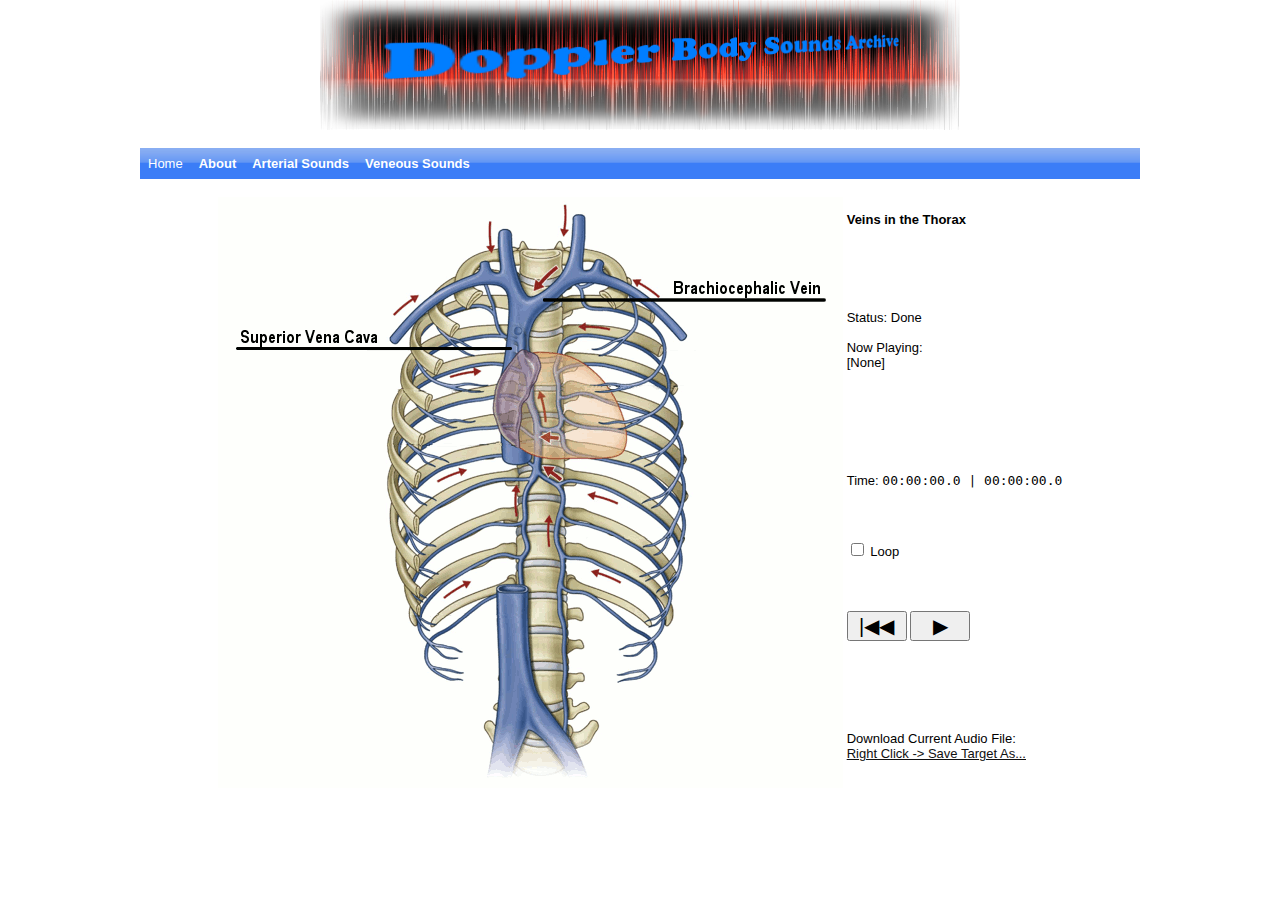
<file: body_sounds/veinthorax.html>
<!DOCTYPE html>
<!-- Author: Emerson Grabke -->

<html lang = "en">
<head>
	<link rel = "stylesheet" type = "text/css" href = "css/style1.css" />
    <link rel = "stylesheet" type = "text/css" href = "css/menubar.css" />
    <link rel = "stylesheet" type = "text/css" href = "css/spectrogramstyle.css" />
    <link rel="shortcut icon" type="image/x-icon" href="favicon.ico" />
    <meta charset="utf-8">
	<script type="text/javascript" src="js/jquery-1.10.2.js"></script>
	<script type="text/javascript" src="js/jquery.maphilight.js"></script>
    <script type="text/javascript" src="js/jquery.maphilight.min.js"></script>
    <script src="js/beatdetector.js"></script>
         
	<title>Thoracic Veins - Body Sounds Archive</title>
	
	<script type="text/javascript">
		$(function() {
		$('img[usemap]').maphilight();
		});
	</script>
    
    <script type="text/javascript">
	
	var qsParm = new Array();
function qs() {
var query = window.location.search.substring(1);
var parms = query.split('&');
for (var i=0; i<parms.length; i++) {
var pos = parms[i].indexOf('=');
if (pos > 0) {
var key = parms[i].substring(0,pos);
var val = parms[i].substring(pos+1);
qsParm[key] = val;
}
}
}
	
	</script>
    
<noscript>Your browser does not support JavaScript!</noscript>
    
    <meta name="keywords" content="Doppler, Ultrasound, Body, Sounds, Archive, Wiki, Echo, Online, Sound, Artery, Arterial, Vein, Veneous, SRI, Sunnybrook, Health, Sciences, Centre, Center, SHSC, Research, Institute, Physics, Thorax, Thoracic, Chest">
    <meta name="description" content="Online Archive of Doppler Body Sounds">
    
</head>

<body>
<div id="banner" align="center">
<a href="index.html"><img src="image/banner.jpg" alt="banner" width="640" height="130" /></a>
</div>

<div id="nav" align="left">

	  <ul>
	    <li><a href="index.html">Home</a></li>
	    <li><a href="#" class="parent">About</a>
	      <ul>
	        <li><a href="doppler.html">Doppler Physics</a></li>
	        <li><a class="parent" href="http://sunnybrook.ca/research/content/?page=sri-ab">Sunnybrook Research Institute</a>
              <ul>
              <li><a href="http://sunnybrook.ca/research/team/member.asp?t=10&m=37&page=172">Dr. Peter Burns</a></li>
              </ul>
            </li>
          </ul>
        </li>
	    <li><a href="#" class="parent">Arterial Sounds</a>
	      <ul>
	        <li><a href="arteryhead.html" class="parent">Head and Neck</a>
               <ul>
                    <li><a href="arteryhead.html?sound=common">Common Carotid</a></li>
                    <li><a href="arteryhead.html?sound=external">External Carotid</a></li>
                    <li><a href="arteryhead.html?sound=internal">Internal Carotid</a></li>
                    <li><a href="arteryhead.html?sound=vertebral">Vertebral</a></li>
               </ul>
            </li>
	        <li><a href="arterythorax.html" class="parent">Thoracic</a>
               <ul>
                    <li><a href="arterythorax.html?sound=arch">Arch of Aorta</a></li>
                    <li><a href="arterythorax.html?sound=ascending">Ascending Aorta</a></li>
                    <li><a href="arterythorax.html?sound=brachiocephalic">Brachocephalic</a></li>
                    <li><a href="arterythorax.html?sound=thoracic">Thoracic</a></li>
               </ul>
	        <li><a href="arteryupper.html" class="parent">Upper Limbs</a>
               <ul>
                    <li><a href="arteryupper.html?sound=axillary">Axillary</a></li>
                    <li><a href="arteryupper.html?sound=brachial">Brachial</a></li>
                    <li><a href="arteryupper.html?sound=radial">Radial</a></li>
                    <li><a href="arteryupper.html?sound=ulnar">Ulnar</a></li>
                    <li><a href="arteryupper.html?sound=subclavian">Subclavian</a></li>
               </ul>
            </li>
	        <li><a href="arteryabdomen.html" class="parent">Abdominal and Pelvic</a>
               <ul>
                    <li><a href="arteryabdomen.html?sound=abdominalaorta">Abdominal Aorta</a></li>
                    <li><a href="arteryabdomen.html?sound=celiac">Celiac Trunk</a></li>
                    <li><a href="arteryabdomen.html?sound=hepatic">Common Hepatic</a></li>
                    <li><a href="arteryabdomen.html?sound=commoniliac">Common Iliac</a></li>
                    <li><a href="arteryabdomen.html?sound=externaliliac">External Iliac</a></li>
                    <li><a href="arteryabdomen.html?sound=internaliliac">Internal Iliac</a></li>
                    <li><a href="arteryabdomen.html?sound=renal">Renal</a></li>
                    <li><a href="arteryabdomen.html?sound=sma">Superior Mesenteric</a></li>
               </ul>
            </li>
	        <li><a href="arterylower.html" class="parent">Lower Limbs</a>
               <ul>
                    <li><a href="arterylower.html?sound=anterior">Anterior Tibial</a></li>
                    <li><a href="arterylower.html?sound=common">Common Femoral</a></li>
                    <li><a href="arterylower.html?sound=peroneal">Peroneal</a></li>
                    <li><a href="arterylower.html?sound=popliteal">Popliteal</a></li>
                    <li><a href="arterylower.html?sound=posterior">Posterior Tibial</a></li>
                    <li><a href="arterylower.html?sound=superficial">Superficial Femoral</a></li>
                    <li><a href="arterylower.html?sound=tibioperoneal">Tibioperoneal</a></li>
               </ul>
            </li>
          </ul>
        </li>
	    <li><a href="#" class="parent">Veneous Sounds</a>
	      <ul>
	        <li><a href="veinhead.html" class="parent">Head and Neck</a>
               <ul>
                    <li><a href="veinhead.html?sound=anterior">Anterior Jugular</a></li>
                    <li><a href="veinhead.html?sound=external">External Jugular</a></li>
                    <li><a href="veinhead.html?sound=internal">Internal Jugular</a></li>
                    <li><a href="veinhead.html?sound=vertebral">Vertebral</a></li>
               </ul>
            </li>
	        <li><a href="veinthorax.html" class="parent">Thoracic</a>
               <ul>
                    <li><a href="veinthorax.html?sound=brachiocephalic">Brachiocephalic</a></li>
                    <li><a href="veinthorax.html?sound=superior">Superior Vena Cava</a></li>
               </ul>
            </li>
	        <li><a href="veinupper.html" class="parent">Upper Limbs</a>
               <ul>
                    <li><a href="veinupper.html?sound=axillary">Axillary</a></li>
                    <li><a href="veinupper.html?sound=basilic">Basilic</a></li>
                    <li><a href="veinupper.html?sound=brachial">Brachial</a></li>
                    <li><a href="veinupper.html?sound=cephalic">Cephalic</a></li>
                    <li><a href="veinupper.html?sound=radial">Radial</a></li>
                    <li><a href="veinupper.html?sound=subclavian">Subclavian</a></li>
                    <li><a href="veinupper.html?sound=ulnar">Ulnar</a></li>
               </ul>
            </li>
	        <li><a href="veinabdomen.html" class="parent">Abdominal and Pelvic</a>
               <ul>
                    <li><a href="veinabdomen.html?sound=common">Common Iliac</a></li>
                    <li><a href="veinabdomen.html?sound=external">External Iliac</a></li>
                    <li><a href="veinabdomen.html?sound=hepatic">Hepatic</a></li>
                    <li><a href="veinabdomen.html?sound=ivc">Inferior Vena Cava</a></li>
                    <li><a href="veinabdomen.html?sound=internal">Internal Iliac</a></li>
                    <li><a href="veinabdomen.html?sound=renal">Renal</a></li>
               </ul>
            </li>
	        <li><a href="veinlower.html" class="parent">Lower Limbs</a>
               <ul>
                    <li><a href="veinlower.html?sound=anterior">Anterior Tibial</a></li>
                    <li><a href="veinlower.html?sound=femoral">Femoral</a></li>
                    <li><a href="veinlower.html?sound=great">Great Saphenous</a></li>
                    <li><a href="veinlower.html?sound=popliteal">Popliteal</a></li>
                    <li><a href="veinlower.html?sound=posterior">Posterior Tibial</a></li>
                    <li><a href="veinlower.html?sound=smalls">Small Saphenous</a></li>
               </ul>
          </li>
          </ul>
        </li>
      </ul>
	  
</div>
  
<table border="0" align="center">
<tbody><tr><td rowspan="8">          <img src="image/veinthorax.gif" alt="Image of Veins in Thorax" border="0" usemap="#Map" /> <br />
  <map name="Map" id="Map">
    
    <area shape="poly" coords="283,177,287,173,290,168,293,165,296,161,299,157,302,154,303,153,306,153,309,154,312,155,311,150,310,142,312,135,313,130,315,125,317,122,321,118,324,115,313,100,311,99,290,103,290,119,289,132,289,143,287,152,287,160,286,167,284,171,284,174" href="#" alt="Superior Vena Cava" id="superior" title="Superior Vena Cava" class="superior" data-maphilight='{"groupBy":".superior","strokeColor":"0050ff"}' />
    
    <area shape="rect" coords="19,129,165,150" href="#" alt="Superior Vena Cava" id="superior1" class="superior" data-maphilight='{"groupBy":".superior","strokeColor":"0050ff","fillOpacity":0}' />
    
    <area shape="poly" coords="324,115,313,100,316,99,321,96,325,94,329,92,332,89,336,85,338,83,341,79,344,75,365,73,370,74,386,76,392,78,390,89,383,87,378,86,363,86,358,87,355,88,351,91,347,94,344,97,340,101,337,104,334,107,330,110,325,113" href="#" alt="Brachiocephalic Vein" title="Brachiocephalic Vein" id="brachiocephalic" class="brachiocephalic" data-maphilight='{"groupBy":".brachiocephalic","strokeColor":"0050ff"}' />
    
    <area shape="poly" coords="311,99,290,103,289,100,289,96,286,91,283,90,280,88,277,88,261,88,258,88,256,89,255,77,259,76,277,76,281,76,301,82,303,87,306,93,308,97" href="#" alt="Brachiocephalic Vein" id="brachiocephalic1" title="Brachiocephalic Vein" class="brachiocephalic" data-maphilight='{"groupBy":".brachiocephalic","strokeColor":"0050ff"}' />
    
    <area shape="rect" coords="449,81,606,101" href="#" alt="Brachiocephalic Vein" id="brachiocephalic2" class="brachiocephalic" data-maphilight='{"groupBy":".brachiocephalic","strokeColor":"0050ff","fillOpacity":0}' />
       
  </map></td>
<th style="text-align:left">Veins in the Thorax</th></tr>
<tr><td>
<!--Add radio buttons here as necessary. Give them the same name but individual id's, then scroll to the bottom of the webpage-->
<!--    <input type="radio" name="audio" id="carotid">Carotid
    <input type="radio" name="audio" id="renal">Renal Artery
    <input type="radio" name="audio" id="photo">Photo 28-->
</td></tr>
<tr><td>
Status: <span id="status">Done</span><br /><br />
Now Playing:<br />
<span id="nowplaying">[None]</span><br />
</td></tr>
<tr><td>
<!--<div id="bpm">0.0 BPM</div>-->
<br />
Time: <span id="time">00:00:00.0 | 00:00:00.0 </span>
</td></tr>
<tr><td>
	<input type="checkbox" id="loop"><label for="loop"> Loop</label>
<!--	<input type="checkbox" id="sgrambox" checked=""><label for="sgrambox"> Spectrogram</label>-->
</td></tr>
<tr><td>
	<button class="control" id="rewind">|◀◀</button>
	<button class="control" id="toggleplay">▶</button>
</td></tr>
<tr><td>
<br>
Download Current Audio File:
	<a id="download" href="sounds/svc.wav"><br>Right Click -> Save Target As...</a>
</td></tr>

<div id="customAudio"></div>


</tbody></table>
<div id="container" style="position: relative; overflow: auto;">
	<canvas id="audiodatacanvas" width="234" height="160" style="background-color: #EEE; display: inline-block;"></canvas>
	<canvas id="spectrogramcanvas" width="234" height="256" style="background-color: #000; display: inline-block;"></canvas>
	<div id="cursor" style="position: absolute; top: 0px; left: -1.5px; background-color: black; width: 1px; height: 100%; border-right-width: 1px; border-left-width: 1px; border-style: none solid; border-right-color: white; border-left-color: white;"></div>
</div>

<div id="spectrogramcanvas" style="overflow: auto;">
	<canvas id="spectrum" width="1200" height="280" style="background-color: #303030; display: block;"></canvas>
</div>

<script>
(function (global) {
	'use strict';
	
		$(document).ready( function() {
		
		qsParm['sound'] = null;
		qs();
		if (qsParm['sound']) {
			
			global.document.getElementById(qsParm['sound']).click()
			
		}
	});
	
	var bd = new BeatDetektor(50, 200);
	
	var zfs = function (v) {return v > 9 ? v : '0'+v;};
	var timeStyle = function (t) {return zfs(Math.floor(t/(60*24)))+':'+zfs(Math.floor(t/60) % 60)+':'+zfs(Math.floor(t) % 60)+'.'+Math.floor(Math.floor((t % 1)*10));};
	
	var container = global.document.querySelector('#container');
	
	var audiodatacanvas = global.document.querySelector('#audiodatacanvas');
	var adc = audiodatacanvas.getContext('2d');
	var sgramcanvas = global.document.querySelector('#spectrogramcanvas');
	var sgc = sgramcanvas.getContext('2d');
	sgc.globalCompositeOperation = 'darker';
	
	var LChStyle = adc.createLinearGradient(0, 0, 0, audiodatacanvas.height/2);
	LChStyle.addColorStop(0.0, '#69F');
	LChStyle.addColorStop(0.5, '#00F');
	LChStyle.addColorStop(1.0, '#03C');
	
	var RChStyle = adc.createLinearGradient(0, audiodatacanvas.height/2, 0, audiodatacanvas.height);
	RChStyle.addColorStop(0.0, '#F09');
	RChStyle.addColorStop(0.5, 'red');
	RChStyle.addColorStop(1.0, '#900');
	
	var spectrumCanvas = global.document.querySelector('#spectrum');
	var sc = spectrumCanvas.getContext('2d');
	
	var spectrumStyle = sc.createLinearGradient(0, spectrumCanvas.height, 0, 20);
	spectrumStyle.addColorStop(0.95, '#F00');
	spectrumStyle.addColorStop(0.85, '#F90');
	spectrumStyle.addColorStop(0.60, '#9F0');
	spectrumStyle.addColorStop(0.00, '#690');
	
	var spectrumPos = -1;
	
	var statusSpan = global.document.querySelector('#status');
	var timeSpan = global.document.querySelector('#time');
	var loopBox = global.document.querySelector('#loop');
	var bpmOutput = global.document.getElementById('bpm');
	
	var acx = new (global.AudioContext || global.webkitAudioContext)();
	
	var timeratio = 30;
	
	var duration = 0;
	
	var fft = acx.createAnalyser();
	fft.smoothingTimeConstant = 0.6;
	var fftData = new Uint8Array(fft.frequencyBinCount);
	
	var frameSize = 1024;
	
	var jsnode = acx.createJavaScriptNode(1024, 1, 1);
	jsnode.connect(acx.destination);
	
	jsnode.onaudioprocess = function (e) {
		var currentTime = (e.timeStamp - startTime)/1000;
		
		if(duration === 0) return;
		
		if(currentTime > duration && source) {
			stopPlayback();
			cursor.style.left = -cursor.offsetWidth/2+'px';
			if(loop) {
				startPlayback(0);
			}
			else {
				cursor.style.left = -cursor.offsetWidth/2+'px';
				timeSpan.textContent = timeStyle(0)+' | '+timeStyle(duration);
				pausedTime = 0;
			}
		}
		else if(source) {
			cursor.style.left = Math.round((Math.min(currentTime, duration))*timeratio-cursor.offsetWidth/2-1)+"px";
			timeSpan.textContent = timeStyle(currentTime)+' | '+timeStyle(duration);
		}
		var leftChannel = e.inputBuffer.getChannelData(0);
		bd.process(acx.currentTime, leftChannel);
//		bpmOutput.textContent = bd.win_bpm_int/10+ " BPM";
		
	};
	var updateSpectrum = function () {
		
		var ratio = spectrumCanvas.width/fftData.length;
		
		sc.fillStyle = 'rgba(48, 48, 48, 0.6'+/*0.55*/')';
		sc.fillRect(0, 0, spectrumCanvas.width, spectrumCanvas.height);
		sc.fillStyle = 'rgba(255, 255, 0, 0.5)';
		sc.textAlign = 'center';
		sc.font = '10px sans-serif';
		sc.strokeStyle = 'rgba(255, 255, 255, 0.1)';
		sc.lineWidth = 1;
		sc.beginPath();
		/*for(var i=0; i < spectrumCanvas.width; i+=128) {
			sc.moveTo(i+0.5, 0);
			sc.lineTo(i+0.5, spectrumCanvas.height);
		}*/
		var odd = false;
		for(var i=55; i < 20000; i*=2) {
			var hz = i;
			var peak = (hz*fft.fftSize)/acx.sampleRate;
			sc.moveTo(Math.round(peak*ratio)+0.5, 0);
			sc.lineTo(Math.round(peak*ratio)+0.5, spectrumCanvas.height);
			if(hz >= 440)
				sc.fillText(hz+' Hz', peak*ratio+5, 10+(odd)*(10));
			odd = !odd;
		}
		
		for(var i=0; i < spectrumCanvas.height; i+=64) {
			sc.moveTo(0, spectrumCanvas.height-i+0.5);
			sc.lineTo(spectrumCanvas.width, spectrumCanvas.height-i+0.5);
		}
		sc.stroke();
		
		fft.getByteTimeDomainData(fftData);
		sc.strokeStyle = '#444';
		sc.lineWidth = 4;
		sc.beginPath();
		for(var i=0; i < fftData.length; i++) {
			sc.lineTo((i)*ratio, spectrumCanvas.height-fftData[i]);
		}
		sc.stroke();
		
		fft.getByteFrequencyData(fftData);
		sc.fillStyle = 'rgba(0, 0, 0, 0.15)';
		
		sc.strokeStyle = spectrumStyle; //'#9F0';
		sc.lineWidth = 5;
		sc.beginPath();
		sc.moveTo(-10, spectrumCanvas.height+10);
		var maxval = 0;
		var peak = [];
		for(var i=0; i < fftData.length; i+=1) {
			
			/*var mag = Math.sqrt(fftData[i]*fftData[i] + fftData[i+1]*fftData[i+1]);
			var lg = Math.log(mag);
			//mag -= lg;
			mag*= (256/360);*/
			var mag = fftData[i];
			sc.lineTo(i*ratio, spectrumCanvas.height-mag);
			//sc.lineTo((i)*ratio, spectrumCanvas.height-fftData[i]);
			if(mag > maxval && mag < Infinity) {
				maxval = Math.max(maxval, mag);
				peak = i;
			}
		}
		sc.lineTo(spectrumCanvas.width+10, spectrumCanvas.height+10);
		sc.closePath();
		sc.stroke();
		sc.fill();
		
		var hz = 1024;
		//peak = (hz*fft.fftSize)/acx.sampleRate;
		sc.strokeStyle = "rgba(255, 0, 0, 0.5)";
		sc.lineWidth = 2;
		sc.beginPath();
		sc.moveTo(Math.round(peak*ratio), spectrumCanvas.height);
		sc.lineTo(Math.round(peak*ratio), spectrumCanvas.height-maxval);
		//sc.stroke();
		sc.font = "bold 10px sans-serif";
		sc.textAlign = 'left';
		sc.fillStyle = '#F00';
		//sc.fillText("Peak: "+Math.round((peak*acx.sampleRate)/fft.fftSize)+' Hz', 200*ratio, 10);
		
		if(spectrumPos >= 0) {
			sc.strokeStyle = "rgba(0, 128, 255, 0.5)";
			sc.lineWidth = 2;
			sc.beginPath();
			sc.moveTo(Math.round(spectrumPos), spectrumCanvas.height-256);
			sc.lineTo(Math.round(spectrumPos), spectrumCanvas.height);
			sc.stroke();
			var hz = ((spectrumPos/ratio)*acx.sampleRate)/fft.fftSize;
			sc.fillStyle = '#09F';
			sc.fillText(Math.round(hz)+' Hz', spectrumPos+2, 33);
		}
	};
	
	setInterval(updateSpectrum, 1000/30);
	
	var source;
	
	var startTime = Date.now();
	
	var currentBuffer;
	
	var stopPlayback = function () {
		if(source) {
			source.noteOff(0);
			source.disconnect(0);
			fft.disconnect(0);
			//jsnode.disconnect(0);
			
			source = undefined;
		}
		togglebtn.textContent = '▶';//►';
		//cursor.style.left = -cursor.offsetWidth/2+'px';
		//timeSpan.textContent = timeStyle(0)+' | '+timeStyle(duration);
	};
	
	var startPlayback = function (offset) {
		if(currentBuffer && !source) {
			source = acx.createBufferSource();
			source.loop = true;
			source.buffer = currentBuffer;
			source.connect(fft);
			fft.connect(jsnode);
			//jsnode.connect(acx.destination);
			source.connect(acx.destination);
			source.noteGrainOn(0, offset, currentBuffer.duration-offset);
			startTime = Date.now() - offset*1000;
		}
		togglebtn.innerHTML = '&nbsp;▌▌';
	};
	
	var rewindbtn = global.document.querySelector('#rewind');
	var togglebtn = global.document.querySelector('#toggleplay');
	var customAudio = global.document.querySelector('#customAudio');
	
	var pausedTime = 0;
	
	rewindbtn.addEventListener('click', function () {
		if(source) { // Not paused
			stopPlayback();
			startPlayback(0);
		}
		else {
			stopPlayback();
			cursor.style.left = -cursor.offsetWidth/2+'px';
			timeSpan.textContent = timeStyle(0)+' | '+timeStyle(duration);
			pausedTime = 0;
		}
	}, false);
	
	togglebtn.addEventListener('click', function (e) {
		if(source) {
			pausedTime = (Date.now() - startTime)/1000;
			stopPlayback();
		}
		else if(currentBuffer && !source) {
			startPlayback(pausedTime);
			pausedTime = 0;
		}
	}, false);
	
	
	
	var loop = false;
	loopBox.addEventListener('change', function (e) {
		loop = this.checked;
	}, false);
	customAudio.addEventListener('change', function (e) {
		var btn = this;
		btn.disabled = true;
		var fr = new FileReader();
		statusSpan.textContent = 'Reading file...';
		X.abort();
		fr.onload = function () {
			statusSpan.textContent = 'Decoding audio...';
			acx.decodeAudioData(fr.result, function (buffer) {
				btn.disabled = false;
				decodeAndAnalyze(buffer);
			}, function () {
				statusSpan.innerHTML = '<span style="color: red">An error occurred during decoding</span>';
				btn.disabled = false;
			});
		};
		fr.readAsArrayBuffer(this.files[0]);
	}, false);
	container.addEventListener('mousedown', function (e) {
		var y = (e.pageY - container.offsetTop);
		if(y > audiodatacanvas.offsetHeight+sgramcanvas.offsetHeight) return; // On scrollbar
		if(currentBuffer) {
			var x = (e.pageX - container.offsetLeft + container.scrollLeft)/timeratio;
			if(x > currentBuffer.duration || x < 0) return;
			if(source) {
				stopPlayback();
				startPlayback(x);
			}
			else {
				stopPlayback();
				cursor.style.left = Math.round((Math.min(x, duration))*timeratio-cursor.offsetWidth/2-1)+"px";
				timeSpan.textContent = timeStyle(x)+' | '+timeStyle(duration);
				pausedTime = x;
			}
		}
		
		
	}, false);
	container.addEventListener('mousedown', function (e) {
		e.preventDefault();
	}, false);
	spectrumCanvas.addEventListener('mousemove', function (e) {
		spectrumPos = e.pageX - this.offsetLeft + this.parentNode.scrollLeft;
	}, false);
	spectrumCanvas.addEventListener('mouseout', function (e) {
		spectrumPos = -1;
	}, false);
	
	var waveformtimer = null;
	
	var worker = null;
	var sgramtimer = null;
	var workerMessage = function (e) {
		//sgramtimer = setTimeout(function () {
			if(!worker) return;
			if(e.data.frames) {
				for(var j=0; j < e.data.frames.length; j++) {
					(function () {
						var data = e.data.frames[j];
						
						var index = data.index;
						var frameCount = data.frameCount;
						
						if(index > 50) {
							//return;
						}
						
						
						var ratio = timeratio/data.sampleRate;
						
						var x = index*frameSize*ratio;
						for(var i=0; i < frameSize/2; i++) {
							sgc.fillStyle = 'hsl('+Math.floor((i/(frameSize/2))*360)+', '+100+'%, '+(data.spectrum[i]*150)*50+'%)';
							sgc.fillRect(x, sgramcanvas.height-(i/(frameSize/2))*sgramcanvas.height, ratio*frameSize*2, sgramcanvas.height/(frameSize/2));
						}
					}());
				}
			}
			else {
				console.log('WORKER:', e.data);
				worker.onmessage = null;
				worker.terminate();
				worker = null;
			}
		//}, 0);
	};
	
	var decodeAndAnalyze = function (buffer) {
		currentBuffer = buffer;
		stopPlayback();
		console.log('Audio data decoded');
		audiodatacanvas.width = sgramcanvas.width = buffer.length*(timeratio/buffer.sampleRate);
		
		clearTimeout(waveformtimer);
		clearTimeout(sgramtimer);
		
		if(worker) {
			worker.onmessage = null;
			worker.terminate();
			worker = null;
		}
		
		worker = new Worker('js/worker.js');
		worker.onmessage = workerMessage;
		
		adc.clearRect(0, 0, audiodatacanvas.width, audiodatacanvas.height);
		sgc.clearRect(0, 0, sgramcanvas.width, sgramcanvas.height);
		
		statusSpan.textContent = 'Done';
		duration = buffer.duration;
		
		container.scrollLeft = 0;
		cursor.style.left = -cursor.offsetWidth/2+'px';
		timeSpan.textContent = timeStyle(0)+' | '+timeStyle(duration);
		rewindbtn.disabled = false;
		togglebtn.disabled = false;
		customAudio.disabled = false;
		
		var channels = [buffer.getChannelData(0), buffer.getChannelData(1)];
		
		// Minutes
		adc.fillStyle = 'rgba(0, 0, 0, 0.05)';
		var odd = true;
		for(var i=0; i < duration/60; i+=60/60) {
			/*adc.beginPath();
			adc.moveTo(i*60*timeratio-0.5, 0);
			adc.lineTo(i*60*timeratio-0.5, audiodatacanvas.height);
			adc.stroke();*/
			if(!odd)
				adc.fillRect(i*60*timeratio, 0, 1*60*timeratio, audiodatacanvas.height);
			odd = !odd;
		}
		
		adc.strokeStyle = '#AAA';
		for(var c=0; c < channels.length; c++) {
			var data = channels[c];
			if(!data) continue;
			adc.beginPath();
			adc.moveTo(0, audiodatacanvas.height/4+(audiodatacanvas.height/2)*c+0.5);
			adc.lineTo(audiodatacanvas.width, audiodatacanvas.height/4+(audiodatacanvas.height/2)*c+0.5);
			adc.stroke();
		}
		
		var ratio = timeratio/buffer.sampleRate;
		
		var chunkSize = 16*1024;
		var offset = 0;
		var lastY = [0, 0];
		
		var maxLen = channels[0].length;
		
		var drawWaveform = function () {
			
			adc.fillStyle = 'black';
			var data = [];
			var l = Math.min(maxLen, offset+chunkSize);
			for(var c=0; c < channels.length; c++) {
				data = channels[c];
				if(!data) continue;
				var x = offset*ratio;
				adc.beginPath();
				adc.moveTo(x, audiodatacanvas.height/4+(audiodatacanvas.height/2)*c+lastY[c]*(audiodatacanvas.height/4.1));
				
				for(var i=offset; i < l; i+=2) {
					adc.lineTo(x, audiodatacanvas.height/4+(audiodatacanvas.height/2)*c+data[i]*(audiodatacanvas.height/4.1));
					//adc.fillRect(x, audiodatacanvas.height/2, 1, data[i]*(audiodatacanvas.height));
					lastY[c] = data[i];
					x = i*ratio;
					if(x > audiodatacanvas.width) break;
				}
				
				if(c === 0) adc.strokeStyle = LChStyle;
				else adc.strokeStyle = RChStyle;
				adc.stroke();
				
			}
			offset += chunkSize;
			
			if(l >= maxLen) {
				channels[0] = null;
				channels[1] = null;
				data = null;
				clearTimeout(waveformtimer);
				return;
			}
			
			waveformtimer = setTimeout(drawWaveform, 0);
		};
		
		waveformtimer = setTimeout(drawWaveform, 0);
		
		var channelData = [];
		for(var c=0; c < buffer.numberOfChannels; c++) {
			channelData[c] = channels[c];
		}
		
/*		if(global.document.getElementById('sgrambox').checked) {
			worker.postMessage({
				sampleRate: buffer.sampleRate,
				length: buffer.length,
				duration: buffer.duration,
				channelData: channelData,
				frameSize: frameSize
			});
		}
		*/
		
		startPlayback(0);
		
	};
	
	var superior = global.document.querySelector('#superior');
	
	superior.addEventListener('click', function () {
	
	document.getElementById("download").href="sounds/svc.wav";
	document.getElementById("nowplaying").innerHTML = '[SVC.wav]';
	
	var musicfile = "sounds/svc.wav"
	
	var X = new XMLHttpRequest();
	X.open('GET', musicfile, true);
	X.responseType = 'arraybuffer';
	console.log('Downloading audio...');
	statusSpan.textContent = 'Downloading...';
	X.addEventListener('load', function () {
		console.log('Decoding audio...');
		statusSpan.textContent = 'Decoding audio...';
		customAudio.disabled = true;
		acx.decodeAudioData(X.response, decodeAndAnalyze, function () {
			customAudio.disabled = false;
			statusSpan.innerHTML = '<span style="color: red">An error occurred during decoding</span>';
		});
	}, false);

	X.send();
    });
	
	var superior1 = global.document.querySelector('#superior1');
	
	superior1.addEventListener('click', function () {
	
	document.getElementById("download").href="sounds/svc.wav";
	document.getElementById("nowplaying").innerHTML = '[SVC.wav]';
	
	var musicfile = "sounds/svc.wav"
	
	var X = new XMLHttpRequest();
	X.open('GET', musicfile, true);
	X.responseType = 'arraybuffer';
	console.log('Downloading audio...');
	statusSpan.textContent = 'Downloading...';
	X.addEventListener('load', function () {
		console.log('Decoding audio...');
		statusSpan.textContent = 'Decoding audio...';
		customAudio.disabled = true;
		acx.decodeAudioData(X.response, decodeAndAnalyze, function () {
			customAudio.disabled = false;
			statusSpan.innerHTML = '<span style="color: red">An error occurred during decoding</span>';
		});
	}, false);

	X.send();
    });
	
	var brachiocephalic = global.document.querySelector('#brachiocephalic');
	
	brachiocephalic.addEventListener('click', function () {
	
	document.getElementById("download").href="sounds/brachiocephalicvein.wav";
	document.getElementById("nowplaying").innerHTML = '[BrachiocephalicVein.wav]';
	
	var musicfile = "sounds/brachiocephalicvein.wav"
	
	var X = new XMLHttpRequest();
	X.open('GET', musicfile, true);
	X.responseType = 'arraybuffer';
	console.log('Downloading audio...');
	statusSpan.textContent = 'Downloading...';
	X.addEventListener('load', function () {
		console.log('Decoding audio...');
		statusSpan.textContent = 'Decoding audio...';
		customAudio.disabled = true;
		acx.decodeAudioData(X.response, decodeAndAnalyze, function () {
			customAudio.disabled = false;
			statusSpan.innerHTML = '<span style="color: red">An error occurred during decoding</span>';
		});
	}, false);

	X.send();
    });
		
	var brachiocephalic1 = global.document.querySelector('#brachiocephalic1');
	
	brachiocephalic1.addEventListener('click', function () {
	
	document.getElementById("download").href="sounds/brachiocephalicvein.wav";
	document.getElementById("nowplaying").innerHTML = '[BrachiocephalicVein.wav]';
	
	var musicfile = "sounds/brachiocephalicvein.wav"
	
	var X = new XMLHttpRequest();
	X.open('GET', musicfile, true);
	X.responseType = 'arraybuffer';
	console.log('Downloading audio...');
	statusSpan.textContent = 'Downloading...';
	X.addEventListener('load', function () {
		console.log('Decoding audio...');
		statusSpan.textContent = 'Decoding audio...';
		customAudio.disabled = true;
		acx.decodeAudioData(X.response, decodeAndAnalyze, function () {
			customAudio.disabled = false;
			statusSpan.innerHTML = '<span style="color: red">An error occurred during decoding</span>';
		});
	}, false);

	X.send();
    });

	var brachiocephalic2 = global.document.querySelector('#brachiocephalic2');
	
	brachiocephalic2.addEventListener('click', function () {
	
	document.getElementById("download").href="sounds/brachiocephalicvein.wav";
	document.getElementById("nowplaying").innerHTML = '[BrachiocephalicVein.wav]';
	
	var musicfile = "sounds/brachiocephalicvein.wav"
	
	var X = new XMLHttpRequest();
	X.open('GET', musicfile, true);
	X.responseType = 'arraybuffer';
	console.log('Downloading audio...');
	statusSpan.textContent = 'Downloading...';
	X.addEventListener('load', function () {
		console.log('Decoding audio...');
		statusSpan.textContent = 'Decoding audio...';
		customAudio.disabled = true;
		acx.decodeAudioData(X.response, decodeAndAnalyze, function () {
			customAudio.disabled = false;
			statusSpan.innerHTML = '<span style="color: red">An error occurred during decoding</span>';
		});
	}, false);

	X.send();
    });
				
}(window));
</script>
  
</body>
</html>
</file>
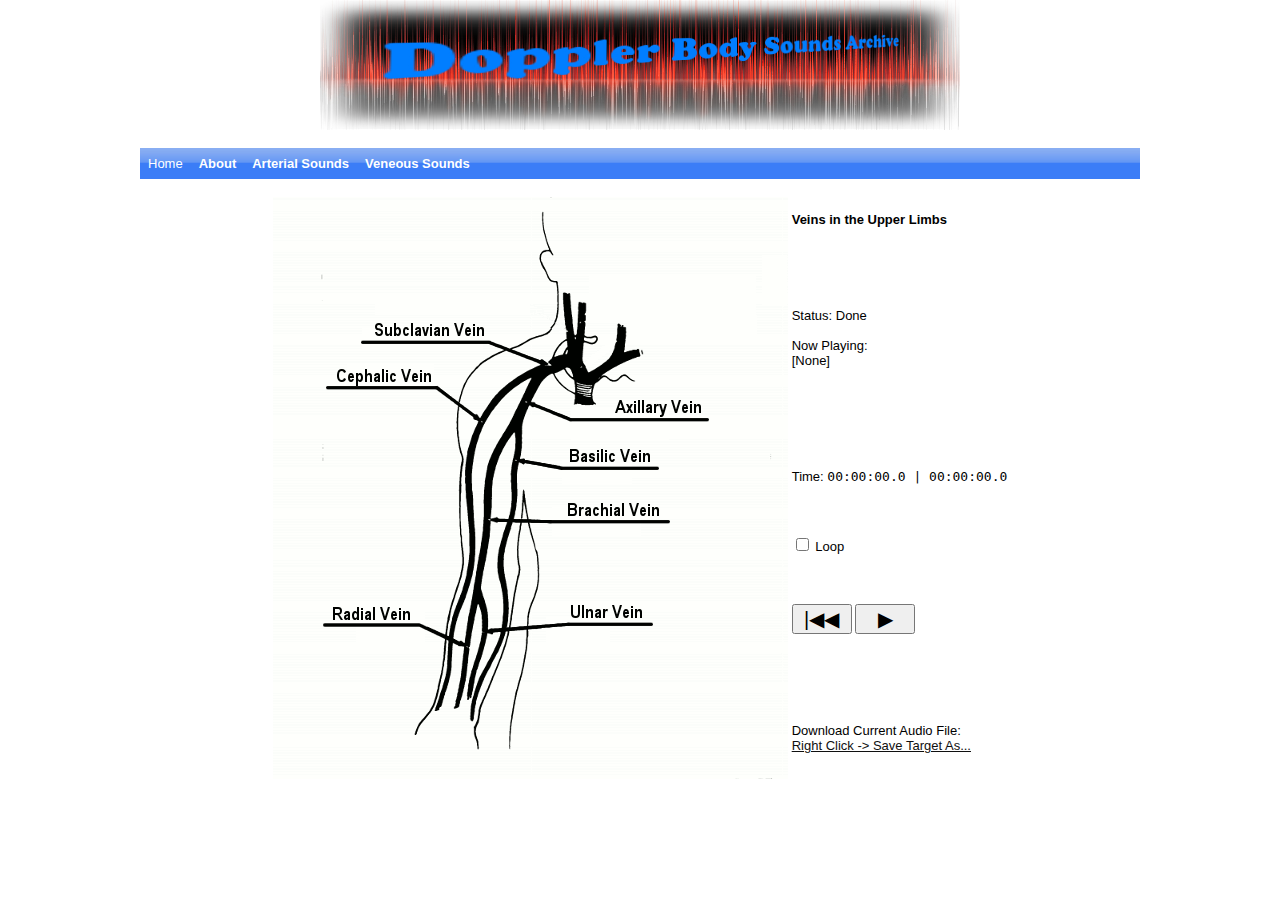
<file: body_sounds/veinupper.html>
<!DOCTYPE html>
<!-- Author: Emerson Grabke -->

<html lang = "en">
<head>
	<link rel = "stylesheet" type = "text/css" href = "css/style1.css" />
    <link rel = "stylesheet" type = "text/css" href = "css/menubar.css" />
    <link rel = "stylesheet" type = "text/css" href = "css/spectrogramstyle.css" />
    <link rel="shortcut icon" type="image/x-icon" href="favicon.ico" />
    <meta charset="utf-8">
	<script type="text/javascript" src="js/jquery-1.10.2.js"></script>
	<script type="text/javascript" src="js/jquery.maphilight.js"></script>
    <script type="text/javascript" src="js/jquery.maphilight.min.js"></script>
    <script src="js/beatdetector.js"></script>
     
	<title> Upper Limb Veins - Body Sounds Archive </title>
	
	<script type="text/javascript">
		$(function() {
		$('img[usemap]').maphilight();
		});
	</script>
    
    <script type="text/javascript">
	
	var qsParm = new Array();
function qs() {
var query = window.location.search.substring(1);
var parms = query.split('&');
for (var i=0; i<parms.length; i++) {
var pos = parms[i].indexOf('=');
if (pos > 0) {
var key = parms[i].substring(0,pos);
var val = parms[i].substring(pos+1);
qsParm[key] = val;
}
}
}
	
	</script>
    
    <noscript>Your browser does not support JavaScript!</noscript>
    
    <meta name="keywords" content="Doppler, Ultrasound, Body, Sounds, Archive, Wiki, Echo, Online, Sound, Artery, Arterial, Vein, Veneous, SRI, Sunnybrook, Health, Sciences, Centre, Center, SHSC, Research, Institute, Physics, Upper, Limb, Arm">
    <meta name="description" content="Online Archive of Doppler Body Sounds">
    
</head>

<body>
<div id="banner" align="center">
<a href="index.html"><img src="image/banner.jpg" alt="banner" width="640" height="130" /></a>
</div>

<div id="nav" align="left">

	  <ul>
	    <li><a href="index.html">Home</a></li>
	    <li><a href="#" class="parent">About</a>
	      <ul>
	        <li><a href="doppler.html">Doppler Physics</a></li>
	        <li><a class="parent" href="http://sunnybrook.ca/research/content/?page=sri-ab">Sunnybrook Research Institute</a>
              <ul>
              <li><a href="http://sunnybrook.ca/research/team/member.asp?t=10&m=37&page=172">Dr. Peter Burns</a></li>
              </ul>
            </li>
          </ul>
        </li>
	    <li><a href="#" class="parent">Arterial Sounds</a>
	      <ul>
	        <li><a href="arteryhead.html" class="parent">Head and Neck</a>
               <ul>
                    <li><a href="arteryhead.html?sound=common">Common Carotid</a></li>
                    <li><a href="arteryhead.html?sound=external">External Carotid</a></li>
                    <li><a href="arteryhead.html?sound=internal">Internal Carotid</a></li>
                    <li><a href="arteryhead.html?sound=vertebral">Vertebral</a></li>
               </ul>
            </li>
	        <li><a href="arterythorax.html" class="parent">Thoracic</a>
               <ul>
                    <li><a href="arterythorax.html?sound=arch">Arch of Aorta</a></li>
                    <li><a href="arterythorax.html?sound=ascending">Ascending Aorta</a></li>
                    <li><a href="arterythorax.html?sound=brachiocephalic">Brachocephalic</a></li>
                    <li><a href="arterythorax.html?sound=thoracic">Thoracic</a></li>
               </ul>
	        <li><a href="arteryupper.html" class="parent">Upper Limbs</a>
               <ul>
                    <li><a href="arteryupper.html?sound=axillary">Axillary</a></li>
                    <li><a href="arteryupper.html?sound=brachial">Brachial</a></li>
                    <li><a href="arteryupper.html?sound=radial">Radial</a></li>
                    <li><a href="arteryupper.html?sound=ulnar">Ulnar</a></li>
                    <li><a href="arteryupper.html?sound=subclavian">Subclavian</a></li>
               </ul>
            </li>
	        <li><a href="arteryabdomen.html" class="parent">Abdominal and Pelvic</a>
               <ul>
                    <li><a href="arteryabdomen.html?sound=abdominalaorta">Abdominal Aorta</a></li>
                    <li><a href="arteryabdomen.html?sound=celiac">Celiac Trunk</a></li>
                    <li><a href="arteryabdomen.html?sound=hepatic">Common Hepatic</a></li>
                    <li><a href="arteryabdomen.html?sound=commoniliac">Common Iliac</a></li>
                    <li><a href="arteryabdomen.html?sound=externaliliac">External Iliac</a></li>
                    <li><a href="arteryabdomen.html?sound=internaliliac">Internal Iliac</a></li>
                    <li><a href="arteryabdomen.html?sound=renal">Renal</a></li>
                    <li><a href="arteryabdomen.html?sound=sma">Superior Mesenteric</a></li>
               </ul>
            </li>
	        <li><a href="arterylower.html" class="parent">Lower Limbs</a>
               <ul>
                    <li><a href="arterylower.html?sound=anterior">Anterior Tibial</a></li>
                    <li><a href="arterylower.html?sound=common">Common Femoral</a></li>
                    <li><a href="arterylower.html?sound=peroneal">Peroneal</a></li>
                    <li><a href="arterylower.html?sound=popliteal">Popliteal</a></li>
                    <li><a href="arterylower.html?sound=posterior">Posterior Tibial</a></li>
                    <li><a href="arterylower.html?sound=superficial">Superficial Femoral</a></li>
                    <li><a href="arterylower.html?sound=tibioperoneal">Tibioperoneal</a></li>
               </ul>
            </li>
          </ul>
        </li>
	    <li><a href="#" class="parent">Veneous Sounds</a>
	      <ul>
	        <li><a href="veinhead.html" class="parent">Head and Neck</a>
               <ul>
                    <li><a href="veinhead.html?sound=anterior">Anterior Jugular</a></li>
                    <li><a href="veinhead.html?sound=external">External Jugular</a></li>
                    <li><a href="veinhead.html?sound=internal">Internal Jugular</a></li>
                    <li><a href="veinhead.html?sound=vertebral">Vertebral</a></li>
               </ul>
            </li>
	        <li><a href="veinthorax.html" class="parent">Thoracic</a>
               <ul>
                    <li><a href="veinthorax.html?sound=brachiocephalic">Brachiocephalic</a></li>
                    <li><a href="veinthorax.html?sound=superior">Superior Vena Cava</a></li>
               </ul>
            </li>
	        <li><a href="veinupper.html" class="parent">Upper Limbs</a>
               <ul>
                    <li><a href="veinupper.html?sound=axillary">Axillary</a></li>
                    <li><a href="veinupper.html?sound=basilic">Basilic</a></li>
                    <li><a href="veinupper.html?sound=brachial">Brachial</a></li>
                    <li><a href="veinupper.html?sound=cephalic">Cephalic</a></li>
                    <li><a href="veinupper.html?sound=radial">Radial</a></li>
                    <li><a href="veinupper.html?sound=subclavian">Subclavian</a></li>
                    <li><a href="veinupper.html?sound=ulnar">Ulnar</a></li>
               </ul>
            </li>
	        <li><a href="veinabdomen.html" class="parent">Abdominal and Pelvic</a>
               <ul>
                    <li><a href="veinabdomen.html?sound=common">Common Iliac</a></li>
                    <li><a href="veinabdomen.html?sound=external">External Iliac</a></li>
                    <li><a href="veinabdomen.html?sound=hepatic">Hepatic</a></li>
                    <li><a href="veinabdomen.html?sound=ivc">Inferior Vena Cava</a></li>
                    <li><a href="veinabdomen.html?sound=internal">Internal Iliac</a></li>
                    <li><a href="veinabdomen.html?sound=renal">Renal</a></li>
               </ul>
            </li>
	        <li><a href="veinlower.html" class="parent">Lower Limbs</a>
               <ul>
                    <li><a href="veinlower.html?sound=anterior">Anterior Tibial</a></li>
                    <li><a href="veinlower.html?sound=femoral">Femoral</a></li>
                    <li><a href="veinlower.html?sound=great">Great Saphenous</a></li>
                    <li><a href="veinlower.html?sound=popliteal">Popliteal</a></li>
                    <li><a href="veinlower.html?sound=posterior">Posterior Tibial</a></li>
                    <li><a href="veinlower.html?sound=smalls">Small Saphenous</a></li>
               </ul>
          </li>
          </ul>
        </li>
      </ul>
	  
</div>
  
<table border="0" align="center">
<tbody><tr><td rowspan="8">          <img src="image/veinarm.gif" alt="Image of Veins in Arms" border="0" usemap="#Map" /> <br />
  <map name="Map" id="Map">
    
    <area shape="poly" coords="255,174,258,180,277,177,281,176,285,175,288,173,292,171,295,170,294,157,290,158,286,158,282,160,280,161,277,163,275,165,268,168,264,169,260,171,258,172" href="#" id="subclavian" alt="Subclavian Vein" title="Subclavian Vein" class="subclavian" data-maphilight='{"groupBy":".subclavian","strokeColor":"0050ff"}' />
    
    <area shape="rect" coords="96,123,216,144" id="subclavian1" href="#" alt="Subclavian Vein" class="subclavian" data-maphilight='{"groupBy":".subclavian","strokeColor":"0050ff","fillOpacity":0}' />
    
    <area shape="poly" coords="258,180,277,177,274,179,271,182,268,186,264,192,262,197,259,201,257,207,254,212,252,219,249,225,242,235,235,229,237,224,240,220,242,216,244,211,246,206,248,202,251,197,253,192,255,187,257,184" href="#" alt="Axillary Vein" id="axillary" title="Axillary Vein" class="axillary" data-maphilight='{"groupBy":".axillary","strokeColor":"0050ff"}' />
    
    <area shape="rect" coords="337,200,434,221" href="#" alt="Axillary Vein" class="axillary" id="axillary1" data-maphilight='{"groupBy":".axillary","strokeColor":"0050ff","fillOpacity":0}' />
    
    <area shape="poly" coords="255,174,258,180,252,184,246,187,242,190,237,194,234,197,231,200,227,204,224,208,220,213,216,218,214,224,210,230,208,235,205,244,202,252,201,258,200,264,199,270,199,296,200,313,202,330,202,351,201,364,200,373,199,378,198,385,196,392,194,398,192,404,189,408,188,413,185,418,184,425,182,429,181,435,180,440,179,449,179,458,178,472,177,477,176,483,175,486,174,490,172,496,170,503,169,506,168,509,166,512,164,514,162,514,163,510,165,504,168,496,170,488,172,481,174,475,174,465,175,445,176,435,178,429,178,424,179,419,181,413,182,410,184,408,186,404,188,398,190,389,192,382,194,370,196,365,196,356,196,337,195,325,194,313,193,304,192,287,192,268,193,259,195,250,198,240,201,232,204,226,208,220,210,215,214,210,224,197,227,193,231,190,235,186,239,183,243,180,249,177" href="#" alt="Cephalic Vein" id="cephalic" title="Cephalic Vein" class="cephalic" data-maphilight='{"groupBy":".cephalic","strokeColor":"0050ff"}' />
    
    <area shape="rect" coords="59,169,164,189" href="#" alt="Cephalic Vein" class="cephalic" id="cephalic1" data-maphilight='{"groupBy":".cephalic","strokeColor":"0050ff","fillOpacity":0}' />
    
    <area shape="poly" coords="249,225,242,235,241,255,240,261,239,268,237,275,237,286,239,296,239,305,238,313,235,321,233,327,231,332,229,339,227,346,225,356,224,365,225,379,226,383,227,387,229,393,229,400,230,408,230,415,229,425,227,436,226,441,224,446,221,451,219,457,216,461,213,467,211,472,208,476,206,480,204,486,202,491,200,498,198,506,197,508,197,522,199,524,200,524,201,521,201,514,202,508,203,503,205,497,208,491,209,486,211,482,213,477,217,471,219,466,223,457,227,450,231,442,233,435,235,426,235,414,235,407,235,395,233,386,231,376,231,367,231,357,232,351,235,339,238,329,241,319,243,308,244,300,244,274,246,267,247,259,249,250" href="#" id="basilic" alt="Basilic Vein" title="Basilic Vein" class="basilic" data-maphilight='{"groupBy":".basilic","strokeColor":"0050ff"}' />
    
    <area shape="rect" coords="290,249,384,269" href="#" alt="Basilic Vein" class="basilic" id="basilic1" data-maphilight='{"groupBy":".basilic","strokeColor":"0050ff","fillOpacity":0}' />
    
    <area shape="poly" coords="242,235,235,229,232,234,229,239,225,244,222,250,218,257,217,262,214,269,212,281,211,291,211,326,210,337,207,350,204,367,201,390,199,399,198,407,205,407,208,392,210,378,212,368,213,359,216,346,217,341,217,327,218,312,220,285,222,276,223,268,226,262,228,256,232,249,234,245,238,240,240,237" href="#" alt="Brachial Vein" title="Brachial Vein" id="brachial" class="brachial" data-maphilight='{"groupBy":".brachial","strokeColor":"0050ff"}' />
    
    <area shape="rect" coords="290,302,395,323" href="#" alt="Brachial Vein" id="brachial1" class="brachial" data-maphilight='{"groupBy":".brachial","strokeColor":"0050ff","fillOpacity":0}' />
    
    <area shape="poly" coords="198,407,205,407,203,416,200,427,198,438,197,446,195,460,194,471,193,482,192,490,189,498,187,506,186,510,182,512,181,510,182,508,183,503,186,492,188,481,190,464,191,448,194,432,196,418,197,408" href="#" alt="Radial Vein" id="radial" title="Radial Vein" class="radial" data-maphilight='{"groupBy":".radial","strokeColor":"0050ff"}' />
    
    <area shape="rect" coords="51,407,144,426" href="#" alt="Radial Vein" class="radial" id="radial1" data-maphilight='{"groupBy":".radial","strokeColor":"0050ff","fillOpacity":0}' />
    
    <area shape="poly" coords="205,407,208,392,210,398,212,403,214,410,215,416,215,434,214,442,212,449,210,455,208,462,206,468,204,473,202,480,201,488,199,494,198,500,194,503,194,494,195,487,196,481,198,474,200,468,202,462,204,455,206,448,207,445,209,438,208,418,207,413" href="#" alt="Ulnar Vein" title="Ulnar Vein" id="ulnar" class="ulnar" data-maphilight='{"groupBy":".ulnar","strokeColor":"0050ff"}' />
    
    <area shape="rect" coords="291,404,378,426" href="#" alt="Ulnar Vein" class="ulnar" id="ulnar1" data-maphilight='{"groupBy":".ulnar","strokeColor":"0050ff","fillOpacity":0}' />
    
  </map></td>
<th style="text-align:left">Veins in the Upper Limbs</th></tr>
<tr><td>
<!--Add radio buttons here as necessary. Give them the same name but individual id's, then scroll to the bottom of the webpage-->
<!--    <input type="radio" name="audio" id="carotid">Carotid
    <input type="radio" name="audio" id="renal">Renal Artery
    <input type="radio" name="audio" id="photo">Photo 28-->
</td></tr>
<tr><td>
Status: <span id="status">Done</span><br /><br />
Now Playing:<br />
<span id="nowplaying">[None]</span><br />
</td></tr>
<tr><td>
<!--<div id="bpm">0.0 BPM</div>-->
<br />
Time: <span id="time">00:00:00.0 | 00:00:00.0 </span>
</td></tr>
<tr><td>
	<input type="checkbox" id="loop"><label for="loop"> Loop</label>
<!--	<input type="checkbox" id="sgrambox" checked=""><label for="sgrambox"> Spectrogram</label>-->
</td></tr>
<tr><td>
	<button class="control" id="rewind">|◀◀</button>
	<button class="control" id="toggleplay">▶</button>
</td></tr>
<tr><td>
<br>
Download Current Audio File:
	<a id="download" href="sounds/subclavianvein.wav"><br>Right Click -> Save Target As...</a>
</td></tr>

<div id="customAudio"></div>


</tbody></table>
<div id="container" style="position: relative; overflow: auto;">
	<canvas id="audiodatacanvas" width="234" height="160" style="background-color: #EEE; display: inline-block;"></canvas>
	<canvas id="spectrogramcanvas" width="234" height="256" style="background-color: #000; display: inline-block;"></canvas>
	<div id="cursor" style="position: absolute; top: 0px; left: -1.5px; background-color: black; width: 1px; height: 100%; border-right-width: 1px; border-left-width: 1px; border-style: none solid; border-right-color: white; border-left-color: white;"></div>
</div>

<div id="spectrogramcanvas" style="overflow: auto;">
	<canvas id="spectrum" width="1200" height="280" style="background-color: #303030; display: block;"></canvas>
</div>

<script>
(function (global) {
	'use strict';
	
		$(document).ready( function() {
		
		qsParm['sound'] = null;
		qs();
		if (qsParm['sound']) {
			
			global.document.getElementById(qsParm['sound']).click()
			
		}
	});
	
	var bd = new BeatDetektor(50, 200);
	
	var zfs = function (v) {return v > 9 ? v : '0'+v;};
	var timeStyle = function (t) {return zfs(Math.floor(t/(60*24)))+':'+zfs(Math.floor(t/60) % 60)+':'+zfs(Math.floor(t) % 60)+'.'+Math.floor(Math.floor((t % 1)*10));};
	
	var container = global.document.querySelector('#container');
	
	var audiodatacanvas = global.document.querySelector('#audiodatacanvas');
	var adc = audiodatacanvas.getContext('2d');
	var sgramcanvas = global.document.querySelector('#spectrogramcanvas');
	var sgc = sgramcanvas.getContext('2d');
	sgc.globalCompositeOperation = 'darker';
	
	var LChStyle = adc.createLinearGradient(0, 0, 0, audiodatacanvas.height/2);
	LChStyle.addColorStop(0.0, '#69F');
	LChStyle.addColorStop(0.5, '#00F');
	LChStyle.addColorStop(1.0, '#03C');
	
	var RChStyle = adc.createLinearGradient(0, audiodatacanvas.height/2, 0, audiodatacanvas.height);
	RChStyle.addColorStop(0.0, '#F09');
	RChStyle.addColorStop(0.5, 'red');
	RChStyle.addColorStop(1.0, '#900');
	
	var spectrumCanvas = global.document.querySelector('#spectrum');
	var sc = spectrumCanvas.getContext('2d');
	
	var spectrumStyle = sc.createLinearGradient(0, spectrumCanvas.height, 0, 20);
	spectrumStyle.addColorStop(0.95, '#F00');
	spectrumStyle.addColorStop(0.85, '#F90');
	spectrumStyle.addColorStop(0.60, '#9F0');
	spectrumStyle.addColorStop(0.00, '#690');
	
	var spectrumPos = -1;
	
	var statusSpan = global.document.querySelector('#status');
	var timeSpan = global.document.querySelector('#time');
	var loopBox = global.document.querySelector('#loop');
	var bpmOutput = global.document.getElementById('bpm');
	
	var acx = new (global.AudioContext || global.webkitAudioContext)();
	
	var timeratio = 30;
	
	var duration = 0;
	
	var fft = acx.createAnalyser();
	fft.smoothingTimeConstant = 0.6;
	var fftData = new Uint8Array(fft.frequencyBinCount);
	
	var frameSize = 1024;
	
	var jsnode = acx.createJavaScriptNode(1024, 1, 1);
	jsnode.connect(acx.destination);
	
	jsnode.onaudioprocess = function (e) {
		var currentTime = (e.timeStamp - startTime)/1000;
		
		if(duration === 0) return;
		
		if(currentTime > duration && source) {
			stopPlayback();
			cursor.style.left = -cursor.offsetWidth/2+'px';
			if(loop) {
				startPlayback(0);
			}
			else {
				cursor.style.left = -cursor.offsetWidth/2+'px';
				timeSpan.textContent = timeStyle(0)+' | '+timeStyle(duration);
				pausedTime = 0;
			}
		}
		else if(source) {
			cursor.style.left = Math.round((Math.min(currentTime, duration))*timeratio-cursor.offsetWidth/2-1)+"px";
			timeSpan.textContent = timeStyle(currentTime)+' | '+timeStyle(duration);
		}
		var leftChannel = e.inputBuffer.getChannelData(0);
		bd.process(acx.currentTime, leftChannel);
//		bpmOutput.textContent = bd.win_bpm_int/10+ " BPM";
		
	};
	var updateSpectrum = function () {
		
		var ratio = spectrumCanvas.width/fftData.length;
		
		sc.fillStyle = 'rgba(48, 48, 48, 0.6'+/*0.55*/')';
		sc.fillRect(0, 0, spectrumCanvas.width, spectrumCanvas.height);
		sc.fillStyle = 'rgba(255, 255, 0, 0.5)';
		sc.textAlign = 'center';
		sc.font = '10px sans-serif';
		sc.strokeStyle = 'rgba(255, 255, 255, 0.1)';
		sc.lineWidth = 1;
		sc.beginPath();
		/*for(var i=0; i < spectrumCanvas.width; i+=128) {
			sc.moveTo(i+0.5, 0);
			sc.lineTo(i+0.5, spectrumCanvas.height);
		}*/
		var odd = false;
		for(var i=55; i < 20000; i*=2) {
			var hz = i;
			var peak = (hz*fft.fftSize)/acx.sampleRate;
			sc.moveTo(Math.round(peak*ratio)+0.5, 0);
			sc.lineTo(Math.round(peak*ratio)+0.5, spectrumCanvas.height);
			if(hz >= 440)
				sc.fillText(hz+' Hz', peak*ratio+5, 10+(odd)*(10));
			odd = !odd;
		}
		
		for(var i=0; i < spectrumCanvas.height; i+=64) {
			sc.moveTo(0, spectrumCanvas.height-i+0.5);
			sc.lineTo(spectrumCanvas.width, spectrumCanvas.height-i+0.5);
		}
		sc.stroke();
		
		fft.getByteTimeDomainData(fftData);
		sc.strokeStyle = '#444';
		sc.lineWidth = 4;
		sc.beginPath();
		for(var i=0; i < fftData.length; i++) {
			sc.lineTo((i)*ratio, spectrumCanvas.height-fftData[i]);
		}
		sc.stroke();
		
		fft.getByteFrequencyData(fftData);
		sc.fillStyle = 'rgba(0, 0, 0, 0.15)';
		
		sc.strokeStyle = spectrumStyle; //'#9F0';
		sc.lineWidth = 5;
		sc.beginPath();
		sc.moveTo(-10, spectrumCanvas.height+10);
		var maxval = 0;
		var peak = [];
		for(var i=0; i < fftData.length; i+=1) {
			
			/*var mag = Math.sqrt(fftData[i]*fftData[i] + fftData[i+1]*fftData[i+1]);
			var lg = Math.log(mag);
			//mag -= lg;
			mag*= (256/360);*/
			var mag = fftData[i];
			sc.lineTo(i*ratio, spectrumCanvas.height-mag);
			//sc.lineTo((i)*ratio, spectrumCanvas.height-fftData[i]);
			if(mag > maxval && mag < Infinity) {
				maxval = Math.max(maxval, mag);
				peak = i;
			}
		}
		sc.lineTo(spectrumCanvas.width+10, spectrumCanvas.height+10);
		sc.closePath();
		sc.stroke();
		sc.fill();
		
		var hz = 1024;
		//peak = (hz*fft.fftSize)/acx.sampleRate;
		sc.strokeStyle = "rgba(255, 0, 0, 0.5)";
		sc.lineWidth = 2;
		sc.beginPath();
		sc.moveTo(Math.round(peak*ratio), spectrumCanvas.height);
		sc.lineTo(Math.round(peak*ratio), spectrumCanvas.height-maxval);
		//sc.stroke();
		sc.font = "bold 10px sans-serif";
		sc.textAlign = 'left';
		sc.fillStyle = '#F00';
		//sc.fillText("Peak: "+Math.round((peak*acx.sampleRate)/fft.fftSize)+' Hz', 200*ratio, 10);
		
		if(spectrumPos >= 0) {
			sc.strokeStyle = "rgba(0, 128, 255, 0.5)";
			sc.lineWidth = 2;
			sc.beginPath();
			sc.moveTo(Math.round(spectrumPos), spectrumCanvas.height-256);
			sc.lineTo(Math.round(spectrumPos), spectrumCanvas.height);
			sc.stroke();
			var hz = ((spectrumPos/ratio)*acx.sampleRate)/fft.fftSize;
			sc.fillStyle = '#09F';
			sc.fillText(Math.round(hz)+' Hz', spectrumPos+2, 33);
		}
	};
	
	setInterval(updateSpectrum, 1000/30);
	
	var source;
	
	var startTime = Date.now();
	
	var currentBuffer;
	
	var stopPlayback = function () {
		if(source) {
			source.noteOff(0);
			source.disconnect(0);
			fft.disconnect(0);
			//jsnode.disconnect(0);
			
			source = undefined;
		}
		togglebtn.textContent = '▶';//►';
		//cursor.style.left = -cursor.offsetWidth/2+'px';
		//timeSpan.textContent = timeStyle(0)+' | '+timeStyle(duration);
	};
	
	var startPlayback = function (offset) {
		if(currentBuffer && !source) {
			source = acx.createBufferSource();
			source.loop = true;
			source.buffer = currentBuffer;
			source.connect(fft);
			fft.connect(jsnode);
			//jsnode.connect(acx.destination);
			source.connect(acx.destination);
			source.noteGrainOn(0, offset, currentBuffer.duration-offset);
			startTime = Date.now() - offset*1000;
		}
		togglebtn.innerHTML = '&nbsp;▌▌';
	};
	
	var rewindbtn = global.document.querySelector('#rewind');
	var togglebtn = global.document.querySelector('#toggleplay');
	var customAudio = global.document.querySelector('#customAudio');
	
	var pausedTime = 0;
	
	rewindbtn.addEventListener('click', function () {
		if(source) { // Not paused
			stopPlayback();
			startPlayback(0);
		}
		else {
			stopPlayback();
			cursor.style.left = -cursor.offsetWidth/2+'px';
			timeSpan.textContent = timeStyle(0)+' | '+timeStyle(duration);
			pausedTime = 0;
		}
	}, false);
	
	togglebtn.addEventListener('click', function (e) {
		if(source) {
			pausedTime = (Date.now() - startTime)/1000;
			stopPlayback();
		}
		else if(currentBuffer && !source) {
			startPlayback(pausedTime);
			pausedTime = 0;
		}
	}, false);
	
	
	
	var loop = false;
	loopBox.addEventListener('change', function (e) {
		loop = this.checked;
	}, false);
	customAudio.addEventListener('change', function (e) {
		var btn = this;
		btn.disabled = true;
		var fr = new FileReader();
		statusSpan.textContent = 'Reading file...';
		X.abort();
		fr.onload = function () {
			statusSpan.textContent = 'Decoding audio...';
			acx.decodeAudioData(fr.result, function (buffer) {
				btn.disabled = false;
				decodeAndAnalyze(buffer);
			}, function () {
				statusSpan.innerHTML = '<span style="color: red">An error occurred during decoding</span>';
				btn.disabled = false;
			});
		};
		fr.readAsArrayBuffer(this.files[0]);
	}, false);
	container.addEventListener('mousedown', function (e) {
		var y = (e.pageY - container.offsetTop);
		if(y > audiodatacanvas.offsetHeight+sgramcanvas.offsetHeight) return; // On scrollbar
		if(currentBuffer) {
			var x = (e.pageX - container.offsetLeft + container.scrollLeft)/timeratio;
			if(x > currentBuffer.duration || x < 0) return;
			if(source) {
				stopPlayback();
				startPlayback(x);
			}
			else {
				stopPlayback();
				cursor.style.left = Math.round((Math.min(x, duration))*timeratio-cursor.offsetWidth/2-1)+"px";
				timeSpan.textContent = timeStyle(x)+' | '+timeStyle(duration);
				pausedTime = x;
			}
		}
		
		
	}, false);
	container.addEventListener('mousedown', function (e) {
		e.preventDefault();
	}, false);
	spectrumCanvas.addEventListener('mousemove', function (e) {
		spectrumPos = e.pageX - this.offsetLeft + this.parentNode.scrollLeft;
	}, false);
	spectrumCanvas.addEventListener('mouseout', function (e) {
		spectrumPos = -1;
	}, false);
	
	var waveformtimer = null;
	
	var worker = null;
	var sgramtimer = null;
	var workerMessage = function (e) {
		//sgramtimer = setTimeout(function () {
			if(!worker) return;
			if(e.data.frames) {
				for(var j=0; j < e.data.frames.length; j++) {
					(function () {
						var data = e.data.frames[j];
						
						var index = data.index;
						var frameCount = data.frameCount;
						
						if(index > 50) {
							//return;
						}
						
						
						var ratio = timeratio/data.sampleRate;
						
						var x = index*frameSize*ratio;
						for(var i=0; i < frameSize/2; i++) {
							sgc.fillStyle = 'hsl('+Math.floor((i/(frameSize/2))*360)+', '+100+'%, '+(data.spectrum[i]*150)*50+'%)';
							sgc.fillRect(x, sgramcanvas.height-(i/(frameSize/2))*sgramcanvas.height, ratio*frameSize*2, sgramcanvas.height/(frameSize/2));
						}
					}());
				}
			}
			else {
				console.log('WORKER:', e.data);
				worker.onmessage = null;
				worker.terminate();
				worker = null;
			}
		//}, 0);
	};
	
	var decodeAndAnalyze = function (buffer) {
		currentBuffer = buffer;
		stopPlayback();
		console.log('Audio data decoded');
		audiodatacanvas.width = sgramcanvas.width = buffer.length*(timeratio/buffer.sampleRate);
		
		clearTimeout(waveformtimer);
		clearTimeout(sgramtimer);
		
		if(worker) {
			worker.onmessage = null;
			worker.terminate();
			worker = null;
		}
		
		worker = new Worker('js/worker.js');
		worker.onmessage = workerMessage;
		
		adc.clearRect(0, 0, audiodatacanvas.width, audiodatacanvas.height);
		sgc.clearRect(0, 0, sgramcanvas.width, sgramcanvas.height);
		
		statusSpan.textContent = 'Done';
		duration = buffer.duration;
		
		container.scrollLeft = 0;
		cursor.style.left = -cursor.offsetWidth/2+'px';
		timeSpan.textContent = timeStyle(0)+' | '+timeStyle(duration);
		rewindbtn.disabled = false;
		togglebtn.disabled = false;
		customAudio.disabled = false;
		
		var channels = [buffer.getChannelData(0), buffer.getChannelData(1)];
		
		// Minutes
		adc.fillStyle = 'rgba(0, 0, 0, 0.05)';
		var odd = true;
		for(var i=0; i < duration/60; i+=60/60) {
			/*adc.beginPath();
			adc.moveTo(i*60*timeratio-0.5, 0);
			adc.lineTo(i*60*timeratio-0.5, audiodatacanvas.height);
			adc.stroke();*/
			if(!odd)
				adc.fillRect(i*60*timeratio, 0, 1*60*timeratio, audiodatacanvas.height);
			odd = !odd;
		}
		
		adc.strokeStyle = '#AAA';
		for(var c=0; c < channels.length; c++) {
			var data = channels[c];
			if(!data) continue;
			adc.beginPath();
			adc.moveTo(0, audiodatacanvas.height/4+(audiodatacanvas.height/2)*c+0.5);
			adc.lineTo(audiodatacanvas.width, audiodatacanvas.height/4+(audiodatacanvas.height/2)*c+0.5);
			adc.stroke();
		}
		
		var ratio = timeratio/buffer.sampleRate;
		
		var chunkSize = 16*1024;
		var offset = 0;
		var lastY = [0, 0];
		
		var maxLen = channels[0].length;
		
		var drawWaveform = function () {
			
			adc.fillStyle = 'black';
			var data = [];
			var l = Math.min(maxLen, offset+chunkSize);
			for(var c=0; c < channels.length; c++) {
				data = channels[c];
				if(!data) continue;
				var x = offset*ratio;
				adc.beginPath();
				adc.moveTo(x, audiodatacanvas.height/4+(audiodatacanvas.height/2)*c+lastY[c]*(audiodatacanvas.height/4.1));
				
				for(var i=offset; i < l; i+=2) {
					adc.lineTo(x, audiodatacanvas.height/4+(audiodatacanvas.height/2)*c+data[i]*(audiodatacanvas.height/4.1));
					//adc.fillRect(x, audiodatacanvas.height/2, 1, data[i]*(audiodatacanvas.height));
					lastY[c] = data[i];
					x = i*ratio;
					if(x > audiodatacanvas.width) break;
				}
				
				if(c === 0) adc.strokeStyle = LChStyle;
				else adc.strokeStyle = RChStyle;
				adc.stroke();
				
			}
			offset += chunkSize;
			
			if(l >= maxLen) {
				channels[0] = null;
				channels[1] = null;
				data = null;
				clearTimeout(waveformtimer);
				return;
			}
			
			waveformtimer = setTimeout(drawWaveform, 0);
		};
		
		waveformtimer = setTimeout(drawWaveform, 0);
		
		var channelData = [];
		for(var c=0; c < buffer.numberOfChannels; c++) {
			channelData[c] = channels[c];
		}
		
/*		if(global.document.getElementById('sgrambox').checked) {
			worker.postMessage({
				sampleRate: buffer.sampleRate,
				length: buffer.length,
				duration: buffer.duration,
				channelData: channelData,
				frameSize: frameSize
			});
		}
		*/
		
		startPlayback(0);
		
	};
	
	var subclavian = global.document.querySelector('#subclavian');
	
	subclavian.addEventListener('click', function () {
	
	document.getElementById("download").href="sounds/subclavianvein.wav";
	document.getElementById("nowplaying").innerHTML = '[SubclavianVein.wav]';
	
	var musicfile = "sounds/subclavianvein.wav"
	
	var X = new XMLHttpRequest();
	X.open('GET', musicfile, true);
	X.responseType = 'arraybuffer';
	console.log('Downloading audio...');
	statusSpan.textContent = 'Downloading...';
	X.addEventListener('load', function () {
		console.log('Decoding audio...');
		statusSpan.textContent = 'Decoding audio...';
		customAudio.disabled = true;
		acx.decodeAudioData(X.response, decodeAndAnalyze, function () {
			customAudio.disabled = false;
			statusSpan.innerHTML = '<span style="color: red">An error occurred during decoding</span>';
		});
	}, false);

	X.send();
    });
	
	var subclavian1 = global.document.querySelector('#subclavian1');
	
	subclavian1.addEventListener('click', function () {
	
	document.getElementById("download").href="sounds/subclavianvein.wav";
	document.getElementById("nowplaying").innerHTML = '[SubclavianVein.wav]';
	
	var musicfile = "sounds/subclavianvein.wav"
	
	var X = new XMLHttpRequest();
	X.open('GET', musicfile, true);
	X.responseType = 'arraybuffer';
	console.log('Downloading audio...');
	statusSpan.textContent = 'Downloading...';
	X.addEventListener('load', function () {
		console.log('Decoding audio...');
		statusSpan.textContent = 'Decoding audio...';
		customAudio.disabled = true;
		acx.decodeAudioData(X.response, decodeAndAnalyze, function () {
			customAudio.disabled = false;
			statusSpan.innerHTML = '<span style="color: red">An error occurred during decoding</span>';
		});
	}, false);

	X.send();
    });
	
	var axillary = global.document.querySelector('#axillary');
	
	axillary.addEventListener('click', function () {
	
	document.getElementById("download").href="sounds/axillaryvein.wav";
	document.getElementById("nowplaying").innerHTML = '[AxillaryVein.wav]';
	
	var musicfile = "sounds/axillaryvein.wav"
	
	var X = new XMLHttpRequest();
	X.open('GET', musicfile, true);
	X.responseType = 'arraybuffer';
	console.log('Downloading audio...');
	statusSpan.textContent = 'Downloading...';
	X.addEventListener('load', function () {
		console.log('Decoding audio...');
		statusSpan.textContent = 'Decoding audio...';
		customAudio.disabled = true;
		acx.decodeAudioData(X.response, decodeAndAnalyze, function () {
			customAudio.disabled = false;
			statusSpan.innerHTML = '<span style="color: red">An error occurred during decoding</span>';
		});
	}, false);

	X.send();
    });
		
	var axillary1 = global.document.querySelector('#axillary1');
	
	axillary1.addEventListener('click', function () {
	
	document.getElementById("download").href="sounds/axillaryvein.wav";
	document.getElementById("nowplaying").innerHTML = '[AxillaryVein.wav]';
	
	var musicfile = "sounds/axillaryvein.wav"
	
	var X = new XMLHttpRequest();
	X.open('GET', musicfile, true);
	X.responseType = 'arraybuffer';
	console.log('Downloading audio...');
	statusSpan.textContent = 'Downloading...';
	X.addEventListener('load', function () {
		console.log('Decoding audio...');
		statusSpan.textContent = 'Decoding audio...';
		customAudio.disabled = true;
		acx.decodeAudioData(X.response, decodeAndAnalyze, function () {
			customAudio.disabled = false;
			statusSpan.innerHTML = '<span style="color: red">An error occurred during decoding</span>';
		});
	}, false);

	X.send();
    });
	
	var cephalic = global.document.querySelector('#cephalic');
	
	cephalic.addEventListener('click', function () {
	
	document.getElementById("download").href="sounds/cephalicvein.wav";
	document.getElementById("nowplaying").innerHTML = '[CephalicVein.wav]';
	
	var musicfile = "sounds/cephalicvein.wav"
	
	var X = new XMLHttpRequest();
	X.open('GET', musicfile, true);
	X.responseType = 'arraybuffer';
	console.log('Downloading audio...');
	statusSpan.textContent = 'Downloading...';
	X.addEventListener('load', function () {
		console.log('Decoding audio...');
		statusSpan.textContent = 'Decoding audio...';
		customAudio.disabled = true;

		acx.decodeAudioData(X.response, decodeAndAnalyze, function () {
			customAudio.disabled = false;
			statusSpan.innerHTML = '<span style="color: red">An error occurred during decoding</span>';
		});
	}, false);

	X.send();
    });
	
	var cephalic1 = global.document.querySelector('#cephalic1');
	
	cephalic1.addEventListener('click', function () {
	
	document.getElementById("download").href="sounds/cephalicvein.wav";
	document.getElementById("nowplaying").innerHTML = '[CephalicVein.wav]';
	
	var musicfile = "sounds/cephalicvein.wav"
	
	var X = new XMLHttpRequest();
	X.open('GET', musicfile, true);
	X.responseType = 'arraybuffer';
	console.log('Downloading audio...');
	statusSpan.textContent = 'Downloading...';
	X.addEventListener('load', function () {
		console.log('Decoding audio...');
		statusSpan.textContent = 'Decoding audio...';
		customAudio.disabled = true;

		acx.decodeAudioData(X.response, decodeAndAnalyze, function () {
			customAudio.disabled = false;
			statusSpan.innerHTML = '<span style="color: red">An error occurred during decoding</span>';
		});
	}, false);

	X.send();
    });

	var basilic = global.document.querySelector('#basilic');
	
	basilic.addEventListener('click', function () {
	
	document.getElementById("download").href="sounds/basilicvein.wav";
	document.getElementById("nowplaying").innerHTML = '[BasilicVein.wav]';
	
	var musicfile = "sounds/basilicvein.wav"
	
	var X = new XMLHttpRequest();
	X.open('GET', musicfile, true);
	X.responseType = 'arraybuffer';
	console.log('Downloading audio...');
	statusSpan.textContent = 'Downloading...';
	X.addEventListener('load', function () {
		console.log('Decoding audio...');
		statusSpan.textContent = 'Decoding audio...';
		customAudio.disabled = true;
		acx.decodeAudioData(X.response, decodeAndAnalyze, function () {
			customAudio.disabled = false;
			statusSpan.innerHTML = '<span style="color: red">An error occurred during decoding</span>';
		});
	}, false);

	X.send();
    });

	var basilic1 = global.document.querySelector('#basilic1');
	
	basilic1.addEventListener('click', function () {
	
	document.getElementById("download").href="sounds/basilicvein.wav";
	document.getElementById("nowplaying").innerHTML = '[BasilicVein.wav]';
	
	var musicfile = "sounds/basilicvein.wav"
	
	var X = new XMLHttpRequest();
	X.open('GET', musicfile, true);
	X.responseType = 'arraybuffer';
	console.log('Downloading audio...');
	statusSpan.textContent = 'Downloading...';
	X.addEventListener('load', function () {
		console.log('Decoding audio...');
		statusSpan.textContent = 'Decoding audio...';
		customAudio.disabled = true;
		acx.decodeAudioData(X.response, decodeAndAnalyze, function () {
			customAudio.disabled = false;
			statusSpan.innerHTML = '<span style="color: red">An error occurred during decoding</span>';
		});
	}, false);

	X.send();
    });
	
	var brachial = global.document.querySelector('#brachial');
	
	brachial.addEventListener('click', function () {
	
	document.getElementById("download").href="sounds/brachialvein.wav";
	document.getElementById("nowplaying").innerHTML = '[BrachialVein.wav]';
	
	var musicfile = "sounds/brachialvein.wav"
	
	var X = new XMLHttpRequest();
	X.open('GET', musicfile, true);
	X.responseType = 'arraybuffer';
	console.log('Downloading audio...');
	statusSpan.textContent = 'Downloading...';
	X.addEventListener('load', function () {
		console.log('Decoding audio...');
		statusSpan.textContent = 'Decoding audio...';
		customAudio.disabled = true;
		acx.decodeAudioData(X.response, decodeAndAnalyze, function () {
			customAudio.disabled = false;
			statusSpan.innerHTML = '<span style="color: red">An error occurred during decoding</span>';
		});
	}, false);

	X.send();
    });

	var brachial1 = global.document.querySelector('#brachial1');
	
	brachial1.addEventListener('click', function () {
	
	document.getElementById("download").href="sounds/brachialvein.wav";
	document.getElementById("nowplaying").innerHTML = '[BrachialVein.wav]';
	
	var musicfile = "sounds/brachialvein.wav"
	
	var X = new XMLHttpRequest();
	X.open('GET', musicfile, true);
	X.responseType = 'arraybuffer';
	console.log('Downloading audio...');
	statusSpan.textContent = 'Downloading...';
	X.addEventListener('load', function () {
		console.log('Decoding audio...');
		statusSpan.textContent = 'Decoding audio...';
		customAudio.disabled = true;
		acx.decodeAudioData(X.response, decodeAndAnalyze, function () {
			customAudio.disabled = false;
			statusSpan.innerHTML = '<span style="color: red">An error occurred during decoding</span>';
		});
	}, false);

	X.send();
    });

	var radial = global.document.querySelector('#radial');
	
	radial.addEventListener('click', function () {
	
	document.getElementById("download").href="sounds/radialvein.wav";
	document.getElementById("nowplaying").innerHTML = '[RadialVein.wav]';
	
	var musicfile = "sounds/radialvein.wav"
	
	var X = new XMLHttpRequest();
	X.open('GET', musicfile, true);
	X.responseType = 'arraybuffer';
	console.log('Downloading audio...');
	statusSpan.textContent = 'Downloading...';
	X.addEventListener('load', function () {
		console.log('Decoding audio...');
		statusSpan.textContent = 'Decoding audio...';
		customAudio.disabled = true;
		acx.decodeAudioData(X.response, decodeAndAnalyze, function () {
			customAudio.disabled = false;
			statusSpan.innerHTML = '<span style="color: red">An error occurred during decoding</span>';
		});
	}, false);

	X.send();
    });

	var radial1 = global.document.querySelector('#radial1');
	
	radial1.addEventListener('click', function () {
	
	document.getElementById("download").href="sounds/radialvein.wav";
	document.getElementById("nowplaying").innerHTML = '[RadialVein.wav]';
	
	var musicfile = "sounds/radialvein.wav"
	
	var X = new XMLHttpRequest();
	X.open('GET', musicfile, true);
	X.responseType = 'arraybuffer';
	console.log('Downloading audio...');
	statusSpan.textContent = 'Downloading...';
	X.addEventListener('load', function () {
		console.log('Decoding audio...');
		statusSpan.textContent = 'Decoding audio...';
		customAudio.disabled = true;
		acx.decodeAudioData(X.response, decodeAndAnalyze, function () {
			customAudio.disabled = false;
			statusSpan.innerHTML = '<span style="color: red">An error occurred during decoding</span>';
		});
	}, false);

	X.send();
    });

	var ulnar = global.document.querySelector('#ulnar');
	
	ulnar.addEventListener('click', function () {
	
	document.getElementById("download").href="sounds/ulnarvein.wav";
	document.getElementById("nowplaying").innerHTML = '[UlnarVein.wav]';
	
	var musicfile = "sounds/ulnarvein.wav"
	
	var X = new XMLHttpRequest();
	X.open('GET', musicfile, true);
	X.responseType = 'arraybuffer';
	console.log('Downloading audio...');
	statusSpan.textContent = 'Downloading...';
	X.addEventListener('load', function () {
		console.log('Decoding audio...');
		statusSpan.textContent = 'Decoding audio...';
		customAudio.disabled = true;
		acx.decodeAudioData(X.response, decodeAndAnalyze, function () {
			customAudio.disabled = false;
			statusSpan.innerHTML = '<span style="color: red">An error occurred during decoding</span>';
		});
	}, false);

	X.send();
    });

	var ulnar1 = global.document.querySelector('#ulnar1');
	
	ulnar1.addEventListener('click', function () {
	
	document.getElementById("download").href="sounds/ulnarvein.wav";
	document.getElementById("nowplaying").innerHTML = '[UlnarVein.wav]';
	
	var musicfile = "sounds/ulnarvein.wav"
	
	var X = new XMLHttpRequest();
	X.open('GET', musicfile, true);
	X.responseType = 'arraybuffer';
	console.log('Downloading audio...');
	statusSpan.textContent = 'Downloading...';
	X.addEventListener('load', function () {
		console.log('Decoding audio...');
		statusSpan.textContent = 'Decoding audio...';
		customAudio.disabled = true;
		acx.decodeAudioData(X.response, decodeAndAnalyze, function () {
			customAudio.disabled = false;
			statusSpan.innerHTML = '<span style="color: red">An error occurred during decoding</span>';
		});
	}, false);

	X.send();
    });
				
}(window));
</script>
  
</body>
</html>
</file>
<file: body_sounds/css/style1.css>
a:link {color:#101010;}      /* unvisited link */
a:visited {
	color: #101010;
}   /* visited link */
a:hover {color:#8f8f8f;}     /* mouse over link */
a:active {
	color: #F00;
}    /* selected link */

body,td,th {
	font-family: "Trebuchet MS", Arial, Helvetica, sans-serif;
	/*color: #FFF; */
}

h1 {
	font-size:1.875em;
	color:#3a3c90;
	font-weight:bold;
}

h2 {
	font-size:1.3em;
	color:#7ab800;
	font-weight:bold;
}

div.doppler {
	break-inside: avoid;
	padding:1em 5em;
	margin:1em 5em;
}

p {
	font-size:1.2em;
}

body {
	background-color: white;
}
</file>
<file: body_sounds/css/menubar.css>
/* NAVIGATION */
body { background:none; font-family:Tahoma,Arial,sans-serif; font-size:12px; margin:0px; padding:0px; }
.clearfix { }
.clearfix:after{ content: "."; display:block; height:0; font-size:0; clear:both; visibility:visible; }

#nav { background:#3b7df6 url(images/bg.jpg) repeat-x; margin:15px auto; width:1000px; padding:0px; }
#nav .parent { font-weight:bold; }
#nav:after{ content: "."; display:block; height:0; font-size:0; clear:both; visibility:visible; }
#nav ul { margin:0px; padding:0px; list-style:none; }
#nav ul li { margin:0px; padding:8px 0px; list-style:none; float:left; }
#nav ul li a { padding:8px; margin:0px; color:#FFF; text-decoration:none; }
#nav ul li a:hover { background:#444 url(images/hover.jpg) repeat-x; color:#FFF; text-decoration:none; }

#nav,#nav ul,#nav ul li ul,#nav ul li ul li ul,#nav ul li ul li ul li ul {z-index:1}

/* 1ST LEVEL DROP-DOWN MENU */
#nav ul li ul { display:none; }
#nav ul li:hover > ul { display:block; position:absolute; top:185px; }
#nav ul li:hover > ul li{ float:left; margin:0px; padding:0px; list-style:none;  }
#nav ul li:hover > ul li a { background:#444; text-decoration:none; }
#nav ul li:hover > ul li a:hover { background:#666; }

/* 2ND LEVEL DROP-DOWN MENU */
#nav ul li > ul li ul { display:none; }
#nav ul li > ul li:hover > ul { display:block; position:absolute; top:22px; }
#nav ul li > ul li:hover ul li { margin:0px; padding:0px 0px; float:none; list-style:none; width:11em; position:relative; }
#nav ul li > ul li:hover ul li a { display:block; background:#666; }
#nav ul li > ul li:hover ul li a:hover { background:#999; }

/* 3RD LEVEL DROP-DOWN MENU */
#nav ul li > ul li ul li > ul { display:none; }
#nav ul li > ul li ul li:hover > ul { display:block; position:absolute; top:0px; left:100%; }
#nav ul li > ul li ul li:hover > ul li { list-style:none; float:none; margin-left:1px; padding:0px; }
</file>
<file: body_sounds/css/spectrogramstyle.css>
@charset "utf-8";
/* CSS Document */

	body {
		margin: 0px;
		font-family: sans-serif;
	}
	
	body, table {
		font-size: 13px;
	}
	
	#bpm {
		
	}
	
	#time {
		font-family: monospace;
	}
	
/*	#container {
		display:none
	}
	
	#spectrogramcanvas {
		display:none
	}*/
	
	button.control {
		width: 60px;
		height: 30px;
		font-size: 20px;
	}
	
	#container {
		display:none
	}
	
	#spectrogramcanvas {
		display:none
	}
</file>
